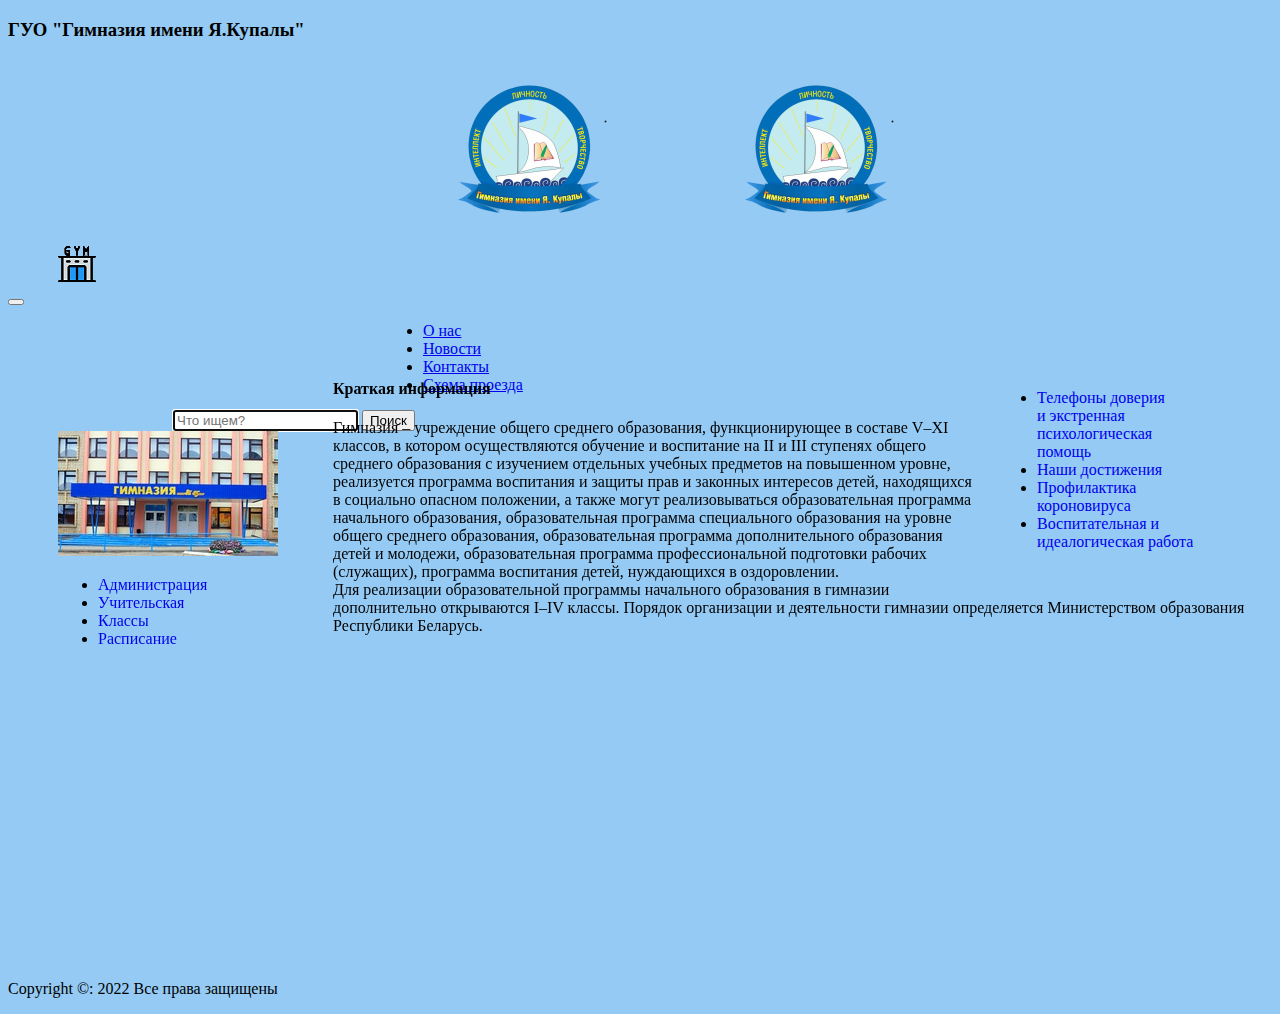
<file: index.html>
<!DOCTYPE html>
<html lang="en">
<head>
 <meta charset="UTF-8">
    <meta http-equiv="X-UA-Compatible" content="IE=edge">
    <meta name="viewport" content="width=device-width, initial-scale=1.0">
    <script src="js/script.js" type="text/javascript"></script>
    <title>Document</title>
    <link href="https://cdn.jsdelivr.net/npm/bootstrap@5.1.3/dist/css/bootstrap.min.css" rel="stylesheet" integrity="sha384-1BmE4kWBq78iYhFldvKuhfTAU6auU8tT94WrHftjDbrCEXSU1oBoqyl2QvZ6jIW3" crossorigin="anonymous">
    <link rel="stylesheet" href="css/style.css">
</head>
<body>
    <header>
        <h3 class="text-center">ГУО "Гимназия имени Я.Купалы"</h3>
        <div class="logo">
            <img src="img/logo.png" alt="" class="logo1">
            <img src="img/logo.png" alt="" class="logo2">
        </div>
        <nav class="navbar navbar-expand-lg navbar-light bg-primary">
            <a href="index.html"><img src="img/icon.png" alt="" class="icon"></a>
            <div class="container-fluid">
              <button class="navbar-toggler" type="button" data-bs-toggle="collapse" data-bs-target="#navbarNavDropdown" aria-controls="navbarNavDropdown" aria-expanded="false" aria-label="Toggle navigation">
                <span class="navbar-toggler-icon"></span>
              </button>
                <div class="collapse navbar-collapse" id="navbarNavDropdown">
                  <ul class="navbar-nav">
                    <li class="nav-item">
                        <a class="nav-link active" aria-current="page" href="О нас.html">О нас</a>
                    </li>
                    <li class="nav-item">
                        <a class="nav-link" href="Новости.html">Новости</a>
                    </li>
                    <li class="nav-item">
                        <a class="nav-link" href="Контакты.html">Контакты</a>
                    </li>
                    <li class="nav-item">
                        <a class="nav-link" href="Схема проезда.html">Схема проезда</a>
                    </li>
                  </ul>
                  <form class="d-flex mar">
                    <input class="form-control me-2 place_for_search" type="text" id="text-to-find" value="" placeholder="Что ищем?" autofocus>
                    <button class="btn btn-dark button_for_search" type="submit" onclick="javascript: FindOnPage('text-to-find',true);"  value="Поиск" title="Начать поиск">Поиск</button>
                  </form>
                </div>
            </div>
          </nav>
    </header>
    <img src="img/Gymn.jpg" alt="" class="Gymn">
    <aside class="block1">
        <ul class="list-group">
            <li class="list-group-item list-group-item-action list-group-item-primary"><a href="Администрация.html">Администрация</li>
            <li class="list-group-item list-group-item-action list-group-item-primary"><a href="Учительская.html">Учительская</a></li>
            <li class="list-group-item list-group-item-action list-group-item-primary"><a href="Классы.html">Классы</a></li>
            <li class="list-group-item list-group-item-action list-group-item-primary"><a href="Расписание.html">Расписание</a></li>
        </ul>
    </aside>
    <aside class="block2">
        <ul class="list-group">
            <li class="list-group-item list-group-item-action list-group-item-success"><a href="Телефоны доверия и экстренная психологическая помощь.html">Телефоны доверия<br> и экстренная<br> психологическая<br> помощь</a><br></li>
            <li class="list-group-item list-group-item-action list-group-item-success"><a href="Наши достижения.html">Наши достижения</a><br></li>
            <li class="list-group-item list-group-item-action list-group-item-success"> <a href="Профилактика короновируса.html">Профилактика<br> короновируса</a><br></li>
            <li class="list-group-item list-group-item-action list-group-item-success"><a href="Воспитательная и идеалогическая работа.html">Воспитательная и<br> идеалогическая работа</a></li>
        </ul>
    </aside>
    <main>
        <div class="text">
            <h4>Краткая информация</h4>
            <span>Гимназия – учреждение общего среднего образования, функционирующее в составе V–XI<br> классов, в котором осуществляются обучение и воспитание на II и III ступенях общего<br> среднего образования с изучением отдельных учебных предметов на повышенном уровне,<br> реализуется программа воспитания и защиты прав и законных интересов детей, находящихся<br> в социально опасном положении, а также могут реализовываться образовательная программа<br> начального образования, образовательная программа специального образования на уровне<br> общего среднего образования, образовательная программа дополнительного образования<br> детей и молодежи, образовательная программа профессиональной подготовки рабочих<br> (служащих), программа воспитания детей, нуждающихся в оздоровлении.
            </span><br>
            <span>
                Для реализации образовательной программы начального образования в гимназии<br> дополнительно открываются I–IV классы. Порядок организации и деятельности гимназии определяется Министерством образования Республики Беларусь.  
            </span>
        </div>
        <div class="content">
            <iframe width="560" height="315" src="https://www.youtube.com/embed/e640HYF2kBE" title="YouTube video player" frameborder="0" allow="accelerometer; autoplay; clipboard-write; encrypted-media; gyroscope; picture-in-picture" allowfullscreen></iframe>
        </div>
    </main>
    <script src="https://cdn.jsdelivr.net/npm/bootstrap@5.1.3/dist/js/bootstrap.bundle.min.js" integrity="sha384-ka7Sk0Gln4gmtz2MlQnikT1wXgYsOg+OMhuP+IlRH9sENBO0LRn5q+8nbTov4+1p" crossorigin="anonymous"></script>
    <footer class="text-center">
        <p>Copyright &copy: 2022 Все права защищены</p>
    </footer>
</body>
</html>
</file>
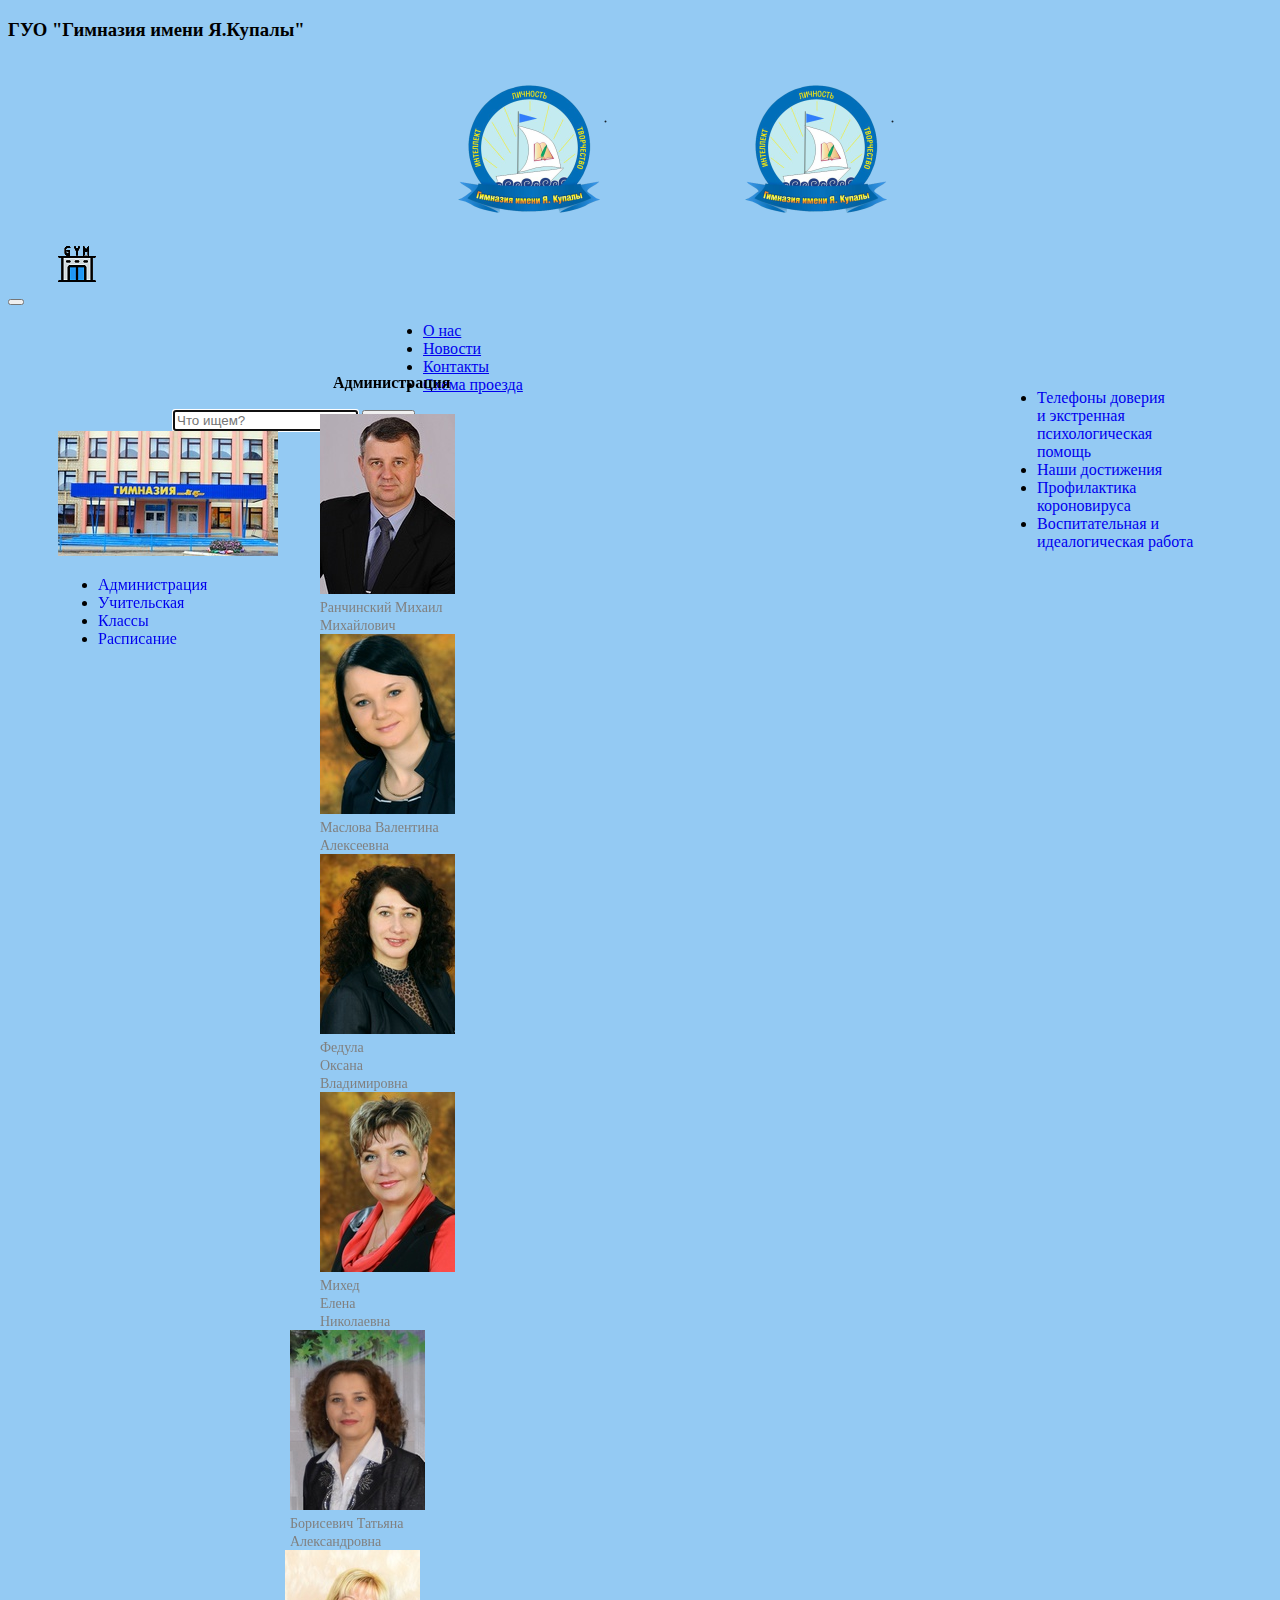
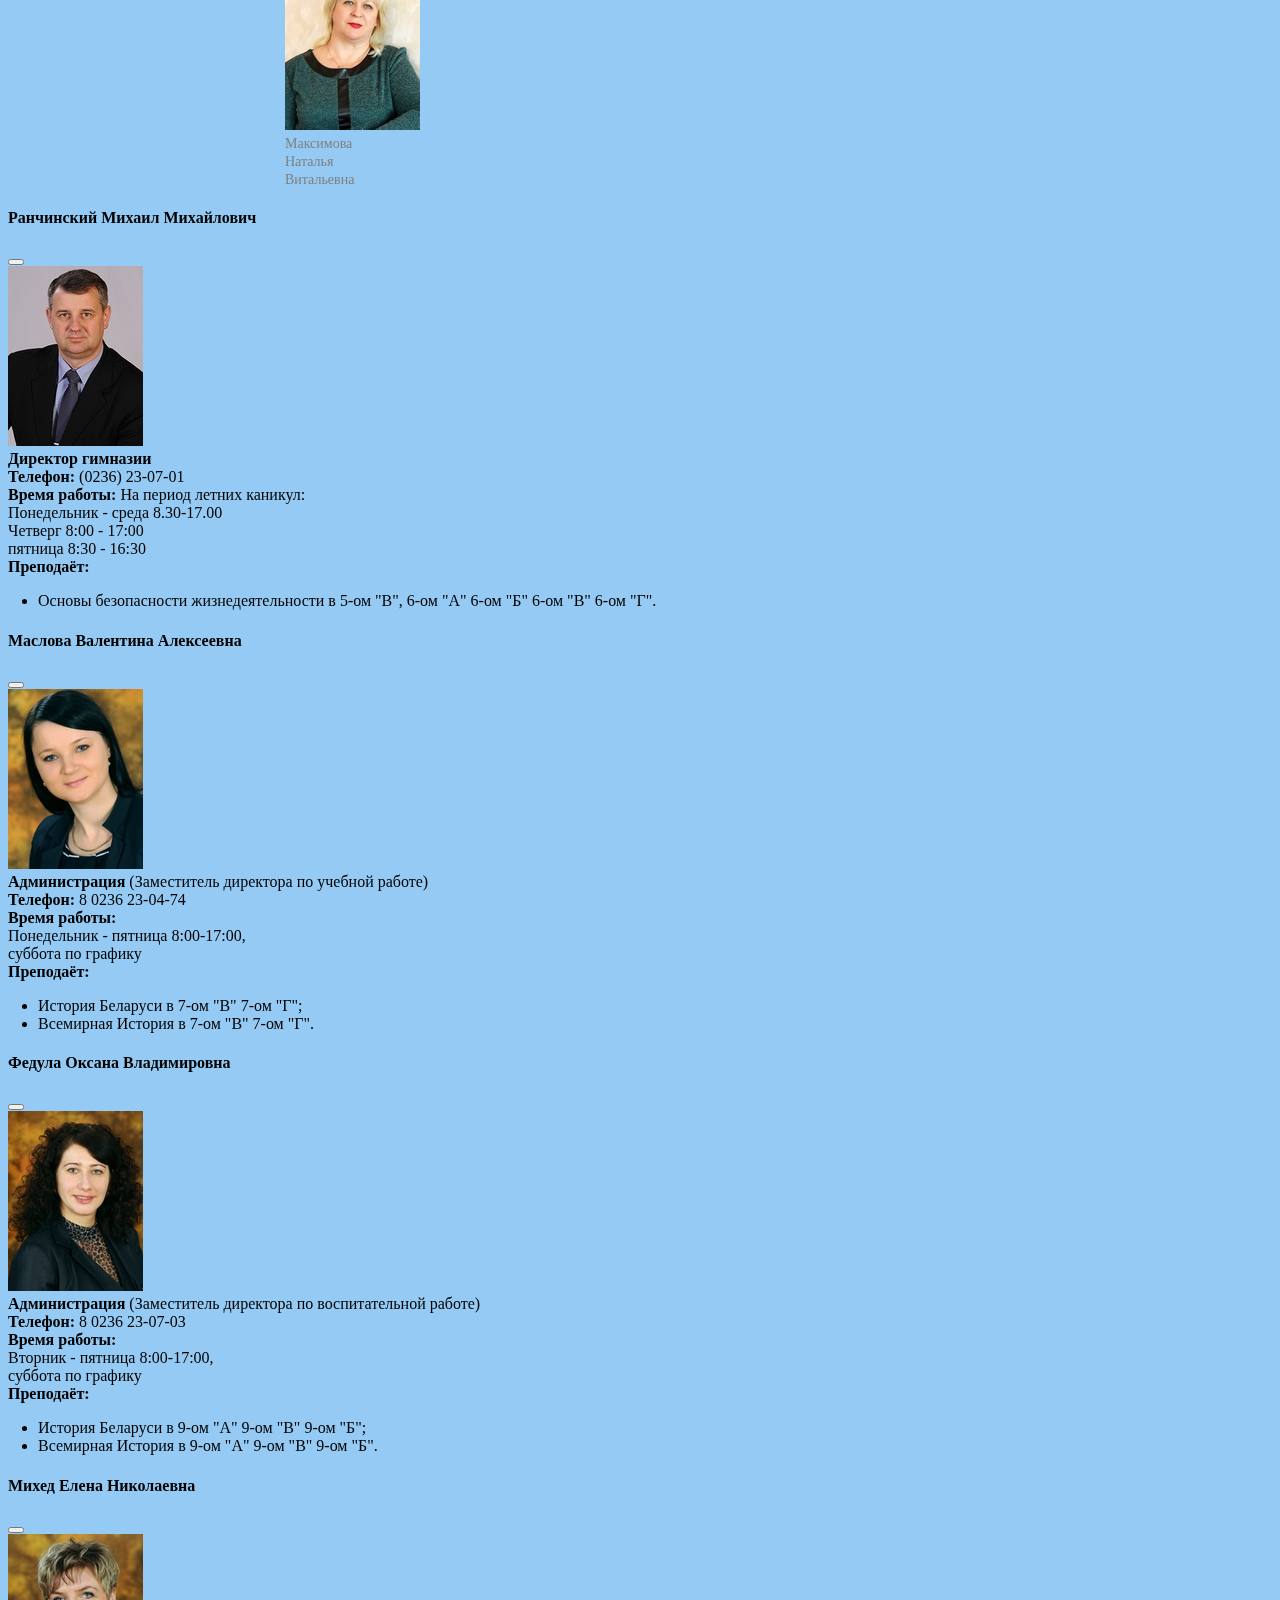
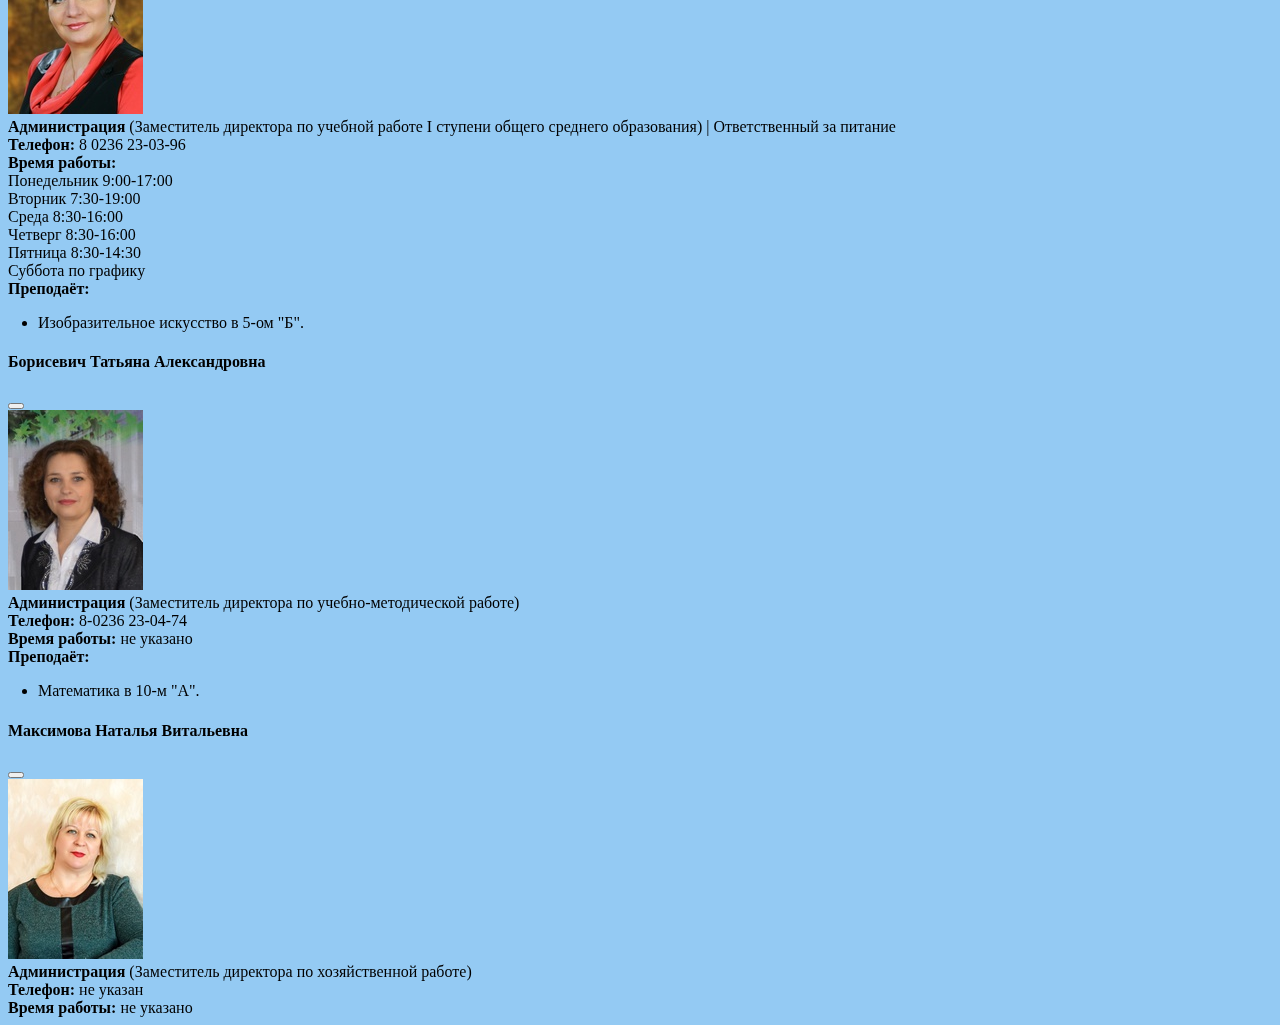
<file: Администрация.html>
<!DOCTYPE html>
<html lang="en">
<head>
  <meta charset="UTF-8">
  <meta http-equiv="X-UA-Compatible" content="IE=edge">
  <meta name="viewport" content="width=device-width, initial-scale=1.0">
  <script src="js/script.js" type="text/javascript"></script>
  <title>Document</title>
  <link href="https://cdn.jsdelivr.net/npm/bootstrap@5.1.3/dist/css/bootstrap.min.css" rel="stylesheet" integrity="sha384-1BmE4kWBq78iYhFldvKuhfTAU6auU8tT94WrHftjDbrCEXSU1oBoqyl2QvZ6jIW3" crossorigin="anonymous">
  <link rel="stylesheet" href="css/style.css">
  <link rel="stylesheet" href="css/admin.css">
  <link rel="stylesheet" href="css/teacher.css">
</head>
<body>
  <header>
    <h3 class="text-center">ГУО "Гимназия имени Я.Купалы"</h3>
    <div class="logo">
      <img src="img/logo.png" alt="" class="logo1">
      <img src="img/logo.png" alt="" class="logo2">
    </div>
    <nav class="navbar navbar-expand-lg navbar-light bg-primary">
      <a href="index.html"><img src="img/icon.png" alt="" class="icon"></a>
      <div class="container-fluid">
        <button class="navbar-toggler" type="button" data-bs-toggle="collapse" data-bs-target="#navbarNavDropdown" aria-controls="navbarNavDropdown" aria-expanded="false" aria-label="Toggle navigation">
          <span class="navbar-toggler-icon"></span>
        </button>
        <div class="collapse navbar-collapse" id="navbarNavDropdown">
          <ul class="navbar-nav">
            <li class="nav-item">
              <a class="nav-link active" aria-current="page" href="О нас.html">О нас</a>
            </li>
            <li class="nav-item">
              <a class="nav-link" href="Новости.html">Новости</a>
            </li>
            <li class="nav-item">
              <a class="nav-link" href="Контакты.html">Контакты</a>
            </li>
            <li class="nav-item">
              <a class="nav-link" href="Схема проезда.html">Схема проезда</a>
            </li>
          </ul>
          <form class="d-flex mar">
            <input class="form-control me-2 place_for_search" type="text" id="text-to-find" value="" placeholder="Что ищем?" autofocus>
            <button class="btn btn-dark button_for_search" type="submit" onclick="javascript: FindOnPage('text-to-find',true);"  value="Поиск" title="Начать поиск">Поиск</button>
          </form>
        </div>
      </div>
    </nav>
  </header>
  <img src="img/Gymn.jpg" alt="" class="Gymn">
  <aside class="block1">
    <ul class="list-group">
      <li class="list-group-item list-group-item-action list-group-item-primary"><a href="Администрация.html">Администрация</li>
      <li class="list-group-item list-group-item-action list-group-item-primary"><a href="Учительская.html">Учительская</a></li>
      <li class="list-group-item list-group-item-action list-group-item-primary"><a href="Классы.html">Классы</a></li>
      <li class="list-group-item list-group-item-action list-group-item-primary"><a href="Расписание.html">Расписание</a></li>
    </ul>
  </aside>
  <aside class="block2">
    <ul class="list-group">
      <li class="list-group-item list-group-item-action list-group-item-success"><a href="Телефоны доверия и экстренная психологическая помощь.html">Телефоны доверия<br> и экстренная<br> психологическая<br> помощь</a><br></li>
      <li class="list-group-item list-group-item-action list-group-item-success"><a href="Наши достижения.html">Наши достижения</a><br></li>
      <li class="list-group-item list-group-item-action list-group-item-success"> <a href="Профилактика короновируса.html">Профилактика<br> короновируса</a><br></li>
      <li class="list-group-item list-group-item-action list-group-item-success"><a href="Воспитательная и идеалогическая работа.html">Воспитательная и<br> идеалогическая работа</a></li>
    </ul>
  </aside>
    <div class="administratin">
      <h4 class="admin">Администрация</h4>
      <div class="container">
        <div class="row">
          <div class="d-flex justify-content-beatwean">
          <div class="col-2">
            <div class="admin-member">
              <a href="#" data-bs-toggle="modal" data-bs-target="#staticBackdrop1"><img src="img/Admin/Director.jpg" alt="" ><br></a>
              <span class="FIO">Ранчинский Михаил<br> Михайлович</span><br>
            </div>
          </div>
          <div class="col-2">
            <div class="admin-member">
              <a href="#" data-bs-toggle="modal" data-bs-target="#staticBackdrop2"><img src="img/Admin/Zam_dir1.jpg" alt=""><br></a>
              <span class="FIO">Маслова Валентина<br> Алексеевна</span><br>
            </div>
          </div>
          <div class="col-2">
            <div class="admin-member">
              <a href="#" data-bs-toggle="modal" data-bs-target="#staticBackdrop3"><img src="img/Admin/Zam_dir2.jpg" alt=""><br></a>
              <span class="FIO">Федула<br> Оксана<br> Владимировна</span><br>
            </div>
          </div>
          <div class="col-2">
            <div class="admin-member">
              <a href="#" data-bs-toggle="modal" data-bs-target="#staticBackdrop4"><img src="img/Admin/Zam_dir3.jpg" alt=""><br></a>
              <span class="FIO">Михед<br> Елена<br> Николаевна</span><br>
            </div>
          </div>
          </div>
        </div>
        <div class="row">
          <div class="d-flex justify-content-around mt-2">
            <div class="col-2">
              <div class="admin-member2">
                <a href="#" data-bs-toggle="modal" data-bs-target="#staticBackdrop5"><img src="img/Admin/Zam_dir4.jpg" alt=""><br></a>
                <span class="FIO">Борисевич Татьяна<br> Александровна</span><br>
              </div>
            </div>
            <div class="col-9">
              <div class="admin-member3">
                <a href="#" data-bs-toggle="modal" data-bs-target="#staticBackdrop6"><img src="img/Admin/Zam_dir5.jpg" alt=""><br></a>
                <span class="FIO">Максимова<br> Наталья<br> Витальевна</span><br>
              </div>
            </div>
          </div>
        </div>
      </div>
    <div class="modal fade" id="staticBackdrop1" data-bs-backdrop="static" data-bs-keyboard="false" tabindex="-1" aria-labelledby="staticBackdropLabel" aria-hidden="true">
      <div class="modal-dialog modal-lg">
        <div class="modal-content">
          <div class="modal-header">
            <h4 class="modal-title" id="staticBackdropLabel">Ранчинский Михаил Михайлович</h4>
            <button type="button" class="btn-close" data-bs-dismiss="modal" aria-label="Close"></button>
          </div>
          <div class="modal-body">
            <img src="img/Admin/Director.jpg" alt=""><br>
            <span><b>Директор гимназии</b></span><br>
            <span><b>Телефон: </b>(0236) 23-07-01</span><br>
            <span><b>Время работы:</b>
            На период летних каникул:<br>
            Понедельник - среда 8.30-17.00<br>
            Четверг 8:00 - 17:00<br>
            пятница 8:30 - 16:30</span><br>
            <span><b>Преподаёт:</b></span><br>
            <ul class="subjects">
              <li>Основы безопасности жизнедеятельности в 5-ом "В", 6-ом "А" 6-ом "Б" 6-ом "В" 6-ом "Г".</li>
            </ul>
            </span>
          </div>
        </div>
      </div>
    </div>
    <div class="modal fade" id="staticBackdrop2" data-bs-backdrop="static" data-bs-keyboard="false" tabindex="-1" aria-labelledby="staticBackdropLabel" aria-hidden="true">
      <div class="modal-dialog modal-lg">
        <div class="modal-content">
          <div class="modal-header">
            <h4 class="modal-title" id="staticBackdropLabel">Маслова Валентина Алексеевна</h4>
            <button type="button" class="btn-close" data-bs-dismiss="modal" aria-label="Close"></button>
          </div>
          <div class="modal-body">
            <img src="img/Admin/Zam_dir1.jpg" alt=""><br> 
            <span><b>Администрация</b> (Заместитель директора по учебной работе)</span><br>
            <span><b>Телефон: </b>8 0236 23-04-74</span><br>
            <span><b>Время работы:</b><br>
            Понедельник - пятница 8:00-17:00,<br>
            суббота по графику</span><br>
            <span><b>Преподаёт:</b></span><br>
            <ul class="subjects">
              <li>История Беларуси в 7-ом "В" 7-ом "Г";</li>
              <li>Всемирная История в 7-ом "В" 7-ом "Г".</li>
            </ul>
          </div>
        </div>
      </div>
    </div>
    <div class="modal fade" id="staticBackdrop3" data-bs-backdrop="static" data-bs-keyboard="false" tabindex="-1" aria-labelledby="staticBackdropLabel" aria-hidden="true">
      <div class="modal-dialog modal-lg">
        <div class="modal-content">
          <div class="modal-header">
            <h4 class="modal-title" id="staticBackdropLabel">Федула Оксана Владимировна</h4>
            <button type="button" class="btn-close" data-bs-dismiss="modal" aria-label="Close"></button>
          </div>
          <div class="modal-body">
            <img src="img/Admin/Zam_dir2.jpg" alt=""><br>
            <span><b>Администрация</b> (Заместитель директора по воспитательной работе)</span><br>
            <span><b>Телефон: </b>8 0236 23-07-03</span><br>
            <span><b>Время работы:</b><br>
            Вторник - пятница 8:00-17:00,<br>
            суббота по графику</span><br>
            <span><b>Преподаёт:</b></span><br>
            <ul class="subjects">
              <li>История Беларуси в 9-ом "А" 9-ом "В" 9-ом "Б";</li>
              <li>Всемирная История в 9-ом "А" 9-ом "В" 9-ом "Б".</li>
            </ul>
          </div>
        </div>
      </div>
    </div>
    <div class="modal fade" id="staticBackdrop4" data-bs-backdrop="static" data-bs-keyboard="false" tabindex="-1" aria-labelledby="staticBackdropLabel" aria-hidden="true">
      <div class="modal-dialog modal-lg">
        <div class="modal-content">
          <div class="modal-header">
            <h4 class="modal-title" id="staticBackdropLabel">Михед Елена Николаевна</h4>
            <button type="button" class="btn-close" data-bs-dismiss="modal" aria-label="Close"></button>
          </div>
          <div class="modal-body">
            <img src="img/Admin/Zam_dir3.jpg" alt=""><br>
            <span><b>Администрация</b> (Заместитель директора по учебной работе I ступени общего среднего образования) | Ответственный за питание</span><br>
            <span><b>Телефон: </b> 8 0236 23-03-96</span><br>
            <span><b>Время работы:</b><br>
            Понедельник 9:00-17:00<br>
            Вторник 7:30-19:00<br>
            Среда 8:30-16:00<br>
            Четверг 8:30-16:00<br>
            Пятница 8:30-14:30<br>
            Суббота по графику</span><br>
            <span><b>Преподаёт:</b></span><br>
            <ul class="subjects">
              <li>Изобразительное искусство в 5-ом "Б".</li>
            </ul>
          </div>
        </div>
      </div>
    </div>
    <div class="modal fade" id="staticBackdrop5" data-bs-backdrop="static" data-bs-keyboard="false" tabindex="-1" aria-labelledby="staticBackdropLabel" aria-hidden="true">
      <div class="modal-dialog modal-lg">
        <div class="modal-content">
          <div class="modal-header">
            <h4 class="modal-title" id="staticBackdropLabel">Борисевич Татьяна Александровна</h4>
            <button type="button" class="btn-close" data-bs-dismiss="modal" aria-label="Close"></button>
          </div>
          <div class="modal-body">
            <img src="img/Admin/Zam_dir4.jpg" alt=""><br>
            <span><b>Администрация</b> (Заместитель директора по учебно-методической работе)</span><br>
            <span><b>Телефон:</b> 8-0236 23-04-74</span><br>
            <span><b>Время работы:</b> не указано<br>
            <span><b>Преподаёт:</b></span>
            <ul class="subjects">
              <li>Математика в 10-м "А".</li>
            </ul>
          </div>
        </div>
      </div>
    </div>
    <div class="modal fade" id="staticBackdrop6" data-bs-backdrop="static" data-bs-keyboard="false" tabindex="-1" aria-labelledby="staticBackdropLabel" aria-hidden="true">
      <div class="modal-dialog modal-lg">
        <div class="modal-content">
          <div class="modal-header">
            <h4 class="modal-title" id="staticBackdropLabel">Максимова Наталья Витальевна</h4>
            <button type="button" class="btn-close" data-bs-dismiss="modal" aria-label="Close"></button>
          </div>
          <div class="modal-body">
            <img src="img/Admin/Zam_dir5.jpg" alt=""><br>
            <span><b>Администрация</b> (Заместитель директора по хозяйственной работе)</span><br>
            <span><b>Телефон: </b> не указан</span><br>
            <span><b>Время работы:</b> не указано<br>
          </div>
        </div>
      </div>
    </div>
    <script src="https://cdn.jsdelivr.net/npm/bootstrap@5.1.3/dist/js/bootstrap.bundle.min.js" integrity="sha384-ka7Sk0Gln4gmtz2MlQnikT1wXgYsOg+OMhuP+IlRH9sENBO0LRn5q+8nbTov4+1p" crossorigin="anonymous"></script>
</body>
</html>
</file>
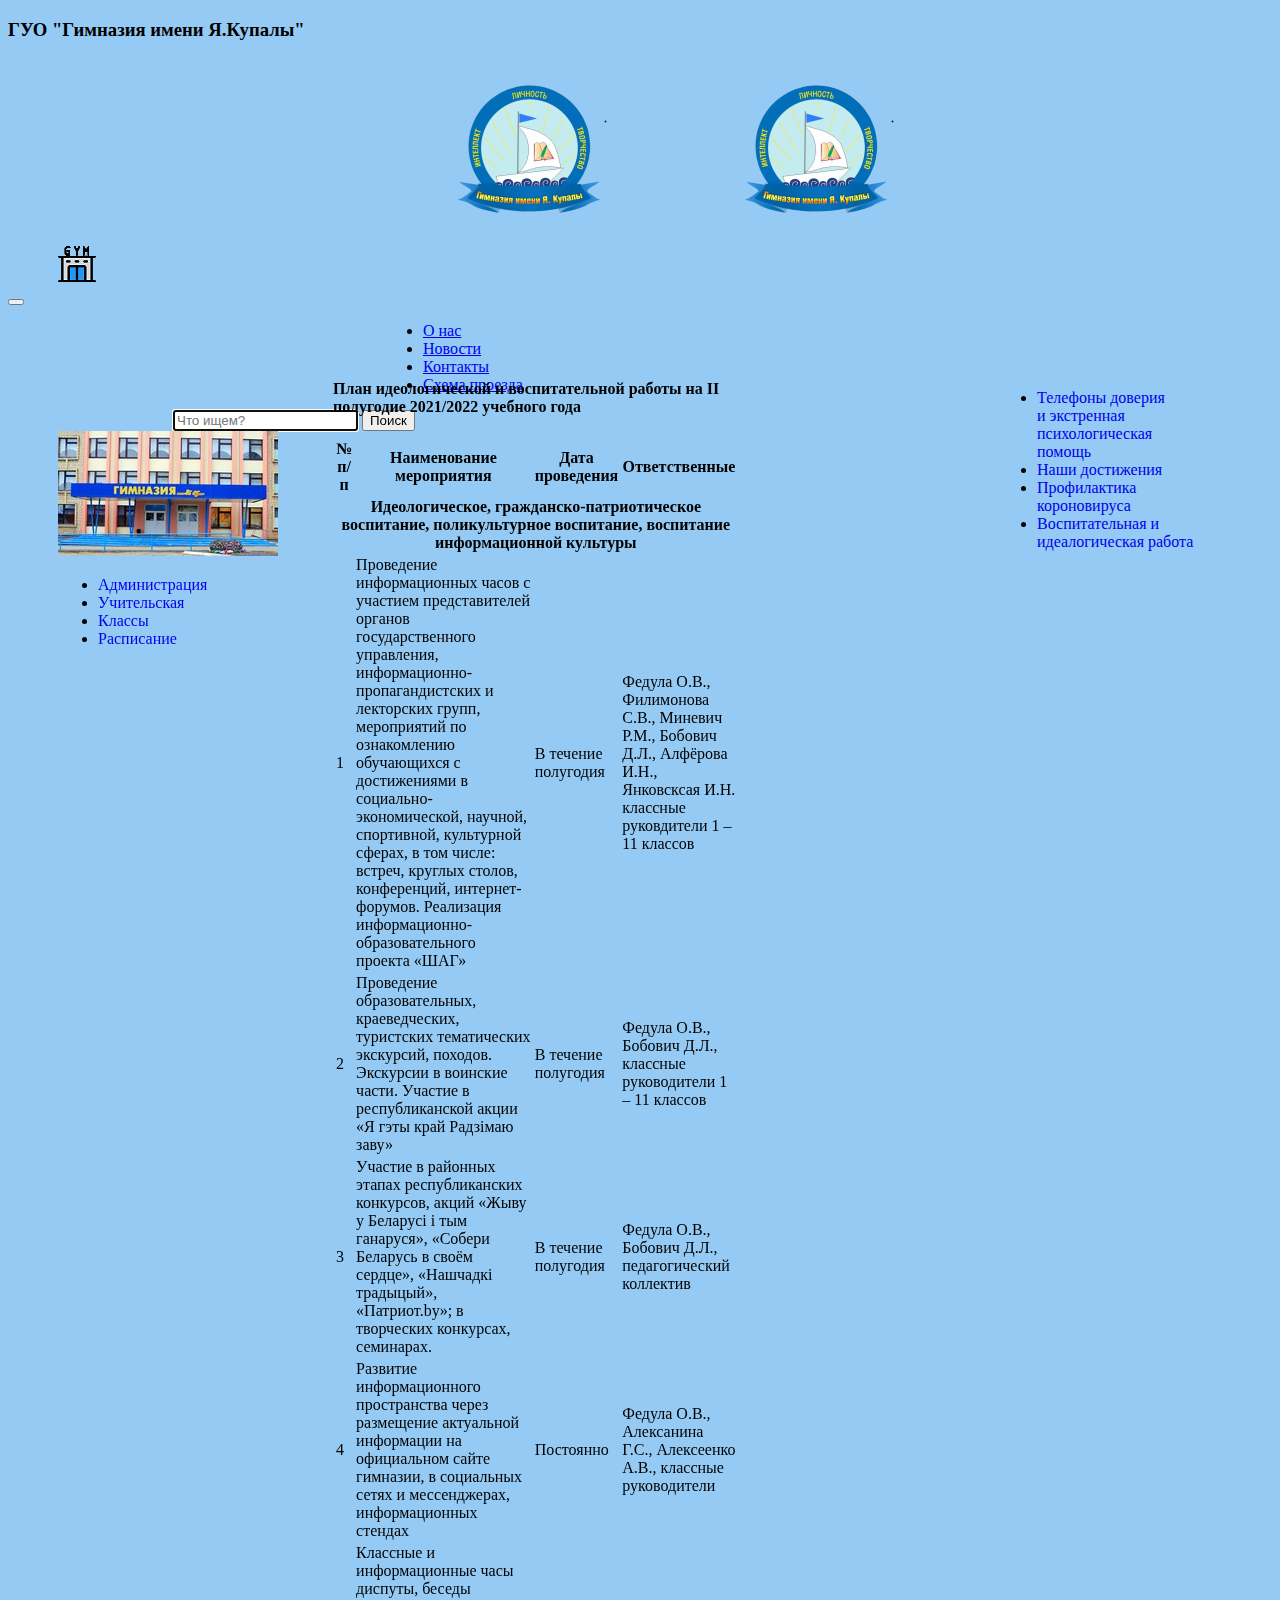
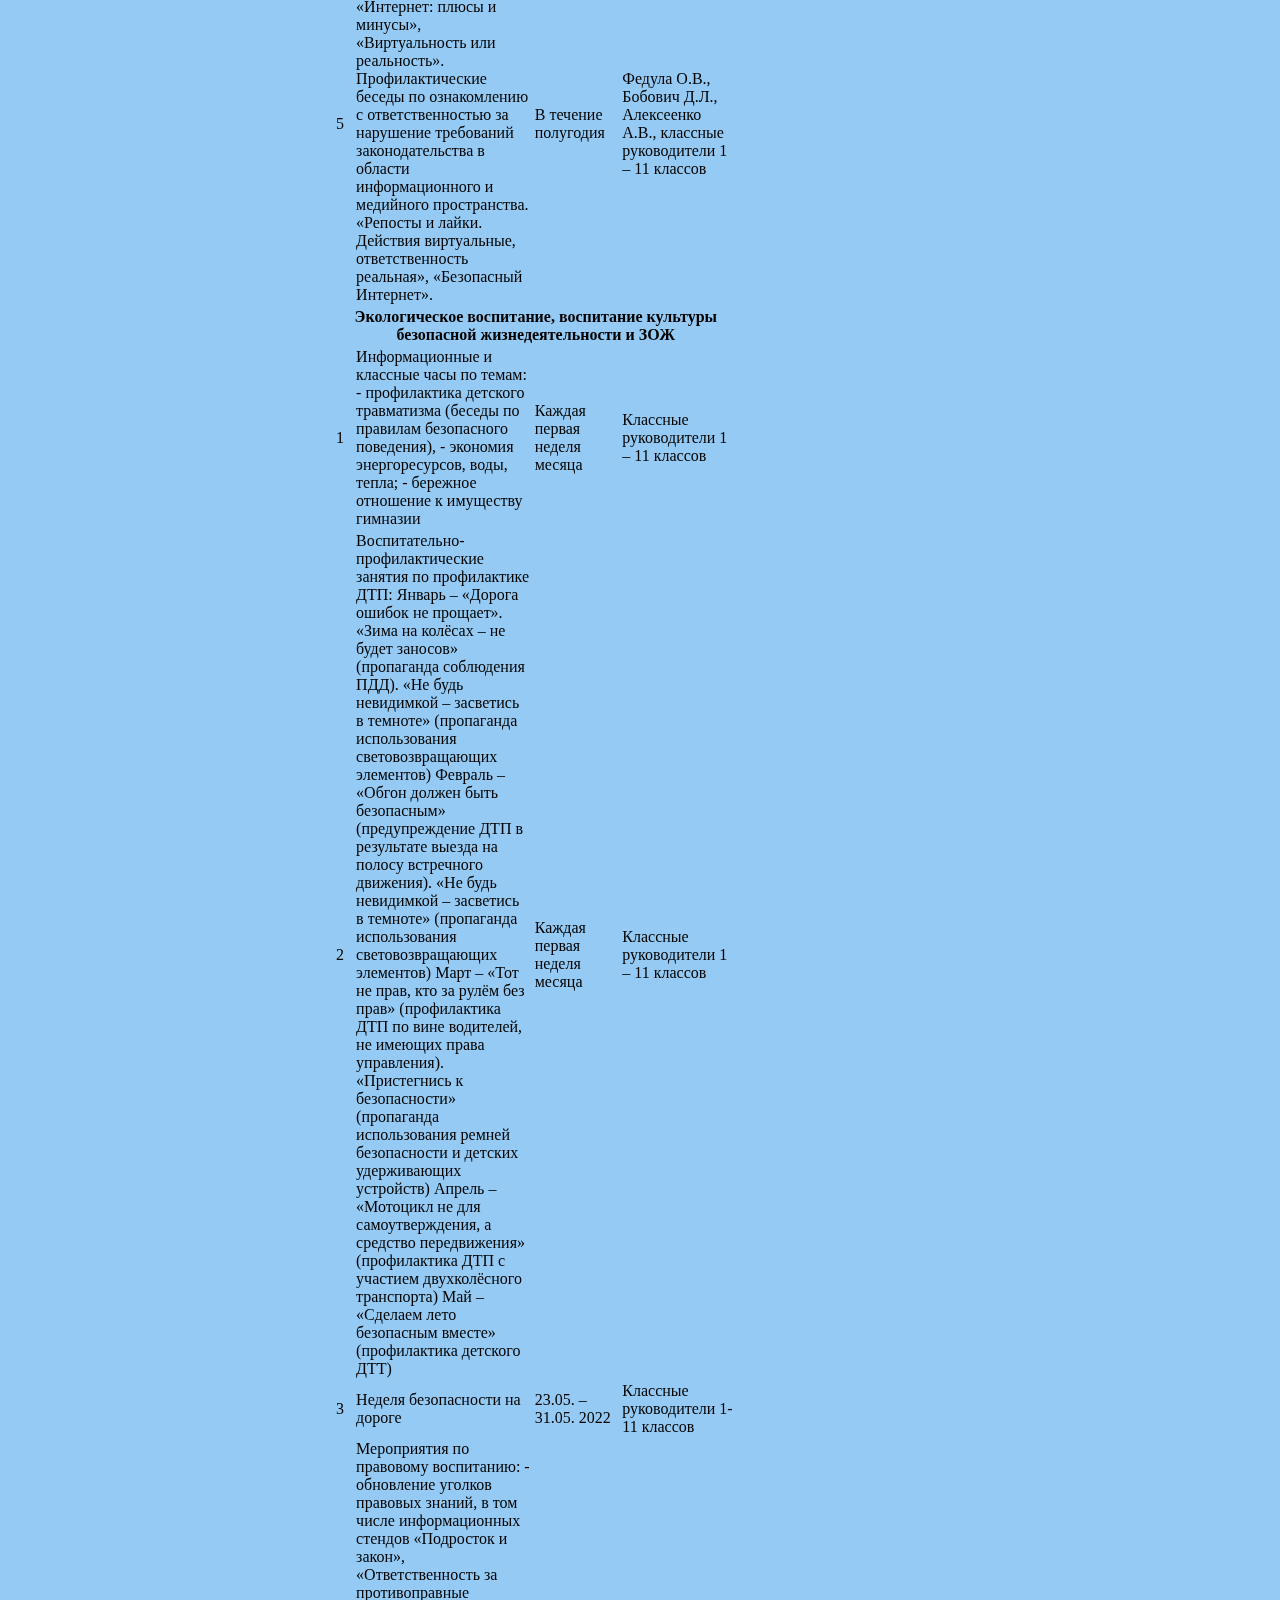
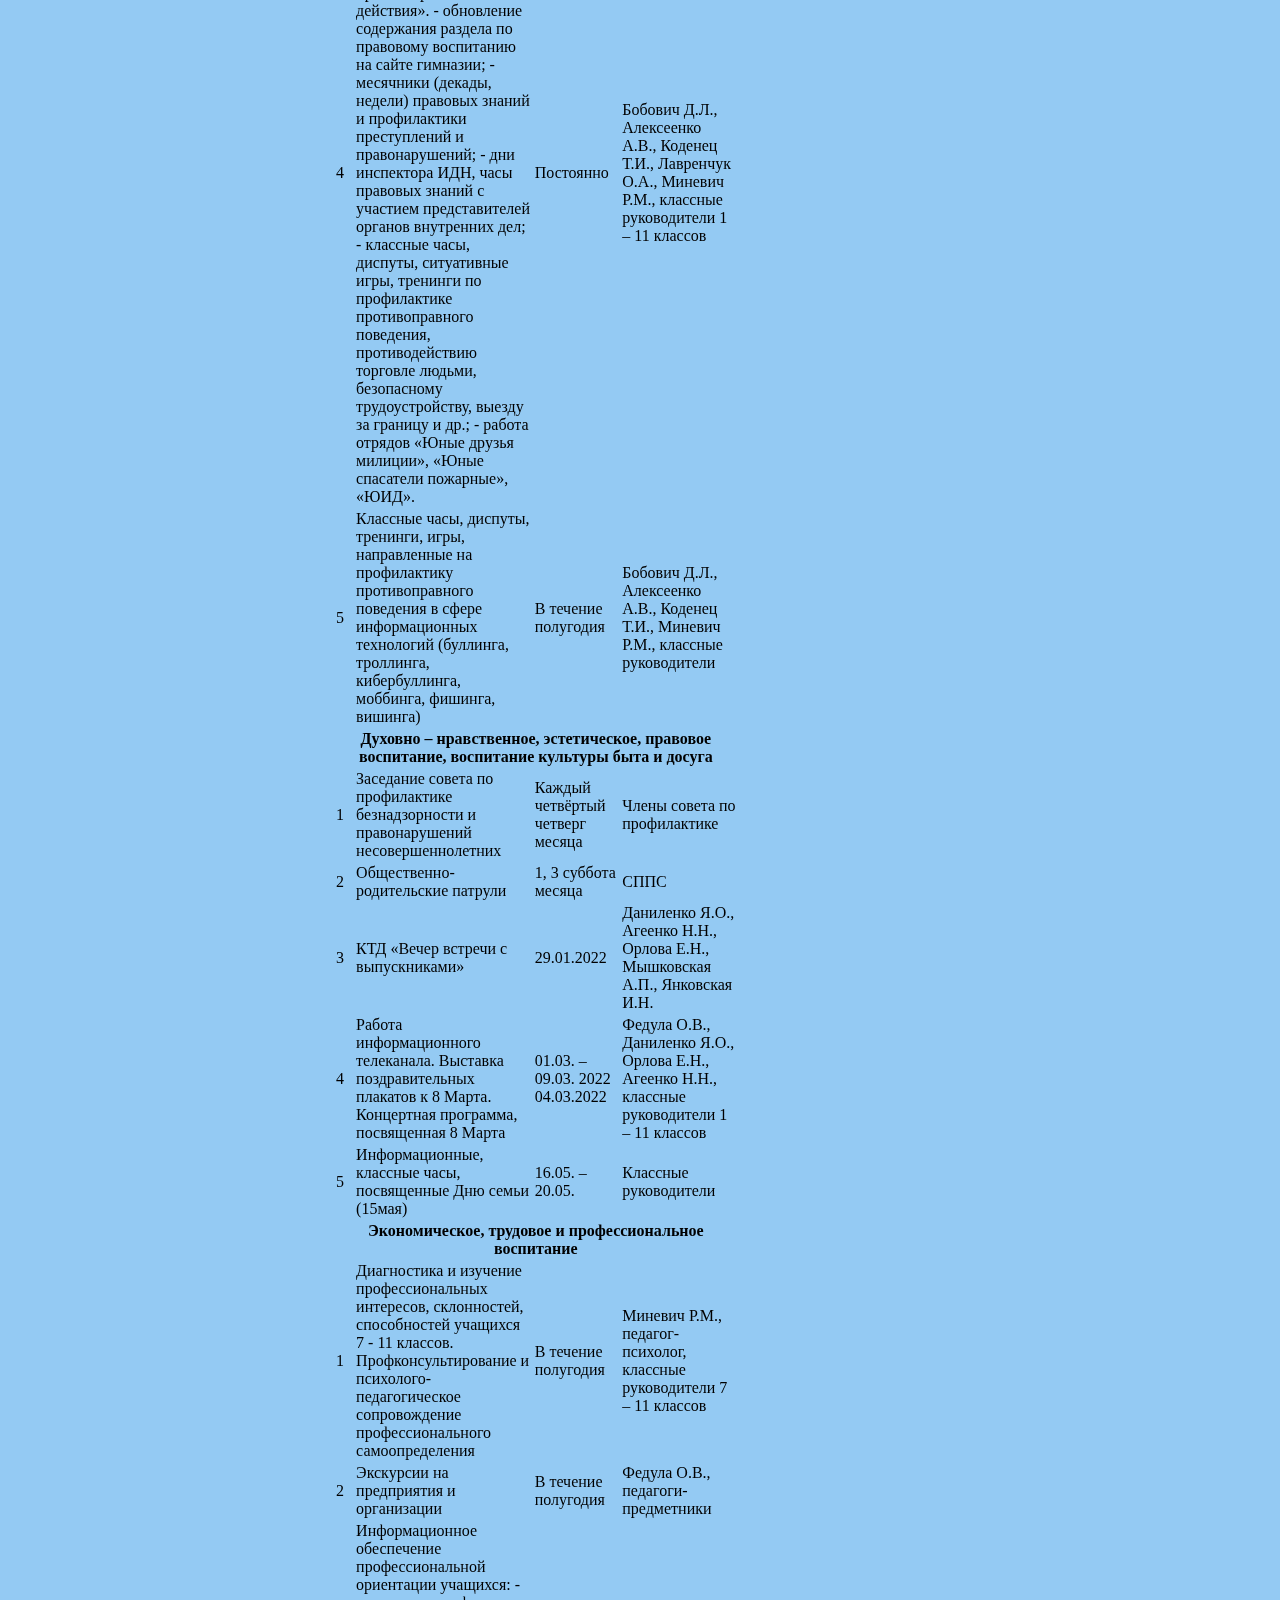
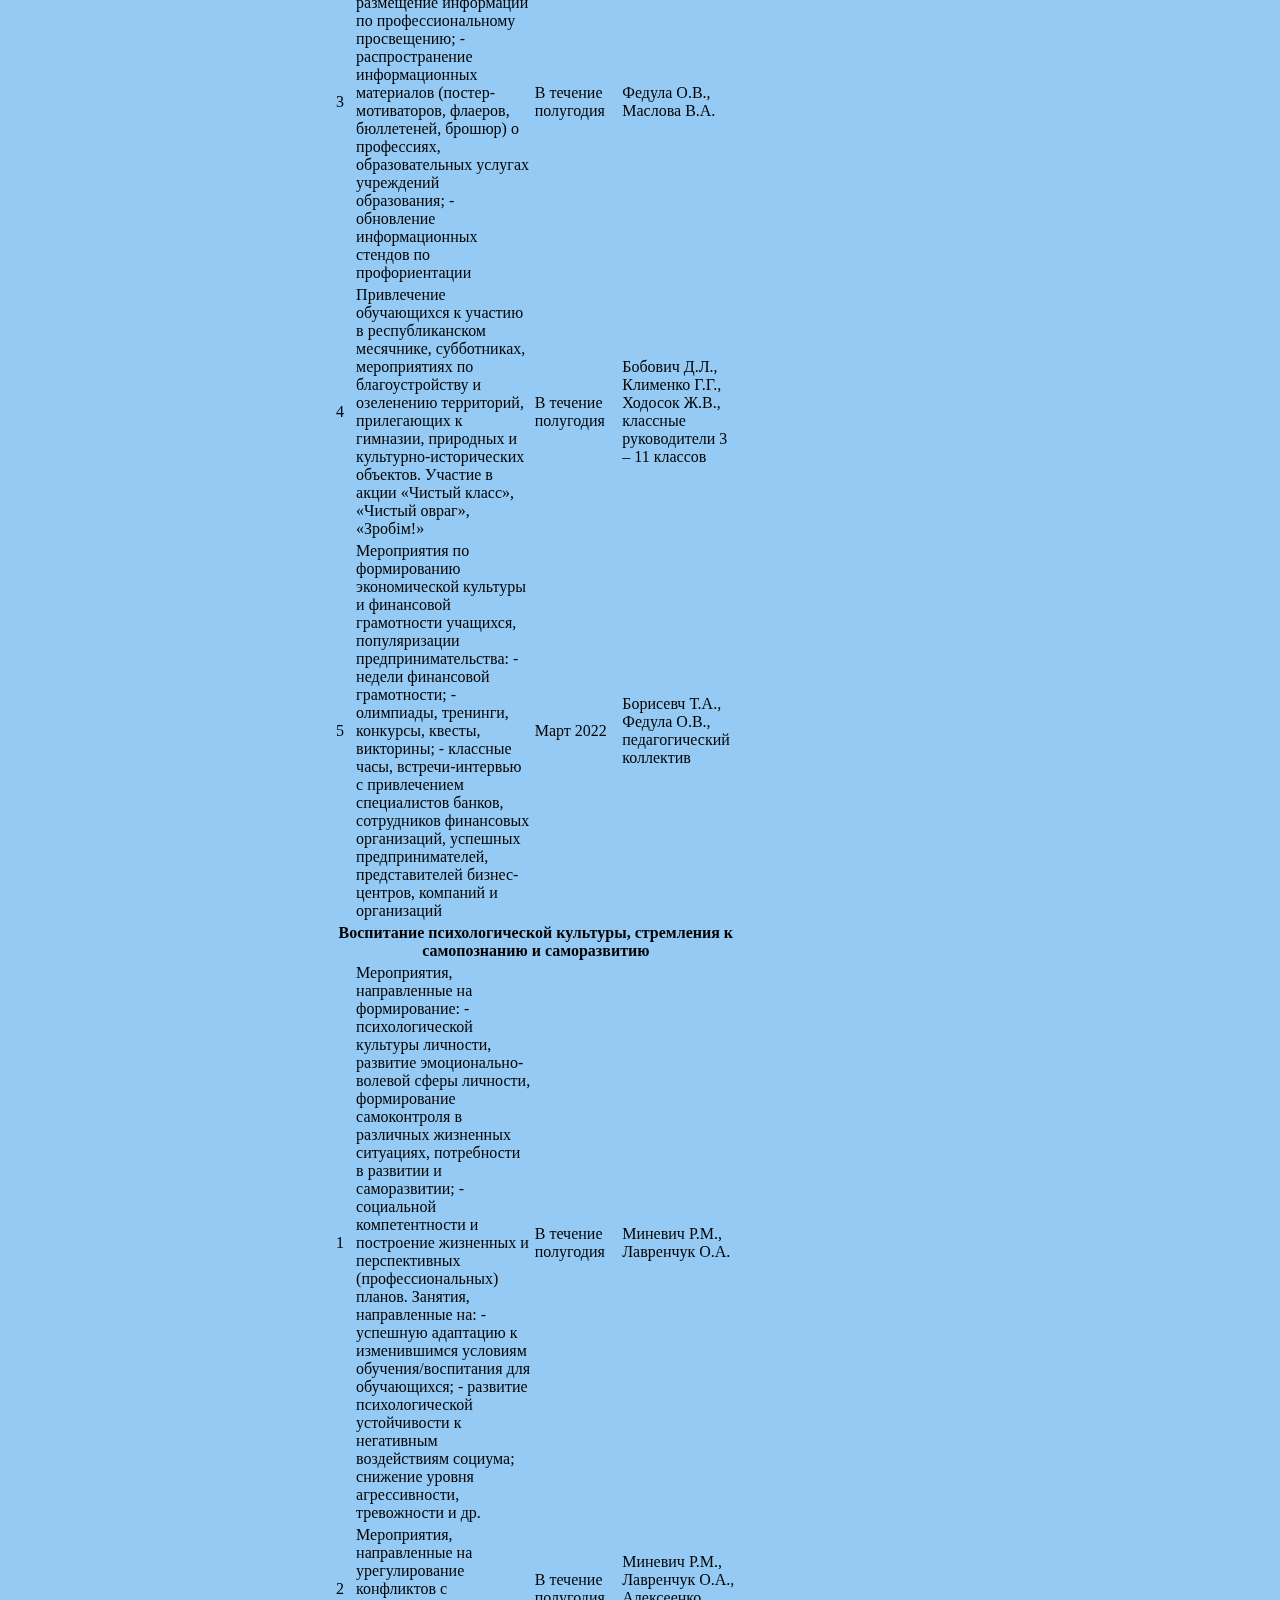
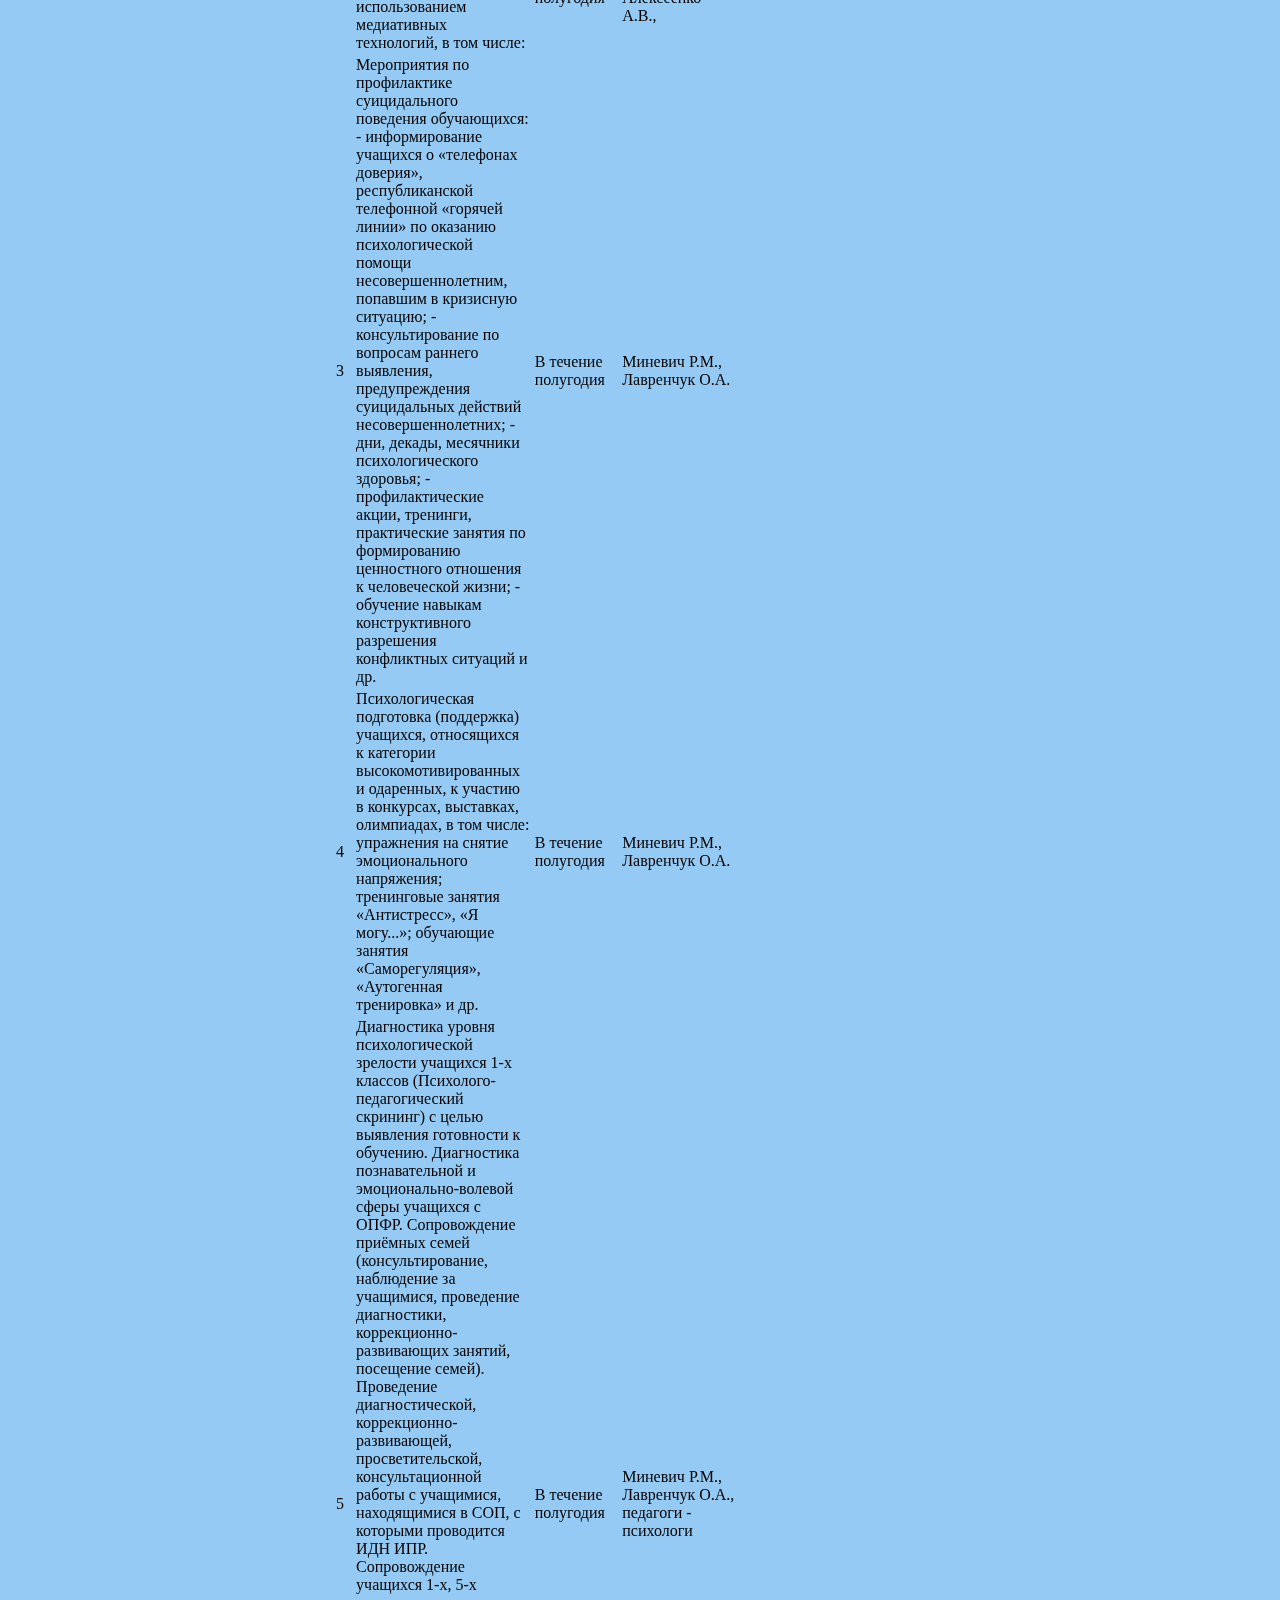
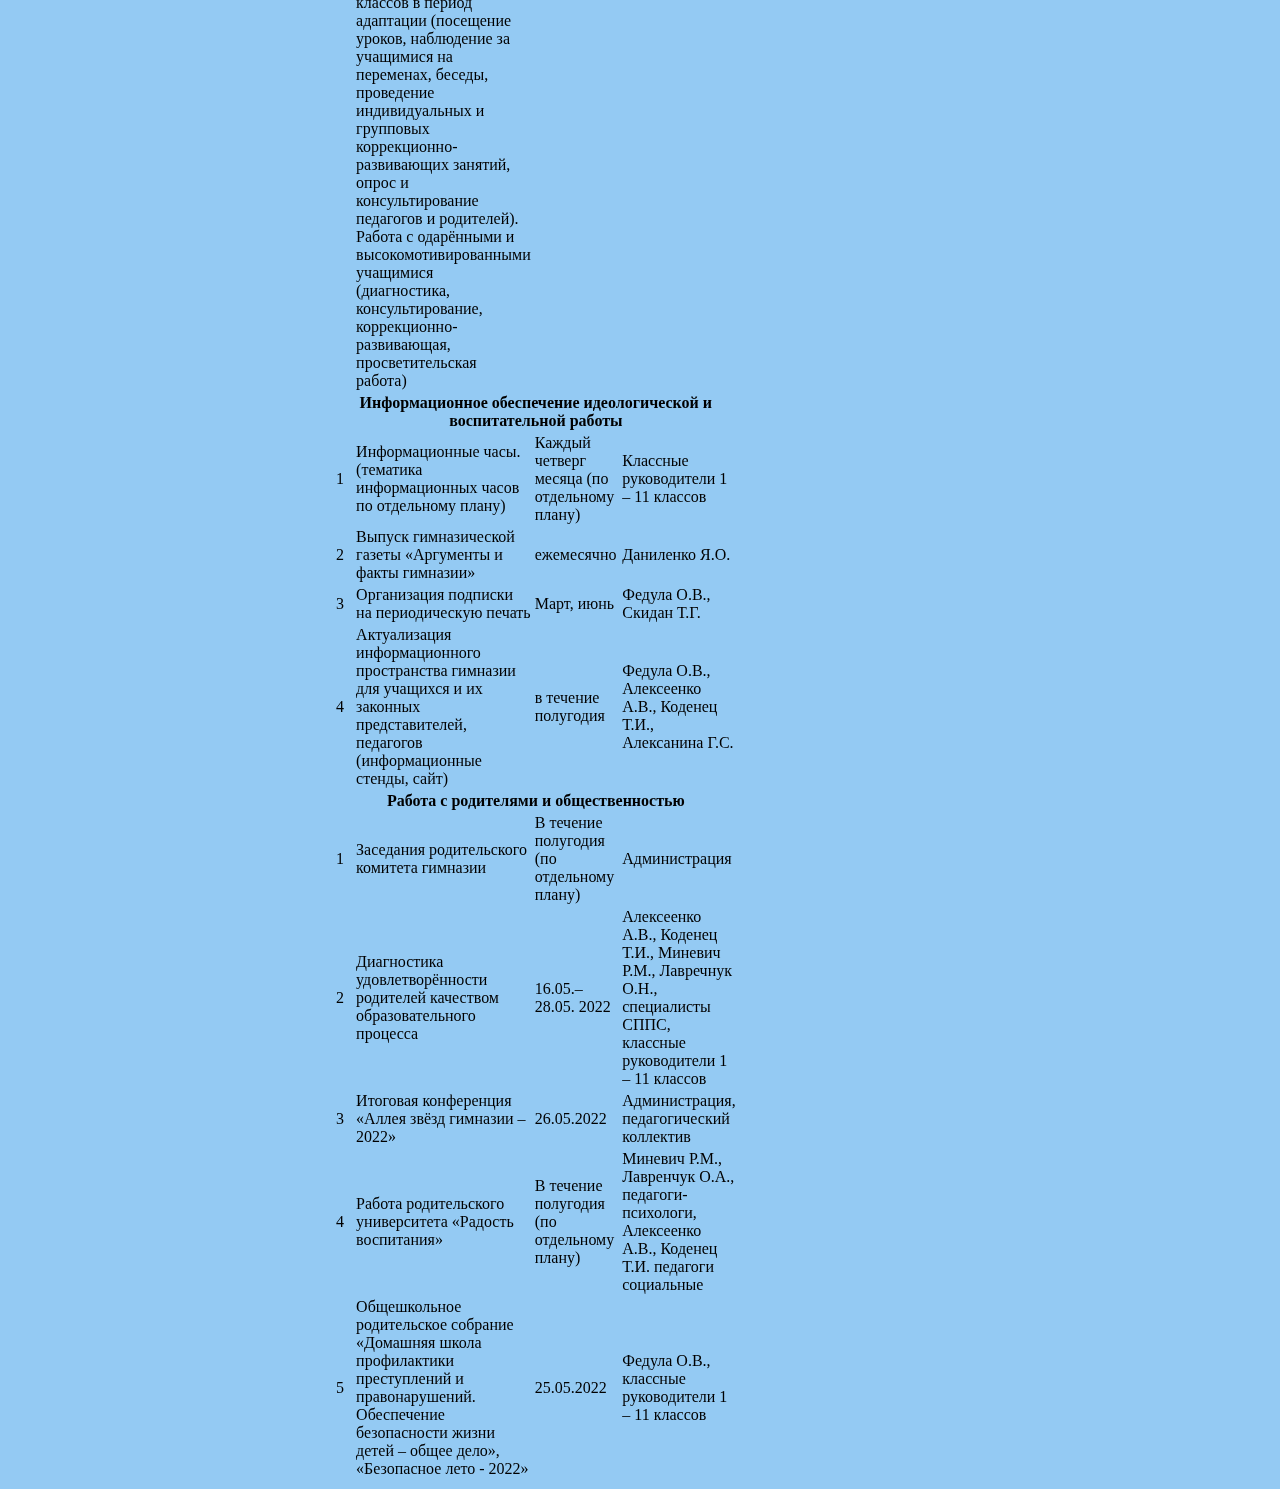
<file: Воспитательная и идеалогическая работа.html>
<!DOCTYPE html>
<html lang="en">
<head>
    <meta charset="UTF-8">
    <meta http-equiv="X-UA-Compatible" content="IE=edge">
    <meta name="viewport" content="width=device-width, initial-scale=1.0">
    <script src="js/script.js" type="text/javascript"></script>
    <title>Document</title>
    <link href="https://cdn.jsdelivr.net/npm/bootstrap@5.1.3/dist/css/bootstrap.min.css" rel="stylesheet" integrity="sha384-1BmE4kWBq78iYhFldvKuhfTAU6auU8tT94WrHftjDbrCEXSU1oBoqyl2QvZ6jIW3" crossorigin="anonymous">
    <link rel="stylesheet" href="css/style.css">
    <link rel="stylesheet" href="css/education.css">
</head>
<body>
    <header>
        <h3 class="text-center">ГУО "Гимназия имени Я.Купалы"</h3>
        <div class="logo">
            <img src="img/logo.png" alt="" class="logo1">
            <img src="img/logo.png" alt="" class="logo2">
        </div>
        <nav class="navbar navbar-expand-lg navbar-light bg-primary">
            <a href="index.html"><img src="img/icon.png" alt="" class="icon"></a>
            <div class="container-fluid">
              <button class="navbar-toggler" type="button" data-bs-toggle="collapse" data-bs-target="#navbarNavDropdown" aria-controls="navbarNavDropdown" aria-expanded="false" aria-label="Toggle navigation">
                <span class="navbar-toggler-icon"></span>
              </button>
                <div class="collapse navbar-collapse" id="navbarNavDropdown">
                  <ul class="navbar-nav">
                    <li class="nav-item">
                        <a class="nav-link active" aria-current="page" href="О нас.html">О нас</a>
                    </li>
                    <li class="nav-item">
                        <a class="nav-link" href="Новости.html">Новости</a>
                    </li>
                    <li class="nav-item">
                        <a class="nav-link" href="Контакты.html">Контакты</a>
                    </li>
                    <li class="nav-item">
                        <a class="nav-link" href="Схема проезда.html">Схема проезда</a>
                    </li>
                  </ul>
                  <form class="d-flex mar">
                    <input class="form-control me-2 place_for_search" type="text" id="text-to-find" value="" placeholder="Что ищем?" autofocus>
                    <button class="btn btn-dark button_for_search" type="submit" onclick="javascript: FindOnPage('text-to-find',true);"  value="Поиск" title="Начать поиск">Поиск</button>
                  </form>
                </div>
            </div>
          </nav>
    </header>
    <img src="img/Gymn.jpg" alt="" class="Gymn">
    <aside class="block1">
        <ul class="list-group">
            <li class="list-group-item list-group-item-action list-group-item-primary"><a href="Администрация.html">Администрация</li>
            <li class="list-group-item list-group-item-action list-group-item-primary"><a href="Учительская.html">Учительская</a></li>
            <li class="list-group-item list-group-item-action list-group-item-primary"><a href="Классы.html">Классы</a></li>
            <li class="list-group-item list-group-item-action list-group-item-primary"><a href="Расписание.html">Расписание</a></li>
        </ul>
    </aside>
    <aside class="block2">
        <ul class="list-group">
            <li class="list-group-item list-group-item-action list-group-item-success"><a href="Телефоны доверия и экстренная психологическая помощь.html">Телефоны доверия<br> и экстренная<br> психологическая<br> помощь</a><br></li>
            <li class="list-group-item list-group-item-action list-group-item-success"><a href="Наши достижения.html">Наши достижения</a><br></li>
            <li class="list-group-item list-group-item-action list-group-item-success"> <a href="Профилактика короновируса.html">Профилактика<br> короновируса</a><br></li>
            <li class="list-group-item list-group-item-action list-group-item-success"><a href="Воспитательная и идеалогическая работа.html">Воспитательная и<br> идеалогическая работа</a></li>
        </ul>
    </aside>
    <div class="plan">
        <h4>План идеологической и воспитательной работы на II<br> полугодие 2021/2022 учебного года</h4>
        <table class="table table-bordered table-info">
            <tr>
                <th>№ п/п</th>
                <th>Наименование мероприятия</th>
                <th>Дата проведения</th>
                <th>Ответственные</th>
            </tr>
            <tr>
                <th colspan="5">Идеологическое, гражданско-патриотическое воспитание,
                поликультурное воспитание, воспитание информационной культуры</th>
            </tr>
            <tr>
                <td>1</td>
                <td>Проведение информационных часов с участием представителей органов государственного управления, информационно-пропагандистских и лекторских групп, мероприятий по ознакомлению обучающихся с достижениями в социально-экономической, научной, спортивной, культурной сферах, в том числе: встреч, круглых столов, конференций, интернет-форумов.
                Реализация информационно-образовательного проекта «ШАГ»</td>
                <td>В течение полугодия</td>
                <td>Федула О.В.,
                Филимонова С.В., Миневич Р.М.,
                Бобович Д.Л.,
                Алфёрова И.Н., Янковсксая И.Н.
                классные руковдители 1 – 11 классов</td>
            </tr>
            <tr>
                <td>2</td>
                <td>Проведение образовательных, краеведческих, туристских тематических экскурсий, походов. Экскурсии в воинские части.
                Участие в республиканской акции «Я гэты край Радзiмаю заву»</td>
                <td>В течение полугодия</td>
                <td>Федула О.В.,
                Бобович Д.Л.,
                классные руководители
                1 – 11 классов</td>
            </tr>
            <tr>
                <td>3</td>
                <td>Участие в районных этапах республиканских конкурсов, акций «Жыву у Беларусi i тым ганаруся», «Собери Беларусь в своём сердце», «Нашчадкi традыцый», «Патриот.by»; в творческих конкурсах, семинарах.</td>
                <td>В течение полугодия</td>
                <td>Федула О.В.,
                Бобович Д.Л.,
                педагогический коллектив</td>
            </tr>
            <tr>
                <td>4</td>
                <td>Развитие информационного пространства через размещение актуальной информации на официальном сайте гимназии, в социальных сетях и мессенджерах, информационных стендах</td>
                <td>Постоянно</td>
                <td>Федула О.В.,
                Алексанина Г.С.,
                Алексеенко А.В., классные руководители</td>
            </tr>
            <tr>
                <td>5</td>
                <td>Классные и информационные часы диспуты, беседы «Интернет: плюсы и минусы», «Виртуальность или реальность».
                Профилактические беседы по ознакомлению с ответственностью за нарушение требований законодательства в области информационного и медийного пространства. «Репосты и лайки. Действия виртуальные, ответственность реальная», «Безопасный Интернет».</td>
                <td>В течение полугодия</td>
                <td>Федула О.В.,
                Бобович Д.Л.,
                Алексеенко А.В., классные руководители
                1 – 11 классов</td>
            </tr>
            <tr>
                <th colspan="5">Экологическое воспитание,
                воспитание культуры безопасной жизнедеятельности и ЗОЖ</th>
            </tr>
            <tr>
                <td>1</td>
                <td>Информационные и классные часы по темам:
                - профилактика детского травматизма (беседы по правилам безопасного поведения),
                - экономия энергоресурсов, воды, тепла;
                - бережное отношение к  имуществу гимназии</td>
                <td>Каждая первая неделя месяца</td>
                <td>Классные руководители
                1 – 11 классов</td>
            </tr>
            <tr>
                <td>2</td>
                <td>Воспитательно-профилактические занятия по профилактике ДТП:
                Январь – «Дорога ошибок не прощает». «Зима на колёсах – не будет заносов» (пропаганда соблюдения ПДД). «Не будь невидимкой – засветись в темноте» (пропаганда использования световозвращающих элементов)
                Февраль – «Обгон должен быть безопасным» (предупреждение ДТП в результате выезда на полосу встречного движения). «Не будь невидимкой – засветись в темноте» (пропаганда использования световозвращающих элементов)
                Март – «Тот не прав, кто за рулём без прав» (профилактика ДТП по вине водителей, не имеющих права управления). «Пристегнись к безопасности» (пропаганда использования ремней безопасности и детских удерживающих устройств)
                Апрель – «Мотоцикл не для самоутверждения, а средство передвижения» (профилактика ДТП с участием двухколёсного транспорта)
                Май – «Сделаем лето безопасным вместе» (профилактика детского ДТТ)</td>
                <td>Каждая первая неделя месяца</td>
                <td>Классные руководители
                1 – 11 классов</td>
            </tr>
            <tr>
                <td>3</td>
                <td>Неделя безопасности на дороге</td>
                <td>23.05. – 31.05.
                2022</td>
                <td>Классные руководители
                1-11 классов</td>
            </tr>
            <tr>
                <td>4</td>
                <td>Мероприятия по правовому воспитанию:
                - обновление уголков правовых знаний, в том числе информационных стендов «Подросток и закон», «Ответственность за противоправные действия».
                - обновление содержания раздела по правовому воспитанию на сайте гимназии;
                - месячники (декады, недели) правовых знаний и профилактики преступлений и правонарушений;
                - дни инспектора ИДН, часы правовых знаний с участием представителей органов внутренних дел;
                - классные часы, диспуты, ситуативные игры, тренинги по профилактике противоправного поведения, противодействию торговле людьми, безопасному трудоустройству, выезду за границу и др.;
                -  работа отрядов «Юные друзья милиции», «Юные спасатели пожарные», «ЮИД».</td>
                <td>Постоянно</td>
                <td>Бобович Д.Л., Алексеенко А.В.,
                Коденец Т.И.,
                Лавренчук О.А., Миневич Р.М., классные руководители 1 – 11 классов</td>
            </tr>
            <tr>
                <td>5</td>
                <td>Классные часы, диспуты, тренинги, игры, направленные на профилактику противоправного поведения в сфере информационных технологий (буллинга, троллинга, кибербуллинга, моббинга, фишинга, вишинга)</td>
                <td>В течение полугодия</td>
                <td>Бобович Д.Л.,
                Алексеенко А.В.,
                Коденец Т.И.,
                Миневич Р.М., классные руководители</td>
            </tr>
            <tr>
                <th colspan="5">Духовно – нравственное, эстетическое, правовое воспитание,
                воспитание культуры быта и досуга</th>
            </tr>
            <tr>
                <td>1</td>
                <td>Заседание совета по профилактике безнадзорности и правонарушений несовершеннолетних</td>
                <td>Каждый четвёртый четверг месяца</td>
                <td>Члены совета по профилактике</td>
            </tr>
            <tr>
                <td>2</td>
                <td>Общественно-родительские патрули</td>
                <td>1, 3 суббота месяца</td>
                <td>СППС</td>
            </tr>
            <tr>
                <td>3</td>
                <td>КТД «Вечер встречи с выпускниками»</td>
                <td>29.01.2022</td>
                <td>Даниленко Я.О.,
                Агеенко Н.Н.,
                Орлова Е.Н.,
                Мышковская А.П., Янковская И.Н.</td>
            </tr>
            <tr>
                <td>4</td>
                <td>Работа информационного телеканала. Выставка поздравительных плакатов к 8 Марта.
                Концертная программа, посвященная 8 Марта</td>
                <td>01.03. – 09.03.
                2022
                04.03.2022</td>
                <td>Федула О.В.,
                Даниленко Я.О.,
                Орлова Е.Н.,
                Агеенко Н.Н.,
                классные руководители
                1 – 11 классов</td>
            </tr>
            <tr>
                <td>5</td>
                <td>Информационные, классные часы, посвященные Дню семьи (15мая)</td>
                <td>16.05. – 20.05.
                <td>Классные руководители
            </tr>
            <tr>
                <th colspan="5">Экономическое, трудовое и профессиональное воспитание</th>
            </tr>
            <tr>
                <td>1</td>
                <td>Диагностика и изучение профессиональных интересов,  склонностей, способностей учащихся 7 - 11 классов. Профконсультирование и психолого-педагогическое сопровождение профессионального самоопределения</td>
                <td>В течение полугодия</td>
                <td>Миневич Р.М.,
                педагог- психолог, классные руководители
                7 – 11 классов</td>
            </tr>
            <tr>
                <td>2</td>
                <td>Экскурсии на предприятия и организации</td>
                <td>В течение полугодия</td>
                <td>Федула О.В.,
                педагоги-предметники</td>
            </tr>
            <tr>
                <td>3</td>
                <td>Информационное обеспечение профессиональной ориентации учащихся:
                - размещение информации по профессиональному просвещению;
                - распространение информационных материалов (постер-мотиваторов, флаеров, бюллетеней, брошюр) о профессиях, образовательных услугах учреждений образования;
                - обновление информационных стендов по профориентации</td>
                <td>В течение полугодия</td>
                <td>Федула О.В.,
                Маслова В.А.</td>
            </tr>
            <tr>
                <td>4</td>
                <td>Привлечение обучающихся к участию в республиканском месячнике, субботниках, мероприятиях по благоустройству и озеленению территорий, прилегающих к гимназии, природных и культурно-исторических объектов. Участие в акции «Чистый класс», «Чистый овраг», «Зробім!»</td>
                <td>В течение полугодия</td>
                <td>Бобович Д.Л.,
                Клименко Г.Г.,
                Ходосок Ж.В.,
                классные руководители 3 – 11 классов</td>
            </tr>
            <tr>
                <td>5</td>
                <td>Мероприятия по формированию экономической культуры и финансовой грамотности учащихся, популяризации предпринимательства:
                - недели финансовой грамотности;
                ‑ олимпиады, тренинги, конкурсы, квесты, викторины;
                ‑ классные часы, встречи-интервью с привлечением специалистов банков, сотрудников финансовых организаций, успешных предпринимателей, представителей бизнес-центров, компаний и организаций</td>
                <td>Март 2022</td>
                <td>Борисевч Т.А.,
                Федула О.В.,
                педагогический коллектив</td>
            </tr>
            <tr>
                <th colspan="5">Воспитание психологической культуры, стремления к самопознанию и саморазвитию</th>
            </tr>
            <tr>
                <td>1</td>
                <td>Мероприятия, направленные на формирование:
                - психологической культуры личности, развитие эмоционально-волевой сферы личности, формирование самоконтроля в различных жизненных ситуациях, потребности в развитии и саморазвитии;
                - социальной компетентности и построение жизненных и перспективных (профессиональных) планов.
                Занятия, направленные на:
                - успешную адаптацию к изменившимся условиям обучения/воспитания для обучающихся;
                - развитие психологической устойчивости к негативным воздействиям социума;
                снижение уровня агрессивности, тревожности и др.</td>
                <td>В течение полугодия</td>
                <td>Миневич Р.М., Лавренчук О.А.</td>
            </tr>
            <tr>
                <td>2</td>
                <td>Мероприятия, направленные на урегулирование конфликтов с использованием медиативных технологий, в том числе:
                <td>В течение полугодия</td>
                <td>Миневич Р.М., Лавренчук О.А., Алексеенко А.В.,
            </tr>
            <tr>
                <td>3</td>
                <td>Мероприятия по профилактике суицидального поведения обучающихся:
                - информирование учащихся о «телефонах доверия», республиканской телефонной «горячей линии» по оказанию психологической помощи несовершеннолетним, попавшим в кризисную ситуацию;
                - консультирование по вопросам раннего выявления, предупреждения суицидальных действий несовершеннолетних;
                - дни, декады, месячники психологического здоровья;
                - профилактические акции, тренинги, практические занятия по формированию ценностного отношения к человеческой жизни;
                - обучение навыкам конструктивного разрешения конфликтных ситуаций и др.</td>
                <td>В течение полугодия</td>
                <td>Миневич Р.М., Лавренчук О.А.</td>
            </tr>
            <tr>
                <td>4</td>
                <td>Психологическая подготовка (поддержка) учащихся, относящихся к категории высокомотивированных и одаренных, к участию в конкурсах, выставках, олимпиадах, в том числе: упражнения на снятие эмоционального напряжения; тренинговые занятия «Антистресс», «Я могу...»; обучающие занятия «Саморегуляция», «Аутогенная тренировка» и др.</td>
                <td>В течение полугодия</td>
                <td>Миневич Р.М., Лавренчук О.А.</td>
            </tr>
            <tr>
                <td>5</td>
                <td>Диагностика уровня психологической зрелости учащихся 1-х классов (Психолого-педагогический скрининг) с целью выявления готовности к обучению.
                Диагностика познавательной и эмоционально-волевой сферы учащихся с ОПФР.
                Сопровождение приёмных семей (консультирование, наблюдение за учащимися, проведение диагностики, коррекционно-развивающих занятий, посещение семей).
                Проведение диагностической, коррекционно-развивающей, просветительской, консультационной работы с учащимися, находящимися в СОП, с которыми проводится ИДН ИПР. Сопровождение учащихся 1-х, 5-х классов в период адаптации (посещение уроков, наблюдение за учащимися на переменах, беседы, проведение индивидуальных и групповых коррекционно-развивающих занятий, опрос и консультирование педагогов и родителей).
                Работа с одарёнными и высокомотивированными учащимися (диагностика, консультирование, коррекционно-развивающая, просветительская работа)</td>
                <td>В течение полугодия</td>
                <td>Миневич Р.М., Лавренчук О.А., педагоги - психологи</td>
            </tr>
            <tr>
                <th colspan="5">Информационное обеспечение идеологической и воспитательной работы</th>
                <tr>
                    <td>1</td>
                    <td>Информационные часы.
                    (тематика информационных часов по отдельному плану)</td>
                    <td>Каждый четверг месяца
                    (по отдельному плану)</td>
                    <td>Классные  руководители
                    1 – 11 классов</td>
                </tr>
                <tr>
                    <td>2</td>
                    <td>Выпуск гимназической газеты  «Аргументы и факты гимназии»</td>
                    <td>ежемесячно</td>
                    <td>Даниленко Я.О.</td>
                </tr>
                <tr>
                    <td>3</td>
                    <td>Организация подписки на периодическую печать
                    </td>
                    <td>Март,
                    июнь</td>
                    <td>Федула О.В.,
                    Скидан Т.Г.</td>
                </tr>
                <tr>
                    <td>4</td>
                    <td>Актуализация информационного пространства гимназии  для учащихся и их законных представителей, педагогов (информационные стенды, сайт)</td>
                    <td>в течение полугодия</td>
                    <td>Федула О.В.,
                    Алексеенко А.В.,
                    Коденец Т.И.,
                    Алексанина Г.С.</td>
                </tr>
            </tr>
            <tr>
                <th colspan="5">Работа с родителями и общественностью</th>
            </tr>
            <tr>
                <td>1</td>
                <td>Заседания родительского комитета гимназии</td>
                <td>В течение полугодия (по отдельному плану)</td>
                <td>Администрация</td>
            </tr>
            <tr>
                <td>2</td>
                <td>Диагностика удовлетворённости родителей качеством образовательного процесса</td>
                <td>16.05.–28.05.
                2022</td>
                <td>Алексеенко А.В.,
                Коденец Т.И.,
                Миневич Р.М., Лавречнук О.Н.,
                специалисты СППС, классные руководители 1 – 11 классов</td>
            </tr>
            <tr>
                <td>3</td>
                <td>Итоговая  конференция
                «Аллея звёзд гимназии – 2022»</td>
                <td>26.05.2022</td>
                <td>Администрация, педагогический коллектив</td>
            </tr>
            <tr>
                <td>4</td>
                <td>Работа родительского университета «Радость воспитания»</td>
                <td>В течение полугодия
                (по отдельному плану)</td>
                <td>Миневич Р.М., Лавренчук О.А., педагоги-психологи,
                Алексеенко А.В.,
                Коденец Т.И.
                педагоги социальные</td>
            </tr>
            <tr>
                <td>5</td>
                <td>Общешкольное родительское собрание
                «Домашняя школа профилактики преступлений и правонарушений. Обеспечение безопасности жизни детей – общее дело», «Безопасное лето - 2022»</td>
                <td>25.05.2022</td>
                <td>Федула О.В.,
                классные руководители
                1 – 11 классов</td>
            </tr>
        </table>
    </div>
    
    <script src="https://cdn.jsdelivr.net/npm/bootstrap@5.1.3/dist/js/bootstrap.bundle.min.js" integrity="sha384-ka7Sk0Gln4gmtz2MlQnikT1wXgYsOg+OMhuP+IlRH9sENBO0LRn5q+8nbTov4+1p" crossorigin="anonymous"></script>
</body>
</html>
</file>
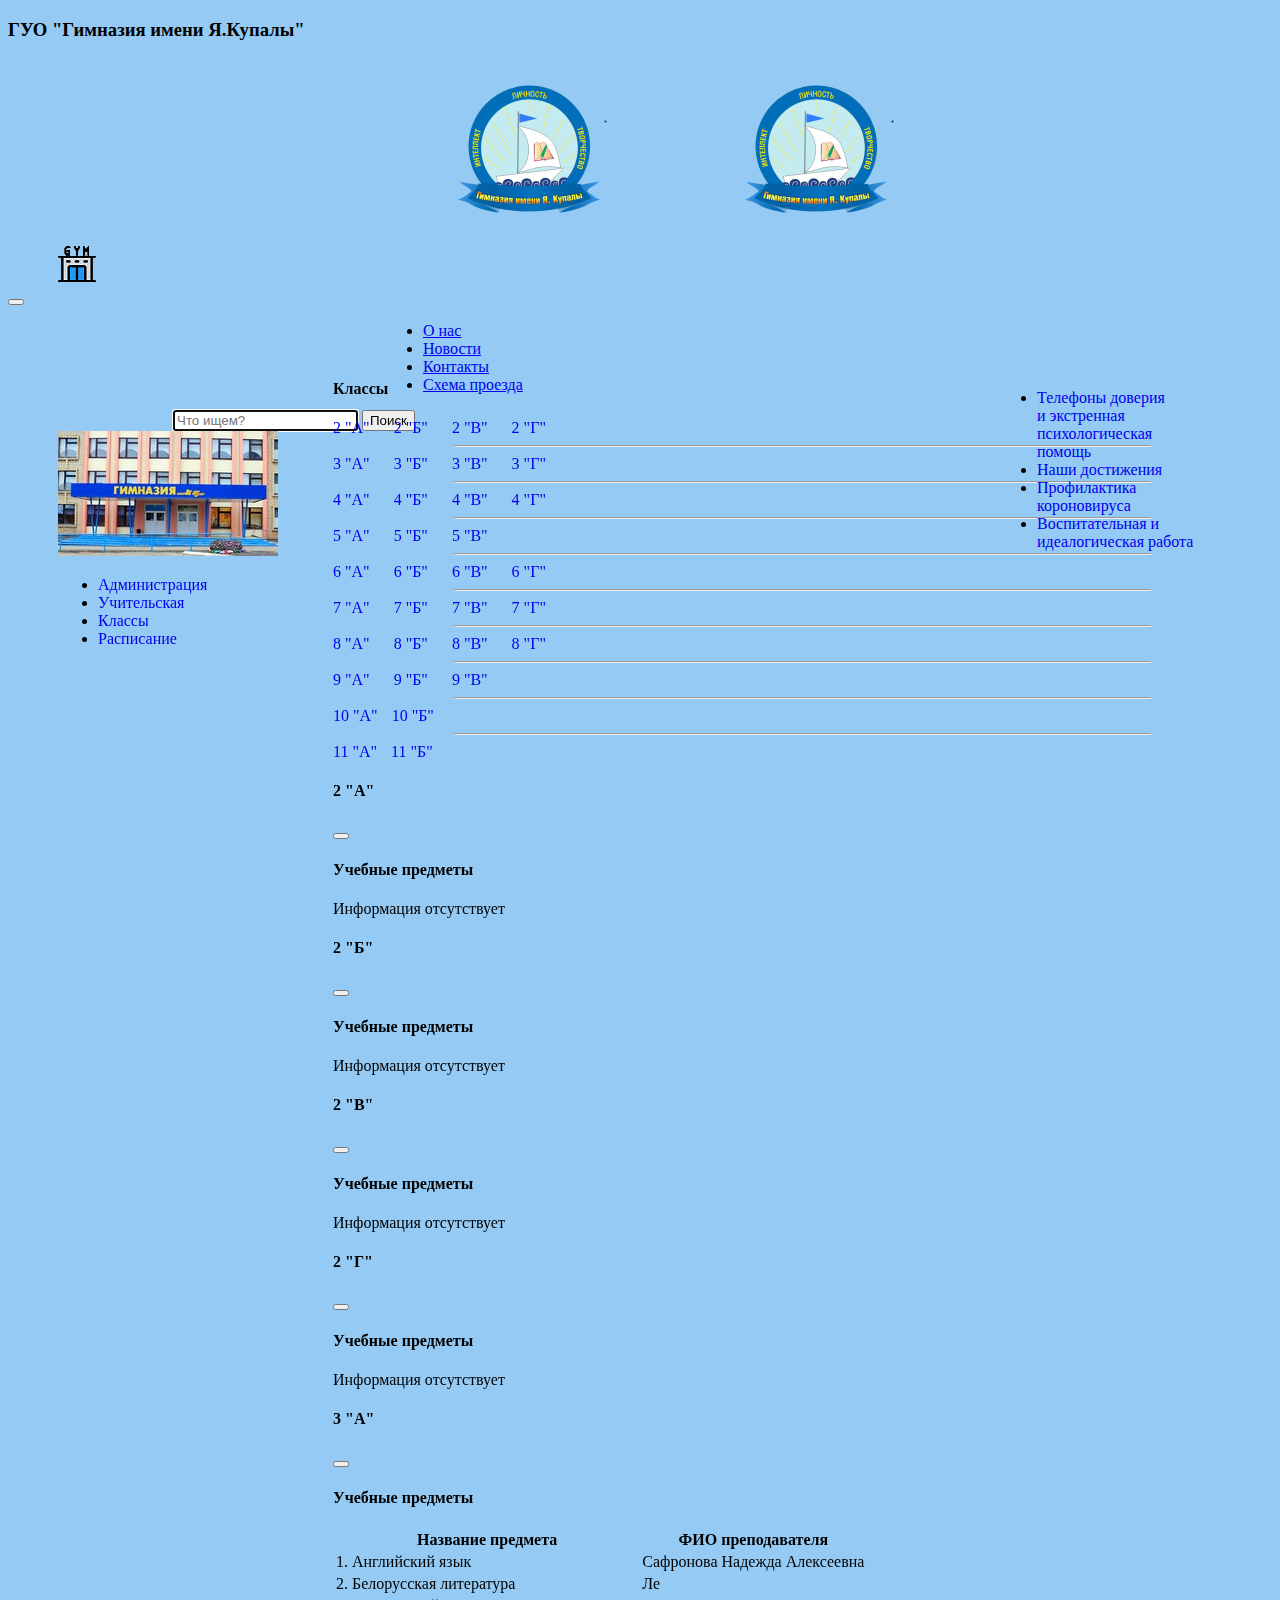
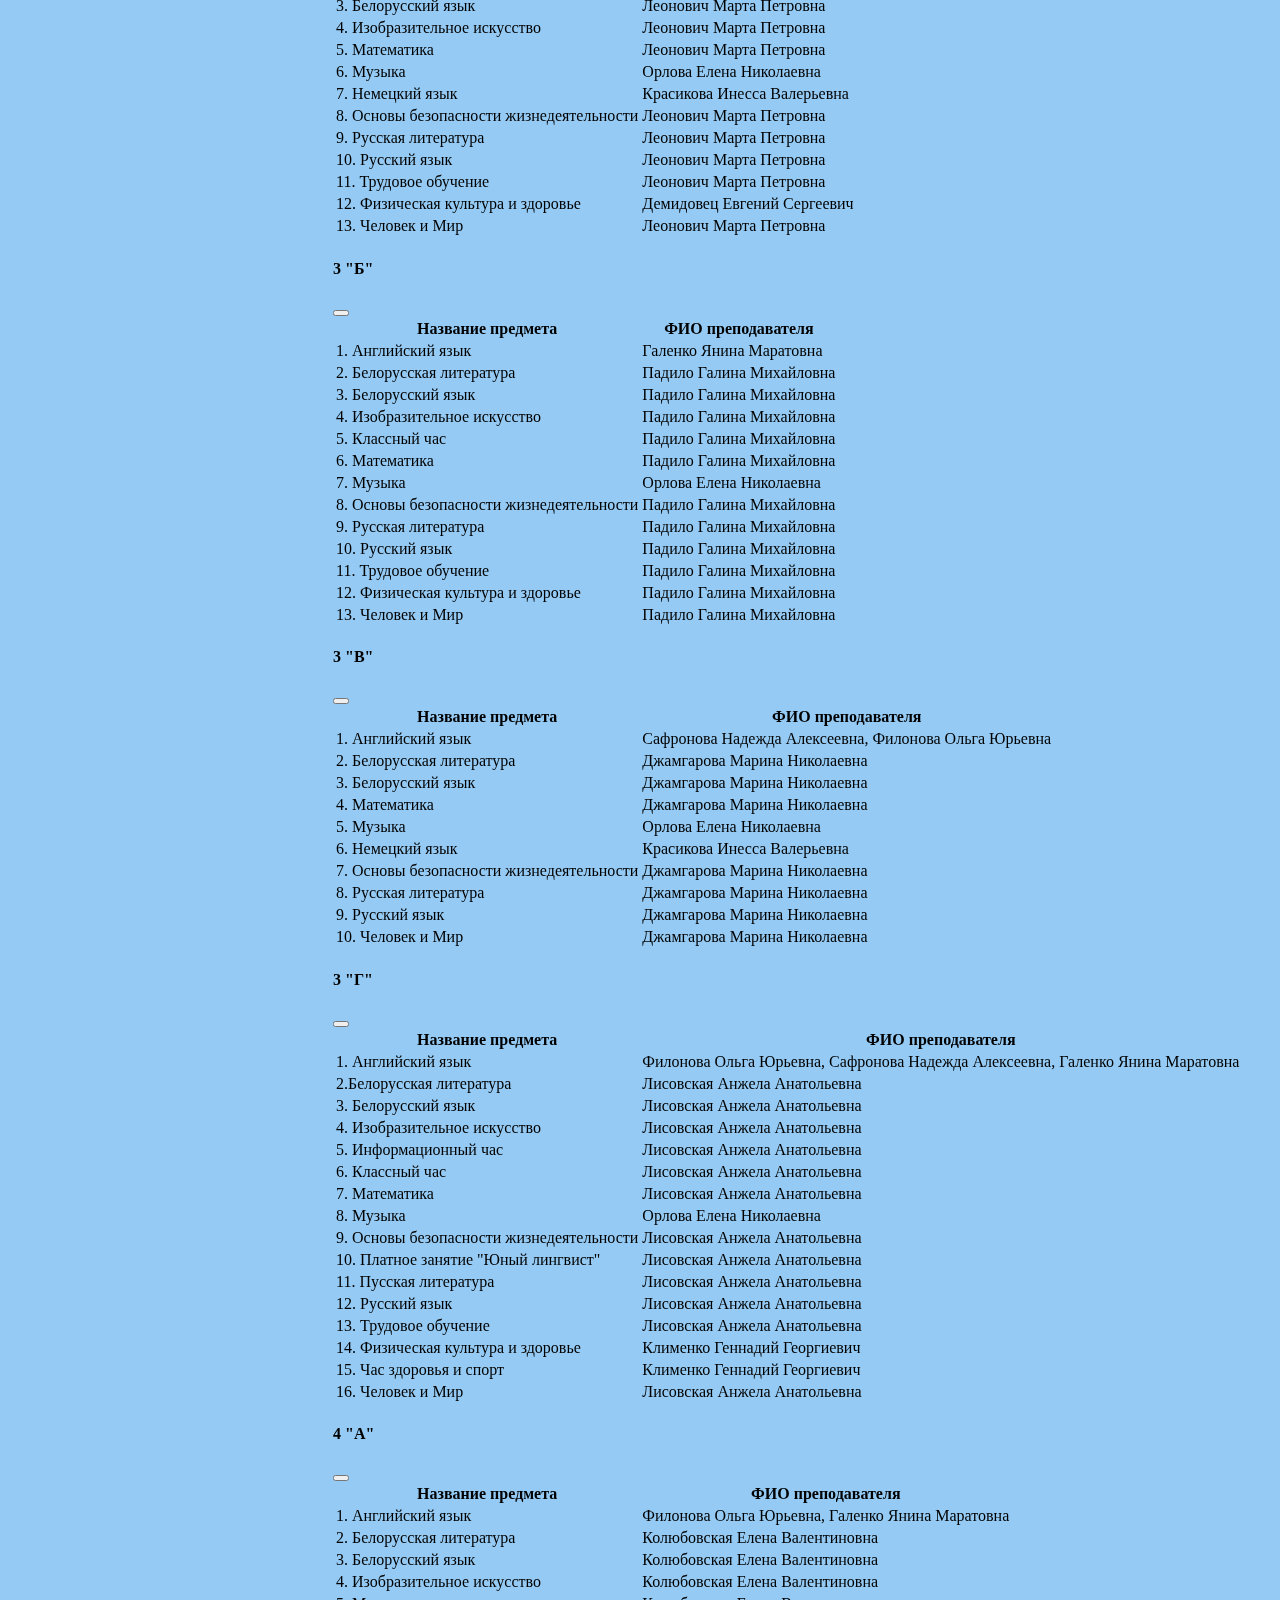
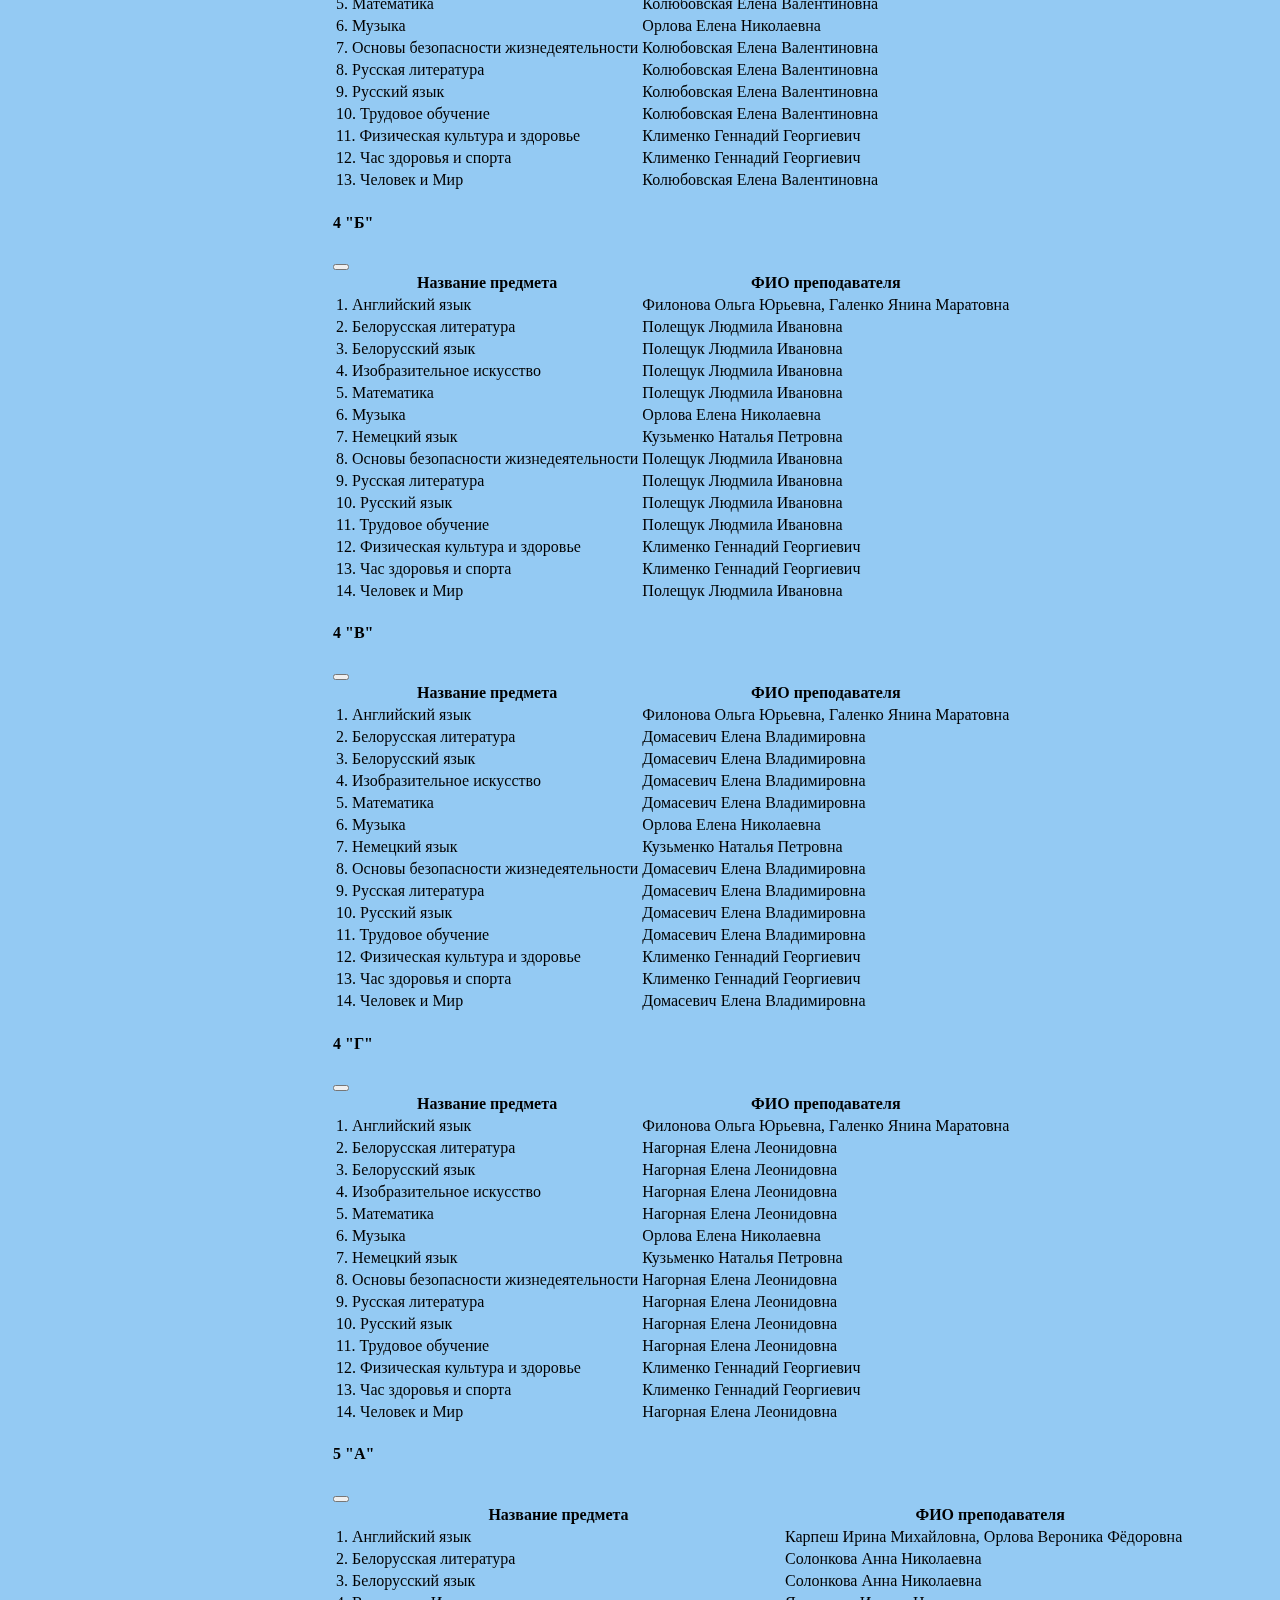
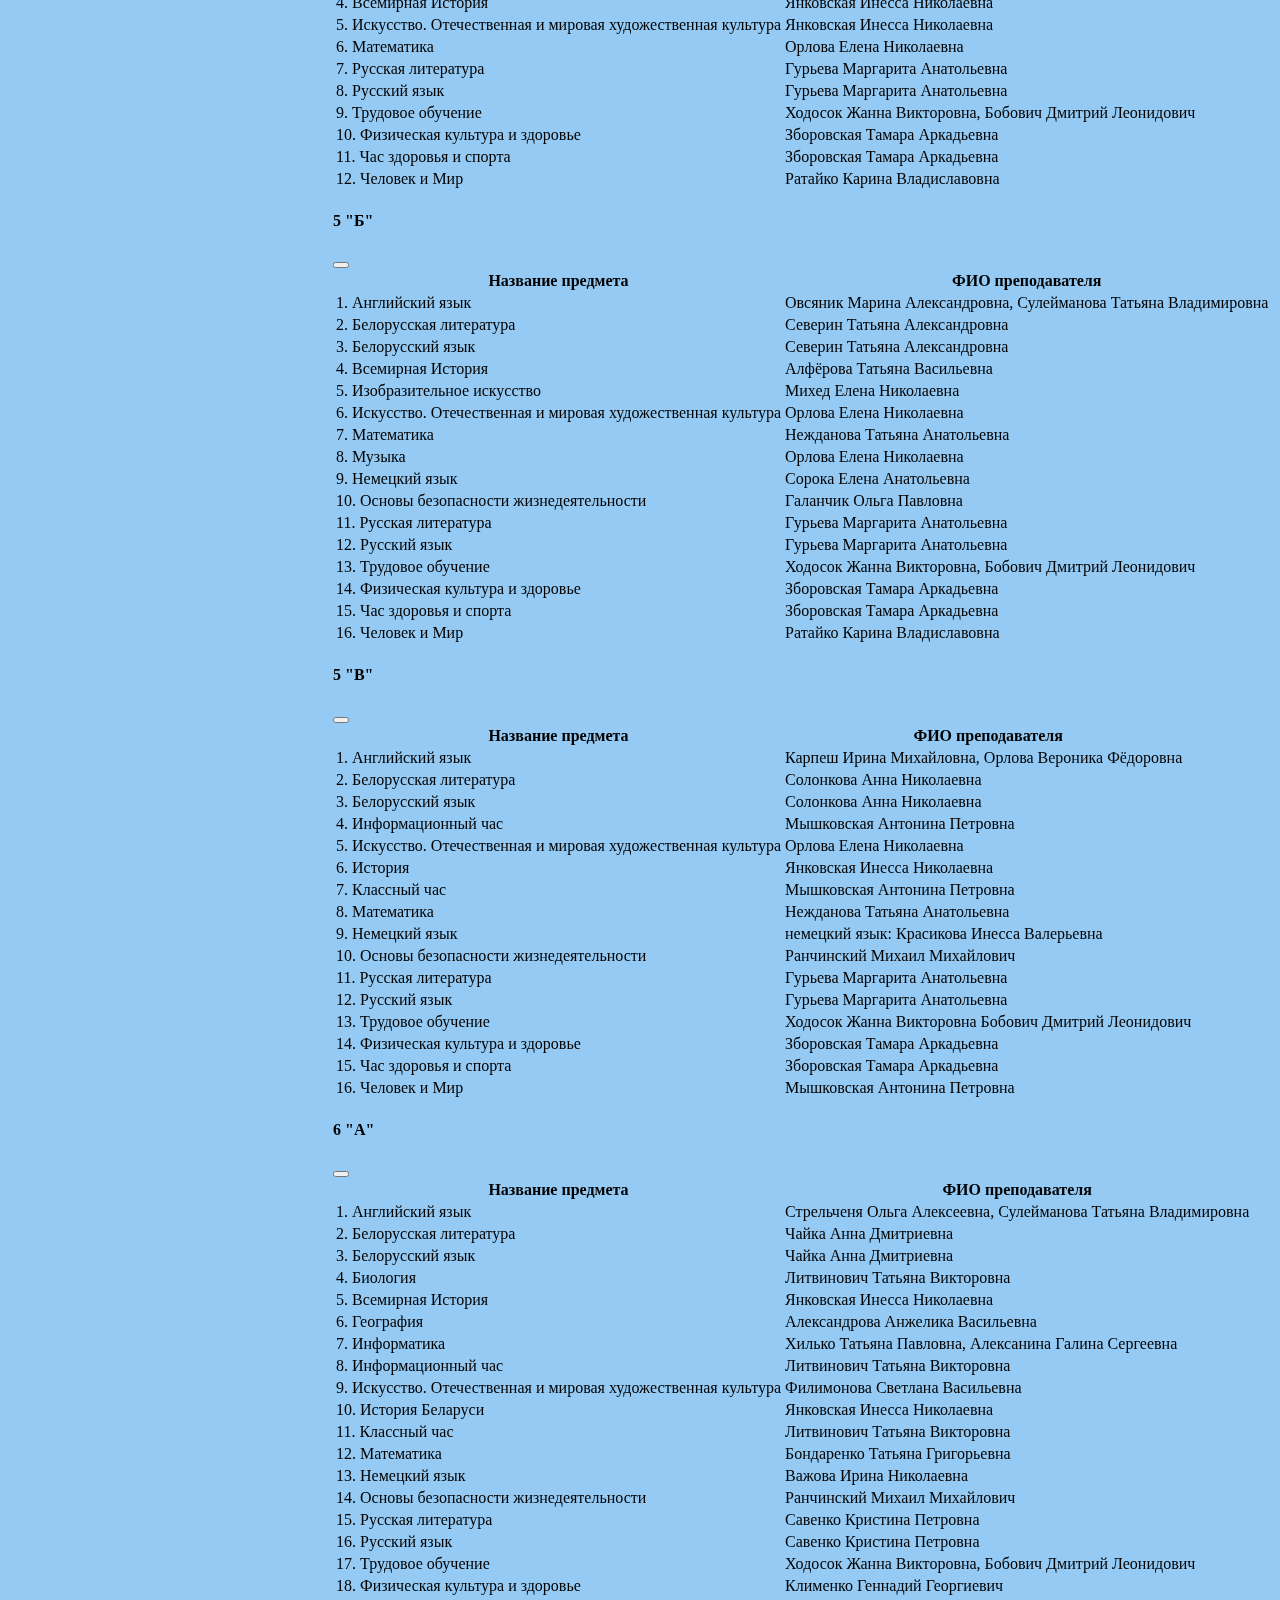
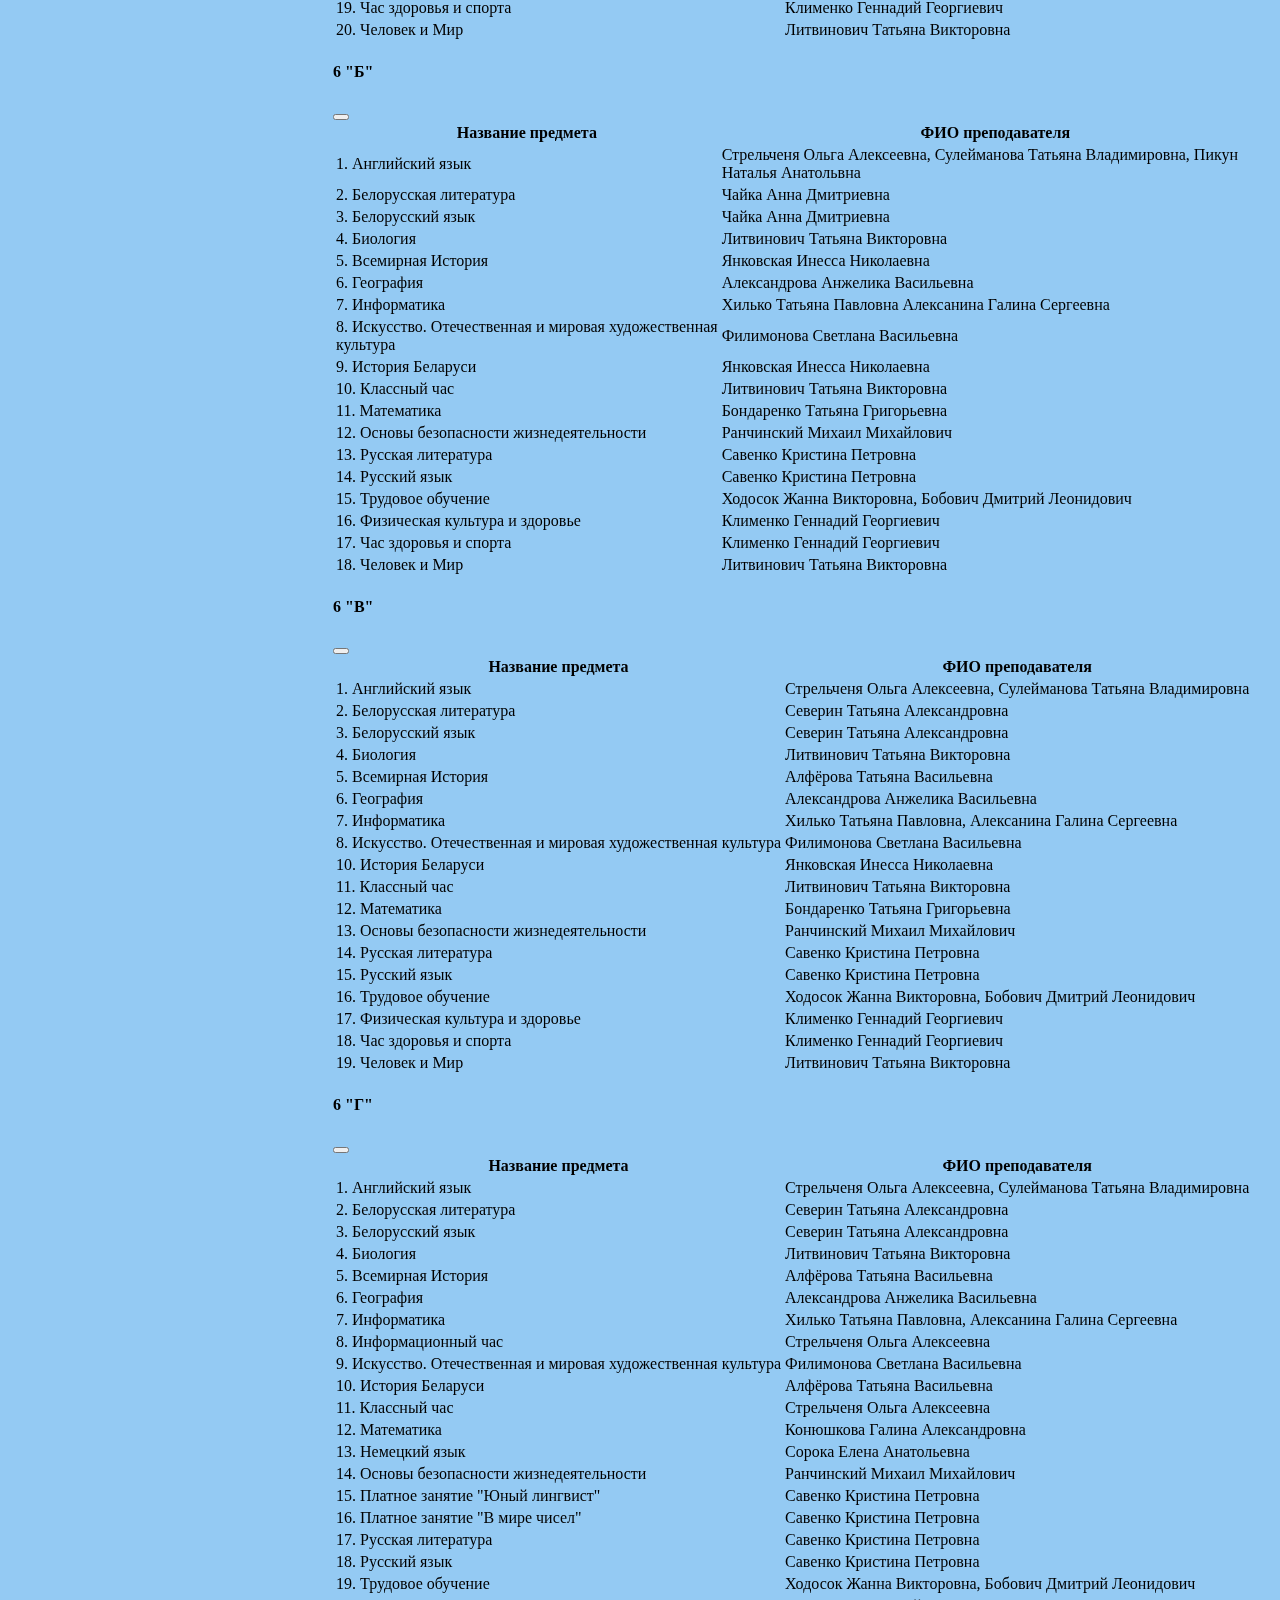
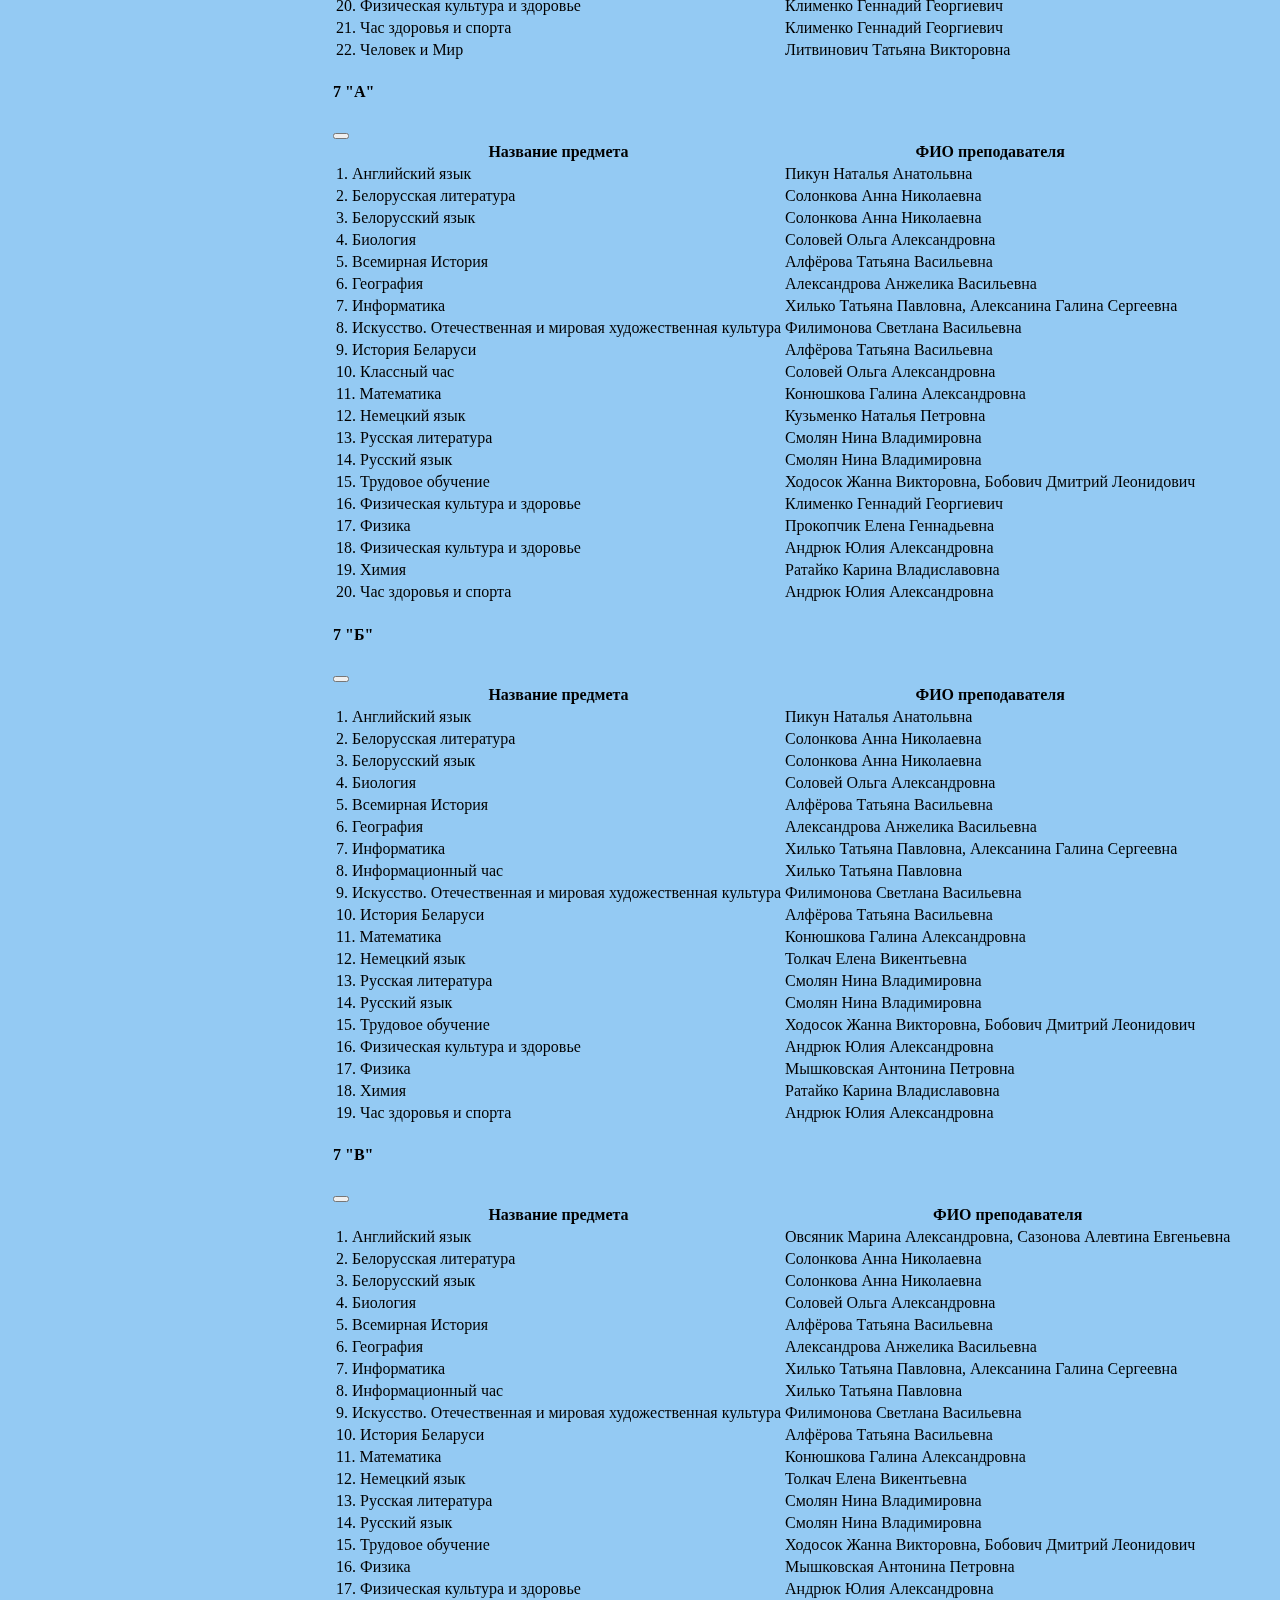
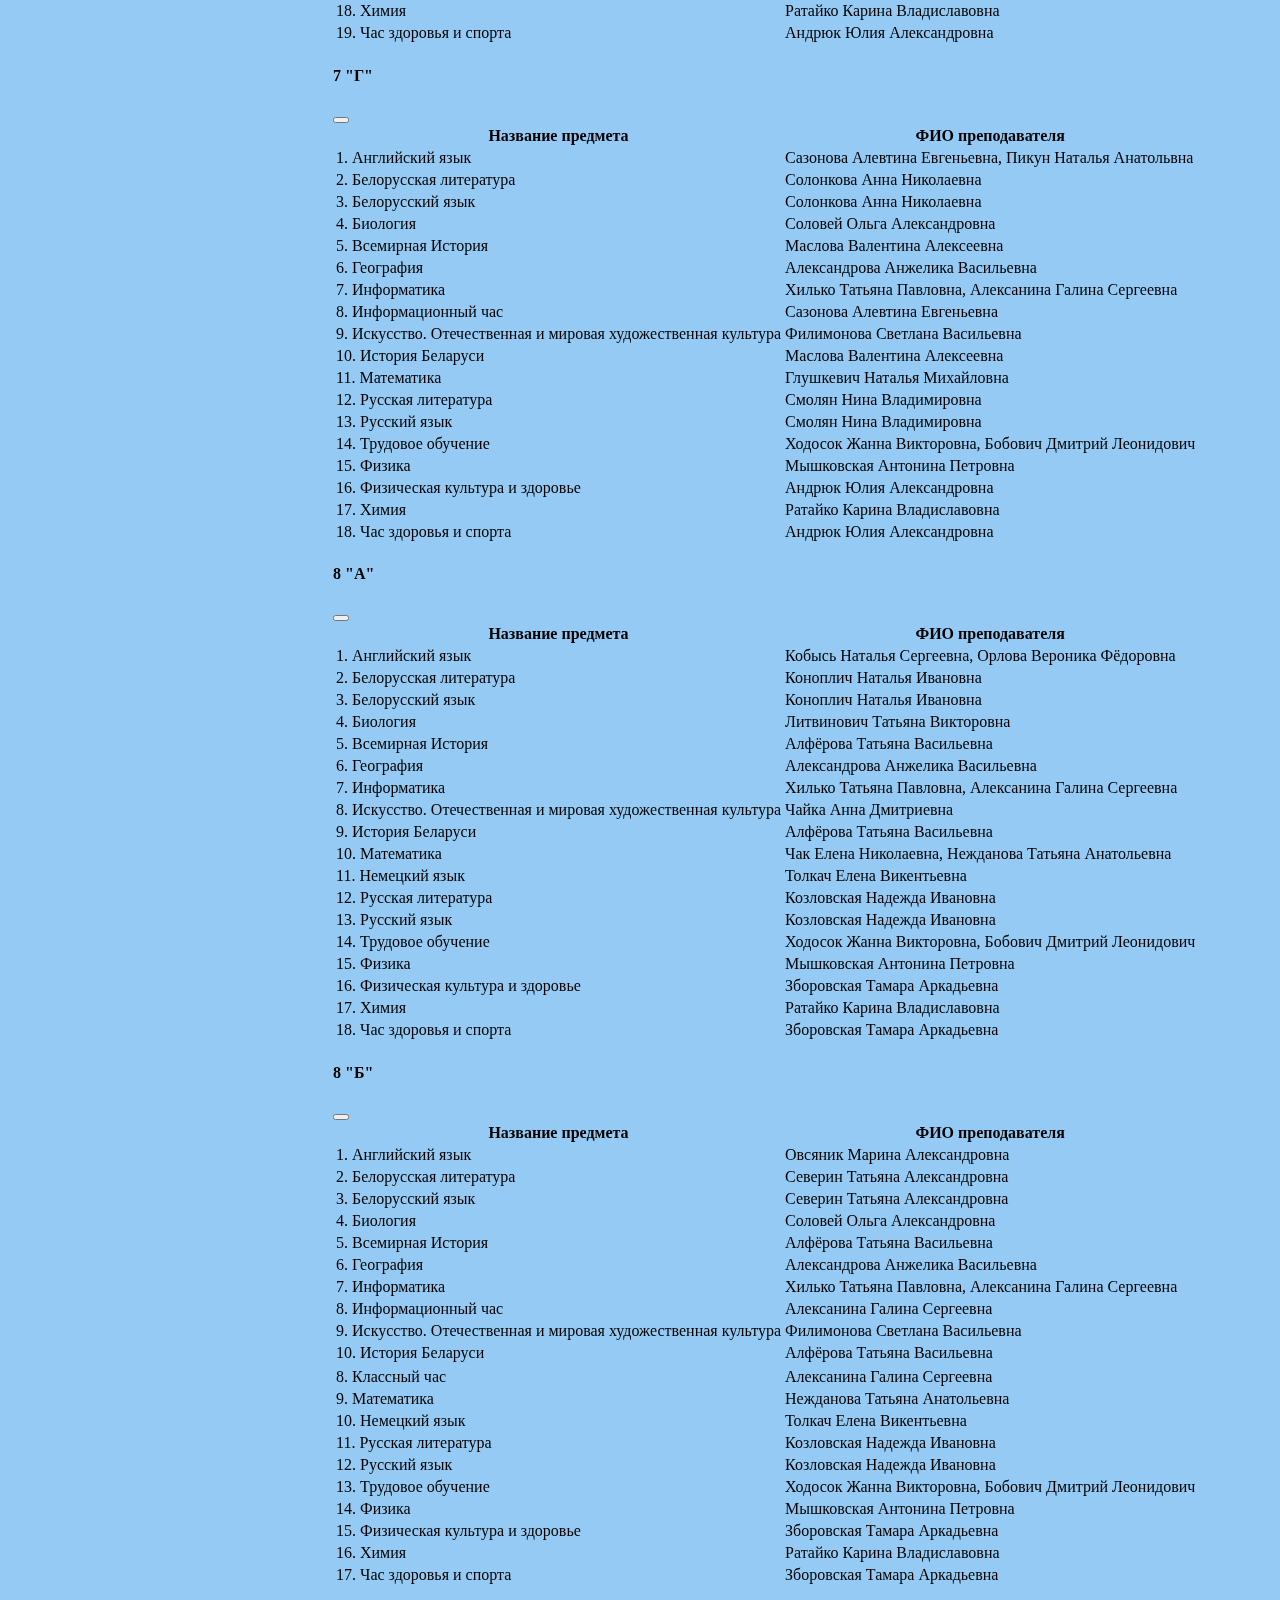
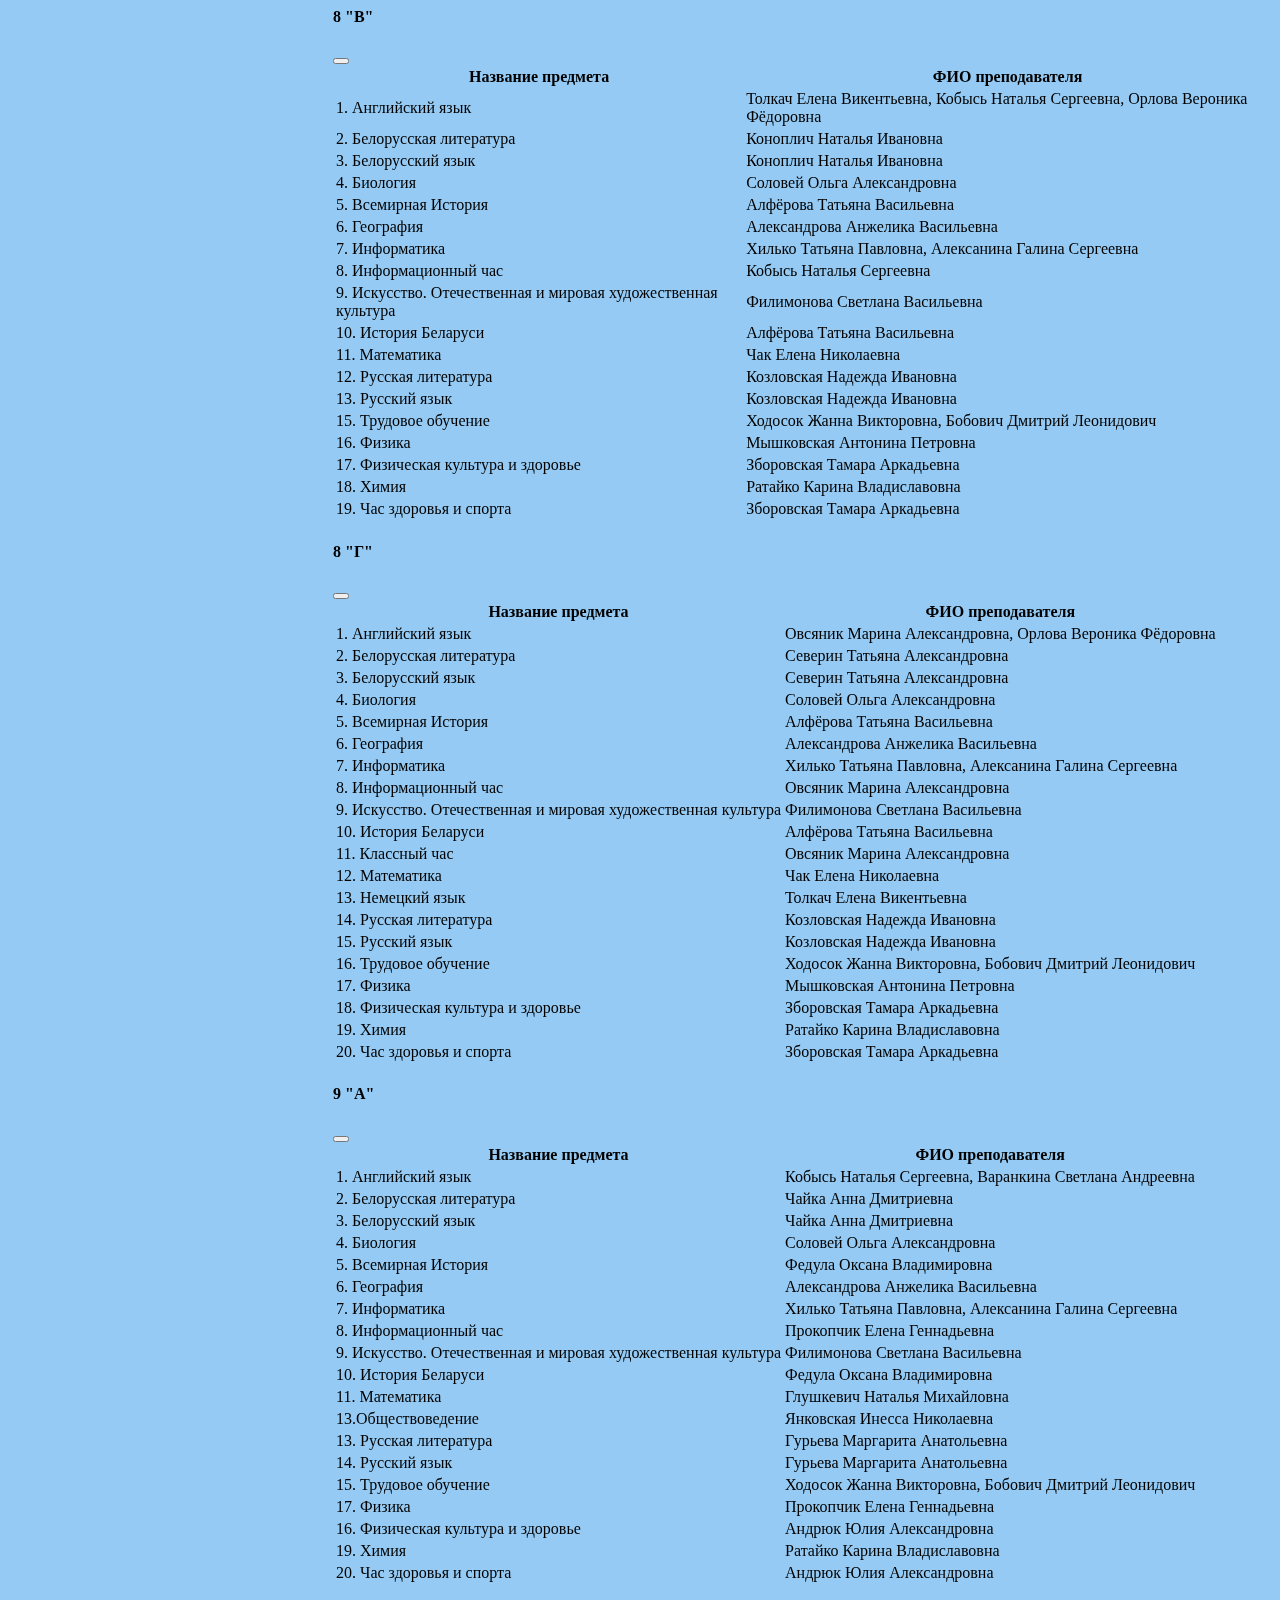
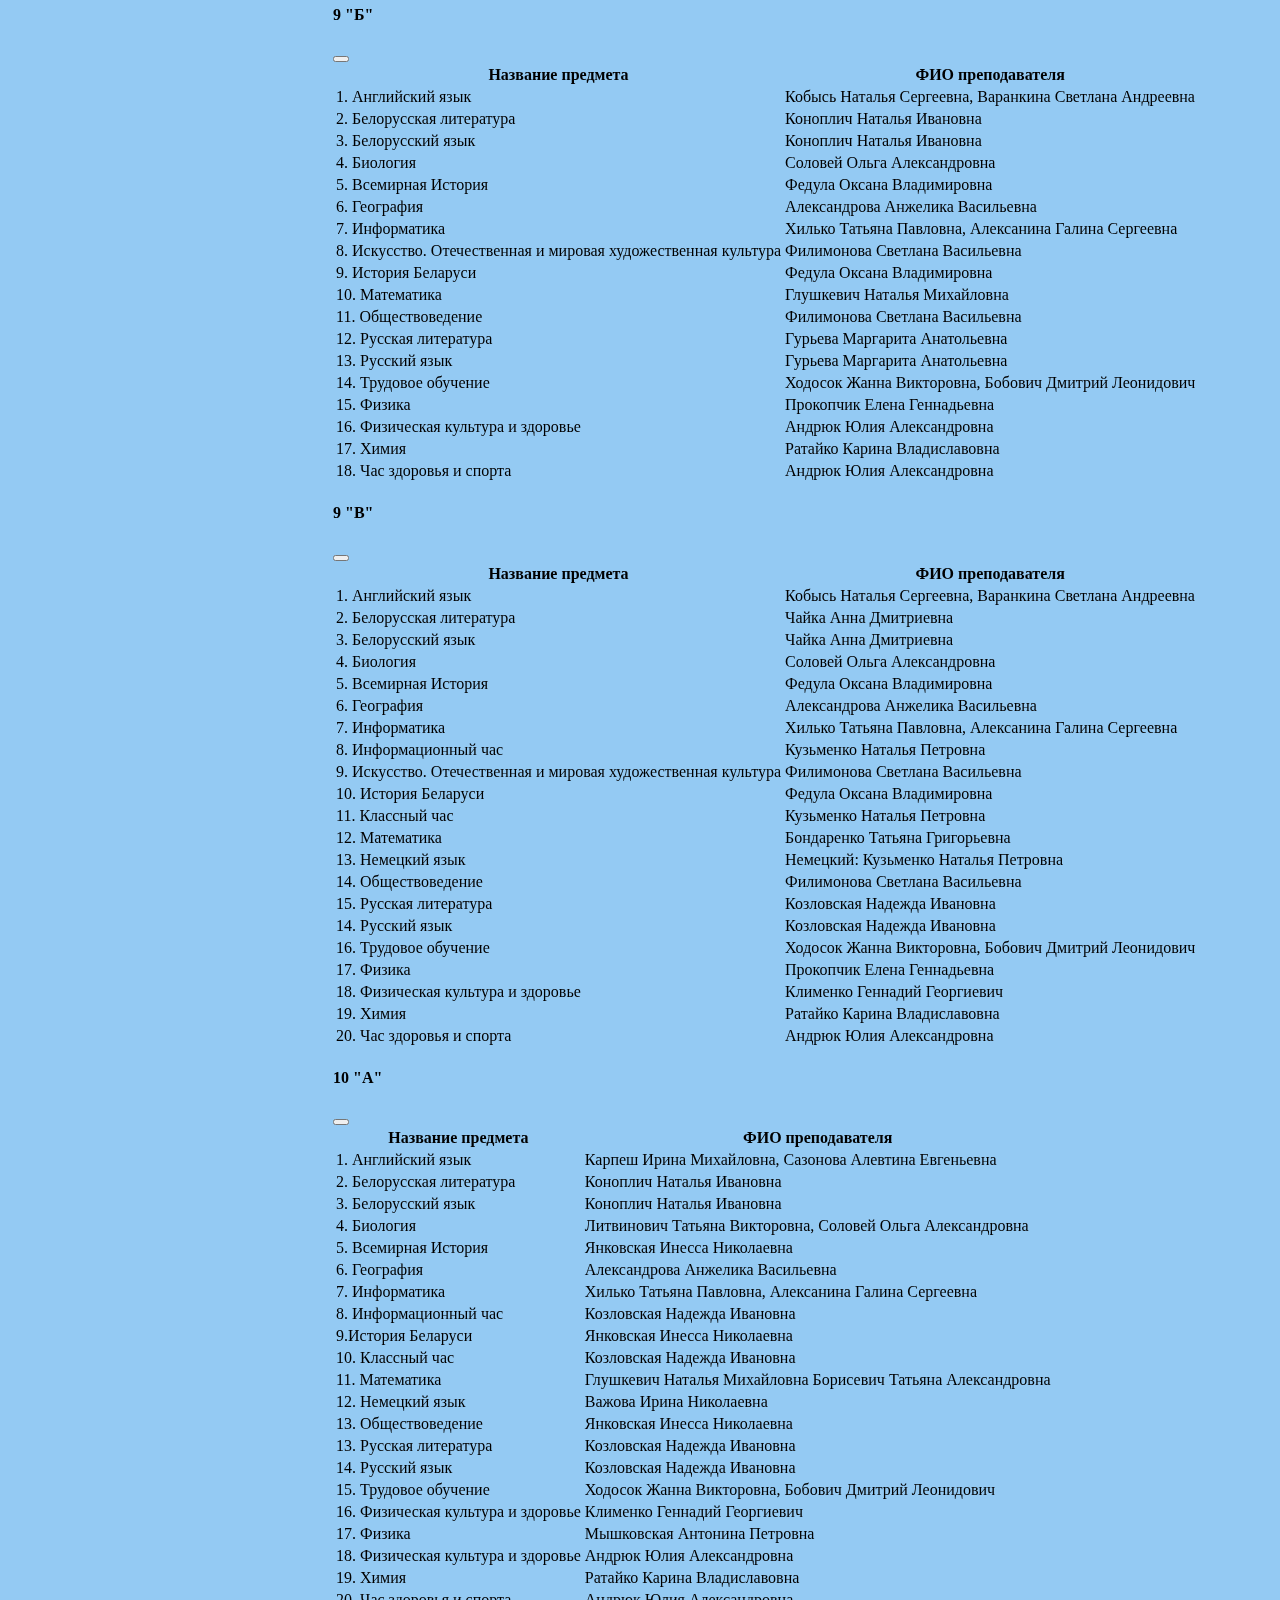
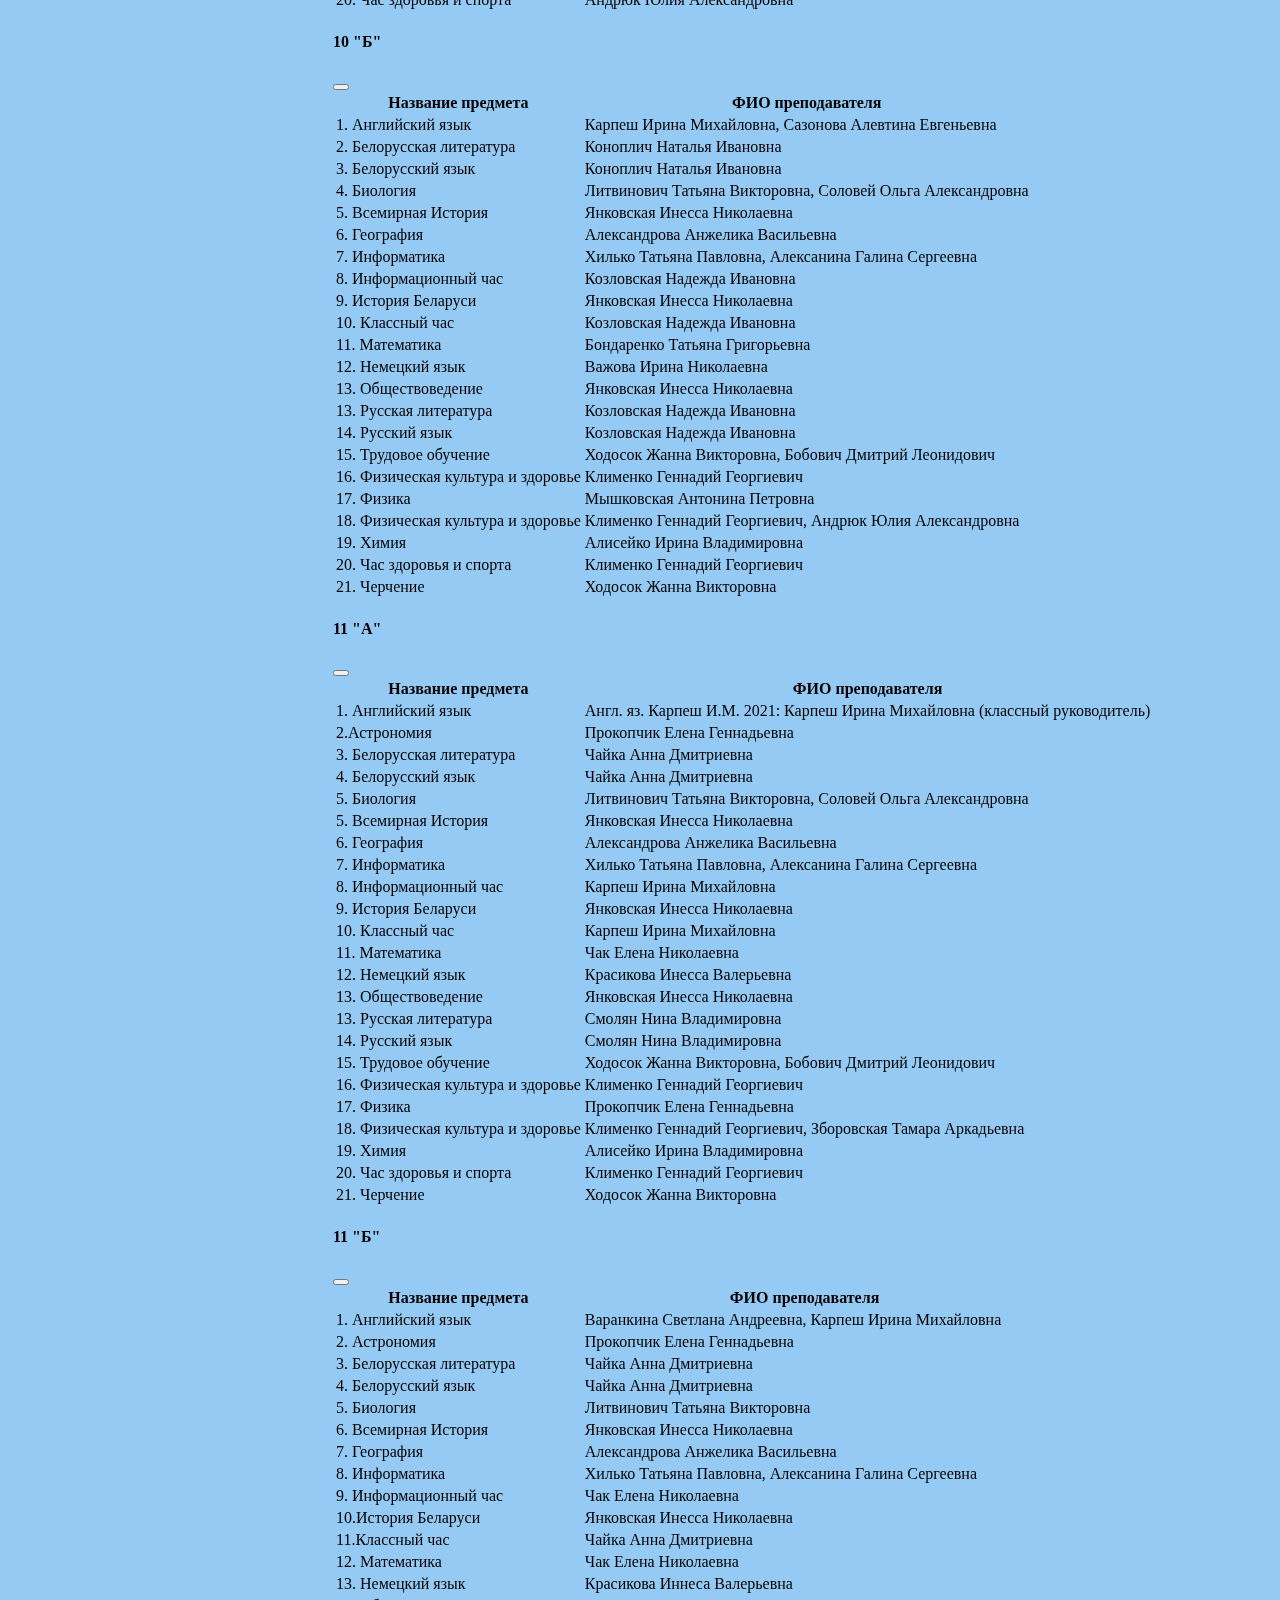
<file: Классы.html>
<!DOCTYPE html>
<html lang="en">
<head>
    <meta charset="UTF-8">
    <meta http-equiv="X-UA-Compatible" content="IE=edge">
    <meta name="viewport" content="width=device-width, initial-scale=1.0">
    <script src="js/script.js" type="text/javascript"></script>
    <title>Document</title>
    <link href="https://cdn.jsdelivr.net/npm/bootstrap@5.1.3/dist/css/bootstrap.min.css" rel="stylesheet" integrity="sha384-1BmE4kWBq78iYhFldvKuhfTAU6auU8tT94WrHftjDbrCEXSU1oBoqyl2QvZ6jIW3" crossorigin="anonymous">
    <link rel="stylesheet" href="css/style.css">
    <link rel="stylesheet" href="css/classes.css">
</head>
<body>
    <header>
        <h3 class="text-center">ГУО "Гимназия имени Я.Купалы"</h3>
        <div class="logo">
            <img src="img/logo.png" alt="" class="logo1">
            <img src="img/logo.png" alt="" class="logo2">
        </div>
        <nav class="navbar navbar-expand-lg navbar-light bg-primary">
            <a href="index.html"><img src="img/icon.png" alt="" class="icon"></a>
            <div class="container-fluid">
              <button class="navbar-toggler" type="button" data-bs-toggle="collapse" data-bs-target="#navbarNavDropdown" aria-controls="navbarNavDropdown" aria-expanded="false" aria-label="Toggle navigation">
                <span class="navbar-toggler-icon"></span>
              </button>
                <div class="collapse navbar-collapse" id="navbarNavDropdown">
                  <ul class="navbar-nav">
                    <li class="nav-item">
                        <a class="nav-link active" aria-current="page" href="О нас.html">О нас</a>
                    </li>
                    <li class="nav-item">
                        <a class="nav-link" href="Новости.html">Новости</a>
                    </li>
                    <li class="nav-item">
                        <a class="nav-link" href="Контакты.html">Контакты</a>
                    </li>
                    <li class="nav-item">
                        <a class="nav-link" href="Схема проезда.html">Схема проезда</a>
                    </li>
                  </ul>
                  <form class="d-flex mar">
                    <input class="form-control me-2 place_for_search" type="text" id="text-to-find" value="" placeholder="Что ищем?" autofocus>
                    <button class="btn btn-dark button_for_search" type="submit" onclick="javascript: FindOnPage('text-to-find',true);"  value="Поиск" title="Начать поиск">Поиск</button>
                  </form>
                </div>
            </div>
          </nav>
    </header>
    <img src="img/Gymn.jpg" alt="" class="Gymn">
    <aside class="block1">
        <ul class="list-group">
            <li class="list-group-item list-group-item-action list-group-item-primary"><a href="Администрация.html">Администрация</li>
            <li class="list-group-item list-group-item-action list-group-item-primary"><a href="Учительская.html">Учительская</a></li>
            <li class="list-group-item list-group-item-action list-group-item-primary"><a href="Классы.html">Классы</a></li>
            <li class="list-group-item list-group-item-action list-group-item-primary"><a href="Расписание.html">Расписание</a></li>
        </ul>
    </aside>
    <aside class="block2">
        <ul class="list-group">
            <li class="list-group-item list-group-item-action list-group-item-success"><a href="Телефоны доверия и экстренная психологическая помощь.html">Телефоны доверия<br> и экстренная<br> психологическая<br> помощь</a><br></li>
            <li class="list-group-item list-group-item-action list-group-item-success"><a href="Наши достижения.html">Наши достижения</a><br></li>
            <li class="list-group-item list-group-item-action list-group-item-success"> <a href="Профилактика короновируса.html">Профилактика<br> короновируса</a><br></li>
            <li class="list-group-item list-group-item-action list-group-item-success"><a href="Воспитательная и идеалогическая работа.html">Воспитательная и<br> идеалогическая работа</a></li>
        </ul>
    </aside>
    <script src="https://cdn.jsdelivr.net/npm/bootstrap@5.1.3/dist/js/bootstrap.bundle.min.js" integrity="sha384-ka7Sk0Gln4gmtz2MlQnikT1wXgYsOg+OMhuP+IlRH9sENBO0LRn5q+8nbTov4+1p" crossorigin="anonymous"></script>
    <div class="classes">
        <h4>Классы</h4>
        <a href="#" data-bs-toggle="modal" data-bs-target="#staticBackdrop1">2 "А"</a>
        <a href="#" class="room" data-bs-toggle="modal" data-bs-target="#staticBackdrop2">2 "Б"</a>
        <a href="#" class="room" data-bs-toggle="modal" data-bs-target="#staticBackdrop3">2 "В"</a>
        <a href="#" class="room" data-bs-toggle="modal" data-bs-target="#staticBackdrop4">2 "Г"</a>
        <hr>
        <a href="#" data-bs-toggle="modal" data-bs-target="#staticBackdrop5">3 "А"</a>
        <a href="#" class="room" data-bs-toggle="modal" data-bs-target="#staticBackdrop6">3 "Б"</a>
        <a href="#" class="room" data-bs-toggle="modal" data-bs-target="#staticBackdrop7">3 "В"</a>
        <a href="#" class="room" data-bs-toggle="modal" data-bs-target="#staticBackdrop8">3 "Г"</a>
        <hr>
        <a href="#" data-bs-toggle="modal" data-bs-target="#staticBackdrop9">4 "А"</a>
        <a href="#" class="room" data-bs-toggle="modal" data-bs-target="#staticBackdrop10">4 "Б"</a>
        <a href="#" class="room" data-bs-toggle="modal" data-bs-target="#staticBackdrop11">4 "В"</a>
        <a href="#" class="room" data-bs-toggle="modal" data-bs-target="#staticBackdrop12">4 "Г"</a>
        <hr>
        <a href="#" data-bs-toggle="modal" data-bs-target="#staticBackdrop13">5 "А"</a>
        <a href="#" class="room" data-bs-toggle="modal" data-bs-target="#staticBackdrop14">5 "Б"</a>
        <a href="#" class="room" data-bs-toggle="modal" data-bs-target="#staticBackdrop15">5 "В"</a>
        <hr>
        <a href="#" data-bs-toggle="modal" data-bs-target="#staticBackdrop16">6 "А"</a>
        <a href="#" class="room" data-bs-toggle="modal" data-bs-target="#staticBackdrop17">6 "Б"</a>
        <a href="#" class="room" data-bs-toggle="modal" data-bs-target="#staticBackdrop18">6 "В"</a>
        <a href="#" class="room" data-bs-toggle="modal" data-bs-target="#staticBackdrop19">6 "Г"</a>
        <hr>
        <a href="#" data-bs-toggle="modal" data-bs-target="#staticBackdrop20">7 "А"</a>
        <a href="#" class="room" data-bs-toggle="modal" data-bs-target="#staticBackdrop21">7 "Б"</a>
        <a href="#" class="room" data-bs-toggle="modal" data-bs-target="#staticBackdrop22">7 "В"</a>
        <a href="#" class="room" data-bs-toggle="modal" data-bs-target="#staticBackdrop23">7 "Г"</a>
        <hr>
        <a href="#" data-bs-toggle="modal" data-bs-target="#staticBackdrop24">8 "А"</a>
        <a href="#" class="room" data-bs-toggle="modal" data-bs-target="#staticBackdrop25">8 "Б"</a>
        <a href="#" class="room" data-bs-toggle="modal" data-bs-target="#staticBackdrop26">8 "В"</a>
        <a href="#" class="room" data-bs-toggle="modal" data-bs-target="#staticBackdrop27">8 "Г"</a>
        <hr>
        <a href="#" data-bs-toggle="modal" data-bs-target="#staticBackdrop28">9 "А"</a>
        <a href="#" class="room" data-bs-toggle="modal" data-bs-target="#staticBackdrop29">9 "Б"</a>
        <a href="#" class="room" data-bs-toggle="modal" data-bs-target="#staticBackdrop30">9 "В"</a>
        <hr>
        <a href="#" data-bs-toggle="modal" data-bs-target="#staticBackdrop31">10 "А"</a>
        <a href="#" class="room2" data-bs-toggle="modal" data-bs-target="#staticBackdrop32">10 "Б"</a>
        <hr>
        <a href="#" data-bs-toggle="modal" data-bs-target="#staticBackdrop33">11 "А"</a>
        <a href="#" class="room2" data-bs-toggle="modal" data-bs-target="#staticBackdrop34">11 "Б"</a>

        <div class="modal fade" id="staticBackdrop1" data-bs-backdrop="static" data-bs-keyboard="false" tabindex="-1" aria-labelledby="staticBackdropLabel" aria-hidden="true">
            <div class="modal-dialog modal-lg">
                <div class="modal-content">
                    <div class="modal-header">
                        <h4 class="modal-title" id="staticBackdropLabel">2 "A"</h4>
                        <button type="button" class="btn-close" data-bs-dismiss="modal" aria-label="Close"></button>
                    </div>
                    <div class="modal-body">
                        <h4>Учебные предметы</h4>
                        <span>Информация отсутствует</span>
                    </div>
                </div>
            </div>
        </div>
        <div class="modal fade" id="staticBackdrop2" data-bs-backdrop="static" data-bs-keyboard="false" tabindex="-1" aria-labelledby="staticBackdropLabel" aria-hidden="true">
            <div class="modal-dialog modal-lg">
                <div class="modal-content">
                    <div class="modal-header">
                        <h4 class="modal-title" id="staticBackdropLabel">2 "Б"</h4>
                        <button type="button" class="btn-close" data-bs-dismiss="modal" aria-label="Close"></button>
                    </div>
                    <div class="modal-body">
                        <h4>Учебные предметы</h4>
                        <span>Информация отсутствует</span>
                    </div>
                </div>
            </div>
        </div>
        <div class="modal fade" id="staticBackdrop3" data-bs-backdrop="static" data-bs-keyboard="false" tabindex="-1" aria-labelledby="staticBackdropLabel" aria-hidden="true">
            <div class="modal-dialog modal-lg">
                <div class="modal-content">
                    <div class="modal-header">
                        <h4 class="modal-title" id="staticBackdropLabel">2 "В"</h4>
                        <button type="button" class="btn-close" data-bs-dismiss="modal" aria-label="Close"></button>
                    </div>
                    <div class="modal-body">
                        <h4>Учебные предметы</h4>
                        <span>Информация отсутствует</span>
                    </div>
                </div>
            </div>
        </div>
        <div class="modal fade" id="staticBackdrop4" data-bs-backdrop="static" data-bs-keyboard="false" tabindex="-1" aria-labelledby="staticBackdropLabel" aria-hidden="true">
            <div class="modal-dialog modal-lg">
                <div class="modal-content">
                    <div class="modal-header">
                        <h4 class="modal-title" id="staticBackdropLabel">2 "Г"</h4>
                        <button type="button" class="btn-close" data-bs-dismiss="modal" aria-label="Close"></button>
                    </div>
                    <div class="modal-body">
                        <h4>Учебные предметы</h4>
                        <span>Информация отсутствует</span>
                    </div>
                </div>
            </div>
        </div>
        <div class="modal fade" id="staticBackdrop5" data-bs-backdrop="static" data-bs-keyboard="false" tabindex="-1" aria-labelledby="staticBackdropLabel" aria-hidden="true">
            <div class="modal-dialog modal-lg">
                <div class="modal-content">
                    <div class="modal-header">
                        <h4 class="modal-title" id="staticBackdropLabel">3 "А"</h4>
                        <button type="button" class="btn-close" data-bs-dismiss="modal" aria-label="Close"></button>
                    </div>
                    <div class="modal-body">
                        <h4>Учебные предметы</h4>
                        <table class="table table-bordered table-info">
                            <tr>
                                <th>Название предмета</th>
                                <th>ФИО преподавателя</th>
                            </tr>
                            <tr>
                                <td>1. Английский язык</td>
                                <td>Сафронова Надежда Алексеевна</td>
                            </tr>
                            <tr>
                                <td>2. Белорусская литература</td>
                                <td>Ле</td>
                            </tr>
                            <tr>
                                <td>3. Белорусский язык</td>
                                <td>Леонович Марта Петровна</td>
                            </tr>
                            <tr>
                                <td>4. Изобразительное искусство</td>
                                <td>Леонович Марта Петровна</td>
                            </tr>
                            <tr>
                                <td>5. Математика</td>
                                <td>Леонович Марта Петровна</td>
                            </tr>
                            <tr>
                                <td>6. Музыка</td>
                                <td>Орлова Елена Николаевна</td>
                            </tr>
                            <tr>
                                <td>7. Немецкий язык</td>
                                <td>Красикова Инесса Валерьевна</td>
                            </tr>
                            <tr>
                                <td>8. Основы безопасности жизнедеятельности</td>
                                <td>Леонович Марта Петровна</td>
                            </tr>
                            <tr>
                                <td>9. Русская литература</td>
                                <td>Леонович Марта Петровна</td>
                            </tr>
                            <tr>
                                <td>10. Русский язык</td>
                                <td>Леонович Марта Петровна</td>
                            </tr>
                            <tr>
                                <td>11. Трудовое обучение</td>
                                <td>Леонович Марта Петровна</td>
                            </tr>
                            <tr>
                                <td>12. Физическая культура и здоровье</td>
                                <td>Демидовец Евгений Сергеевич</td>
                            </tr>
                            <tr>
                                <td>13. Человек и Мир</td>
                                <td>Леонович Марта Петровна</td>
                            </tr>
                        </table>
                    </div>
                </div>
            </div>
        </div>
        <div class="modal fade" id="staticBackdrop6" data-bs-backdrop="static" data-bs-keyboard="false" tabindex="-1" aria-labelledby="staticBackdropLabel" aria-hidden="true">
            <div class="modal-dialog modal-lg">
                <div class="modal-content">
                    <div class="modal-header">
                        <h4 class="modal-title" id="staticBackdropLabel">3 "Б"</h4>
                        <button type="button" class="btn-close" data-bs-dismiss="modal" aria-label="Close"></button>
                    </div>
                    <div class="modal-body">
                        <table class="table table-bordered table-info">
                            <tr>
                                <th>Название предмета</th>
                                <th>ФИО преподавателя</th>
                            </tr>
                            <tr>
                                <td>1. Английский язык</td>
                                <td>Галенко Янина Маратовна</td>
                            </tr>
                            <tr>
                                <td>2. Белорусская литература</td>
                                <td>Падило Галина Михайловна</td>
                            </tr>
                            <tr>
                                <td>3. Белорусский язык</td>
                                <td>Падило Галина Михайловна</td>
                            </tr>
                            <tr>
                                <td>4. Изобразительное искусство</td>
                                <td>Падило Галина Михайловна</td>
                            </tr>
                            <tr>
                                <td>5. Классный час</td>
                                <td>Падило Галина Михайловна</td>
                            </tr>
                            <tr>
                                <td>6. Математика</td>
                                <td>Падило Галина Михайловна</td>
                            </tr>
                            <tr>
                                <td>7. Музыка</td>
                                <td>Орлова Елена Николаевна</td>
                            </tr>
                            <tr>
                                <td>8. Основы безопасности жизнедеятельности</td>
                                <td>Падило Галина Михайловна</td>
                            </tr>
                            <tr>
                                <td>9. Русская литература</td>
                                <td>Падило Галина Михайловна</td>
                            </tr>
                            <tr>
                                <td>10. Русский язык</td>
                                <td>Падило Галина Михайловна</td>
                            </tr>
                            <tr>
                                <td>11. Трудовое обучение</td>
                                <td>Падило Галина Михайловна</td>
                            </tr>
                            <tr>
                                <td>12. Физическая культура и здоровье
                                </td>
                                <td>Падило Галина Михайловна</td>
                            </tr>
                            <tr>
                                <td>13. Человек и Мир</td>
                                <td>Падило Галина Михайловна</td>
                            </tr>
                        </table>
                    </div>
                </div>
            </div>
        </div>
        <div class="modal fade" id="staticBackdrop7" data-bs-backdrop="static" data-bs-keyboard="false" tabindex="-1" aria-labelledby="staticBackdropLabel" aria-hidden="true">
            <div class="modal-dialog modal-lg">
                <div class="modal-content">
                    <div class="modal-header">
                        <h4 class="modal-title" id="staticBackdropLabel">3 "В"</h4>
                        <button type="button" class="btn-close" data-bs-dismiss="modal" aria-label="Close"></button>
                    </div>
                    <div class="modal-body">
                        <table class="table table-bordered table-info">
                            <tr>
                                <th>Название предмета</th>
                                <th>ФИО преподавателя</th>
                            </tr>
                            <tr>
                                <td>1. Английский язык</td>
                                <td>Сафронова Надежда Алексеевна,
                                Филонова Ольга Юрьевна</td>
                            </tr>
                            <tr>
                                <td>2. Белорусская литература</td>
                                <td>Джамгарова Марина Николаевна</td>
                            </tr>
                            <tr>
                                <td>3. Белорусский язык</td>
                                <td>Джамгарова Марина Николаевна</td>
                            </tr>
                            <tr>
                                <td>4. Математика</td>
                                <td>Джамгарова Марина Николаевна</td>
                            </tr>
                            <tr>
                                <td>5. Музыка</td>
                                <td>Орлова Елена Николаевна</td>
                            </tr>
                            <tr>
                                <td>6. Немецкий язык</td>
                                <td>Красикова Инесса Валерьевна</td>
                            </tr>
                            <tr>
                                <td>7. Основы безопасности жизнедеятельности</td>
                                <td>Джамгарова Марина Николаевна</td>
                            </tr>
                            <tr>
                                <td>8. Русская литература</td>
                                <td>Джамгарова Марина Николаевна</td>
                            </tr>
                            <tr>
                                <td>9. Русский язык</td>
                                <td>Джамгарова Марина Николаевна</td>
                            </tr>
                            <tr>
                                <td>10. Человек и Мир</td>
                                <td>Джамгарова Марина Николаевна</td>
                            </tr>
                        </table>
                    </div>
                </div>
            </div>
        </div>
        <div class="modal fade" id="staticBackdrop8" data-bs-backdrop="static" data-bs-keyboard="false" tabindex="-1" aria-labelledby="staticBackdropLabel" aria-hidden="true">
            <div class="modal-dialog modal-lg">
                <div class="modal-content">
                    <div class="modal-header">
                        <h4 class="modal-title" id="staticBackdropLabel">3 "Г"</h4>
                        <button type="button" class="btn-close" data-bs-dismiss="modal" aria-label="Close"></button>
                    </div>
                    <div class="modal-body">
                        <table class="table table-bordered table-info">
                            <tr>
                                <th>Название предмета</th>
                                <th>ФИО преподавателя</th>
                            </tr>
                            <tr>
                                <td>1. Английский язык</td>
                                <td>Филонова Ольга Юрьевна,
                                Сафронова Надежда Алексеевна,
                                Галенко Янина Маратовна</td>
                            </tr>
                            <tr>
                                <td>2.Белорусская литература</td>
                                <td>Лисовская Анжела Анатольевна</td>
                            </tr>
                            <tr>
                                <td>3. Белорусский язык</td>
                                <td>Лисовская Анжела Анатольевна</td>
                            </tr>
                            <tr>
                                <td>4. Изобразительное искусство</td>
                                <td>Лисовская Анжела Анатольевна</td>
                            </tr>
                            <tr>
                                <td>5. Информационный час</td>
                                <td>Лисовская Анжела Анатольевна</td>
                            </tr>
                            <tr>
                                <td>6. Классный час</td>
                                <td>Лисовская Анжела Анатольевна</td>
                            </tr>
                            <tr>
                                <td>7. Математика</td>
                                <td>Лисовская Анжела Анатольевна</td>
                            </tr>
                            <tr>
                                <td>8. Музыка</td>
                                <td>Орлова Елена Николаевна</td>
                            </tr>
                            <tr>
                                <td>9. Основы безопасности жизнедеятельности</td>
                                <td>Лисовская Анжела Анатольевна</td>
                            </tr>
                            <tr>
                                <td>10. Платное занятие "Юный лингвист"</td>
                                <td>Лисовская Анжела Анатольевна</td>
                            </tr>
                            <tr>
                                <td>11. Пусская литература</td>
                                <td>Лисовская Анжела Анатольевна</td>
                            </tr>
                            <tr>
                                <td>12. Русский язык</td>
                                <td>Лисовская Анжела Анатольевна</td>
                            </tr>
                            <tr>
                                <td>13. Трудовое обучение</td>
                                <td>Лисовская Анжела Анатольевна</td>
                            </tr>
                            <tr>
                                <td>14. Физическая культура и здоровье</td>
                                <td>Клименко Геннадий Георгиевич</td>
                            </tr>
                            <tr>
                                <td>15. Час здоровья и спорт</td>
                                <td>Клименко Геннадий Георгиевич</td>
                            </tr>
                            <tr>
                                <td>16. Человек и Мир</td>
                                <td>Лисовская Анжела Анатольевна</td>
                            </tr>
                        </table>
                    </div>
                </div>
            </div>
        </div>
        <div class="modal fade" id="staticBackdrop9" data-bs-backdrop="static" data-bs-keyboard="false" tabindex="-1" aria-labelledby="staticBackdropLabel" aria-hidden="true">
            <div class="modal-dialog modal-lg">
                <div class="modal-content">
                    <div class="modal-header">
                        <h4 class="modal-title" id="staticBackdropLabel">4 "А"</h4>
                        <button type="button" class="btn-close" data-bs-dismiss="modal" aria-label="Close"></button>
                    </div>
                    <div class="modal-body">
                        <table class="table table-bordered table-info">
                            <tr>
                                <th>Название предмета</th>
                                <th>ФИО преподавателя</th>
                            </tr>
                            <tr>
                                <td>1. Английский язык</td>
                                <td>Филонова Ольга Юрьевна,
                                Галенко Янина Маратовна</td>
                            </tr>
                            <tr>
                                <td>2. Белорусская литература</td>
                                <td>Колюбовская Елена Валентиновна</td>
                            </tr>
                            <tr>
                                <td>3. Белорусский язык</td>
                                <td>Колюбовская Елена Валентиновна</td>
                            </tr>
                            <tr>
                                <td>4. Изобразительное искусство</td>
                                <td>Колюбовская Елена Валентиновна</td>
                            </tr>
                            <tr>
                                <td>5. Математика</td>
                                <td>Колюбовская Елена Валентиновна</td>
                            </tr>
                            <tr>
                                <td>6. Музыка</td>
                                <td>Орлова Елена Николаевна</td>
                            </tr>
                            <tr>
                                <td>7. Основы безопасности жизнедеятельности</td>
                                <td>Колюбовская Елена Валентиновна</td>
                            </tr>
                            <tr>
                                <td>8. Русская литература</td>
                                <td>Колюбовская Елена Валентиновна</td>
                            </tr>
                            <tr>
                                <td>9. Русский язык</td>
                                <td>Колюбовская Елена Валентиновна</td>
                            </tr>
                            <tr>
                                <td>10. Трудовое обучение</td>
                                <td>Колюбовская Елена Валентиновна</td>
                            </tr>
                            <tr>
                                <td>11. Физическая культура и здоровье
                                </td>
                                <td>Клименко Геннадий Георгиевич</td>
                            </tr>
                            <tr>
                                <td>12. Час здоровья и спорта</td>
                                <td>Клименко Геннадий Георгиевич</td>
                            </tr>
                            <tr>
                                <td>13. Человек и Мир</td>
                                <td>Колюбовская Елена Валентиновна</td>
                            </tr>
                        </table>
                    </div>
                </div>
            </div>
        </div>
        <div class="modal fade" id="staticBackdrop10" data-bs-backdrop="static" data-bs-keyboard="false" tabindex="-1" aria-labelledby="staticBackdropLabel" aria-hidden="true">
            <div class="modal-dialog modal-lg">
                <div class="modal-content">
                    <div class="modal-header">
                        <h4 class="modal-title" id="staticBackdropLabel">4 "Б"</h4>
                        <button type="button" class="btn-close" data-bs-dismiss="modal" aria-label="Close"></button>
                    </div>
                    <div class="modal-body">
                        <table class="table table-bordered table-info">
                            <tr>
                                <th>Название предмета</th>
                                <th>ФИО преподавателя</th>
                            </tr>
                            <tr>
                                <td>1. Английский язык</td>
                                <td>Филонова Ольга Юрьевна,
                                Галенко Янина Маратовна</td>
                            </tr>
                            <tr>
                                <td>2. Белорусская литература</td>
                                <td>Полещук Людмила Ивановна</td>
                            </tr>
                            <tr>
                                <td>3. Белорусский язык</td>
                                <td>Полещук Людмила Ивановна</td>
                            </tr>
                            <tr>
                                <td>4. Изобразительное искусство</td>
                                <td>Полещук Людмила Ивановна</td>
                            </tr>
                            <tr>
                                <td>5. Математика</td>
                                <td>Полещук Людмила Ивановна</td>
                            </tr>
                            <tr>
                                <td>6. Музыка</td>
                                <td>Орлова Елена Николаевна</td>
                            </tr>
                            <tr>
                                <td>7. Немецкий язык</td>
                                <td>Кузьменко Наталья Петровна</td>
                            </tr>
                            <tr>
                                <td>8. Основы безопасности жизнедеятельности</td>
                                <td>Полещук Людмила Ивановна</td>
                            </tr>
                            <tr>
                                <td>9. Русская литература</td>
                                <td>Полещук Людмила Ивановна</td>
                            </tr>
                            <tr>
                                <td>10. Русский язык</td>
                                <td>Полещук Людмила Ивановна</td>
                            </tr>
                            <tr>
                                <td>11. Трудовое обучение</td>
                                <td>Полещук Людмила Ивановна</td>
                            </tr>
                            <tr>
                                <td>12. Физическая культура и здоровье</td>
                                <td>Клименко Геннадий Георгиевич</td>
                            </tr>
                            <tr>
                                <td>13. Час здоровья и спорта</td>
                                <td>Клименко Геннадий Георгиевич</td>
                            </tr>
                            <tr>
                                <td>14. Человек и Мир</td>
                                <td>Полещук Людмила Ивановна</td>
                            </tr>
                        </table>
                    </div>
                </div>
            </div>
        </div>
        <div class="modal fade" id="staticBackdrop11" data-bs-backdrop="static" data-bs-keyboard="false" tabindex="-1" aria-labelledby="staticBackdropLabel" aria-hidden="true">
            <div class="modal-dialog modal-lg">
                <div class="modal-content">
                    <div class="modal-header">
                        <h4 class="modal-title" id="staticBackdropLabel">4 "В"</h4>
                        <button type="button" class="btn-close" data-bs-dismiss="modal" aria-label="Close"></button>
                    </div>
                    <div class="modal-body">
                        <table class="table table-bordered table-info">
                            <tr>
                                <th>Название предмета</th>
                                <th>ФИО преподавателя</th>
                            </tr>
                            <tr>
                                <td>1. Английский язык</td>
                                <td>Филонова Ольга Юрьевна,
                                Галенко Янина Маратовна</td>
                            </tr>
                            <tr>
                                <td>2. Белорусская литература</td>
                                <td>Домасевич Елена Владимировна</td>
                            </tr>
                            <tr>
                                <td>3. Белорусский язык</td>
                                <td>Домасевич Елена Владимировна</td>
                            </tr>
                            <tr>
                                <td>4. Изобразительное искусство</td>
                                <td>Домасевич Елена Владимировна</td>
                            </tr>
                            <tr>
                                <td>5. Математика</td>
                                <td>Домасевич Елена Владимировна</td>
                            </tr>
                            <tr>
                                <td>6. Музыка</td>
                                <td>Орлова Елена Николаевна</td>
                            </tr>
                            <tr>
                                <td>7. Немецкий язык</td>
                                <td>Кузьменко Наталья Петровна</td>
                            </tr>
                            <tr>
                                <td>8. Основы безопасности жизнедеятельности</td>
                                <td>Домасевич Елена Владимировна</td>
                            </tr>
                            <tr>
                                <td>9. Русская литература</td>
                                <td>Домасевич Елена Владимировна</td>
                            </tr>
                            <tr>
                                <td>10. Русский язык</td>
                                <td>Домасевич Елена Владимировна</td>
                            </tr>
                            <tr>
                                <td>11. Трудовое обучение</td>
                                <td>Домасевич Елена Владимировна</td>
                            </tr>
                            <tr>
                                <td>12. Физическая культура и здоровье</td>
                                <td>Клименко Геннадий Георгиевич</td>
                            </tr>
                            <tr>
                                <td>13. Час здоровья и спорта</td>
                                <td>Клименко Геннадий Георгиевич</td>
                            </tr>
                            <tr>
                                <td>14. Человек и Мир</td>
                                <td>Домасевич Елена Владимировна</td>
                            </tr>
                        </table>
                    </div>
                </div>
            </div>
        </div>
        <div class="modal fade" id="staticBackdrop12" data-bs-backdrop="static" data-bs-keyboard="false" tabindex="-1" aria-labelledby="staticBackdropLabel" aria-hidden="true">
            <div class="modal-dialog modal-lg">
                <div class="modal-content">
                    <div class="modal-header">
                        <h4 class="modal-title" id="staticBackdropLabel">4 "Г"</h4>
                        <button type="button" class="btn-close" data-bs-dismiss="modal" aria-label="Close"></button>
                    </div>
                    <div class="modal-body">
                        <table class="table table-bordered table-info">
                            <tr>
                                <th>Название предмета</th>
                                <th>ФИО преподавателя</th>
                            </tr>
                            <tr>
                                <td>1. Английский язык</td>
                                <td>Филонова Ольга Юрьевна,
                                Галенко Янина Маратовна</td>
                            </tr>
                            <tr>
                                <td>2. Белорусская литература</td>
                                <td>Нагорная Елена Леонидовна</td>
                            </tr>
                            <tr>
                                <td>3. Белорусский язык</td>
                                <td>Нагорная Елена Леонидовна</td>
                            </tr>
                            <tr>
                                <td>4. Изобразительное искусство</td>
                                <td>Нагорная Елена Леонидовна</td>
                            </tr>
                            <tr>
                                <td>5. Математика</td>
                                <td>Нагорная Елена Леонидовна</td>
                            </tr>
                            <tr>
                                <td>6. Музыка</td>
                                <td>Орлова Елена Николаевна</td>
                            </tr>
                            <tr>
                                <td>7. Немецкий язык</td>
                                <td>Кузьменко Наталья Петровна</td>
                            </tr>
                            <tr>
                                <td>8. Основы безопасности жизнедеятельности</td>
                                <td>Нагорная Елена Леонидовна</td>
                            </tr>
                            <tr>
                                <td>9. Русская литература</td>
                                <td>Нагорная Елена Леонидовна</td>
                            </tr>
                            <tr>
                                <td>10. Русский язык</td>
                                <td>Нагорная Елена Леонидовна</td>
                            </tr>
                            <tr>
                                <td>11. Трудовое обучение</td>
                                <td>Нагорная Елена Леонидовна</td>
                            </tr>
                            <tr>
                                <td>12. Физическая культура и здоровье
                                </td>
                                <td>Клименко Геннадий Георгиевич</td>
                            </tr>
                            <tr>
                                <td>13. Час здоровья и спорта</td>
                                <td>Клименко Геннадий Георгиевич</td>
                            </tr>
                            <tr>
                                <td>14. Человек и Мир </td>
                                <td>Нагорная Елена Леонидовна</td>
                            </tr>
                        </table>
                    </div>
                </div>
            </div>
        </div>
        <div class="modal fade" id="staticBackdrop13" data-bs-backdrop="static" data-bs-keyboard="false" tabindex="-1" aria-labelledby="staticBackdropLabel" aria-hidden="true">
            <div class="modal-dialog modal-lg">
                <div class="modal-content">
                    <div class="modal-header">
                        <h4 class="modal-title" id="staticBackdropLabel">5 "А"</h4>
                        <button type="button" class="btn-close" data-bs-dismiss="modal" aria-label="Close"></button>
                    </div>
                    <div class="modal-body">
                        <table class="table table-bordered table-info">
                            <tr>
                                <th>Название предмета</th>
                                <th>ФИО преподавателя</th>
                            </tr>
                            <tr>
                                <td>1. Английский язык</td>
                                <td>Карпеш Ирина Михайловна,
                                Орлова Вероника Фёдоровна</td>
                            </tr>
                            <tr>
                                <td>2. Белорусская литература</td>
                                <td>Солонкова Анна Николаевна</td>
                            </tr>
                            <tr>
                                <td>3. Белорусский язык</td>
                                <td>Солонкова Анна Николаевна</td>
                            </tr>
                            <tr>
                                <td>4. Всемирная История</td>
                                <td>Янковская Инесса Николаевна</td>
                            </tr>
                            <tr>
                                <td>5. Искусство. Отечественная и мировая художественная культура</td>
                                <td>Янковская Инесса Николаевна</td>
                            </tr>
                            <tr>
                                <td>6. Математика</td>
                                <td>Орлова Елена Николаевна</td>
                            </tr>
                            <tr>
                                <td>7. Русская литература</td>
                                <td>Гурьева Маргарита Анатольевна</td>
                            </tr>
                            <tr>
                                <td>8. Русский язык</td>
                                <td>Гурьева Маргарита Анатольевна</td>
                            </tr>
                            <tr>
                                <td>9. Трудовое обучение</td>
                                <td>Ходосок Жанна Викторовна,
                                Бобович Дмитрий Леонидович</td>
                            </tr>
                            <tr>
                                <td>10. Физическая культура и здоровье</td>
                                <td>Зборовская Тамара Аркадьевна</td>
                            </tr>
                            <tr>
                                <td>11. Час здоровья и спорта</td>
                                <td>Зборовская Тамара Аркадьевна</td>
                            </tr>
                            <tr>
                                <td>12. Человек и Мир </td>
                                <td>Ратайко Карина Владиславовна</td>
                            </tr>
                        </table>
                    </div>
                </div>
            </div>
        </div>
        <div class="modal fade" id="staticBackdrop14" data-bs-backdrop="static" data-bs-keyboard="false" tabindex="-1" aria-labelledby="staticBackdropLabel" aria-hidden="true">
            <div class="modal-dialog modal-lg">
                <div class="modal-content">
                    <div class="modal-header">
                        <h4 class="modal-title" id="staticBackdropLabel">5 "Б"</h4>
                        <button type="button" class="btn-close" data-bs-dismiss="modal" aria-label="Close"></button>
                    </div>
                    <div class="modal-body">
                        <table class="table table-bordered table-info">
                            <tr>
                                <th>Название предмета</th>
                                <th>ФИО преподавателя</th>
                            </tr>
                            <tr>
                                <td>1. Английский язык</td>
                                <td>Овсяник Марина Александровна,
                                Сулейманова Татьяна Владимировна</td>
                            </tr>
                            <tr>
                                <td>2. Белорусская литература</td>
                                <td>Северин Татьяна Александровна</td>
                            </tr>
                            <tr>
                                <td>3. Белорусский язык</td>
                                <td>Северин Татьяна Александровна</td>
                            </tr>
                            <tr>
                                <td>4. Всемирная История</td>
                                <td>Алфёрова Татьяна Васильевна</td>
                            </tr>
                            <tr>
                                <td>5. Изобразительное искусство</td>
                                <td>Михед Елена Николаевна</td>
                            </tr>
                            <tr>
                                <td>6. Искусство. Отечественная и мировая художественная культура</td>
                                <td>Орлова Елена Николаевна</td>
                            </tr>
                            <tr>
                                <td>7. Математика</td>
                                <td>Нежданова Татьяна Анатольевна</td>
                            </tr>
                            <tr>
                                <td>8. Музыка</td>
                                <td>Орлова Елена Николаевна</td>
                            </tr>
                            <tr>
                                <td>9. Немецкий язык</td>
                                <td>Сорока Елена Анатольевна</td>
                            </tr>
                            <tr>
                                <td>10. Основы безопасности жизнедеятельности</td>
                                <td>Галанчик Ольга Павловна</td>
                            </tr>
                            <tr>
                                <td>11. Русская литература</td>
                                <td>Гурьева Маргарита Анатольевна</td>
                            </tr>
                            <tr>
                                <td>12. Русский язык</td>
                                <td>Гурьева Маргарита Анатольевна</td>
                            </tr>
                            <tr>
                                <td>13. Трудовое обучение</td>
                                <td>Ходосок Жанна Викторовна,
                                Бобович Дмитрий Леонидович</td>
                            </tr>
                            <tr>
                                <td>14. Физическая культура и здоровье</td>
                                <td>Зборовская Тамара Аркадьевна</td>
                            </tr>
                            <tr>
                                <td>15. Час здоровья и спорта</td>
                                <td>Зборовская Тамара Аркадьевна</td>
                            </tr>
                            <tr>
                                <td>16. Человек и Мир </td>
                                <td>Ратайко Карина Владиславовна</td>
                            </tr>
                        </table>
                    </div>
                </div>
            </div>
        </div>
        <div class="modal fade" id="staticBackdrop15" data-bs-backdrop="static" data-bs-keyboard="false" tabindex="-1" aria-labelledby="staticBackdropLabel" aria-hidden="true">
            <div class="modal-dialog modal-lg">
                <div class="modal-content">
                    <div class="modal-header">
                        <h4 class="modal-title" id="staticBackdropLabel">5 "В"</h4>
                        <button type="button" class="btn-close" data-bs-dismiss="modal" aria-label="Close"></button>
                    </div>
                    <div class="modal-body">
                        <table class="table table-bordered table-info">
                            <tr>
                                <th>Название предмета</th>
                                <th>ФИО преподавателя</th>
                            </tr>
                            <tr>
                                <td>1. Английский язык</td>
                                <td>Карпеш Ирина Михайловна,
                                Орлова Вероника Фёдоровна</td>
                            </tr>
                            <tr>
                                <td>2. Белорусская литература</td>
                                <td>Солонкова Анна Николаевна</td>
                            </tr>
                            <tr>
                                <td>3. Белорусский язык</td>
                                <td>Солонкова Анна Николаевна</td>
                            </tr>
                            <tr>
                                <td>4. Информационный час</td>
                                <td>Мышковская Антонина Петровна</td>
                            </tr>
                            <tr>
                                <td>5. Искусство. Отечественная и мировая художественная культура
                                </td>
                                <td>Орлова Елена Николаевна</td>
                            </tr>
                            <tr>
                                <td>6. История</td>
                                <td>Янковская Инесса Николаевна</td>
                            </tr>
                            <tr>
                                <td>7. Классный час</td>
                                <td>Мышковская Антонина Петровна</td>
                            </tr>
                            <tr>
                                <td>8. Математика</td>
                                <td>Нежданова Татьяна Анатольевна</td>
                            </tr>
                            <tr>
                                <td>9. Немецкий язык</td>
                                <td>немецкий язык: Красикова Инесса Валерьевна</td>
                            </tr>
                            <tr>
                                <td>10. Основы безопасности жизнедеятельности</td>
                                <td>Ранчинский Михаил Михайлович</td>
                            </tr>
                            <tr>
                                <td>11. Русская литература</td>
                                <td>Гурьева Маргарита Анатольевна</td>
                            </tr>
                            <tr>
                                <td>12. Русский язык</td>
                                <td>Гурьева Маргарита Анатольевна</td>
                            </tr>
                            <tr>
                                <td>13. Трудовое обучение</td>
                                <td>Ходосок Жанна Викторовна
                                Бобович Дмитрий Леонидович</td>
                            </tr>
                            <tr>
                                <td>14. Физическая культура и здоровье</td>
                                <td>Зборовская Тамара Аркадьевна</td>
                            </tr>
                            <tr>
                                <td>15. Час здоровья и спорта </td>
                                <td>Зборовская Тамара Аркадьевна</td>
                            </tr>
                            <tr>
                                <td>16. Человек и Мир</td>
                                <td>Мышковская Антонина Петровна</td>
                            </tr>
                        </table>
                    </div>
                </div>
            </div>
        </div>
        <div class="modal fade" id="staticBackdrop16" data-bs-backdrop="static" data-bs-keyboard="false" tabindex="-1" aria-labelledby="staticBackdropLabel" aria-hidden="true">
            <div class="modal-dialog modal-lg">
                <div class="modal-content">
                    <div class="modal-header">
                        <h4 class="modal-title" id="staticBackdropLabel">6 "А"</h4>
                        <button type="button" class="btn-close" data-bs-dismiss="modal" aria-label="Close"></button>
                    </div>
                    <div class="modal-body">
                        <table class="table table-bordered table-info">
                            <tr>
                                <th>Название предмета</th>
                                <th>ФИО преподавателя</th>
                            </tr>
                            <tr>
                                <td>1. Английский язык</td>
                                <td>Стрельченя Ольга Алексеевна,
                                Сулейманова Татьяна Владимировна</td>
                            </tr>
                            <tr>
                                <td>2. Белорусская литература</td>
                                <td>Чайка Анна Дмитриевна</td>
                            </tr>
                            <tr>
                                <td>3. Белорусский язык</td>
                                <td>Чайка Анна Дмитриевна</td>
                            </tr>
                            <tr>
                                <td>4. Биология</td>
                                <td>Литвинович Татьяна Викторовна</td>
                            </tr>
                            <tr>
                                <td>5. Всемирная История</td>
                                <td>Янковская Инесса Николаевна</td>
                            </tr>
                            <tr>
                                <td>6. География</td>
                                <td>Александрова Анжелика Васильевна</td>
                            </tr>
                            <tr>
                                <td>7. Информатика</td>
                                <td>Хилько Татьяна Павловна,
                                Алексанина Галина Сергеевна</td>
                            </tr>
                            <tr>
                                <td>8. Информационный час</td>
                                <td>Литвинович Татьяна Викторовна</td>
                            </tr>
                            <tr>
                                <td>9. Искусство. Отечественная и мировая художественная культура</td>
                                <td>Филимонова Светлана Васильевна</td>
                            </tr>
                            <tr>
                                <td>10. История Беларуси</td>
                                <td>Янковская Инесса Николаевна</td>
                            </tr>
                            <tr>
                                <td>11. Классный час</td>
                                <td>Литвинович Татьяна Викторовна</td>
                            </tr>
                            <tr>
                                <td>12. Математика</td>
                                <td>Бондаренко Татьяна Григорьевна</td>
                            </tr>
                            <tr>
                                <td>13. Немецкий язык</td>
                                <td>Важова Ирина Николаевна</td>
                            </tr>
                            <tr>
                                <td>14. Основы безопасности жизнедеятельности</td>
                                <td>Ранчинский Михаил Михайлович</td>
                            </tr>
                            <tr>
                                <td>15. Русская литература</td>
                                <td>Савенко Кристина Петровна</td>
                            </tr>
                            <tr>
                                <td>16. Русский язык</td>
                                <td>Савенко Кристина Петровна</td>
                            </tr>
                            <tr>
                                <td>17. Трудовое обучение</td>
                                <td>Ходосок Жанна Викторовна,
                                Бобович Дмитрий Леонидович</td>
                            </tr>
                            <tr>
                                <td>18. Физическая культура и здоровье</td>
                                <td>Клименко Геннадий Георгиевич</td>
                            </tr>
                            <tr>
                                <td>19. Час здоровья и спорта</td>
                                <td>Клименко Геннадий Георгиевич</td>
                            </tr>
                            <tr>
                                <td>20. Человек и Мир</td>
                                <td>Литвинович Татьяна Викторовна</td>
                            </tr>
                        </table>
                    </div>
                </div>
            </div>
        </div>
        <div class="modal fade" id="staticBackdrop17" data-bs-backdrop="static" data-bs-keyboard="false" tabindex="-1" aria-labelledby="staticBackdropLabel" aria-hidden="true">
            <div class="modal-dialog modal-lg">
                <div class="modal-content">
                    <div class="modal-header">
                        <h4 class="modal-title" id="staticBackdropLabel">6 "Б"</h4>
                        <button type="button" class="btn-close" data-bs-dismiss="modal" aria-label="Close"></button>
                    </div>
                    <div class="modal-body">
                        <table class="table table-bordered table-info">
                            <tr>
                                <th>Название предмета</th>
                                <th>ФИО преподавателя</th>
                            </tr>
                            <tr>
                                <td>1. Английский язык</td>
                                <td>Стрельченя Ольга Алексеевна,
                                Сулейманова Татьяна Владимировна,
                                Пикун Наталья Анатольвна</td>
                            </tr>
                            <tr>
                                <td>2. Белорусская литература</td>
                                <td>Чайка Анна Дмитриевна</td>
                            </tr>
                            <tr>
                                <td>3. Белорусский язык</td>
                                <td>Чайка Анна Дмитриевна</td>
                            </tr>
                            <tr>
                                <td>4. Биология</td>
                                <td>Литвинович Татьяна Викторовна</td>
                            </tr>
                            <tr>
                                <td>5. Всемирная История</td>
                                <td>Янковская Инесса Николаевна</td>
                            </tr>
                            <tr>
                                <td>6. География</td>
                                <td>Александрова Анжелика Васильевна</td>
                            </tr>
                            <tr>
                                <td>7. Информатика</td>
                                <td>Хилько Татьяна Павловна
                                Алексанина Галина Сергеевна</td>
                            </tr>
                            <tr>
                                <td>8. Искусство. Отечественная и мировая художественная культура</td>
                                <td>Филимонова Светлана Васильевна</td>
                            </tr>
                            <tr>
                                <td>9. История Беларуси</td>
                                <td>Янковская Инесса Николаевна</td>
                            </tr>
                            <tr>
                                <td>10. Классный час</td>
                                <td>Литвинович Татьяна Викторовна</td>
                            </tr>
                            <tr>
                                <td>11. Математика</td>
                                <td>Бондаренко Татьяна Григорьевна</td>
                            </tr>
                            <tr>
                                <td>12. Основы безопасности жизнедеятельности</td>
                                <td>Ранчинский Михаил Михайлович</td>
                            </tr>
                            <tr>
                                <td>13. Русская литература</td>
                                <td>Савенко Кристина Петровна</td>
                            </tr>
                            <tr>
                                <td>14. Русский язык</td>
                                <td>Савенко Кристина Петровна</td>
                            </tr>
                            <tr>
                                <td>15. Трудовое обучение</td>
                                <td>Ходосок Жанна Викторовна,
                                Бобович Дмитрий Леонидович</td>
                            </tr>
                            <tr>
                                <td>16. Физическая культура и здоровье</td>
                                <td>Клименко Геннадий Георгиевич</td>
                            </tr>
                            <tr>
                                <td>17. Час здоровья и спорта</td>
                                <td>Клименко Геннадий Георгиевич</td>
                            </tr>
                            <tr>
                                <td>18. Человек и Мир</td>
                                <td>Литвинович Татьяна Викторовна</td>
                            </tr>
                        </table>
                    </div>
                </div>
            </div>
        </div>
        <div class="modal fade" id="staticBackdrop18" data-bs-backdrop="static" data-bs-keyboard="false" tabindex="-1" aria-labelledby="staticBackdropLabel" aria-hidden="true">
            <div class="modal-dialog modal-lg">
                <div class="modal-content">
                    <div class="modal-header">
                        <h4 class="modal-title" id="staticBackdropLabel">6 "В"</h4>
                        <button type="button" class="btn-close" data-bs-dismiss="modal" aria-label="Close"></button>
                    </div>
                    <div class="modal-body">
                        <table class="table table-bordered table-info">
                            <tr>
                                <th>Название предмета</th>
                                <th>ФИО преподавателя</th>
                            </tr>
                            <tr>
                                <td>1. Английский язык</td>
                                <td>Стрельченя Ольга Алексеевна,
                                Сулейманова Татьяна Владимировна</td>
                            </tr>
                            <tr>
                                <td>2. Белорусская литература</td>
                                <td>Северин Татьяна Александровна</td>
                            </tr>
                            <tr>
                                <td>3. Белорусский язык</td>
                                <td>Северин Татьяна Александровна</td>
                            </tr>
                            <tr>
                                <td>4. Биология</td>
                                <td>Литвинович Татьяна Викторовна</td>
                            </tr>
                            <tr>
                                <td>5. Всемирная История</td>
                                <td>Алфёрова Татьяна Васильевна</td>
                            </tr>
                            <tr>
                                <td>6. География</td>
                                <td>Александрова Анжелика Васильевна</td>
                            </tr>
                            <tr>
                                <td>7. Информатика</td>
                                <td>Хилько Татьяна Павловна,
                                Алексанина Галина Сергеевна</td>
                            </tr>
                            <tr>
                                <td>8. Искусство. Отечественная и мировая художественная культура</td>
                                <td>Филимонова Светлана Васильевна</td>
                            </tr>
                            <tr>
                                <td>10. История Беларуси</td>
                                <td>Янковская Инесса Николаевна</td>
                            </tr>
                            <tr>
                                <td>11. Классный час</td>
                                <td>Литвинович Татьяна Викторовна</td>
                            </tr>
                            <tr>
                                <td>12. Математика</td>
                                <td>Бондаренко Татьяна Григорьевна</td>
                            </tr>
                            <tr>
                                <td>13. Основы безопасности жизнедеятельности</td>
                                <td>Ранчинский Михаил Михайлович</td>
                            </tr>
                            <tr>
                                <td>14. Русская литература</td>
                                <td>Савенко Кристина Петровна</td>
                            </tr>
                            <tr>
                                <td>15. Русский язык</td>
                                <td>Савенко Кристина Петровна</td>
                            </tr>
                            <tr>
                                <td>16. Трудовое обучение</td>
                                <td>Ходосок Жанна Викторовна,
                                Бобович Дмитрий Леонидович</td>
                            </tr>
                            <tr>
                                <td>17. Физическая культура и здоровье</td>
                                <td>Клименко Геннадий Георгиевич</td>
                            </tr>
                            <tr>
                                <td>18. Час здоровья и спорта</td>
                                <td>Клименко Геннадий Георгиевич</td>
                            </tr>
                            <tr>
                                <td>19. Человек и Мир</td>
                                <td>Литвинович Татьяна Викторовна</td>
                            </tr>
                        </table>
                    </div>
                </div>
            </div>
        </div>
        <div class="modal fade" id="staticBackdrop19" data-bs-backdrop="static" data-bs-keyboard="false" tabindex="-1" aria-labelledby="staticBackdropLabel" aria-hidden="true">
            <div class="modal-dialog modal-lg">
                <div class="modal-content">
                    <div class="modal-header">
                        <h4 class="modal-title" id="staticBackdropLabel">6 "Г"</h4>
                        <button type="button" class="btn-close" data-bs-dismiss="modal" aria-label="Close"></button>
                    </div>
                    <div class="modal-body">
                        <table class="table table-bordered table-info">
                            <tr>
                                <th>Название предмета</th>
                                <th>ФИО преподавателя</th>
                            </tr>
                            <tr>
                                <td>1. Английский язык</td>
                                <td>Стрельченя Ольга Алексеевна,
                                Сулейманова Татьяна Владимировна</td>
                            </tr>
                            <tr>
                                <td>2. Белорусская литература</td>
                                <td>Северин Татьяна Александровна</td>
                            </tr>
                            <tr>
                                <td>3. Белорусский язык</td>
                                <td>Северин Татьяна Александровна</td>
                            </tr>
                            <tr>
                                <td>4. Биология</td>
                                <td>Литвинович Татьяна Викторовна</td>
                            </tr>
                            <tr>
                                <td>5. Всемирная История</td>
                                <td>Алфёрова Татьяна Васильевна</td>
                            </tr>
                            <tr>
                                <td>6. География</td>
                                <td>Александрова Анжелика Васильевна</td>
                            </tr>
                            <tr>
                                <td>7. Информатика</td>
                                <td>Хилько Татьяна Павловна,
                                Алексанина Галина Сергеевна</td>
                            </tr>
                            <tr>
                                <td>8. Информационный час</td>
                                <td>Стрельченя Ольга Алексеевна</td>
                            </tr>
                                <td>9. Искусство. Отечественная и мировая художественная культура</td>
                                <td>Филимонова Светлана Васильевна</td>
                            </tr>
                            <tr>
                                <td>10. История Беларуси</td>
                                <td>Алфёрова Татьяна Васильевна</td>
                            </tr>
                            <tr>
                                <td>11. Классный час</td>
                                <td>Стрельченя Ольга Алексеевна</td>
                            </tr>
                            <tr>
                                <td>12. Математика</td>
                                <td>Конюшкова Галина Александровна</td>
                            </tr>
                            <tr>
                                <td>13. Немецкий язык</td>
                                <td>Сорока Елена Анатольевна</td>
                            </tr>
                            <tr>
                                <td>14. Основы безопасности жизнедеятельности</td>
                                <td>Ранчинский Михаил Михайлович</td>
                            </tr>
                            <tr>
                                <td>15. Платное занятие "Юный лингвист"</td>
                                <td>Савенко Кристина Петровна</td>
                            </tr>
                            <tr>
                                <td>16. Платное занятие "В мире чисел"</td>
                                <td>Савенко Кристина Петровна</td>
                            </tr>
                            <tr>
                                <td>17. Русская литература</td>
                                <td>Савенко Кристина Петровна</td>
                            </tr>
                            <tr>
                                <td>18. Русский язык</td>
                                <td>Савенко Кристина Петровна</td>
                            </tr>
                            <tr>
                                <td>19. Трудовое обучение</td>
                                <td>Ходосок Жанна Викторовна,
                                Бобович Дмитрий Леонидович</td>
                            </tr>
                            <tr>
                                <td>20. Физическая культура и здоровье</td>
                                <td>Клименко Геннадий Георгиевич</td>
                            </tr>
                            <tr>
                                <td>21. Час здоровья и спорта</td>
                                <td>Клименко Геннадий Георгиевич</td>
                            </tr>
                            <tr>
                                <td>22. Человек и Мир</td>
                                <td>Литвинович Татьяна Викторовна</td>
                            </tr>
                        </table>
                    </div>
                </div>
            </div>
        </div>
        <div class="modal fade" id="staticBackdrop20" data-bs-backdrop="static" data-bs-keyboard="false" tabindex="-1" aria-labelledby="staticBackdropLabel" aria-hidden="true">
            <div class="modal-dialog modal-lg">
                <div class="modal-content">
                    <div class="modal-header">
                        <h4 class="modal-title" id="staticBackdropLabel">7 "А"</h4>
                        <button type="button" class="btn-close" data-bs-dismiss="modal" aria-label="Close"></button>
                    </div>
                    <div class="modal-body">
                        <table class="table table-bordered table-info">
                            <tr>
                                <th>Название предмета</th>
                                <th>ФИО преподавателя</th>
                            </tr>
                            <tr>
                                <td>1. Английский язык</td>
                                <td>Пикун Наталья Анатольвна</td>
                            </tr>
                            <tr>
                                <td>2. Белорусская литература</td>
                                <td>Солонкова Анна Николаевна</td>
                            </tr>
                            <tr>
                                <td>3. Белорусский язык</td>
                                <td>Солонкова Анна Николаевна</td>
                            </tr>
                            <tr>
                                <td>4. Биология</td>
                                <td>Соловей Ольга Александровна</td>
                            </tr>
                            <tr>
                                <td>5. Всемирная История</td>
                                <td>Алфёрова Татьяна Васильевна</td>
                            </tr>
                            <tr>
                                <td>6. География</td>
                                <td>Александрова Анжелика Васильевна</td>
                            </tr>
                            <tr>
                                <td>7. Информатика</td>
                                <td>Хилько Татьяна Павловна,
                                Алексанина Галина Сергеевна</td>
                            </tr>
                            <tr>
                                <td>8. Искусство. Отечественная и мировая художественная культура</td>
                                <td>Филимонова Светлана Васильевна</td>
                            </tr>
                            <tr>
                                <td>9. История Беларуси</td>
                                <td>Алфёрова Татьяна Васильевна</td>
                            </tr>
                            <tr>
                                <td>10. Классный час</td>
                                <td>Соловей Ольга Александровна</td>
                            </tr>
                            <tr>
                                <td>11. Математика</td>
                                <td>Конюшкова Галина Александровна</td>
                            </tr>
                            <tr>
                                <td>12. Немецкий язык</td>
                                <td>Кузьменко Наталья Петровна</td>
                            </tr>
                            <tr>
                                <td>13. Русская литература</td>
                                <td>Смолян Нина Владимировна</td>
                            </tr>
                            <tr>
                                <td>14. Русский язык</td>
                                <td>Смолян Нина Владимировна</td>
                            </tr>
                            <tr>
                                <td>15. Трудовое обучение</td>
                                <td>Ходосок Жанна Викторовна,
                                Бобович Дмитрий Леонидович</td>
                            </tr>
                            <tr>
                                <td>16. Физическая культура и здоровье</td>
                                <td>Клименко Геннадий Георгиевич</td>
                            </tr>
                            <tr>
                                <td>17. Физика</td>
                                <td>Прокопчик Елена Геннадьевна</td>
                            </tr>
                            <tr>
                                <td>18. Физическая культура и здоровье</td>
                                <td>Андрюк Юлия Александровна</td>
                            </tr>
                            <tr>
                                <td>19. Химия</td>
                                <td>Ратайко Карина Владиславовна</td>
                            </tr>
                            <tr>
                                <td>20. Час здоровья и спорта</td>
                                <td>Андрюк Юлия Александровна</td>
                            </tr>
                        </table>
                    </div>
                </div>
            </div>
        </div>
        <div class="modal fade" id="staticBackdrop21" data-bs-backdrop="static" data-bs-keyboard="false" tabindex="-1" aria-labelledby="staticBackdropLabel" aria-hidden="true">
            <div class="modal-dialog modal-lg">
                <div class="modal-content">
                    <div class="modal-header">
                        <h4 class="modal-title" id="staticBackdropLabel">7 "Б"</h4>
                        <button type="button" class="btn-close" data-bs-dismiss="modal" aria-label="Close"></button>
                    </div>
                    <div class="modal-body">
                        <table class="table table-bordered table-info">
                            <tr>
                                <th>Название предмета</th>
                                <th>ФИО преподавателя</th>
                            </tr>
                            <tr>
                                <td>1. Английский язык</td>
                                <td>Пикун Наталья Анатольвна</td>
                            </tr>
                            <tr>
                                <td>2. Белорусская литература</td>
                                <td>Солонкова Анна Николаевна</td>
                            </tr>
                            <tr>
                                <td>3. Белорусский язык</td>
                                <td>Солонкова Анна Николаевна</td>
                            </tr>
                            <tr>
                                <td>4. Биология</td>
                                <td>Соловей Ольга Александровна</td>
                            </tr>
                            <tr>
                                <td>5. Всемирная История</td>
                                <td>Алфёрова Татьяна Васильевна</td>
                            </tr>
                            <tr>
                                <td>6. География</td>
                                <td>Александрова Анжелика Васильевна</td>
                            </tr>
                            <tr>
                                <td>7. Информатика</td>
                                <td>Хилько Татьяна Павловна,
                                Алексанина Галина Сергеевна</td>
                            </tr>
                            <tr>
                                <td>8. Информационный час</td>
                                <td>Хилько Татьяна Павловна</td>
                            </tr>
                            <tr>
                                <td>9. Искусство. Отечественная и мировая художественная культура</td>
                                <td>Филимонова Светлана Васильевна</td>
                            </tr>
                            <tr>
                                <td>10. История Беларуси</td>
                                <td>Алфёрова Татьяна Васильевна</td>
                            </tr>
                            <tr>
                                <td>11. Математика</td>
                                <td>Конюшкова Галина Александровна</td>
                            </tr>
                            <tr>
                                <td>12. Немецкий язык</td>
                                <td>Толкач Елена Викентьевна</td>
                            </tr>
                            <tr>
                                <td>13. Русская литература</td>
                                <td>Смолян Нина Владимировна</td>
                            </tr>
                            <tr>
                                <td>14. Русский язык</td>
                                <td>Смолян Нина Владимировна</td>
                            </tr>
                            <tr>
                                <td>15. Трудовое обучение</td>
                                <td>Ходосок Жанна Викторовна,
                                Бобович Дмитрий Леонидович</td>
                            </tr>
                            <tr>
                                <td>16. Физическая культура и здоровье</td>
                                <td>Андрюк Юлия Александровна</td>
                            </tr>
                            <tr>
                                <td>17. Физика</td>
                                <td>Мышковская Антонина Петровна</td>
                            </tr>
                            <tr>
                                <td>18. Химия</td>
                                <td>Ратайко Карина Владиславовна</td>
                            </tr>
                            <tr>
                                <td>19. Час здоровья и спорта</td>
                                <td>Андрюк Юлия Александровна</td>
                            </tr>
                        </table>
                    </div>
                </div>
            </div>
        </div>
        <div class="modal fade" id="staticBackdrop22" data-bs-backdrop="static" data-bs-keyboard="false" tabindex="-1" aria-labelledby="staticBackdropLabel" aria-hidden="true">
            <div class="modal-dialog modal-lg">
                <div class="modal-content">
                    <div class="modal-header">
                        <h4 class="modal-title" id="staticBackdropLabel">7 "В"</h4>
                        <button type="button" class="btn-close" data-bs-dismiss="modal" aria-label="Close"></button>
                    </div>
                    <div class="modal-body">
                        <table class="table table-bordered table-info">
                            <tr>
                                <th>Название предмета</th>
                                <th>ФИО преподавателя</th>
                            </tr>
                            <tr>
                                <td>1. Английский язык</td>
                                <td>Овсяник Марина Александровна,
                                Сазонова Алевтина Евгеньевна</td>
                            </tr>
                            <tr>
                                <td>2. Белорусская литература</td>
                                <td>Солонкова Анна Николаевна</td>
                            </tr>
                            <tr>
                                <td>3. Белорусский язык</td>
                                <td>Солонкова Анна Николаевна</td>
                            </tr>
                            <tr>
                                <td>4. Биология</td>
                                <td>Соловей Ольга Александровна</td>
                            </tr>
                            <tr>
                                <td>5. Всемирная История</td>
                                <td>Алфёрова Татьяна Васильевна</td>
                            </tr>
                            <tr>
                                <td>6. География</td>
                                <td>Александрова Анжелика Васильевна</td>
                            </tr>
                            <tr>
                                <td>7. Информатика</td>
                                <td>Хилько Татьяна Павловна,
                                Алексанина Галина Сергеевна</td>
                            </tr>
                            <tr>
                                <td>8. Информационный час</td>
                                <td>Хилько Татьяна Павловна</td>
                            </tr>
                            <tr>
                                <td>9. Искусство. Отечественная и мировая художественная культура</td>
                                <td>Филимонова Светлана Васильевна</td>
                            </tr>
                            <tr>
                                <td>10. История Беларуси</td>
                                <td>Алфёрова Татьяна Васильевна</td>
                            </tr>
                            <tr>
                                <td>11. Математика</td>
                                <td>Конюшкова Галина Александровна</td>
                            </tr>
                            <tr>
                                <td>12. Немецкий язык</td>
                                <td>Толкач Елена Викентьевна</td>
                            </tr>
                            <tr>
                                <td>13. Русская литература</td>
                                <td>Смолян Нина Владимировна</td>
                            </tr>
                            <tr>
                                <td>14. Русский язык</td>
                                <td>Смолян Нина Владимировна</td>
                            </tr>
                            <tr>
                                <td>15. Трудовое обучение</td>
                                <td>Ходосок Жанна Викторовна,
                                Бобович Дмитрий Леонидович</td>
                            </tr>
                            <tr>
                                <td>16. Физика</td>
                                <td>Мышковская Антонина Петровна</td>
                            </tr>
                            <tr>
                                <td>17. Физическая культура и здоровье</td>
                                <td>Андрюк Юлия Александровна</td>
                            </tr>
                            <tr>
                                <td>18. Химия</td>
                                <td>Ратайко Карина Владиславовна</td>
                            </tr>
                            <tr>
                                <td>19. Час здоровья и спорта</td>
                                <td>Андрюк Юлия Александровна</td>
                            </tr>
                        </table>
                    </div>
                </div>
            </div>
        </div>
        <div class="modal fade" id="staticBackdrop23" data-bs-backdrop="static" data-bs-keyboard="false" tabindex="-1" aria-labelledby="staticBackdropLabel" aria-hidden="true">
            <div class="modal-dialog modal-lg">
                <div class="modal-content">
                    <div class="modal-header">
                        <h4 class="modal-title" id="staticBackdropLabel">7 "Г"</h4>
                        <button type="button" class="btn-close" data-bs-dismiss="modal" aria-label="Close"></button>
                    </div>
                    <div class="modal-body">
                        <table class="table table-bordered table-info">
                            <tr>
                                <th>Название предмета</th>
                                <th>ФИО преподавателя</th>
                            </tr>
                            <tr>
                                <td>1. Английский язык</td>
                                <td>Сазонова Алевтина Евгеньевна,
                                Пикун Наталья Анатольвна</td>
                            </tr>
                            <tr>
                                <td>2. Белорусская литература</td>
                                <td>Солонкова Анна Николаевна</td>
                            </tr>
                            <tr>
                                <td>3. Белорусский язык</td>
                                <td>Солонкова Анна Николаевна</td>
                            </tr>
                            <tr>
                                <td>4. Биология</td>
                                <td>Соловей Ольга Александровна</td>
                            </tr>
                            <tr>
                                <td>5. Всемирная История</td>
                                <td>Маслова Валентина Алексеевна</td>
                            </tr>
                            <tr>
                                <td>6. География</td>
                                <td>Александрова Анжелика Васильевна</td>
                            </tr>
                            <tr>
                                <td>7. Информатика</td>
                                <td>Хилько Татьяна Павловна,
                                Алексанина Галина Сергеевна</td>
                            </tr>
                            <tr>
                                <td>8. Информационный час</td>
                                <td>Сазонова Алевтина Евгеньевна</td>
                            </tr>
                            <tr>
                                <td>9. Искусство. Отечественная и мировая художественная культура</td>
                                <td>Филимонова Светлана Васильевна</td>
                            </tr>
                            <tr>
                                <td>10. История Беларуси</td>
                                <td>Маслова Валентина Алексеевна</td>
                            </tr>
                            <tr>
                                <td>11. Математика</td>
                                <td>Глушкевич Наталья Михайловна</td>
                            </tr>
                            <tr>
                                <td>12. Русская литература</td>
                                <td>Смолян Нина Владимировна</td>
                            </tr>
                            <tr>
                                <td>13. Русский язык</td>
                                <td>Смолян Нина Владимировна</td>
                            </tr>
                            <tr>
                                <td>14. Трудовое обучение</td>
                                <td>Ходосок Жанна Викторовна,
                                Бобович Дмитрий Леонидович</td>
                            </tr>
                            <tr>
                                <td>15. Физика</td>
                                <td>Мышковская Антонина Петровна</td>
                            </tr>
                            <tr>
                                <td>16. Физическая культура и здоровье</td>
                                <td>Андрюк Юлия Александровна</td>
                            </tr>
                            <tr>
                                <td>17. Химия</td>
                                <td>Ратайко Карина Владиславовна</td>
                            </tr>
                            <tr>
                                <td>18. Час здоровья и спорта</td>
                                <td>Андрюк Юлия Александровна</td>
                            </tr>
                        </table>
                    </div>
                </div>
            </div>
        </div>
        <div class="modal fade" id="staticBackdrop24" data-bs-backdrop="static" data-bs-keyboard="false" tabindex="-1" aria-labelledby="staticBackdropLabel" aria-hidden="true">
            <div class="modal-dialog modal-lg">
                <div class="modal-content">
                    <div class="modal-header">
                        <h4 class="modal-title" id="staticBackdropLabel">8 "А"</h4>
                        <button type="button" class="btn-close" data-bs-dismiss="modal" aria-label="Close"></button>
                    </div>
                    <div class="modal-body">
                        <table class="table table-bordered table-info">
                            <tr>
                                <th>Название предмета</th>
                                <th>ФИО преподавателя</th>
                            </tr>
                            <tr>
                                <td>1. Английский язык</td>
                                <td>Кобысь Наталья Сергеевна,
                                Орлова Вероника Фёдоровна</td>
                            </tr>
                            <tr>
                                <td>2. Белорусская литература</td>
                                <td>Коноплич Наталья Ивановна</td>
                            </tr>
                            <tr>
                                <td>3. Белорусский язык</td>
                                <td>Коноплич Наталья Ивановна</td>
                            </tr>
                            <tr>
                                <td>4. Биология</td>
                                <td>Литвинович Татьяна Викторовна</td>
                            </tr>
                            <tr>
                                <td>5. Всемирная История</td>
                                <td>Алфёрова Татьяна Васильевна</td>
                            </tr>
                            <tr>
                                <td>6. География</td>
                                <td>Александрова Анжелика Васильевна</td>
                            </tr>
                            <tr>
                                <td>7. Информатика</td>
                                <td>Хилько Татьяна Павловна,
                                Алексанина Галина Сергеевна</td>
                            </tr>
                            <tr>
                                <td>8. Искусство. Отечественная и мировая художественная культура</td>
                                <td>Чайка Анна Дмитриевна</td>
                            </tr>
                            <tr>
                                <td>9. История Беларуси</td>
                                <td>Алфёрова Татьяна Васильевна</td>
                            </tr>
                            <tr>
                                <td>10. Математика</td>
                                <td>Чак Елена Николаевна, Нежданова Татьяна Анатольевна </td>
                            </tr>
                            <tr>
                                <td>11. Немецкий язык</td>
                                <td>Толкач Елена Викентьевна</td>
                            </tr>
                            <tr>
                                <td>12. Русская литература</td>
                                <td>Козловская Надежда Ивановна</td>
                            </tr>
                            <tr>
                                <td>13. Русский язык</td>
                                <td>Козловская Надежда Ивановна</td>
                            </tr>
                            <tr>
                                <td>14. Трудовое обучение</td>
                                <td>Ходосок Жанна Викторовна,
                                Бобович Дмитрий Леонидович</td>
                            </tr>
                            <tr>
                                <td>15. Физика</td>
                                <td>Мышковская Антонина Петровна</td>
                            </tr>
                            <tr>
                                <td>16. Физическая культура и здоровье</td>
                                <td>Зборовская Тамара Аркадьевна</td>
                            </tr>
                            <tr>
                                <td>17. Химия</td>
                                <td>Ратайко Карина Владиславовна</td>
                            </tr>
                            <tr>
                                <td>18. Час здоровья и спорта</td>
                                <td>Зборовская Тамара Аркадьевна</td>
                            </tr>
                        </table>
                    </div>
                </div>
            </div>
        </div>
        <div class="modal fade" id="staticBackdrop25" data-bs-backdrop="static" data-bs-keyboard="false" tabindex="-1" aria-labelledby="staticBackdropLabel" aria-hidden="true">
            <div class="modal-dialog modal-lg">
                <div class="modal-content">
                    <div class="modal-header">
                        <h4 class="modal-title" id="staticBackdropLabel">8 "Б"</h4>
                        <button type="button" class="btn-close" data-bs-dismiss="modal" aria-label="Close"></button>
                    </div>
                    <div class="modal-body">
                        <table class="table table-bordered table-info">
                            <tr>
                                <th>Название предмета</th>
                                <th>ФИО преподавателя</th>
                            </tr>
                            <tr>
                                <td>1. Английский язык</td>
                                <td>Овсяник Марина Александровна</td>
                            </tr>
                            <tr>
                                <td>2. Белорусская литература</td>
                                <td>Северин Татьяна Александровна</td>
                            </tr>
                            <tr>
                                <td>3. Белорусский язык</td>
                                <td>Северин Татьяна Александровна</td>
                            </tr>
                            <tr>
                                <td>4. Биология</td>
                                <td>Соловей Ольга Александровна</td>
                            </tr>
                            <tr>
                                <td>5. Всемирная История</td>
                                <td>Алфёрова Татьяна Васильевна</td>
                            </tr>
                            <tr>
                                <td>6. География</td>
                                <td>Александрова Анжелика Васильевна</td>
                            </tr>
                            <tr>
                                <td>7. Информатика</td>
                                <td>Хилько Татьяна Павловна,
                                Алексанина Галина Сергеевна</td>
                            </tr>
                            <tr>
                                <td>8. Информационный час</td>
                                <td>Алексанина Галина Сергеевна</td>
                            </tr>
                            <tr>
                                <td>9. Искусство. Отечественная и мировая художественная культура</td>
                                <td>Филимонова Светлана Васильевна</td>
                            </tr>
                            <tr>
                                <td>10. История Беларуси</td>
                                <td>Алфёрова Татьяна Васильевна</td>
                            </tr>
                            <tr>
                            <tr>
                                <td>8. Классный час</td>
                                <td>Алексанина Галина Сергеевна</td>
                            </tr>
                                <td>9. Математика</td>
                                <td>Нежданова Татьяна Анатольевна</td>
                            </tr>
                            <tr>
                                <td>10. Немецкий язык</td>
                                <td>Толкач Елена Викентьевна</td>
                            </tr>
                            <tr>
                                <td>11. Русская литература</td>
                                <td>Козловская Надежда Ивановна</td>
                            </tr>
                            <tr>
                                <td>12. Русский язык</td>
                                <td>Козловская Надежда Ивановна</td>
                            </tr>
                            <tr>
                                <td>13. Трудовое обучение</td>
                                <td>Ходосок Жанна Викторовна,
                                Бобович Дмитрий Леонидович</td>
                            </tr>
                            <tr>
                                <td>14. Физика</td>
                                <td>Мышковская Антонина Петровна</td>
                            </tr>
                            <tr>
                                <td>15. Физическая культура и здоровье</td>
                                <td>Зборовская Тамара Аркадьевна</td>
                            </tr>
                            <tr>
                                <td>16. Химия</td>
                                <td>Ратайко Карина Владиславовна</td>
                            </tr>
                            <tr>
                                <td>17. Час здоровья и спорта</td>
                                <td>Зборовская Тамара Аркадьевна</td>
                            </tr>
                        </table>
                    </div>
                </div>
            </div>
        </div>
        <div class="modal fade" id="staticBackdrop26" data-bs-backdrop="static" data-bs-keyboard="false" tabindex="-1" aria-labelledby="staticBackdropLabel" aria-hidden="true">
            <div class="modal-dialog modal-lg">
                <div class="modal-content">
                    <div class="modal-header">
                        <h4 class="modal-title" id="staticBackdropLabel">8 "В"</h4>
                        <button type="button" class="btn-close" data-bs-dismiss="modal" aria-label="Close"></button>
                    </div>
                    <div class="modal-body">
                        <table class="table table-bordered table-info">
                            <tr>
                                <th>Название предмета</th>
                                <th>ФИО преподавателя</th>
                            </tr>
                            <tr>
                                <td>1. Английский язык</td>
                                <td>Толкач Елена Викентьевна,
                                Кобысь Наталья Сергеевна,
                                Орлова Вероника Фёдоровна</td>
                            </tr>
                            <tr>
                                <td>2. Белорусская литература</td>
                                <td>Коноплич Наталья Ивановна</td>
                            </tr>
                            <tr>
                                <td>3. Белорусский язык</td>
                                <td>Коноплич Наталья Ивановна</td>
                            </tr>
                            <tr>
                                <td>4. Биология</td>
                                <td>Соловей Ольга Александровна</td>
                            </tr>
                            <tr>
                                <td>5. Всемирная История</td>
                                <td>Алфёрова Татьяна Васильевна</td>
                            </tr>
                            <tr>
                                <td>6. География</td>
                                <td>Александрова Анжелика Васильевна</td>
                            </tr>
                            <tr>
                                <td>7. Информатика</td>
                                <td>Хилько Татьяна Павловна,
                                Алексанина Галина Сергеевна</td>
                            </tr>
                            <tr>
                                <td>8. Информационный час</td>
                                <td>Кобысь Наталья Сергеевна</td>
                            </tr>
                            <tr>
                                <td>9. Искусство. Отечественная и мировая художественная культура</td>
                                <td>Филимонова Светлана Васильевна</td>
                            </tr>
                            <tr>
                                <td>10. История Беларуси</td>
                                <td>Алфёрова Татьяна Васильевна</td>
                            </tr>
                            <tr>
                                <td>11. Математика</td>
                                <td>Чак Елена Николаевна</td>
                            </tr>
                            <tr>
                                <td>12. Русская литература</td>
                                <td>Козловская Надежда Ивановна</td>
                            </tr>
                            <tr>
                                <td>13. Русский язык</td>
                                <td>Козловская Надежда Ивановна</td>
                            </tr>
                            <tr>
                                <td>15. Трудовое обучение</td>
                                <td>Ходосок Жанна Викторовна,
                                Бобович Дмитрий Леонидович</td>
                            </tr>
                            <tr>
                                <td>16. Физика</td>
                                <td>Мышковская Антонина Петровна</td>
                            </tr>
                            <tr>
                                <td>17. Физическая культура и здоровье</td>
                                <td>Зборовская Тамара Аркадьевна</td>
                            </tr>
                            <tr>
                                <td>18. Химия</td>
                                <td>Ратайко Карина Владиславовна</td>
                            </tr>
                            <tr>
                                <td>19. Час здоровья и спорта</td>
                                <td>Зборовская Тамара Аркадьевна</td>
                            </tr>
                        </table>
                    </div>
                </div>
            </div>
        </div>
        <div class="modal fade" id="staticBackdrop27" data-bs-backdrop="static" data-bs-keyboard="false" tabindex="-1" aria-labelledby="staticBackdropLabel" aria-hidden="true">
            <div class="modal-dialog modal-lg">
                <div class="modal-content">
                    <div class="modal-header">
                        <h4 class="modal-title" id="staticBackdropLabel">8 "Г"</h4>
                        <button type="button" class="btn-close" data-bs-dismiss="modal" aria-label="Close"></button>
                    </div>
                    <div class="modal-body">
                        <table class="table table-bordered table-info">
                            <tr>
                                <th>Название предмета</th>
                                <th>ФИО преподавателя</th>
                            </tr>
                            <tr>
                                <td>1. Английский язык</td>
                                <td>Овсяник Марина Александровна,
                                Орлова Вероника Фёдоровна</td>
                            </tr>
                            <tr>
                                <td>2. Белорусская литература</td>
                                <td>Северин Татьяна Александровна</td>
                            </tr>
                            <tr>
                                <td>3. Белорусский язык</td>
                                <td>Северин Татьяна Александровна</td>
                            </tr>
                            <tr>
                                <td>4. Биология</td>
                                <td>Соловей Ольга Александровна</td>
                            </tr>
                            <tr>
                                <td>5. Всемирная История</td>
                                <td>Алфёрова Татьяна Васильевна</td>
                            </tr>
                            <tr>
                                <td>6. География</td>
                                <td>Александрова Анжелика Васильевна</td>
                            </tr>
                            <tr>
                                <td>7. Информатика</td>
                                <td>Хилько Татьяна Павловна,
                                Алексанина Галина Сергеевна</td>
                            </tr>
                            <tr>
                                <td>8. Информационный час</td>
                                <td>Овсяник Марина Александровна</td>
                            </tr>
                            <tr>
                                <td>9. Искусство. Отечественная и мировая художественная культура</td>
                                <td>Филимонова Светлана Васильевна</td>
                            </tr>
                            <tr>
                                <td>10. История Беларуси</td>
                                <td>Алфёрова Татьяна Васильевна</td>
                            </tr>
                            <tr>
                                <td>11. Классный час</td>
                                <td>Овсяник Марина Александровна</td>
                            </tr>
                            <tr>
                                <td>12. Математика</td>
                                <td>Чак Елена Николаевна</td>
                            </tr>
                            <tr>
                                <td>13. Немецкий язык</td>
                                <td>Толкач Елена Викентьевна</td>
                            </tr>
                            <tr>
                                <td>14. Русская литература</td>
                                <td>Козловская Надежда Ивановна</td>
                            </tr>
                            <tr>
                                <td>15. Русский язык</td>
                                <td>Козловская Надежда Ивановна</td>
                            </tr>
                            <tr>
                                <td>16. Трудовое обучение</td>
                                <td>Ходосок Жанна Викторовна,
                                Бобович Дмитрий Леонидович</td>
                            </tr>
                            <tr>
                                <td>17. Физика</td>
                                <td>Мышковская Антонина Петровна</td>
                            </tr>
                            <tr>
                                <td>18. Физическая культура и здоровье</td>
                                <td>Зборовская Тамара Аркадьевна</td>
                            </tr>
                            <tr>
                                <td>19. Химия</td>
                                <td>Ратайко Карина Владиславовна</td>
                            </tr>
                            <tr>
                                <td>20. Час здоровья и спорта</td>
                                <td>Зборовская Тамара Аркадьевна</td>
                            </tr>
                        </table>
                    </div>
                </div>
            </div>
        </div>
        <div class="modal fade" id="staticBackdrop28" data-bs-backdrop="static" data-bs-keyboard="false" tabindex="-1" aria-labelledby="staticBackdropLabel" aria-hidden="true">
            <div class="modal-dialog modal-lg">
                <div class="modal-content">
                    <div class="modal-header">
                        <h4 class="modal-title" id="staticBackdropLabel">9 "А"</h4>
                        <button type="button" class="btn-close" data-bs-dismiss="modal" aria-label="Close"></button>
                    </div>
                    <div class="modal-body">
                        <table class="table table-bordered table-info">
                            <tr>
                                <th>Название предмета</th>
                                <th>ФИО преподавателя</th>
                            </tr>
                            <tr>
                                <td>1. Английский язык</td>
                                <td>Кобысь Наталья Сергеевна,
                                Варанкина Светлана Андреевна</td>
                            </tr>
                            <tr>
                                <td>2. Белорусская литература</td>
                                <td>Чайка Анна Дмитриевна</td>
                            </tr>
                            <tr>
                                <td>3. Белорусский язык</td>
                                <td>Чайка Анна Дмитриевна</td>
                            </tr>
                            <tr>
                                <td>4. Биология</td>
                                <td>Соловей Ольга Александровна</td>
                            </tr>
                            <tr>
                                <td>5. Всемирная История</td>
                                <td>Федула Оксана Владимировна</td>
                            </tr>
                            <tr>
                                <td>6. География</td>
                                <td>Александрова Анжелика Васильевна</td>
                            </tr>
                            <tr>
                                <td>7. Информатика</td>
                                <td>Хилько Татьяна Павловна,
                                Алексанина Галина Сергеевна</td>
                            </tr>
                            <tr>
                                <td>8. Информационный час</td>
                                <td>Прокопчик Елена Геннадьевна</td>
                            </tr>
                            <tr>
                                <td>9. Искусство. Отечественная и мировая художественная культура</td>
                                <td>Филимонова Светлана Васильевна</td>
                            </tr>
                            <tr>
                                <td>10. История Беларуси</td>
                                <td>Федула Оксана Владимировна</td>
                            </tr>
                            <tr>
                                <td>11. Математика</td>
                                <td>Глушкевич Наталья Михайловна</td>
                            </tr>
                            <tr>
                                <td>13.Обществоведение</td>
                                <td>Янковская Инесса Николаевна</td>
                            </tr>
                            <tr>
                                <td>13. Русская литература</td>
                                <td>Гурьева Маргарита Анатольевна</td>
                            </tr>
                            <tr>
                                <td>14. Русский язык</td>
                                <td>Гурьева Маргарита Анатольевна</td>
                            </tr>
                            <tr>
                                <td>15. Трудовое обучение</td>
                                <td>Ходосок Жанна Викторовна,
                                Бобович Дмитрий Леонидович</td>
                            </tr>
                            <tr>
                                <td>17. Физика</td>
                                <td>Прокопчик Елена Геннадьевна</td>
                            </tr>
                            <tr>
                                <td>16. Физическая культура и здоровье</td>
                                <td>Андрюк Юлия Александровна</td>
                            </tr>
                            <tr>
                                <td>19. Химия</td>
                                <td>Ратайко Карина Владиславовна</td>
                            </tr>
                            <tr>
                                <td>20. Час здоровья и спорта</td>
                                <td>Андрюк Юлия Александровна</td>
                            </tr>
                        </table>
                    </div>
                </div>
            </div>
        </div>
        <div class="modal fade" id="staticBackdrop29" data-bs-backdrop="static" data-bs-keyboard="false" tabindex="-1" aria-labelledby="staticBackdropLabel" aria-hidden="true">
            <div class="modal-dialog modal-lg">
                <div class="modal-content">
                    <div class="modal-header">
                        <h4 class="modal-title" id="staticBackdropLabel">9 "Б"</h4>
                        <button type="button" class="btn-close" data-bs-dismiss="modal" aria-label="Close"></button>
                    </div>
                    <div class="modal-body">
                        <table class="table table-bordered table-info">
                            <tr>
                                <th>Название предмета</th>
                                <th>ФИО преподавателя</th>
                            </tr>
                            <tr>
                                <td>1. Английский язык</td>
                                <td>Кобысь Наталья Сергеевна,
                                Варанкина Светлана Андреевна</td>
                            </tr>
                            <tr>
                                <td>2. Белорусская литература</td>
                                <td>Коноплич Наталья Ивановна</td>
                            </tr>
                            <tr>
                                <td>3. Белорусский язык</td>
                                <td>Коноплич Наталья Ивановна</td>
                            </tr>
                            <tr>
                                <td>4. Биология</td>
                                <td>Соловей Ольга Александровна</td>
                            </tr>
                            <tr>
                                <td>5. Всемирная История</td>
                                <td>Федула Оксана Владимировна</td>
                            </tr>
                            <tr>
                                <td>6. География</td>
                                <td>Александрова Анжелика Васильевна</td>
                            </tr>
                            <tr>
                                <td>7. Информатика</td>
                                <td>Хилько Татьяна Павловна,
                                Алексанина Галина Сергеевна</td>
                            </tr>
                            <tr>
                                <td>8. Искусство. Отечественная и мировая художественная культура</td>
                                <td>Филимонова Светлана Васильевна</td>
                            </tr>
                            <tr>
                                <td>9. История Беларуси</td>
                                <td>Федула Оксана Владимировна</td>
                            </tr>
                            <tr>
                                <td>10. Математика</td>
                                <td>Глушкевич Наталья Михайловна</td>
                            </tr>
                            <tr>
                                <td>11. Обществоведение</td>
                                <td>Филимонова Светлана Васильевна</td>
                            </tr>
                            <tr>
                                <td>12. Русская литература</td>
                                <td>Гурьева Маргарита Анатольевна</td>
                            </tr>
                            <tr>
                                <td>13. Русский язык</td>
                                <td>Гурьева Маргарита Анатольевна</td>
                            </tr>
                            <tr>
                                <td>14. Трудовое обучение</td>
                                <td>Ходосок Жанна Викторовна,
                                Бобович Дмитрий Леонидович</td>
                            </tr>
                            <tr>
                                <td>15. Физика</td>
                                <td>Прокопчик Елена Геннадьевна</td>
                            </tr>
                            <tr>
                                <td>16. Физическая культура и здоровье</td>
                                <td>Андрюк Юлия Александровна</td>
                            </tr>
                            <tr>
                                <td>17. Химия</td>
                                <td>Ратайко Карина Владиславовна</td>
                            </tr>
                            <tr>
                                <td>18. Час здоровья и спорта</td>
                                <td>Андрюк Юлия Александровна</td>
                            </tr>
                        </table>
                    </div>
                </div>
            </div>
        </div>
        <div class="modal fade" id="staticBackdrop30" data-bs-backdrop="static" data-bs-keyboard="false" tabindex="-1" aria-labelledby="staticBackdropLabel" aria-hidden="true">
            <div class="modal-dialog modal-lg">
                <div class="modal-content">
                    <div class="modal-header">
                        <h4 class="modal-title" id="staticBackdropLabel">9 "В"</h4>
                        <button type="button" class="btn-close" data-bs-dismiss="modal" aria-label="Close"></button>
                    </div>
                    <div class="modal-body">
                        <table class="table table-bordered table-info">
                            <tr>
                                <th>Название предмета</th>
                                <th>ФИО преподавателя</th>
                            </tr>
                            <tr>
                                <td>1. Английский язык</td>
                                <td>Кобысь Наталья Сергеевна,
                                Варанкина Светлана Андреевна</td>
                            </tr>
                            <tr>
                                <td>2. Белорусская литература</td>
                                <td>Чайка Анна Дмитриевна</td>
                            </tr>
                            <tr>
                                <td>3. Белорусский язык</td>
                                <td>Чайка Анна Дмитриевна</td>
                            </tr>
                            <tr>
                                <td>4. Биология</td>
                                <td>Соловей Ольга Александровна</td>
                            </tr>
                            <tr>
                                <td>5. Всемирная История</td>
                                <td>Федула Оксана Владимировна</td>
                            </tr>
                            <tr>
                                <td>6. География</td>
                                <td>Александрова Анжелика Васильевна</td>
                            </tr>
                            <tr>
                                <td>7. Информатика</td>
                                <td>Хилько Татьяна Павловна,
                                Алексанина Галина Сергеевна</td>
                            </tr>
                            <tr>
                                <td>8. Информационный час</td>
                                <td>Кузьменко Наталья Петровна</td>
                            </tr>
                            <tr>
                                <td>9. Искусство. Отечественная и мировая художественная культура</td>
                                <td>Филимонова Светлана Васильевна</td>
                            </tr>
                            <tr>
                                <td>10. История Беларуси</td>
                                <td>Федула Оксана Владимировна</td>
                            </tr>
                            <tr>
                                <td>11. Классный час</td>
                                <td>Кузьменко Наталья Петровна</td>
                            </tr>
                            <tr>
                                <td>12. Математика</td>
                                <td>Бондаренко Татьяна Григорьевна</td>
                            </tr>
                            <tr>
                                <td>13. Немецкий язык</td>
                                <td>Немецкий: Кузьменко Наталья Петровна</td>
                            </tr>
                            <tr>
                                <td>14. Обществоведение</td>
                                <td>Филимонова Светлана Васильевна</td>
                            </tr>
                            <tr>
                                <td>15. Русская литература</td>
                                <td>Козловская Надежда Ивановна</td>
                            </tr>
                            <tr>
                                <td>14. Русский язык</td>
                                <td>Козловская Надежда Ивановна</td>
                            </tr>
                            <tr>
                                <td>16. Трудовое обучение</td>
                                <td>Ходосок Жанна Викторовна,
                                Бобович Дмитрий Леонидович</td>
                            </tr>
                            <tr>
                                <td>17. Физика</td>
                                <td>Прокопчик Елена Геннадьевна</td>
                            </tr>
                            <tr>
                                <td>18. Физическая культура и здоровье</td>
                                <td>Клименко Геннадий Георгиевич</td>
                            </tr>
                            <tr>
                                <td>19. Химия</td>
                                <td>Ратайко Карина Владиславовна</td>
                            </tr>
                            <tr>
                                <td>20. Час здоровья и спорта</td>
                                <td>Андрюк Юлия Александровна</td>
                            </tr>
                        </table>
                    </div>
                </div>
            </div>
        </div>
        <div class="modal fade" id="staticBackdrop31" data-bs-backdrop="static" data-bs-keyboard="false" tabindex="-1" aria-labelledby="staticBackdropLabel" aria-hidden="true">
            <div class="modal-dialog modal-lg">
                <div class="modal-content">
                    <div class="modal-header">
                        <h4 class="modal-title" id="staticBackdropLabel">10 "А"</h4>
                        <button type="button" class="btn-close" data-bs-dismiss="modal" aria-label="Close"></button>
                    </div>
                    <div class="modal-body">
                        <table class="table table-bordered table-info">
                            <tr>
                                <th>Название предмета</th>
                                <th>ФИО преподавателя</th>
                            </tr>
                            <tr>
                                <td>1. Английский язык</td>
                                <td>Карпеш Ирина Михайловна,
                                Сазонова Алевтина Евгеньевна</td>
                            </tr>
                            <tr>
                                <td>2. Белорусская литература</td>
                                <td>Коноплич Наталья Ивановна</td>
                            </tr>
                            <tr>
                                <td>3. Белорусский язык</td>
                                <td>Коноплич Наталья Ивановна</td>
                            </tr>
                            <tr>
                                <td>4. Биология</td>
                                <td>Литвинович Татьяна Викторовна, Соловей Ольга Александровна</td>
                            </tr>
                            <tr>
                                <td>5. Всемирная История</td>
                                <td>Янковская Инесса Николаевна</td>
                            </tr>
                            <tr>
                                <td>6. География</td>
                                <td>Александрова Анжелика Васильевна</td>
                            </tr>
                            <tr>
                                <td>7. Информатика</td>
                                <td>Хилько Татьяна Павловна,
                                Алексанина Галина Сергеевна</td>
                            </tr>
                            <tr>
                                <td>8. Информационный час</td>
                                <td>Козловская Надежда Ивановна</td>
                            </tr>
                            <tr>
                                <td>9.История Беларуси</td>
                                <td>Янковская Инесса Николаевна</td>
                            </tr>
                            <tr>
                                <td>10. Классный час</td>
                                <td>Козловская Надежда Ивановна</td>
                            </tr>
                            <tr>
                                <td>11. Математика</td>
                                <td>Глушкевич Наталья Михайловна
                                    Борисевич Татьяна Александровна</td>
                            </tr>
                            <tr>
                                <td>12. Немецкий язык</td>
                                <td>Важова Ирина Николаевна</td>
                            </tr>
                            <tr>
                                <td>13. Обществоведение</td>
                                <td>Янковская Инесса Николаевна</td>
                            </tr>
                            <tr>
                                <td>13. Русская литература</td>
                                <td>Козловская Надежда Ивановна</td>
                            </tr>
                            <tr>
                                <td>14. Русский язык</td>
                                <td>Козловская Надежда Ивановна</td>
                            </tr>
                            <tr>
                                <td>15. Трудовое обучение</td>
                                <td>Ходосок Жанна Викторовна,
                                Бобович Дмитрий Леонидович</td>
                            </tr>
                            <tr>
                                <td>16. Физическая культура и здоровье</td>
                                <td>Клименко Геннадий Георгиевич</td>
                            </tr>
                            <tr>
                                <td>17. Физика</td>
                                <td>Мышковская Антонина Петровна</td>
                            </tr>
                            <tr>
                                <td>18. Физическая культура и здоровье</td>
                                <td>Андрюк Юлия Александровна</td>
                            </tr>
                            <tr>
                                <td>19. Химия</td>
                                <td>Ратайко Карина Владиславовна</td>
                            </tr>
                            <tr>
                                <td>20. Час здоровья и спорта</td>
                                <td>Андрюк Юлия Александровна</td>
                            </tr>
                        </table>
                    </div>
                </div>
            </div>
        </div>
        <div class="modal fade" id="staticBackdrop32" data-bs-backdrop="static" data-bs-keyboard="false" tabindex="-1" aria-labelledby="staticBackdropLabel" aria-hidden="true">
            <div class="modal-dialog modal-lg">
                <div class="modal-content">
                    <div class="modal-header">
                        <h4 class="modal-title" id="staticBackdropLabel">10 "Б"</h4>
                        <button type="button" class="btn-close" data-bs-dismiss="modal" aria-label="Close"></button>
                    </div>
                    <div class="modal-body">
                        <table class="table table-bordered table-info">
                            <tr>
                                <th>Название предмета</th>
                                <th>ФИО преподавателя</th>
                            </tr>
                            <tr>
                                <td>1. Английский язык</td>
                                <td>Карпеш Ирина Михайловна,
                                Сазонова Алевтина Евгеньевна</td>
                            </tr>
                            <tr>
                                <td>2. Белорусская литература</td>
                                <td>Коноплич Наталья Ивановна</td>
                            </tr>
                            <tr>
                                <td>3. Белорусский язык</td>
                                <td>Коноплич Наталья Ивановна</td>
                            </tr>
                            <tr>
                                <td>4. Биология</td>
                                <td>Литвинович Татьяна Викторовна, Соловей Ольга Александровна</td>
                            </tr>
                            <tr>
                                <td>5. Всемирная История</td>
                                <td>Янковская Инесса Николаевна</td>
                            </tr>
                            <tr>
                                <td>6. География</td>
                                <td>Александрова Анжелика Васильевна</td>
                            </tr>
                            <tr>
                                <td>7. Информатика</td>
                                <td>Хилько Татьяна Павловна,
                                Алексанина Галина Сергеевна</td>
                            </tr>
                            <tr>
                                <td>8. Информационный час</td>
                                <td>Козловская Надежда Ивановна</td>
                            </tr>
                            <tr>
                                <td>9. История Беларуси</td>
                                <td>Янковская Инесса Николаевна</td>
                            </tr>
                            <tr>
                                <td>10. Классный час</td>
                                <td>Козловская Надежда Ивановна</td>
                            </tr>
                            <tr>
                                <td>11. Математика</td>
                                <td>Бондаренко Татьяна Григорьевна</td>
                            </tr>
                            <tr>
                                <td>12. Немецкий язык</td>
                                <td>Важова Ирина Николаевна</td>
                            </tr>
                            <tr>
                                <td>13. Обществоведение</td>
                                <td>Янковская Инесса Николаевна</td>
                            </tr>
                            <tr>
                                <td>13. Русская литература</td>
                                <td>Козловская Надежда Ивановна</td>
                            </tr>
                            <tr>
                                <td>14. Русский язык</td>
                                <td>Козловская Надежда Ивановна</td>
                            </tr>
                            <tr>
                                <td>15. Трудовое обучение</td>
                                <td>Ходосок Жанна Викторовна,
                                Бобович Дмитрий Леонидович</td>
                            </tr>
                            <tr>
                                <td>16. Физическая культура и здоровье</td>
                                <td>Клименко Геннадий Георгиевич</td>
                            </tr>
                            <tr>
                                <td>17. Физика</td>
                                <td>Мышковская Антонина Петровна</td>
                            </tr>
                            <tr>
                                <td>18. Физическая культура и здоровье</td>
                                <td>Клименко Геннадий Георгиевич, Андрюк Юлия Александровна</td>
                            </tr>
                            <tr>
                                <td>19. Химия</td>
                                <td>Алисейко Ирина Владимировна</td>
                            </tr>
                            <tr>
                                <td>20. Час здоровья и спорта</td>
                                <td>Клименко Геннадий Георгиевич</td>
                            </tr>
                            <tr>
                                <td>21. Черчение</td>
                                <td>Ходосок Жанна Викторовна</td>
                            </tr>
                        </table>
                    </div>
                </div>
            </div>
        </div>
        <div class="modal fade" id="staticBackdrop33" data-bs-backdrop="static" data-bs-keyboard="false" tabindex="-1" aria-labelledby="staticBackdropLabel" aria-hidden="true">
            <div class="modal-dialog modal-lg">
                <div class="modal-content">
                    <div class="modal-header">
                        <h4 class="modal-title" id="staticBackdropLabel">11 "А"</h4>
                        <button type="button" class="btn-close" data-bs-dismiss="modal" aria-label="Close"></button>
                    </div>
                    <div class="modal-body">
                        <table class="table table-bordered table-info">
                            <tr>
                                <th>Название предмета</th>
                                <th>ФИО преподавателя</th>
                            </tr>
                            <tr>
                                <td>1. Английский язык</td>
                                <td>Англ. яз. Карпеш И.М. 2021: Карпеш Ирина Михайловна (классный руководитель)</td>
                            </tr>
                            <tr>
                                <td>2.Астрономия</td>
                                <td>Прокопчик Елена Геннадьевна</td>
                            </tr>
                            <tr>
                                <td>3. Белорусская литература</td>
                                <td>Чайка Анна Дмитриевна</td>
                            </tr>
                            <tr>
                                <td>4. Белорусский язык</td>
                                <td>Чайка Анна Дмитриевна</td>
                            </tr>
                            <tr>
                                <td>5. Биология</td>
                                <td>Литвинович Татьяна Викторовна, Соловей Ольга Александровна</td>
                            </tr>
                            <tr>
                                <td>5. Всемирная История</td>
                                <td>Янковская Инесса Николаевна</td>
                            </tr>
                            <tr>
                                <td>6. География</td>
                                <td>Александрова Анжелика Васильевна</td>
                            </tr>
                            <tr>
                                <td>7. Информатика</td>
                                <td>Хилько Татьяна Павловна,
                                Алексанина Галина Сергеевна</td>
                            </tr>
                            <tr>
                                <td>8. Информационный час</td>
                                <td>Карпеш Ирина Михайловна</td>
                            </tr>
                            <tr>
                                <td>9. История Беларуси</td>
                                <td>Янковская Инесса Николаевна</td>
                            </tr>
                            <tr>
                                <td>10. Классный час</td>
                                <td>Карпеш Ирина Михайловна</td>
                            </tr>
                            <tr>
                                <td>11. Математика</td>
                                <td>Чак Елена Николаевна</td>
                            </tr>
                            <tr>
                                <td>12. Немецкий язык</td>
                                <td>Красикова Инесса Валерьевна</td>
                            </tr>
                            <tr>
                                <td>13. Обществоведение</td>
                                <td>Янковская Инесса Николаевна</td>
                            </tr>
                            <tr>
                                <td>13. Русская литература</td>
                                <td>Смолян Нина Владимировна</td>
                            </tr>
                            <tr>
                                <td>14. Русский язык</td>
                                <td>Смолян Нина Владимировна</td>
                            </tr>
                            <tr>
                                <td>15. Трудовое обучение</td>
                                <td>Ходосок Жанна Викторовна,
                                Бобович Дмитрий Леонидович</td>
                            </tr>
                            <tr>
                                <td>16. Физическая культура и здоровье</td>
                                <td>Клименко Геннадий Георгиевич</td>
                            </tr>
                            <tr>
                                <td>17. Физика</td>
                                <td>Прокопчик Елена Геннадьевна</td>
                            </tr>
                            <tr>
                                <td>18. Физическая культура и здоровье</td>
                                <td>Клименко Геннадий Георгиевич, Зборовская Тамара Аркадьевна</td>
                            </tr>
                            <tr>
                                <td>19. Химия</td>
                                <td>Алисейко Ирина Владимировна</td>
                            </tr>
                            <tr>
                                <td>20. Час здоровья и спорта</td>
                                <td>Клименко Геннадий Георгиевич</td>
                            </tr>
                            <tr>
                                <td>21. Черчение</td>
                                <td>Ходосок Жанна Викторовна</td>
                            </tr>
                        </table>
                    </div>
                </div>
            </div>
        </div>
        <div class="modal fade" id="staticBackdrop34" data-bs-backdrop="static" data-bs-keyboard="false" tabindex="-1" aria-labelledby="staticBackdropLabel" aria-hidden="true">
            <div class="modal-dialog modal-lg">
                <div class="modal-content">
                    <div class="modal-header">
                        <h4 class="modal-title" id="staticBackdropLabel">11 "Б"</h4>
                        <button type="button" class="btn-close" data-bs-dismiss="modal" aria-label="Close"></button>
                    </div>
                    <div class="modal-body">
                        <table class="table table-bordered table-info">
                            <tr>
                                <th>Название предмета</th>
                                <th>ФИО преподавателя</th>
                            </tr>
                            <tr>
                                <td>1. Английский язык</td>
                                <td>Варанкина Светлана Андреевна,
                                Карпеш Ирина Михайловна</td>
                            </tr>
                            <tr>
                                <td>2. Астрономия</td>
                                <td>Прокопчик Елена Геннадьевна</td>
                            </tr>
                            <tr>
                                <td>3. Белорусская литература</td>
                                <td>Чайка Анна Дмитриевна</td>
                            </tr>
                            <tr>
                                <td>4. Белорусский язык</td>
                                <td>Чайка Анна Дмитриевна</td>
                            </tr>
                            <tr>
                                <td>5. Биология</td>
                                <td>Литвинович Татьяна Викторовна</td>
                            </tr>
                            <tr>
                                <td>6. Всемирная История</td>
                                <td>Янковская Инесса Николаевна</td>
                            </tr>
                            <tr>
                                <td>7. География</td>
                                <td>Александрова Анжелика Васильевна</td>
                            </tr>
                            <tr>
                                <td>8. Информатика</td>
                                <td>Хилько Татьяна Павловна,
                                Алексанина Галина Сергеевна</td>
                            </tr>
                            <tr>
                                <td>9. Информационный час</td>
                                <td>Чак Елена Николаевна</td>
                            </tr>
                            <tr>
                                <td>10.История Беларуси</td>
                                <td>Янковская Инесса Николаевна</td>
                            </tr>
                            <tr>
                                <td>11.Классный час</td>
                                <td>Чайка Анна Дмитриевна</td>
                            </tr>
                            <tr>
                                <td>12. Математика</td>
                                <td>Чак Елена Николаевна</td>
                            </tr>
                            <tr>
                                <td>13. Немецкий язык</td>
                                <td>Красикова Иннеса Валерьевна</td>
                            </tr>
                            <tr>
                                <td>14. Обществоведение</td>
                                <td>Янковская Инесса Николаевна</td>
                            </tr>
                            <tr>
                                <td>15. Русская литература</td>
                                <td>Смолян Нина Владимировна</td>
                            </tr>
                            <tr>
                                <td>16. Русский язык</td>
                                <td>Смолян Нина Владимировна</td>
                            </tr>
                            <tr>
                                <td>17. Трудовое обучение</td>
                                <td>Ходосок Жанна Викторовна,
                                Бобович Дмитрий Леонидович</td>
                            </tr>
                            <tr>
                                <td>18. Физика</td>
                                <td>Прокопчик Елена Геннадьевна</td>
                            </tr>
                            <tr>
                                <td>19. Физическая культура и здоровье</td>
                                <td>Клименко Геннадий Георгиевич, Зборовская Тамара Аркадьевна</td>
                            </tr>
                            <tr>
                                <td>20. Химия</td>
                                <td>Алисейко Ирина Владимировна</td>
                            </tr>
                            <tr>
                                <td>21. Час здоровья и спорта</td>
                                <td>Клименко Геннадий Георгиевич</td>
                            </tr>
                            <tr>
                                <td>22. Черчение</td>
                                <td>Ходосок Жанна Викторовна</td>
                            </tr>
                        </table>
                    </div>
                </div>
            </div>
        </div>
    </div>
    <script src="https://cdn.jsdelivr.net/npm/bootstrap@5.1.3/dist/js/bootstrap.bundle.min.js" integrity="sha384-ka7Sk0Gln4gmtz2MlQnikT1wXgYsOg+OMhuP+IlRH9sENBO0LRn5q+8nbTov4+1p" crossorigin="anonymous"></script>
</body>
</html>
</file>
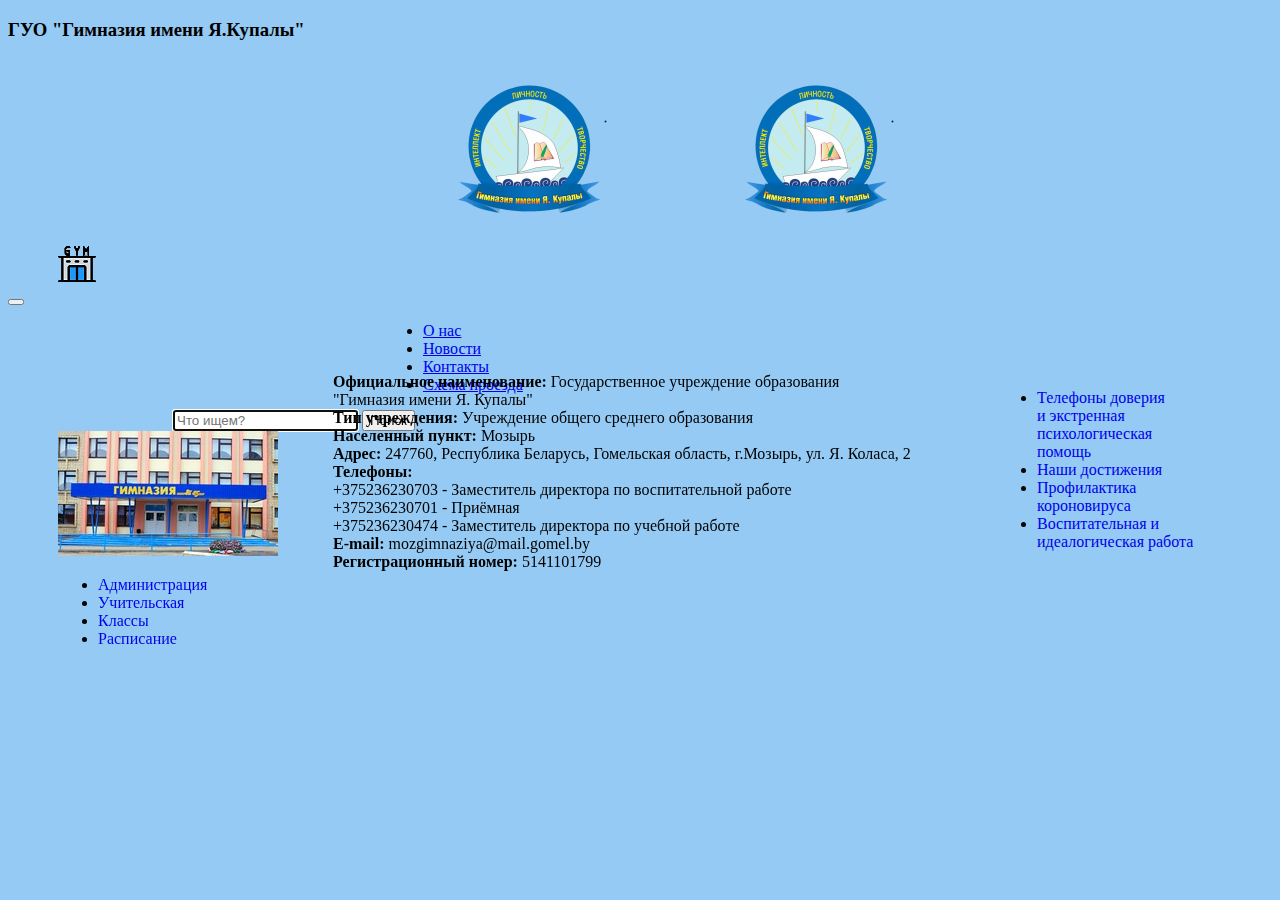
<file: Контакты.html>
<!DOCTYPE html>
<html lang="en">
<head>
    <meta charset="UTF-8">
    <meta http-equiv="X-UA-Compatible" content="IE=edge">
    <meta name="viewport" content="width=device-width, initial-scale=1.0">
    <script src="js/script.js" type="text/javascript"></script>
    <title>Document</title>
    <link href="https://cdn.jsdelivr.net/npm/bootstrap@5.1.3/dist/css/bootstrap.min.css" rel="stylesheet" integrity="sha384-1BmE4kWBq78iYhFldvKuhfTAU6auU8tT94WrHftjDbrCEXSU1oBoqyl2QvZ6jIW3" crossorigin="anonymous">
    <link rel="stylesheet" href="css/style.css">
    <link rel="stylesheet" href="css/contacts.css">
</head>
<body>
    <header>
        <h3 class="text-center">ГУО "Гимназия имени Я.Купалы"</h3>
        <div class="logo">
            <img src="img/logo.png" alt="" class="logo1">
            <img src="img/logo.png" alt="" class="logo2">
        </div>
        <nav class="navbar navbar-expand-lg navbar-light bg-primary">
            <a href="index.html"><img src="img/icon.png" alt="" class="icon"></a>
            <div class="container-fluid">
              <button class="navbar-toggler" type="button" data-bs-toggle="collapse" data-bs-target="#navbarNavDropdown" aria-controls="navbarNavDropdown" aria-expanded="false" aria-label="Toggle navigation">
                <span class="navbar-toggler-icon"></span>
              </button>
                <div class="collapse navbar-collapse" id="navbarNavDropdown">
                  <ul class="navbar-nav">
                    <li class="nav-item">
                        <a class="nav-link active" aria-current="page" href="О нас.html">О нас</a>
                    </li>
                    <li class="nav-item">
                        <a class="nav-link" href="Новости.html">Новости</a>
                    </li>
                    <li class="nav-item">
                        <a class="nav-link" href="Контакты.html">Контакты</a>
                    </li>
                    <li class="nav-item">
                        <a class="nav-link" href="Схема проезда.html">Схема проезда</a>
                    </li>
                  </ul>
                  <form class="d-flex mar">
                    <input class="form-control me-2 place_for_search" type="text" id="text-to-find" value="" placeholder="Что ищем?" autofocus>
                    <button class="btn btn-dark button_for_search" type="submit" onclick="javascript: FindOnPage('text-to-find',true);"  value="Поиск" title="Начать поиск">Поиск</button>
                  </form>
                </div>
            </div>
          </nav>
    </header>
    <img src="img/Gymn.jpg" alt="" class="Gymn">
    <aside class="block1">
        <ul class="list-group">
            <li class="list-group-item list-group-item-action list-group-item-primary"><a href="Администрация.html">Администрация</li>
            <li class="list-group-item list-group-item-action list-group-item-primary"><a href="Учительская.html">Учительская</a></li>
            <li class="list-group-item list-group-item-action list-group-item-primary"><a href="Классы.html">Классы</a></li>
            <li class="list-group-item list-group-item-action list-group-item-primary"><a href="Расписание.html">Расписание</a></li>
        </ul>
    </aside>
    <aside class="block2 block2-group">
        <ul class="list-group">
            <li class="list-group-item list-group-item-action list-group-item-success"><a href="Телефоны доверия и экстренная психологическая помощь.html">Телефоны доверия<br> и экстренная<br> психологическая<br> помощь</a><br></li>
            <li class="list-group-item list-group-item-action list-group-item-success"><a href="Наши достижения.html">Наши достижения</a><br></li>
            <li class="list-group-item list-group-item-action list-group-item-success"> <a href="Профилактика короновируса.html">Профилактика<br> короновируса</a><br></li>
            <li class="list-group-item list-group-item-action list-group-item-success"><a href="Воспитательная и идеалогическая работа.html">Воспитательная и<br> идеалогическая работа</a></li>
        </ul>
    </aside>
    <main>
        <div class="contacts">
            <span><b>Официальное наименование:</b> Государственное учреждение 
            образования<br> "Гимназия имени Я. Купалы"</span><br>
            <span><b>Тип учреждения:</b> Учреждение общего 
            среднего образования</span><br>
            <span><b>Населенный пункт:</b> Мозырь</span><br>
            <span><b>Адрес:</b> 247760, Республика Беларусь, 
            Гомельская область, г.Мозырь, ул. Я. Коласа, 2</span><br>
            <span><b>Телефоны:</b><br> +375236230703 - Заместитель директора по воспитательной работе<br>
            +375236230701 - Приёмная<br>
            +375236230474 - Заместитель директора по учебной работе</span><br>  
            <span><b>E-mail:</b> mozgimnaziya@mail.gomel.by</span><br>
            <span><b>Регистрационный номер:</b> 5141101799</span>
        </div>
    </main>
    <script src="https://cdn.jsdelivr.net/npm/bootstrap@5.1.3/dist/js/bootstrap.bundle.min.js" integrity="sha384-ka7Sk0Gln4gmtz2MlQnikT1wXgYsOg+OMhuP+IlRH9sENBO0LRn5q+8nbTov4+1p" crossorigin="anonymous"></script>
</body>
</html>
</file>
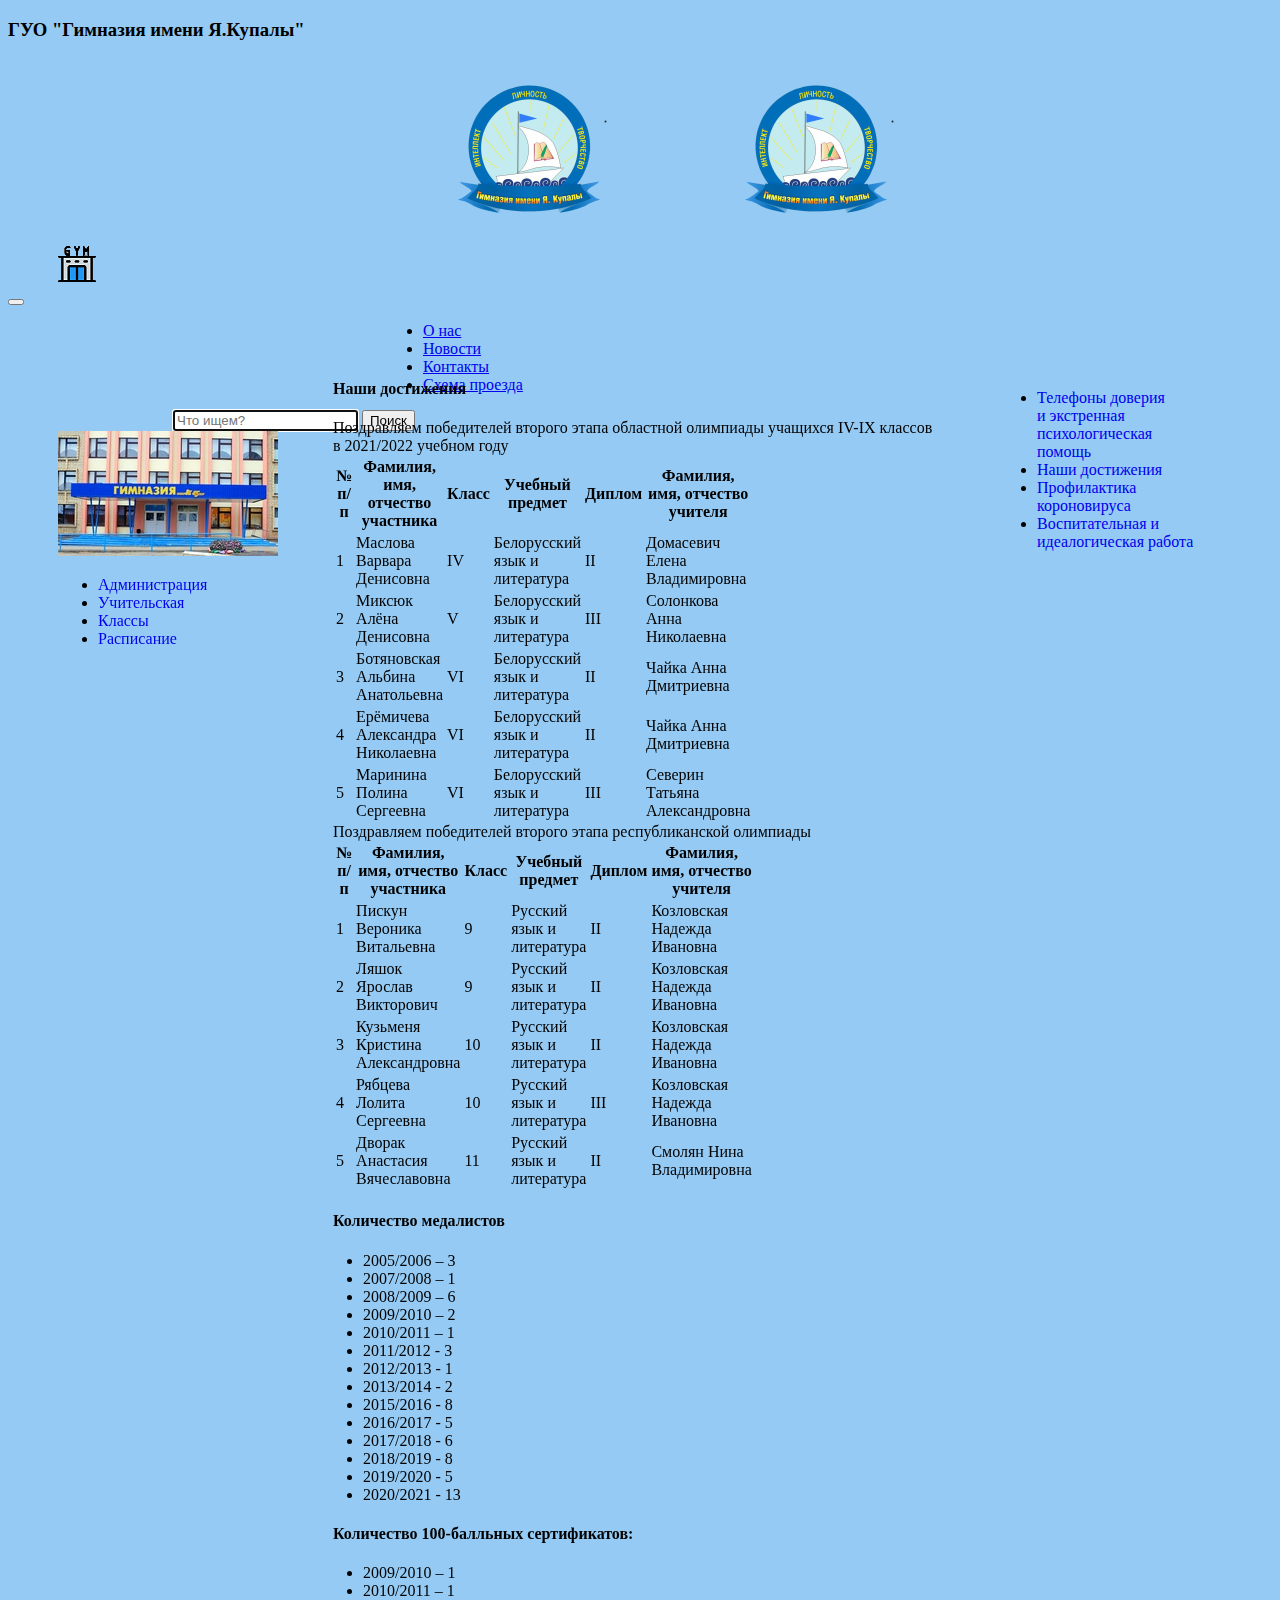
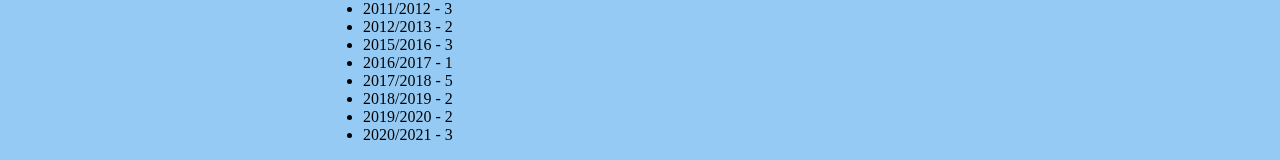
<file: Наши достижения.html>
<!DOCTYPE html>
<html lang="en">
<head>
    <meta charset="UTF-8">
    <meta http-equiv="X-UA-Compatible" content="IE=edge">
    <meta name="viewport" content="width=device-width, initial-scale=1.0">
    <script src="js/script.js" type="text/javascript"></script>
    <title>Document</title>
    <link href="https://cdn.jsdelivr.net/npm/bootstrap@5.1.3/dist/css/bootstrap.min.css" rel="stylesheet" integrity="sha384-1BmE4kWBq78iYhFldvKuhfTAU6auU8tT94WrHftjDbrCEXSU1oBoqyl2QvZ6jIW3" crossorigin="anonymous">
    <link rel="stylesheet" href="css/style.css">
    <link rel="stylesheet" href="css/achievements.css">
</head>
<body>
    <header>
        <h3 class="text-center">ГУО "Гимназия имени Я.Купалы"</h3>
        <div class="logo">
            <img src="img/logo.png" alt="" class="logo1">
            <img src="img/logo.png" alt="" class="logo2">
        </div>
        <nav class="navbar navbar-expand-lg navbar-light bg-primary">
            <a href="index.html"><img src="img/icon.png" alt="" class="icon"></a>
            <div class="container-fluid">
              <button class="navbar-toggler" type="button" data-bs-toggle="collapse" data-bs-target="#navbarNavDropdown" aria-controls="navbarNavDropdown" aria-expanded="false" aria-label="Toggle navigation">
                <span class="navbar-toggler-icon"></span>
              </button>
                <div class="collapse navbar-collapse" id="navbarNavDropdown">
                  <ul class="navbar-nav">
                    <li class="nav-item">
                        <a class="nav-link active" aria-current="page" href="О нас.html">О нас</a>
                    </li>
                    <li class="nav-item">
                        <a class="nav-link" href="Новости.html">Новости</a>
                    </li>
                    <li class="nav-item">
                        <a class="nav-link" href="Контакты.html">Контакты</a>
                    </li>
                    <li class="nav-item">
                        <a class="nav-link" href="Схема проезда.html">Схема проезда</a>
                    </li>
                  </ul>
                  <form class="d-flex mar">
                    <input class="form-control me-2 place_for_search" type="text" id="text-to-find" value="" placeholder="Что ищем?" autofocus>
                    <button class="btn btn-dark button_for_search" type="submit" onclick="javascript: FindOnPage('text-to-find',true);"  value="Поиск" title="Начать поиск">Поиск</button>
                  </form>
                </div>
            </div>
          </nav>
    </header>
    <img src="img/Gymn.jpg" alt="" class="Gymn">
    <aside class="block1">
        <ul class="list-group">
            <li class="list-group-item list-group-item-action list-group-item-primary"><a href="Администрация.html">Администрация</li>
            <li class="list-group-item list-group-item-action list-group-item-primary"><a href="Учительская.html">Учительская</a></li>
            <li class="list-group-item list-group-item-action list-group-item-primary"><a href="Классы.html">Классы</a></li>
            <li class="list-group-item list-group-item-action list-group-item-primary"><a href="Расписание.html">Расписание</a></li>
        </ul>
    </aside>
    <aside class="block2">
        <ul class="list-group">
            <li class="list-group-item list-group-item-action list-group-item-success"><a href="Телефоны доверия и экстренная психологическая помощь.html">Телефоны доверия<br> и экстренная<br> психологическая<br> помощь</a><br></li>
            <li class="list-group-item list-group-item-action list-group-item-success"><a href="Наши достижения.html">Наши достижения</a><br></li>
            <li class="list-group-item list-group-item-action list-group-item-success"> <a href="Профилактика короновируса.html">Профилактика<br> короновируса</a><br></li>
            <li class="list-group-item list-group-item-action list-group-item-success"><a href="Воспитательная и идеалогическая работа.html">Воспитательная и<br> идеалогическая работа</a></li>
        </ul>
    </aside>
    <div class="achieves">
        <h4>Наши достижения</h4>
        <span>Поздравляем победителей второго этапа областной олимпиады учащихся IV-IX классов<br>в 2021/2022 учебном году
        </span>
        <table class="table table-bordered table-info">
            <tr>
                <th>№ п/п</th>
                <th>Фамилия, имя, отчество участника</th>
                <th>Класс</th>
                <th>Учебный предмет</th>
                <th>Диплом</th>
                <th>Фамилия, имя, отчество учителя</th>
            </tr>
            <tr>
                <td>1</td>
                <td>Маслова Варвара<br> Денисовна</td>
                <td>IV</td>
                <td>Белорусский язык и литература</td>
                <td>II</td>
                <td>Домасевич Елена<br> Владимировна</td>
            </tr>
            <tr>
                <td>2</td>
                <td>Миксюк Алёна<br> Денисовна</td>
                <td>V</td>
                <td>Белорусский язык и литература</td>
                <td>III</td>
                <td>Солонкова Анна<br> Николаевна</td>
            </tr>
            <tr>
                <td>3</td>
                <td>Ботяновская<br> Альбина Анатольевна</td>
                <td>VI</td>
                <td>Белорусский язык и литература</td>
                <td>II</td>
                <td>Чайка Анна<br> Дмитриевна</td>
            </tr>
            <tr>
                <td>4</td>
                <td>Ерёмичева Александра<br> Николаевна</td>
                <td>VI</td>
                <td>Белорусский язык и литература</td>
                <td>II</td>
                <td>Чайка Анна<br> Дмитриевна</td>
            </tr>
            <tr>
                <td>5</td>
                <td>Маринина Полина<br> Сергеевна</td>
                <td>VI</td>
                <td>Белорусский язык и литература</td>
                <td>III</td>
                <td>Северин Татьяна<br> Александровна</td>
            </tr>
        </table>
        <span>Поздравляем победителей второго этапа республиканской олимпиады</span>
        <table class="table table-bordered table-info">
            <tr>
                <th>№ п/п</th>
                <th>Фамилия, имя, отчество участника</th>
                <th>Класс</th>
                <th>Учебный предмет</th>
                <th>Диплом</th>
                <th>Фамилия, имя, отчество учителя</th>
            </tr>
            <tr>
                <td>1</td>
                <td>Пискун Вероника Витальевна</td>
                <td>9</td>
                <td>Русский язык и литература</td>
                <td>II</td>
                <td>Козловская Надежда Ивановна</td>
            </tr>
            <tr>
                <td>2</td>
                <td>Ляшок Ярослав Викторович</td>
                <td>9</td>
                <td>Русский язык и литература</td>
                <td>II</td>
                <td>Козловская Надежда Ивановна</td>
            </tr>
            <tr>
                <td>3</td>
                <td>Кузьменя Кристина Александровна</td>
                <td>10</td>
                <td>Русский язык и литература</td>
                <td>II</td>
                <td>Козловская Надежда Ивановна</td>
            </tr>
            <tr>
                <td>4</td>
                <td>Рябцева Лолита Сергеевна</td>
                <td>10</td>
                <td>Русский язык и литература</td>
                <td>III</td>
                <td>Козловская Надежда Ивановна</td>
            </tr>
            <tr>
                <td>5</td>
                <td>Дворак Анастасия Вячеславовна</td>
                <td>11</td>
                <td>Русский язык и литература</td>
                <td>II</td>
                <td>Смолян Нина Владимировна</td>
            </tr>
        </table>
        <h4>Количество медалистов</h4>
        <ul class="list">
            <li>2005/2006 – 3</li>
            <li>2007/2008 – 1</li>
            <li>2008/2009 – 6</li>
            <li>2009/2010 – 2</li>
            <li>2010/2011 – 1</li>
            <li>2011/2012 - 3</li>
            <li>2012/2013 - 1</li>
            <li>2013/2014 - 2</li>
            <li>2015/2016 - 8</li>
            <li>2016/2017 - 5</li>
            <li>2017/2018 - 6</li>
            <li>2018/2019 - 8</li>
            <li>2019/2020 - 5</li>
            <li>2020/2021 - 13</li>
        </ul>
        <h4>Количество 100-балльных сертификатов:</h4>
        <ul class="list">
            <li>2009/2010 – 1</li>
            <li>2010/2011 – 1</li>
            <li>2011/2012 - 3</li>
            <li>2012/2013 - 2</li>
            <li>2015/2016 - 3</li>
            <li>2016/2017 - 1</li>
            <li>2017/2018 - 5</li>
            <li>2018/2019 - 2</li>
            <li>2019/2020 - 2</li>
            <li>2020/2021 - 3</li>
        </ul>
    </div>
    
    <script src="https://cdn.jsdelivr.net/npm/bootstrap@5.1.3/dist/js/bootstrap.bundle.min.js" integrity="sha384-ka7Sk0Gln4gmtz2MlQnikT1wXgYsOg+OMhuP+IlRH9sENBO0LRn5q+8nbTov4+1p" crossorigin="anonymous"></script>
</body>
</html>
</file>
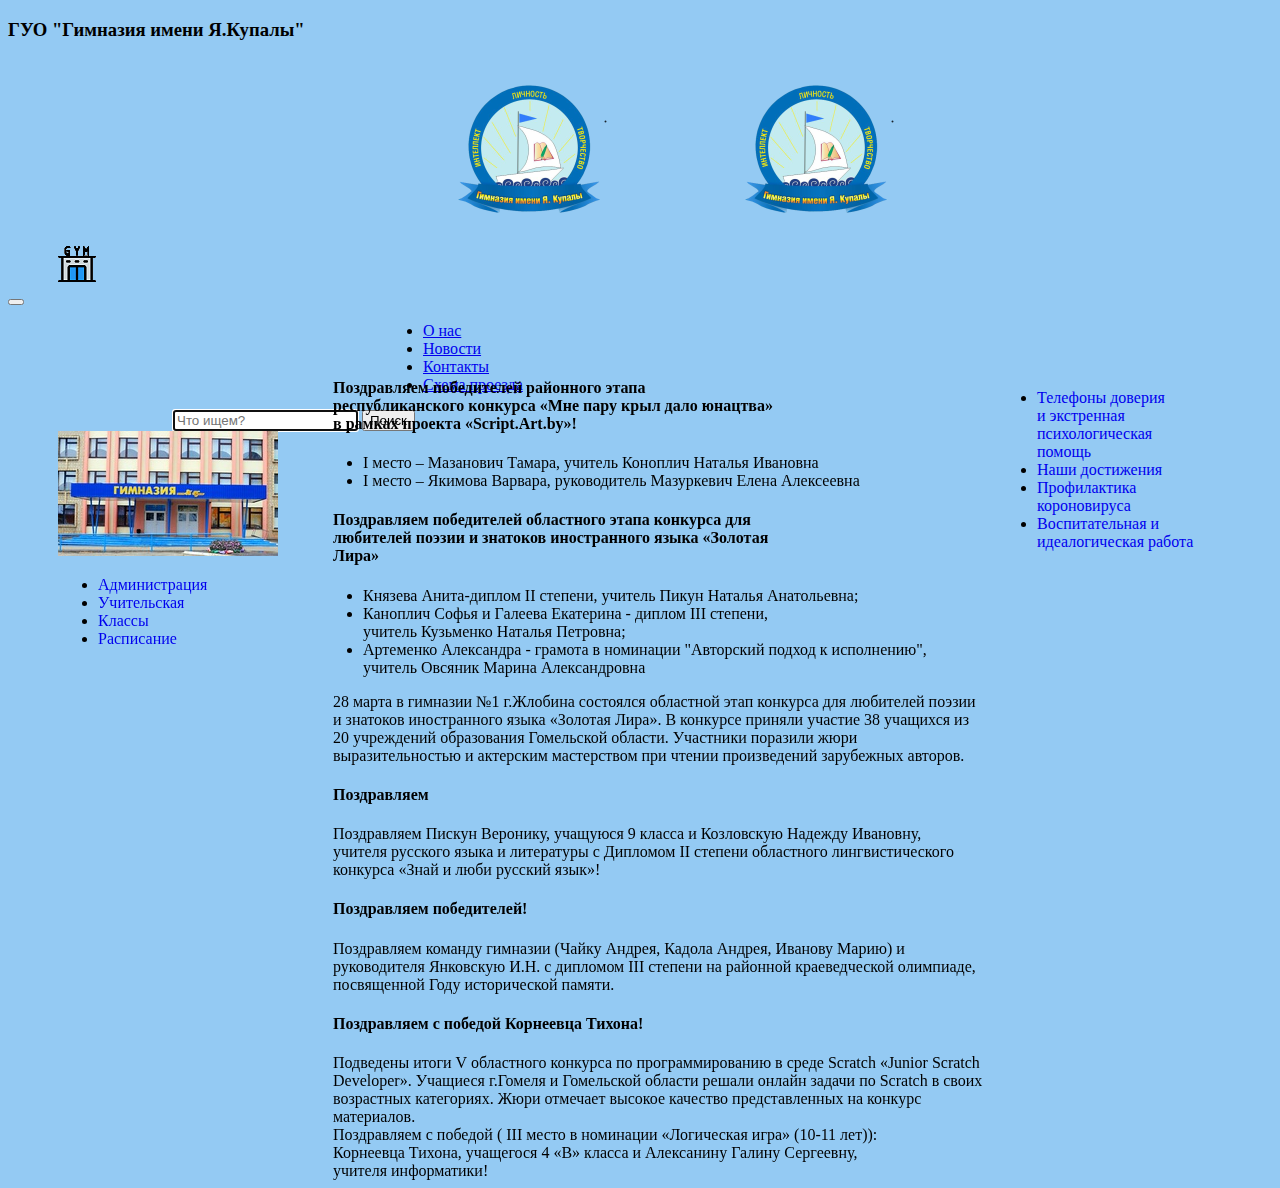
<file: Новости.html>
<!DOCTYPE html>
<html lang="en">
<head>
    <meta charset="UTF-8">
    <meta http-equiv="X-UA-Compatible" content="IE=edge">
    <meta name="viewport" content="width=device-width, initial-scale=1.0">
    <script src="js/script.js" type="text/javascript"></script>
    <title>Document</title>
    <link href="https://cdn.jsdelivr.net/npm/bootstrap@5.1.3/dist/css/bootstrap.min.css" rel="stylesheet" integrity="sha384-1BmE4kWBq78iYhFldvKuhfTAU6auU8tT94WrHftjDbrCEXSU1oBoqyl2QvZ6jIW3" crossorigin="anonymous">
    <link rel="stylesheet" href="css/style.css">
    <link rel="stylesheet" href="css/news.css">
</head>
<body>
    <header>
        <h3 class="text-center">ГУО "Гимназия имени Я.Купалы"</h3>
        <div class="logo">
            <img src="img/logo.png" alt="" class="logo1">
            <img src="img/logo.png" alt="" class="logo2">
        </div>
        <nav class="navbar navbar-expand-lg navbar-light bg-primary">
            <a href="index.html"><img src="img/icon.png" alt="" class="icon"></a>
            <div class="container-fluid">
              <button class="navbar-toggler" type="button" data-bs-toggle="collapse" data-bs-target="#navbarNavDropdown" aria-controls="navbarNavDropdown" aria-expanded="false" aria-label="Toggle navigation">
                <span class="navbar-toggler-icon"></span>
              </button>
                <div class="collapse navbar-collapse" id="navbarNavDropdown">
                  <ul class="navbar-nav">
                    <li class="nav-item">
                        <a class="nav-link active" aria-current="page" href="О нас.html">О нас</a>
                    </li>
                    <li class="nav-item">
                        <a class="nav-link" href="Новости.html">Новости</a>
                    </li>
                    <li class="nav-item">
                        <a class="nav-link" href="Контакты.html">Контакты</a>
                    </li>
                    <li class="nav-item">
                        <a class="nav-link" href="Схема проезда.html">Схема проезда</a>
                    </li>
                  </ul>
                  <form class="d-flex mar">
                    <input class="form-control me-2 place_for_search" type="text" id="text-to-find" value="" placeholder="Что ищем?" autofocus>
                    <button class="btn btn-dark button_for_search" type="submit" onclick="javascript: FindOnPage('text-to-find',true);"  value="Поиск" title="Начать поиск">Поиск</button>
                  </form>
                </div>
            </div>
          </nav>
    </header>
    <img src="img/Gymn.jpg" alt="" class="Gymn">
    <aside class="block1">
        <ul class="list-group">
            <li class="list-group-item list-group-item-action list-group-item-primary"><a href="Администрация.html">Администрация</li>
            <li class="list-group-item list-group-item-action list-group-item-primary"><a href="Учительская.html">Учительская</a></li>
            <li class="list-group-item list-group-item-action list-group-item-primary"><a href="Классы.html">Классы</a></li>
            <li class="list-group-item list-group-item-action list-group-item-primary"><a href="Расписание.html">Расписание</a></li>
        </ul>
    </aside>
    <aside class="block2">
        <ul class="list-group">
            <li class="list-group-item list-group-item-action list-group-item-success"><a href="Телефоны доверия и экстренная психологическая помощь.html">Телефоны доверия<br> и экстренная<br> психологическая<br> помощь</a><br></li>
            <li class="list-group-item list-group-item-action list-group-item-success"><a href="Наши достижения.html">Наши достижения</a><br></li>
            <li class="list-group-item list-group-item-action list-group-item-success"> <a href="Профилактика короновируса.html">Профилактика<br> короновируса</a><br></li>
            <li class="list-group-item list-group-item-action list-group-item-success"><a href="Воспитательная и идеалогическая работа.html">Воспитательная и<br> идеалогическая работа</a></li>
        </ul>
    </aside>
    <div class="pozdr">
        <h4>Поздравляем победителей районного этапа<br> республиканского конкурса «Мне пару крыл дало юнацтва»<br> в рамках проекта «Script.Art.by»!</h4>
        <ul>
            <li>I место – Мазанович Тамара, учитель Коноплич Наталья Ивановна</li>
            <li>I место – Якимова Варвара, руководитель Мазуркевич Елена Алексеевна</li>
        </ul>
        <h4>Поздравляем победителей областного этапа конкурса для<br> любителей поэзии и знатоков иностранного языка «Золотая<br> Лира»</h4>
        <ul>
            <li>Князева Анита-диплом II степени, учитель Пикун Наталья Анатольевна;</li>
            <li>Каноплич Софья и Галеева Екатерина - диплом III степени, <br>учитель Кузьменко Наталья Петровна;</li>
            <li>Артеменко Александра - грамота в номинации "Авторский подход к исполнению",<br> учитель Овсяник Марина Александровна</li>
        </ul>
        <span>28 марта в гимназии №1 г.Жлобина состоялся областной этап конкурса для любителей поэзии<br> и знатоков иностранного языка «Золотая Лира». В конкурсе приняли участие 38 учащихся из<br> 20 учреждений образования Гомельской области. Участники поразили жюри<br> выразительностью и актерским мастерством при чтении произведений зарубежных авторов.</span>
        <h4>Поздравляем</h4>
        <span>Поздравляем Пискун Веронику, учащуюся 9 класса и Козловскую Надежду Ивановну,<br> учителя русского языка и литературы с Дипломом II степени областного лингвистического<br> конкурса «Знай и люби русский язык»!</span>
        <h4>Поздравляем победителей!</h4>
        <span>Поздравляем команду гимназии (Чайку Андрея, Кадола Андрея, Иванову Марию) и<br> руководителя Янковскую И.Н. с дипломом III степени на районной краеведческой олимпиаде,<br> посвященной Году исторической памяти.</span>
        <h4>Поздравляем с победой Корнеевца Тихона!</h4>
        <span>Подведены итоги V областного конкурса по программированию в среде Scratch «Junior Scratch<br> Developer». Учащиеся г.Гомеля и Гомельской области решали онлайн задачи по Scratch в своих<br> возрастных категориях. Жюри отмечает высокое качество представленных на конкурс<br> материалов.<br> Поздравляем с победой ( III место в номинации «Логическая игра» (10-11 лет)):<br> Корнеевца Тихона, учащегося 4 «В» класса и Алексанину Галину Сергеевну,<br> учителя информатики!</span>
    </div>
    
    <script src="https://cdn.jsdelivr.net/npm/bootstrap@5.1.3/dist/js/bootstrap.bundle.min.js" integrity="sha384-ka7Sk0Gln4gmtz2MlQnikT1wXgYsOg+OMhuP+IlRH9sENBO0LRn5q+8nbTov4+1p" crossorigin="anonymous"></script>
</body>
</html>
</file>
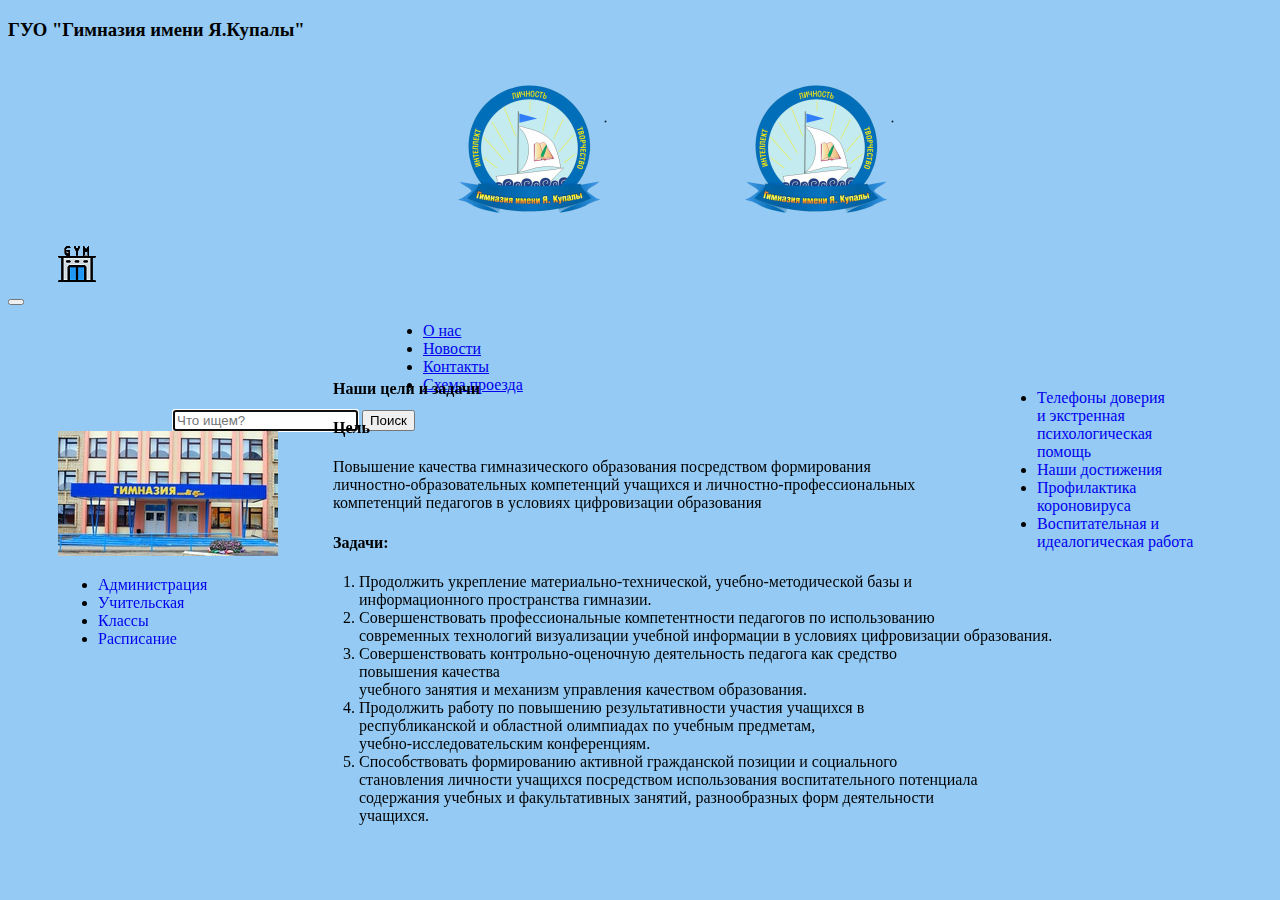
<file: О нас.html>
<!DOCTYPE html>
<html lang="en">
<head>
    <meta charset="UTF-8">
    <meta http-equiv="X-UA-Compatible" content="IE=edge">
    <meta name="viewport" content="width=device-width, initial-scale=1.0">
    <script src="js/script.js" type="text/javascript"></script>
    <title>Document</title>
    <link href="https://cdn.jsdelivr.net/npm/bootstrap@5.1.3/dist/css/bootstrap.min.css" rel="stylesheet" integrity="sha384-1BmE4kWBq78iYhFldvKuhfTAU6auU8tT94WrHftjDbrCEXSU1oBoqyl2QvZ6jIW3" crossorigin="anonymous">
    <link rel="stylesheet" href="css/style.css">
    <link rel="stylesheet" href="css/about.css">
</head>
<body>
    <header>
        <h3 class="text-center">ГУО "Гимназия имени Я.Купалы"</h3>
        <div class="logo">
            <img src="img/logo.png" alt="" class="logo1">
            <img src="img/logo.png" alt="" class="logo2">
        </div>
        <nav class="navbar navbar-expand-lg navbar-light bg-primary">
            <a href="index.html"><img src="img/icon.png" alt="" class="icon"></a>
            <div class="container-fluid">
              <button class="navbar-toggler" type="button" data-bs-toggle="collapse" data-bs-target="#navbarNavDropdown" aria-controls="navbarNavDropdown" aria-expanded="false" aria-label="Toggle navigation">
                <span class="navbar-toggler-icon"></span>
              </button>
                <div class="collapse navbar-collapse" id="navbarNavDropdown">
                  <ul class="navbar-nav">
                    <li class="nav-item">
                        <a class="nav-link active" aria-current="page" href="О нас.html">О нас</a>
                    </li>
                    <li class="nav-item">
                        <a class="nav-link" href="Новости.html">Новости</a>
                    </li>
                    <li class="nav-item">
                        <a class="nav-link" href="Контакты.html">Контакты</a>
                    </li>
                    <li class="nav-item">
                        <a class="nav-link" href="Схема проезда.html">Схема проезда</a>
                    </li>
                  </ul>
                  <form class="d-flex mar">
                    <input class="form-control me-2 place_for_search" type="text" id="text-to-find" value="" placeholder="Что ищем?" autofocus>
                    <button class="btn btn-dark button_for_search" type="submit" onclick="javascript: FindOnPage('text-to-find',true);"  value="Поиск" title="Начать поиск">Поиск</button>
                  </form>
                </div>
            </div>
          </nav>
    </header>
    <img src="img/Gymn.jpg" alt="" class="Gymn">
    <aside class="block1">
        <ul class="list-group">
            <li class="list-group-item list-group-item-action list-group-item-primary"><a href="Администрация.html">Администрация</li>
            <li class="list-group-item list-group-item-action list-group-item-primary"><a href="Учительская.html">Учительская</a></li>
            <li class="list-group-item list-group-item-action list-group-item-primary"><a href="Классы.html">Классы</a></li>
            <li class="list-group-item list-group-item-action list-group-item-primary"><a href="Расписание.html">Расписание</a></li>
        </ul>
    </aside>
    <aside class="block2 blocks">
        <ul class="list-group">
            <li class="list-group-item list-group-item-action list-group-item-success"><a href="Телефоны доверия и экстренная психологическая помощь.html">Телефоны доверия<br> и экстренная<br> психологическая<br> помощь</a><br></li>
            <li class="list-group-item list-group-item-action list-group-item-success"><a href="Наши достижения.html">Наши достижения</a><br></li>
            <li class="list-group-item list-group-item-action list-group-item-success"> <a href="Профилактика короновируса.html">Профилактика<br> короновируса</a><br></li>
            <li class="list-group-item list-group-item-action list-group-item-success"><a href="Воспитательная и идеалогическая работа.html">Воспитательная и<br> идеалогическая работа</a></li>
        </ul>
    </aside>
    <main>
        <div class="tasks">
            <h4>Наши цели и задачи</h4>
            <h4>Цель</h4>
            <p>Повышение качества гимназического образования посредством  формирования<br> личностно-образовательных компетенций учащихся и личностно-профессиональных<br> компетенций педагогов в условиях цифровизации образования</p>
            <h4>Задачи:</h4>
            <ol class="tasks-list">
                <li>Продолжить укрепление материально-технической, учебно-методической базы и<br> информационного пространства гимназии.</li>
                <li>Совершенствовать профессиональные компетентности педагогов по использованию<br> современных технологий визуализации учебной информации в условиях цифровизации образования.</li>
                <li>Совершенствовать контрольно-оценочную деятельность педагога как средство<br> повышения качества<br> учебного занятия и механизм управления качеством образования.</li>
                <li>Продолжить работу по повышению результативности участия учащихся в<br> республиканской и областной олимпиадах по учебным предметам,<br> учебно-исследовательским конференциям.</li>
                <li>Способствовать формированию активной гражданской позиции  и социального<br>становления личности учащихся посредством использования воспитательного потенциала<br> содержания учебных и факультативных занятий, разнообразных форм  деятельности<br> учащихся.</li>
            </ol>
        </div>
    </main>
    <script src="https://cdn.jsdelivr.net/npm/bootstrap@5.1.3/dist/js/bootstrap.bundle.min.js" integrity="sha384-ka7Sk0Gln4gmtz2MlQnikT1wXgYsOg+OMhuP+IlRH9sENBO0LRn5q+8nbTov4+1p" crossorigin="anonymous"></script>
</body>
</html>
</file>
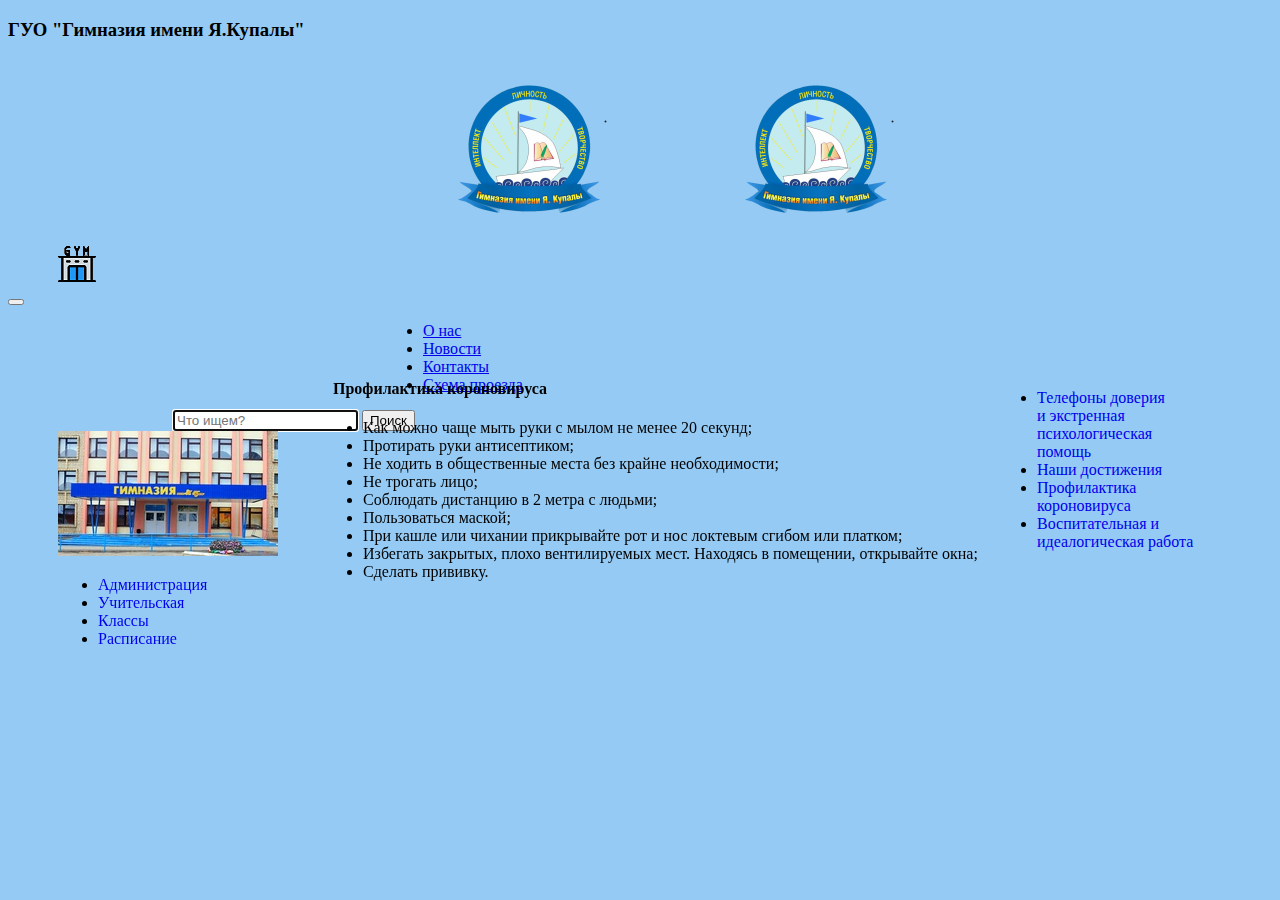
<file: Профилактика короновируса.html>
<!DOCTYPE html>
<html lang="en">
<head>
    <meta charset="UTF-8">
    <meta http-equiv="X-UA-Compatible" content="IE=edge">
    <meta name="viewport" content="width=device-width, initial-scale=1.0">
    <script src="js/script.js" type="text/javascript"></script>
    <title>Document</title>
    <link href="https://cdn.jsdelivr.net/npm/bootstrap@5.1.3/dist/css/bootstrap.min.css" rel="stylesheet" integrity="sha384-1BmE4kWBq78iYhFldvKuhfTAU6auU8tT94WrHftjDbrCEXSU1oBoqyl2QvZ6jIW3" crossorigin="anonymous">
    <link rel="stylesheet" href="css/style.css">
    <link rel="stylesheet" href="css/covid.css">
</head>
<body>
    <header>
        <h3 class="text-center">ГУО "Гимназия имени Я.Купалы"</h3>
        <div class="logo">
            <img src="img/logo.png" alt="" class="logo1">
            <img src="img/logo.png" alt="" class="logo2">
        </div>
        <nav class="navbar navbar-expand-lg navbar-light bg-primary">
            <a href="index.html"><img src="img/icon.png" alt="" class="icon"></a>
            <div class="container-fluid">
              <button class="navbar-toggler" type="button" data-bs-toggle="collapse" data-bs-target="#navbarNavDropdown" aria-controls="navbarNavDropdown" aria-expanded="false" aria-label="Toggle navigation">
                <span class="navbar-toggler-icon"></span>
              </button>
                <div class="collapse navbar-collapse" id="navbarNavDropdown">
                  <ul class="navbar-nav">
                    <li class="nav-item">
                        <a class="nav-link active" aria-current="page" href="О нас.html">О нас</a>
                    </li>
                    <li class="nav-item">
                        <a class="nav-link" href="Новости.html">Новости</a>
                    </li>
                    <li class="nav-item">
                        <a class="nav-link" href="Контакты.html">Контакты</a>
                    </li>
                    <li class="nav-item">
                        <a class="nav-link" href="Схема проезда.html">Схема проезда</a>
                    </li>
                  </ul>
                  <form class="d-flex mar">
                    <input class="form-control me-2 place_for_search" type="text" id="text-to-find" value="" placeholder="Что ищем?" autofocus>
                    <button class="btn btn-dark button_for_search" type="submit" onclick="javascript: FindOnPage('text-to-find',true);"  value="Поиск" title="Начать поиск">Поиск</button>
                  </form>
                </div>
            </div>
          </nav>
    </header>
    <img src="img/Gymn.jpg" alt="" class="Gymn">
    <aside class="block1">
        <ul class="list-group">
            <li class="list-group-item list-group-item-action list-group-item-primary"><a href="Администрация.html">Администрация</li>
            <li class="list-group-item list-group-item-action list-group-item-primary"><a href="Учительская.html">Учительская</a></li>
            <li class="list-group-item list-group-item-action list-group-item-primary"><a href="Классы.html">Классы</a></li>
            <li class="list-group-item list-group-item-action list-group-item-primary"><a href="Расписание.html">Расписание</a></li>
        </ul>
    </aside>
    <aside class="block2">
        <ul class="list-group">
            <li class="list-group-item list-group-item-action list-group-item-success"><a href="Телефоны доверия и экстренная психологическая помощь.html">Телефоны доверия<br> и экстренная<br> психологическая<br> помощь</a><br></li>
            <li class="list-group-item list-group-item-action list-group-item-success"><a href="Наши достижения.html">Наши достижения</a><br></li>
            <li class="list-group-item list-group-item-action list-group-item-success"> <a href="Профилактика короновируса.html">Профилактика<br> короновируса</a><br></li>
            <li class="list-group-item list-group-item-action list-group-item-success"><a href="Воспитательная и идеалогическая работа.html">Воспитательная и<br> идеалогическая работа</a></li>
        </ul>
    </aside>
    <div class="covid">
        <h4>Профилактика короновируса</h4>
        <ul class="covid-list">
            <li>Как можно чаще мыть руки с мылом не менее 20 секунд;</li>
            <li>Протирать руки антисептиком;</li>
            <li>Не ходить в общественные места без крайне необходимости;</li>
            <li>Не трогать лицо;</li>
            <li>Соблюдать дистанцию в 2 метра с людьми;</li>
            <li>Пользоваться маской;</li>
            <li>При кашле или чихании прикрывайте рот и нос локтевым сгибом или платком;</li>
            <li>Избегать закрытых, плохо вентилируемых мест. Находясь в помещении, открывайте окна;</li>
            <li>Сделать прививку.</li>
        </ul>
    </div>
    <script src="https://cdn.jsdelivr.net/npm/bootstrap@5.1.3/dist/js/bootstrap.bundle.min.js" integrity="sha384-ka7Sk0Gln4gmtz2MlQnikT1wXgYsOg+OMhuP+IlRH9sENBO0LRn5q+8nbTov4+1p" crossorigin="anonymous"></script>
</body>
</html>
</file>
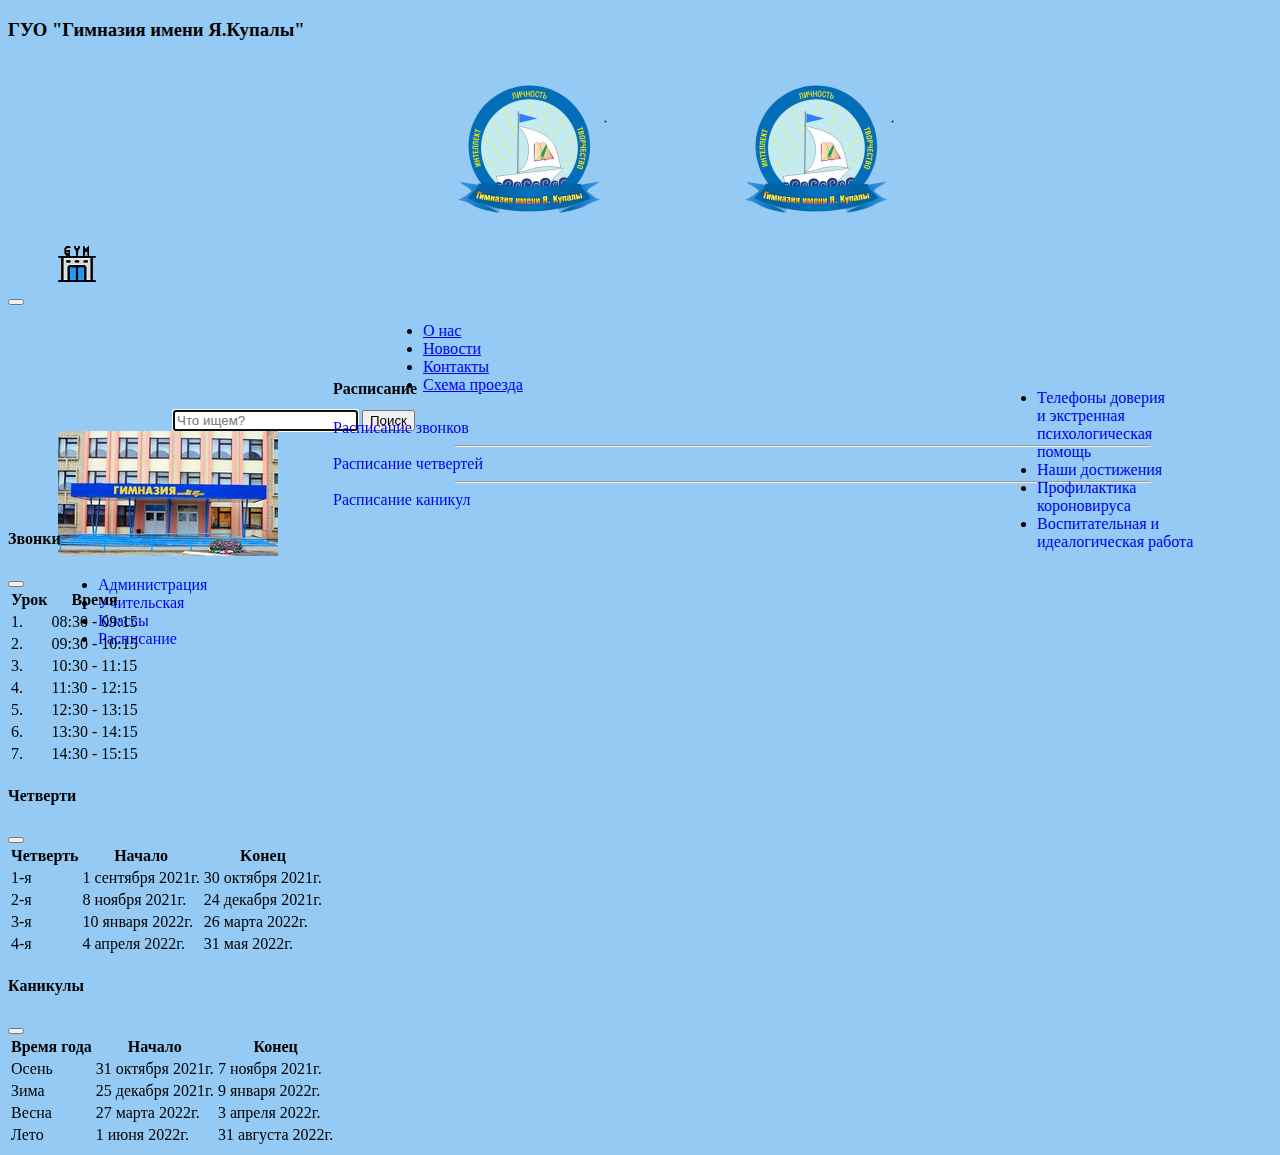
<file: Расписание.html>
<!DOCTYPE html>
<html lang="en">
<head>
    <meta charset="UTF-8">
    <meta http-equiv="X-UA-Compatible" content="IE=edge">
    <meta name="viewport" content="width=device-width, initial-scale=1.0">
    <script src="js/script.js" type="text/javascript"></script>
    <title>Document</title>
    <link href="https://cdn.jsdelivr.net/npm/bootstrap@5.1.3/dist/css/bootstrap.min.css" rel="stylesheet" integrity="sha384-1BmE4kWBq78iYhFldvKuhfTAU6auU8tT94WrHftjDbrCEXSU1oBoqyl2QvZ6jIW3" crossorigin="anonymous">
    <link rel="stylesheet" href="css/style.css">
    <link rel="stylesheet" href="css/timetable.css">
</head>
<body>
    <header>
        <h3 class="text-center">ГУО "Гимназия имени Я.Купалы"</h3>
        <div class="logo">
          <img src="img/logo.png" alt="" class="logo1">
          <img src="img/logo.png" alt="" class="logo2">
        </div>
        <nav class="navbar navbar-expand-lg navbar-light bg-primary">
            <a href="index.html"><img src="img/icon.png" alt="" class="icon"></a>
            <div class="container-fluid">
              <button class="navbar-toggler" type="button" data-bs-toggle="collapse" data-bs-target="#navbarNavDropdown" aria-controls="navbarNavDropdown" aria-expanded="false" aria-label="Toggle navigation">
                <span class="navbar-toggler-icon"></span>
              </button>
                <div class="collapse navbar-collapse" id="navbarNavDropdown">
                  <ul class="navbar-nav">
                    <li class="nav-item">
                        <a class="nav-link active" aria-current="page" href="О нас.html">О нас</a>
                    </li>
                    <li class="nav-item">
                        <a class="nav-link" href="Новости.html">Новости</a>
                    </li>
                    <li class="nav-item">
                        <a class="nav-link" href="Контакты.html">Контакты</a>
                    </li>
                    <li class="nav-item">
                        <a class="nav-link" href="Схема проезда.html">Схема проезда</a>
                    </li>
                  </ul>
                  <form class="d-flex mar">
                    <input class="form-control me-2 place_for_search" type="text" id="text-to-find" value="" placeholder="Что ищем?" autofocus>
                    <button class="btn btn-dark button_for_search" type="submit" onclick="javascript: FindOnPage('text-to-find',true);"  value="Поиск" title="Начать поиск">Поиск</button>
                  </form>
                </div>
            </div>
          </nav>
    </header>
    <img src="img/Gymn.jpg" alt="" class="Gymn">
    <aside class="block1">
        <ul class="list-group">
            <li class="list-group-item list-group-item-action list-group-item-primary"><a href="Администрация.html">Администрация</li>
            <li class="list-group-item list-group-item-action list-group-item-primary"><a href="Учительская.html">Учительская</a></li>
            <li class="list-group-item list-group-item-action list-group-item-primary"><a href="Классы.html">Классы</a></li>
            <li class="list-group-item list-group-item-action list-group-item-primary"><a href="Расписание.html">Расписание</a></li>
        </ul>
    </aside>
    <aside class="block2">
        <ul class="list-group">
            <li class="list-group-item list-group-item-action list-group-item-success"><a href="Телефоны доверия и экстренная психологическая помощь.html">Телефоны доверия<br> и экстренная<br> психологическая<br> помощь</a><br></li>
            <li class="list-group-item list-group-item-action list-group-item-success"><a href="Наши достижения.html">Наши достижения</a><br></li>
            <li class="list-group-item list-group-item-action list-group-item-success"> <a href="Профилактика короновируса.html">Профилактика<br> короновируса</a><br></li>
            <li class="list-group-item list-group-item-action list-group-item-success"><a href="Воспитательная и идеалогическая работа.html">Воспитательная и<br> идеалогическая работа</a></li>
        </ul>
    </aside>
    <div class="timetable">
      <h4>Расписание</h4>
        <div class="call-timetable">
            <a href="#" data-bs-toggle="modal" data-bs-target="#staticBackdrop1">Расписание звонков</a>
        </div>
        <hr>
        <div class="quaters-timetable">
            <a href="#" data-bs-toggle="modal" data-bs-target="#staticBackdrop2">Расписание четвертей</a>
        </div>
        <hr>
        <div class="holidays-timetable">
            <a href="#" data-bs-toggle="modal" data-bs-target="#staticBackdrop3">Расписание каникул</a>
        </div>
    </div>
    <div class="modal fade" id="staticBackdrop1" data-bs-backdrop="static" data-bs-keyboard="false" tabindex="-1" aria-labelledby="staticBackdropLabel" aria-hidden="true">
        <div class="modal-dialog modal-lg">
          <div class="modal-content">
            <div class="modal-header">
              <h4 class="modal-title" id="staticBackdropLabel">Звонки</h4>
              <button type="button" class="btn-close" data-bs-dismiss="modal" aria-label="Close"></button>
            </div>
            <div class="modal-body">
              <table class="table table-bordered table-info">
                <tr>
                  <th>Урок</th>
                  <th>Время</th>
                </tr>
                <tr>
                  <td>1.</td>
                  <td>08:30 - 09:15</td>
                </tr>
                <tr>
                  <td>2.</td>
                  <td>09:30 - 10:15</td>
                </tr>
                <tr>
                  <td>3.</td>
                  <td>10:30 - 11:15</td>
                </tr>
                <tr>
                  <td>4.</td>
                  <td>11:30 - 12:15</td>
                </tr>
                <tr>
                  <td>5.</td>
                  <td>12:30 - 13:15</td>
                </tr>
                <tr>
                  <td>6.</td>
                  <td>13:30 - 14:15</td>
                </tr>
                <tr>
                  <td>7.</td>
                  <td>14:30 - 15:15</td>
                </tr>
              </table>
            </div>
          </div>
        </div>
      </div>
      <div class="modal fade" id="staticBackdrop2" data-bs-backdrop="static" data-bs-keyboard="false" tabindex="-1" aria-labelledby="staticBackdropLabel" aria-hidden="true">
        <div class="modal-dialog modal-lg">
          <div class="modal-content">
            <div class="modal-header">
              <h4 class="modal-title" id="staticBackdropLabel">Четверти</h4>
              <button type="button" class="btn-close" data-bs-dismiss="modal" aria-label="Close"></button>
            </div>
            <div class="modal-body">
              <table class="table table-bordered table-info">
                <tr>
                  <th>Четверть</th>
                  <th>Начало</th>
                  <th>Kонец</th>
                </tr>
                <tr>
                  <td>1-я</td>
                  <td>1 сентября 2021г.</td>
                  <td>30 октября 2021г.</td>
                </tr>
                <tr>
                  <td>2-я</td>
                  <td>8 ноября 2021г.</td>
                  <td>24 декабря 2021г.</td>
                </tr>
                <tr>
                  <td>3-я</td>
                  <td>10 января 2022г.</td>
                  <td>26 марта 2022г.</td>
                </tr>
                <tr>
                  <td>4-я</td>
                  <td>4 апреля 2022г.</td>
                  <td>31 мая 2022г.</td>
                </tr>
              </table>
            </div>
          </div>
        </div>
      </div>
      <div class="modal fade" id="staticBackdrop3" data-bs-backdrop="static" data-bs-keyboard="false" tabindex="-1" aria-labelledby="staticBackdropLabel" aria-hidden="true">
        <div class="modal-dialog modal-lg">
          <div class="modal-content">
            <div class="modal-header">
              <h4 class="modal-title" id="staticBackdropLabel">Каникулы</h4>
              <button type="button" class="btn-close" data-bs-dismiss="modal" aria-label="Close"></button>
            </div>
            <div class="modal-body">
              <table class="table table-bordered table-info">
                <tr>
                  <th>Время года</th>
                  <th>Начало</th>
                  <th>Конец</th>
                </tr>
                <tr>
                  <td>Осень</td>
                  <td>31 октября 2021г.</td>
                  <td>7 ноября 2021г.</td>
                </tr>
                <tr>
                  <td>Зима</td>
                  <td>25 декабря 2021г.</td>
                  <td>9 января 2022г.</td>
                </tr>
                <tr>
                  <td>Весна</td>
                  <td>27 марта 2022г.</td>
                  <td>3 апреля 2022г.</td>
                </tr>
                <tr>
                  <td>Лето</td>
                  <td>1 июня 2022г.</td>
                  <td>31 августа 2022г.</td>
                </tr>
              </table>
            </div>
          </div>
        </div>
      </div>
    <script src="https://cdn.jsdelivr.net/npm/bootstrap@5.1.3/dist/js/bootstrap.bundle.min.js" integrity="sha384-ka7Sk0Gln4gmtz2MlQnikT1wXgYsOg+OMhuP+IlRH9sENBO0LRn5q+8nbTov4+1p" crossorigin="anonymous"></script>
</body>
</html>
</file>
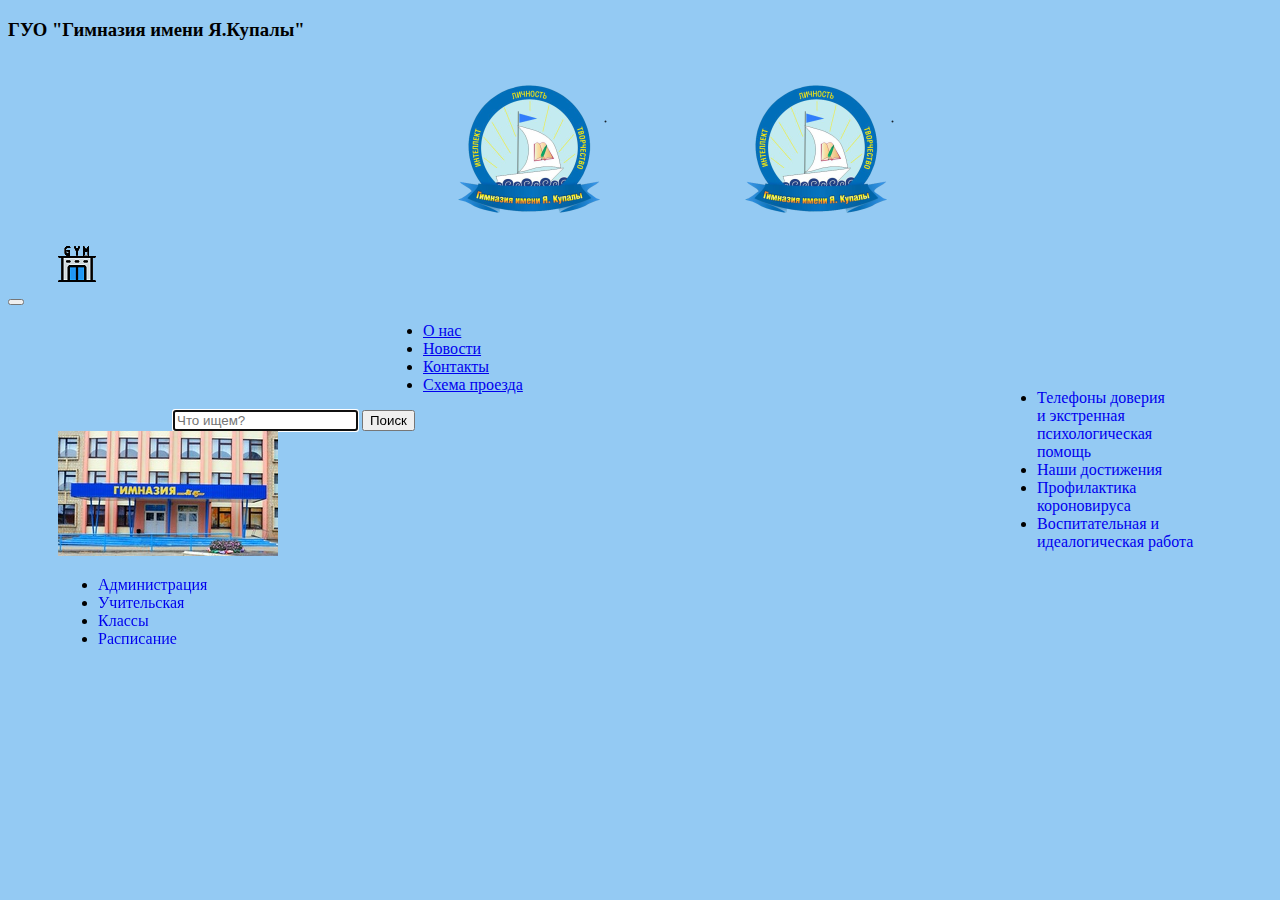
<file: Схема проезда.html>
<!DOCTYPE html>
<html lang="en">
<head>
    <meta charset="UTF-8">
    <meta http-equiv="X-UA-Compatible" content="IE=edge">
    <meta name="viewport" content="width=device-width, initial-scale=1.0">
    <script src="js/script.js" type="text/javascript"></script>
    <title>Document</title>
    <link href="https://cdn.jsdelivr.net/npm/bootstrap@5.1.3/dist/css/bootstrap.min.css" rel="stylesheet" integrity="sha384-1BmE4kWBq78iYhFldvKuhfTAU6auU8tT94WrHftjDbrCEXSU1oBoqyl2QvZ6jIW3" crossorigin="anonymous">
    <link rel="stylesheet" href="css/style.css">
    <link rel="stylesheet" href="css/scheme.css">
</head>
<body>
    <header>
        <h3 class="text-center">ГУО "Гимназия имени Я.Купалы"</h3>
        <div class="logo">
            <img src="img/logo.png" alt="" class="logo1">
            <img src="img/logo.png" alt="" class="logo2">
        </div>
        <nav class="navbar navbar-expand-lg navbar-light bg-primary">
            <a href="index.html"><img src="img/icon.png" alt="" class="icon"></a>
            <div class="container-fluid">
              <button class="navbar-toggler" type="button" data-bs-toggle="collapse" data-bs-target="#navbarNavDropdown" aria-controls="navbarNavDropdown" aria-expanded="false" aria-label="Toggle navigation">
                <span class="navbar-toggler-icon"></span>
              </button>
                <div class="collapse navbar-collapse" id="navbarNavDropdown">
                  <ul class="navbar-nav">
                    <li class="nav-item">
                        <a class="nav-link active" aria-current="page" href="О нас.html">О нас</a>
                    </li>
                    <li class="nav-item">
                        <a class="nav-link" href="Новости.html">Новости</a>
                    </li>
                    <li class="nav-item">
                        <a class="nav-link" href="Контакты.html">Контакты</a>
                    </li>
                    <li class="nav-item">
                        <a class="nav-link" href="Схема проезда.html">Схема проезда</a>
                    </li>
                  </ul>
                  <form class="d-flex mar">
                    <input class="form-control me-2 place_for_search" type="text" id="text-to-find" value="" placeholder="Что ищем?" autofocus>
                    <button class="btn btn-dark button_for_search" type="submit" onclick="javascript: FindOnPage('text-to-find',true);"  value="Поиск" title="Начать поиск">Поиск</button>
                  </form>
                </div>
            </div>
          </nav>
    </header>
    <img src="img/Gymn.jpg" alt="" class="Gymn">
    <aside class="block1">
        <ul class="list-group">
            <li class="list-group-item list-group-item-action list-group-item-primary"><a href="Администрация.html">Администрация</li>
            <li class="list-group-item list-group-item-action list-group-item-primary"><a href="Учительская.html">Учительская</a></li>
            <li class="list-group-item list-group-item-action list-group-item-primary"><a href="Классы.html">Классы</a></li>
            <li class="list-group-item list-group-item-action list-group-item-primary"><a href="Расписание.html">Расписание</a></li>
        </ul>
    </aside>
    <aside class="block2">
        <ul class="list-group">
            <li class="list-group-item list-group-item-action list-group-item-success"><a href="Телефоны доверия и экстренная психологическая помощь.html">Телефоны доверия<br> и экстренная<br> психологическая<br> помощь</a><br></li>
            <li class="list-group-item list-group-item-action list-group-item-success"><a href="Наши достижения.html">Наши достижения</a><br></li>
            <li class="list-group-item list-group-item-action list-group-item-success"> <a href="Профилактика короновируса.html">Профилактика<br> короновируса</a><br></li>
            <li class="list-group-item list-group-item-action list-group-item-success"><a href="Воспитательная и идеалогическая работа.html">Воспитательная и<br> идеалогическая работа</a></li>
        </ul>
    </aside>
    <center>
        <iframe src="https://www.google.com/maps/embed?pb=!1m18!1m12!1m3!1d613.5224028171573!2d29.274024819321642!3d52.04168082052919!2m3!1f0!2f0!3f0!3m2!1i1024!2i768!4f13.1!3m3!1m2!1s0x46d612191df295f7%3A0x486f900afef9cd9d!2sMazyr%20Gymnasium%20named%20after%20Janka%20Kupala!5e0!3m2!1sen!2sby!4v1650266160801!5m2!1sen!2sby" width="600" height="450" style="border:0;" allowfullscreen="" loading="lazy" referrerpolicy="no-referrer-when-downgrade"></iframe>
    </center>
    <script src="https://cdn.jsdelivr.net/npm/bootstrap@5.1.3/dist/js/bootstrap.bundle.min.js" integrity="sha384-ka7Sk0Gln4gmtz2MlQnikT1wXgYsOg+OMhuP+IlRH9sENBO0LRn5q+8nbTov4+1p" crossorigin="anonymous"></script>
</body>
</html>
</file>
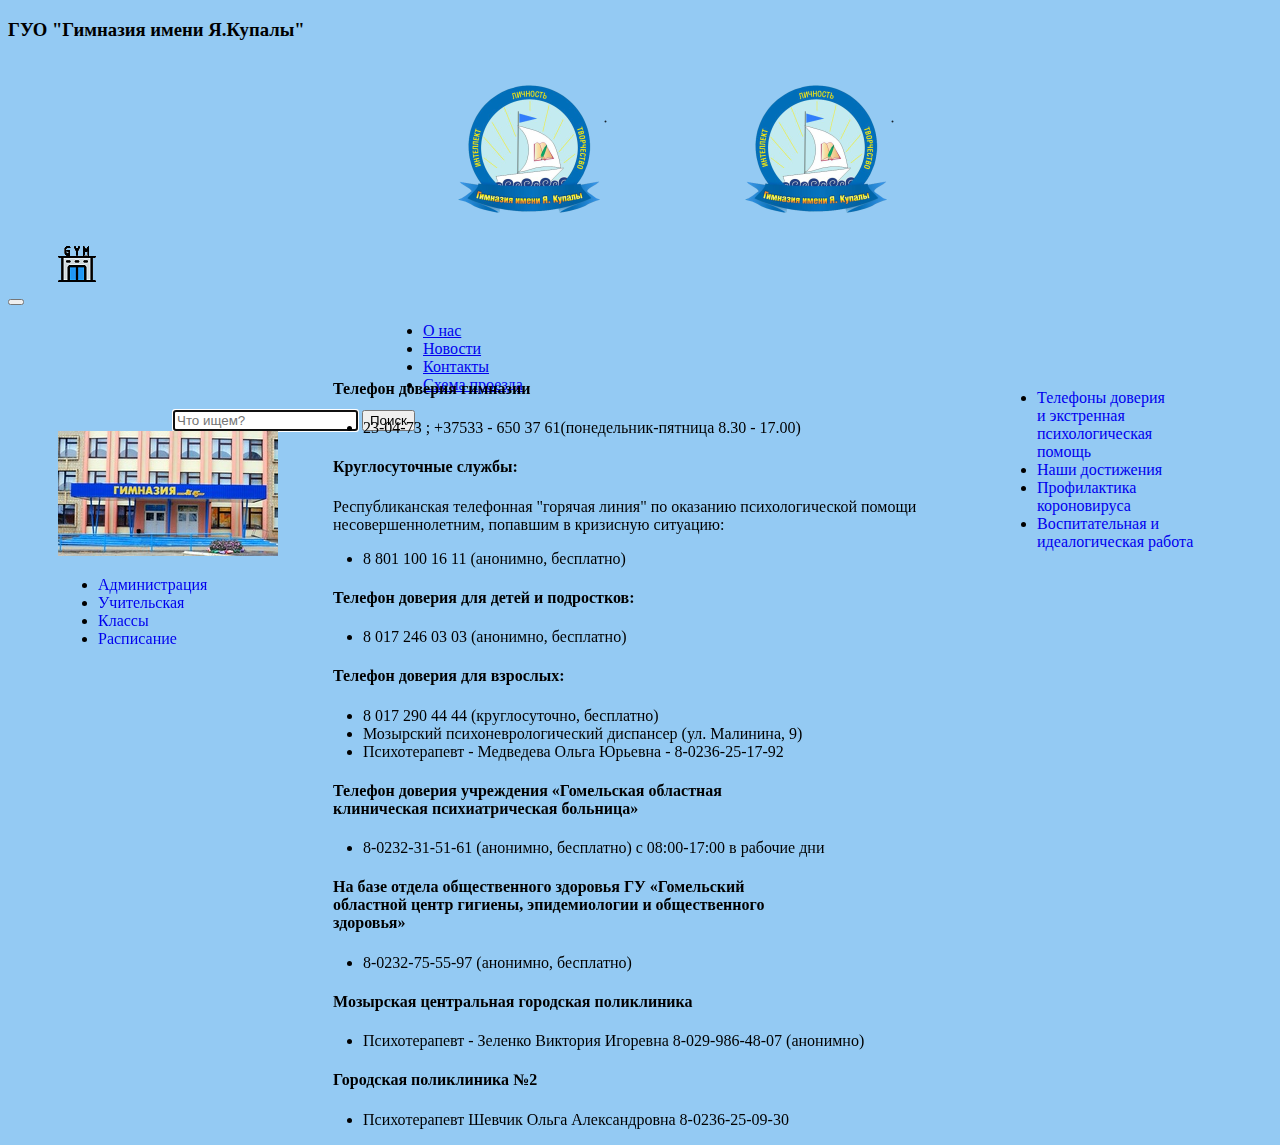
<file: Телефоны доверия и экстренная психологическая помощь.html>
<!DOCTYPE html>
<html lang="en">
<head>
    <meta charset="UTF-8">
    <meta http-equiv="X-UA-Compatible" content="IE=edge">
    <meta name="viewport" content="width=device-width, initial-scale=1.0">
    <script src="js/script.js" type="text/javascript"></script>
    <title>Document</title>
    <link href="https://cdn.jsdelivr.net/npm/bootstrap@5.1.3/dist/css/bootstrap.min.css" rel="stylesheet" integrity="sha384-1BmE4kWBq78iYhFldvKuhfTAU6auU8tT94WrHftjDbrCEXSU1oBoqyl2QvZ6jIW3" crossorigin="anonymous">
    <link rel="stylesheet" href="css/style.css">
    <link rel="stylesheet" href="css/phones.css">
</head>
<body>
    <header>
        <h3 class="text-center">ГУО "Гимназия имени Я.Купалы"</h3>
        <div class="logo">
            <img src="img/logo.png" alt="" class="logo1">
            <img src="img/logo.png" alt="" class="logo2">
        </div>
        <nav class="navbar navbar-expand-lg navbar-light bg-primary">
            <a href="index.html"><img src="img/icon.png" alt="" class="icon"></a>
            <div class="container-fluid">
              <button class="navbar-toggler" type="button" data-bs-toggle="collapse" data-bs-target="#navbarNavDropdown" aria-controls="navbarNavDropdown" aria-expanded="false" aria-label="Toggle navigation">
                <span class="navbar-toggler-icon"></span>
              </button>
                <div class="collapse navbar-collapse" id="navbarNavDropdown">
                  <ul class="navbar-nav">
                    <li class="nav-item">
                        <a class="nav-link active" aria-current="page" href="О нас.html">О нас</a>
                    </li>
                    <li class="nav-item">
                        <a class="nav-link" href="Новости.html">Новости</a>
                    </li>
                    <li class="nav-item">
                        <a class="nav-link" href="Контакты.html">Контакты</a>
                    </li>
                    <li class="nav-item">
                        <a class="nav-link" href="Схема проезда.html">Схема проезда</a>
                    </li>
                  </ul>
                  <form class="d-flex mar">
                    <input class="form-control me-2 place_for_search" type="text" id="text-to-find" value="" placeholder="Что ищем?" autofocus>
                    <button class="btn btn-dark button_for_search" type="submit" onclick="javascript: FindOnPage('text-to-find',true);"  value="Поиск" title="Начать поиск">Поиск</button>
                  </form>
                </div>
            </div>
          </nav>
    </header>
    <img src="img/Gymn.jpg" alt="" class="Gymn">
    <aside class="block1">
        <ul class="list-group">
            <li class="list-group-item list-group-item-action list-group-item-primary"><a href="Администрация.html">Администрация</li>
            <li class="list-group-item list-group-item-action list-group-item-primary"><a href="Учительская.html">Учительская</a></li>
            <li class="list-group-item list-group-item-action list-group-item-primary"><a href="Классы.html">Классы</a></li>
            <li class="list-group-item list-group-item-action list-group-item-primary"><a href="Расписание.html">Расписание</a></li>
        </ul>
    </aside>
    <aside class="block2">
        <ul class="list-group">
            <li class="list-group-item list-group-item-action list-group-item-success"><a href="Телефоны доверия и экстренная психологическая помощь.html">Телефоны доверия<br> и экстренная<br> психологическая<br> помощь</a><br></li>
            <li class="list-group-item list-group-item-action list-group-item-success"><a href="Наши достижения.html">Наши достижения</a><br></li>
            <li class="list-group-item list-group-item-action list-group-item-success"> <a href="Профилактика короновируса.html">Профилактика<br> короновируса</a><br></li>
            <li class="list-group-item list-group-item-action list-group-item-success"><a href="Воспитательная и идеалогическая работа.html">Воспитательная и<br> идеалогическая работа</a></li>
        </ul>
    </aside>
    <div class="phones">
        <h4>Телефон доверия гимназии </h4>
        <ul class="phones-list">
            <li>23-04-73 ; +37533 - 650 37 61(понедельник-пятница 8.30 - 17.00)</li>
        </ul>
        <h4>Круглосуточные службы:</h4>
        <span>Республиканская телефонная "горячая линия" по оказанию психологической помощи<br> несовершеннолетним, попавшим в кризисную ситуацию:</span><br>
        <ul class="phones-list">
            <li>8 801 100 16 11 (анонимно, бесплатно)</li>
        </ul>
        <h4>Телефон доверия для детей и подростков:</h4>
        <ul class="phones-list">
            <li>8 017 246 03 03 (анонимно, бесплатно)</li>
        </ul>
        <h4>Телефон доверия для взрослых:</h4>
        <ul class="phones-list">
            <li>8 017 290 44 44 (круглосуточно, бесплатно)</li>
            <li>Мозырский психоневрологический диспансер (ул. Малинина, 9)</li>
            <li>Психотерапевт - Медведева Ольга Юрьевна -  8-0236-25-17-92</li>
        </ul>
        <h4>Телефон доверия учреждения «Гомельская областная<br> клиническая психиатрическая больница»</h4>
        <ul class="phones-list">
            <li>8-0232-31-51-61 (анонимно, бесплатно)  с 08:00-17:00 в рабочие дни</li>
        </ul>
        <h4>На базе отдела общественного здоровья ГУ «Гомельский<br> областной центр гигиены, эпидемиологии и общественного<br> здоровья»</h4>
        <ul class="phones-list">
            <li>8-0232-75-55-97 (анонимно, бесплатно)</li>
        </ul>
        <h4>Мозырская центральная городская поликлиника</h4>
        <ul class="phones-list">
            <li>Психотерапевт - Зеленко Виктория Игоревна 8-029-986-48-07 (анонимно)</li>
        </ul>
        <h4> Городская поликлиника №2 </h4>
        <ul class="phones-list">
            <li>Психотерапевт Шевчик Ольга Александровна  8-0236-25-09-30<br></li>
        </ul>
    </div>
    <script src="https://cdn.jsdelivr.net/npm/bootstrap@5.1.3/dist/js/bootstrap.bundle.min.js" integrity="sha384-ka7Sk0Gln4gmtz2MlQnikT1wXgYsOg+OMhuP+IlRH9sENBO0LRn5q+8nbTov4+1p" crossorigin="anonymous"></script>
</body>
</html>
</file>
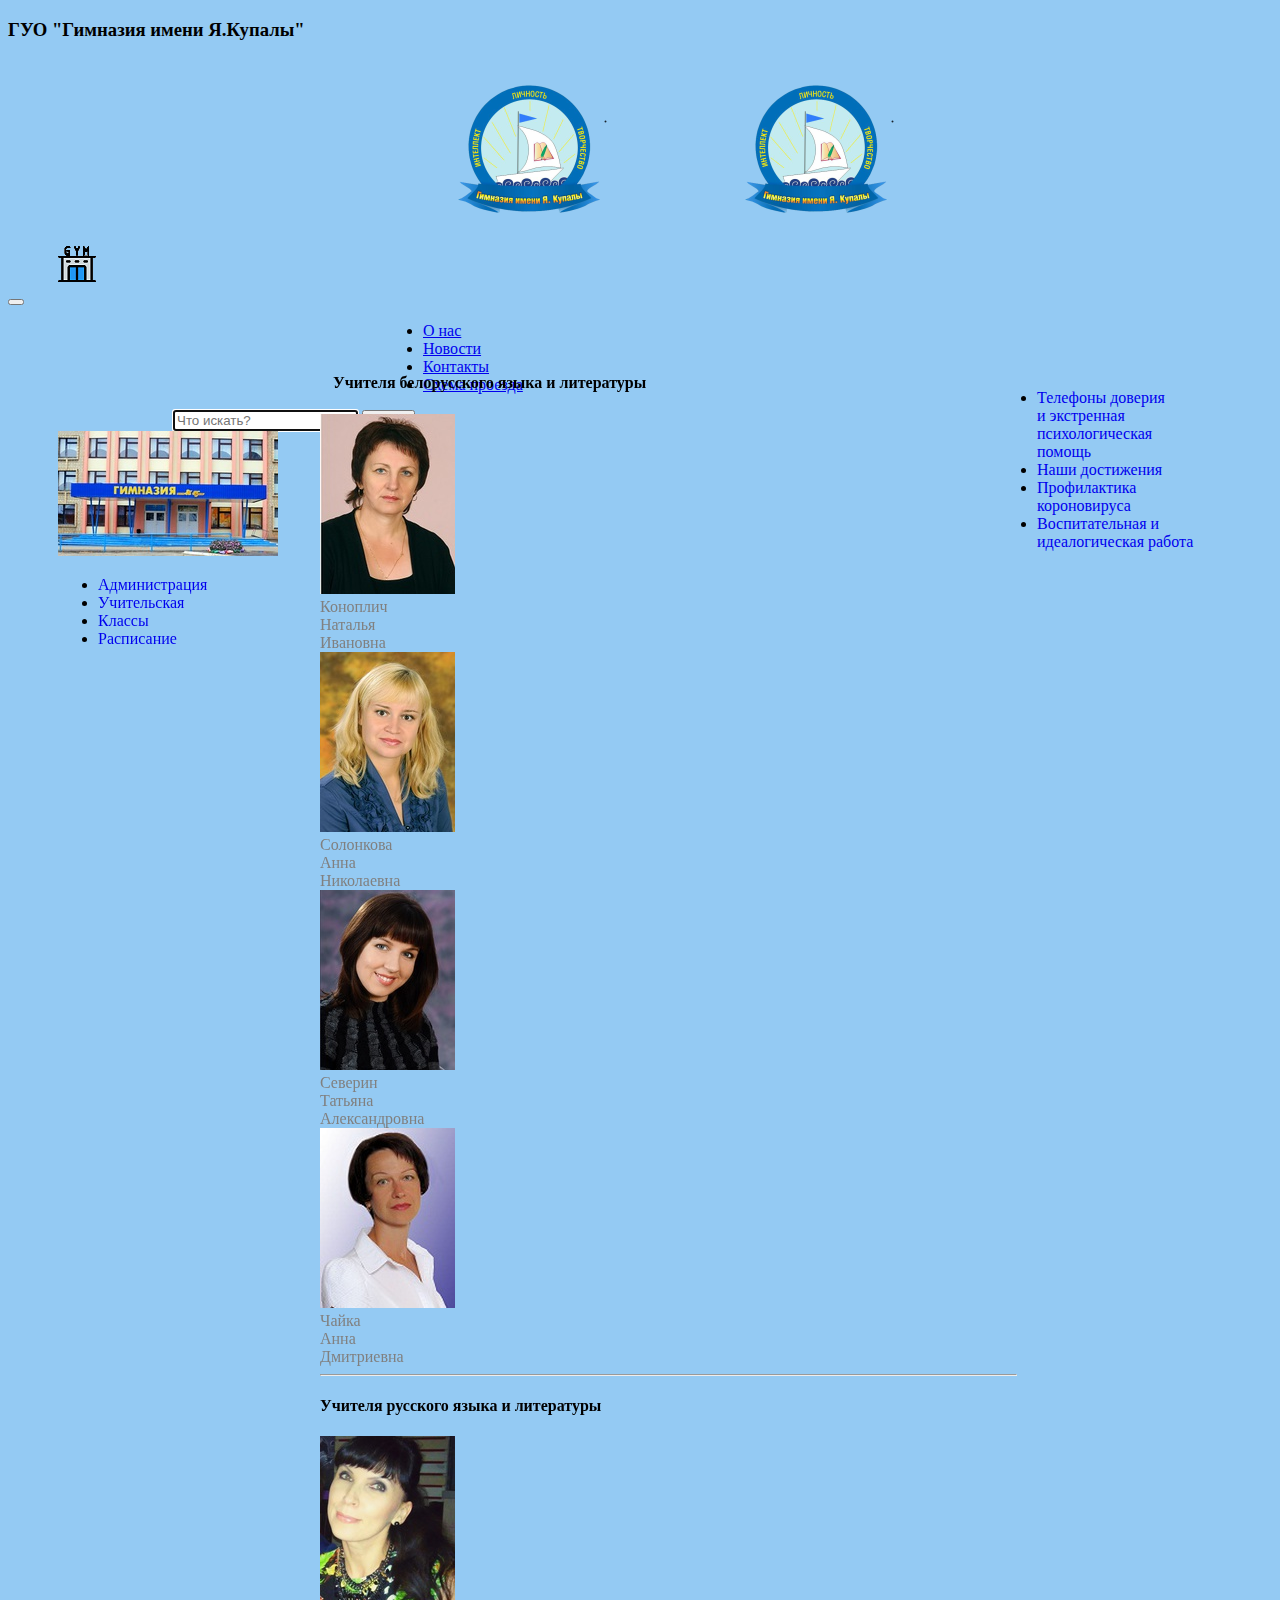
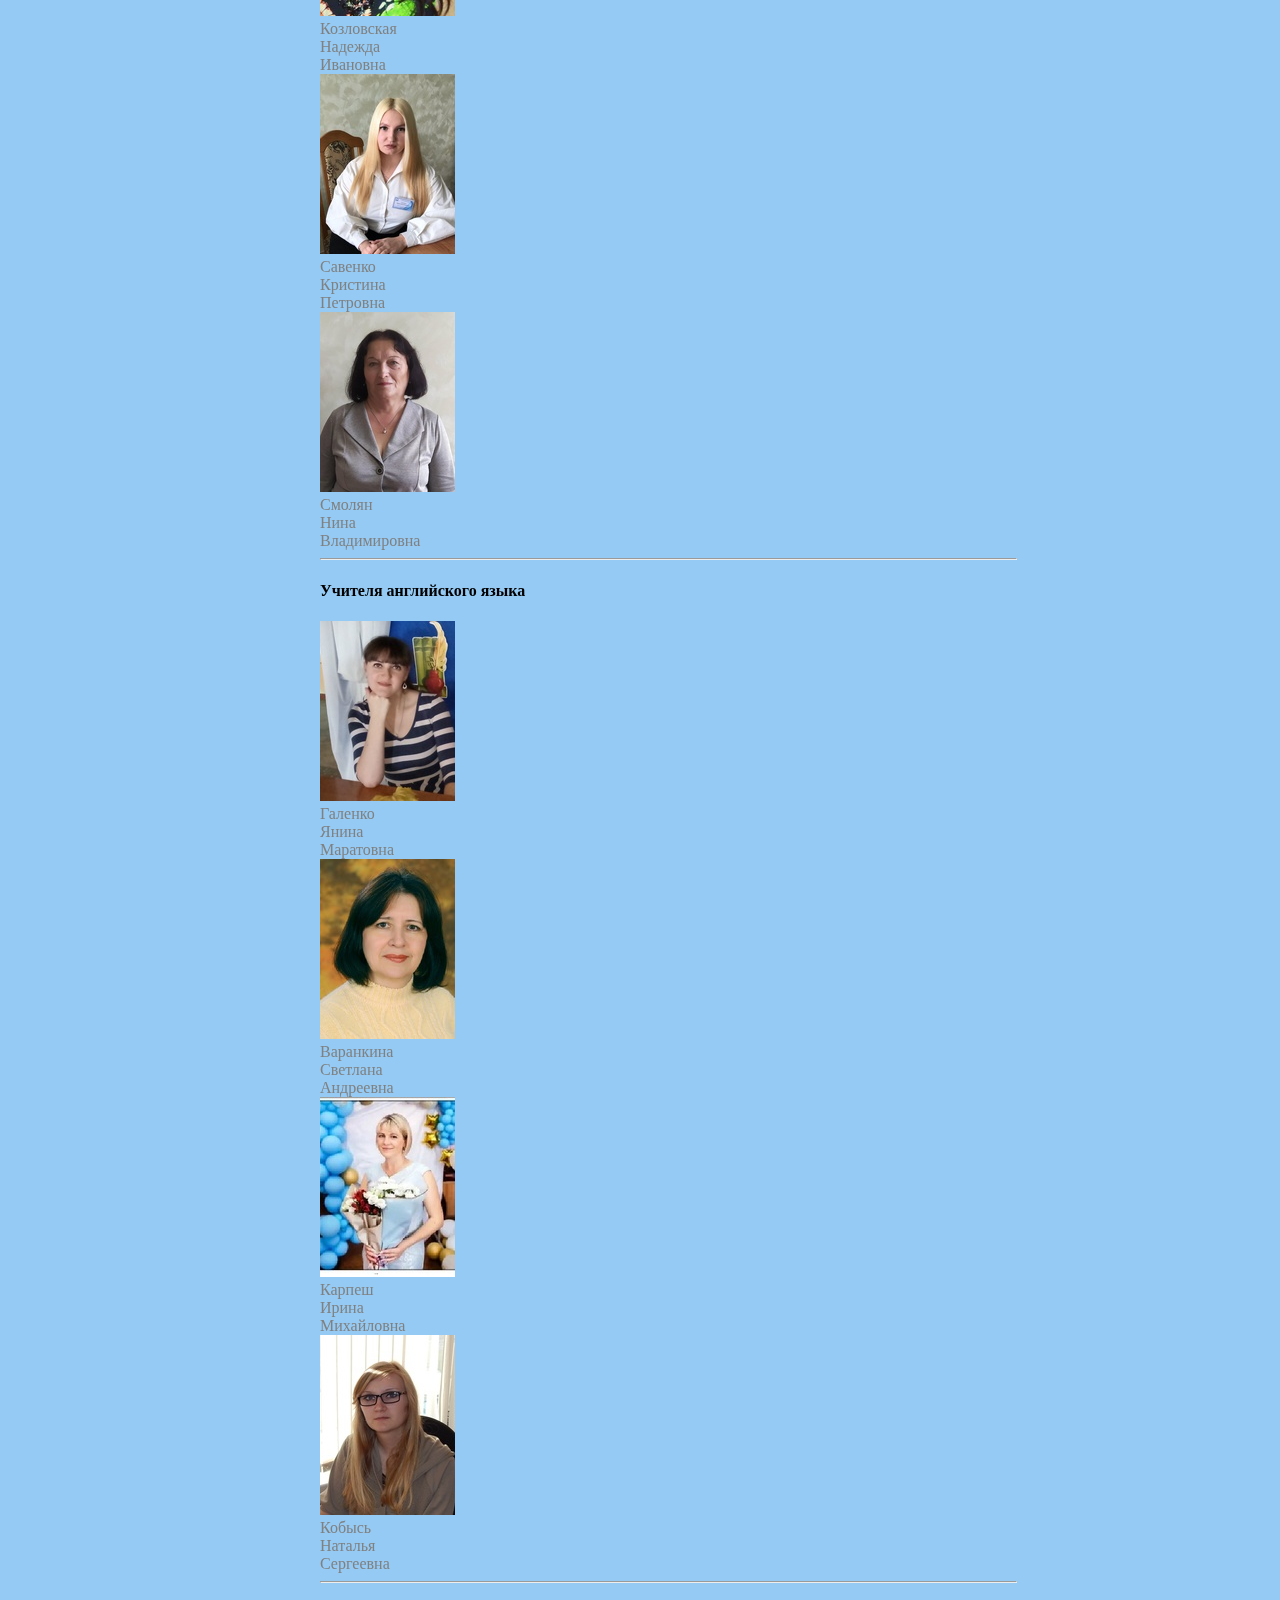
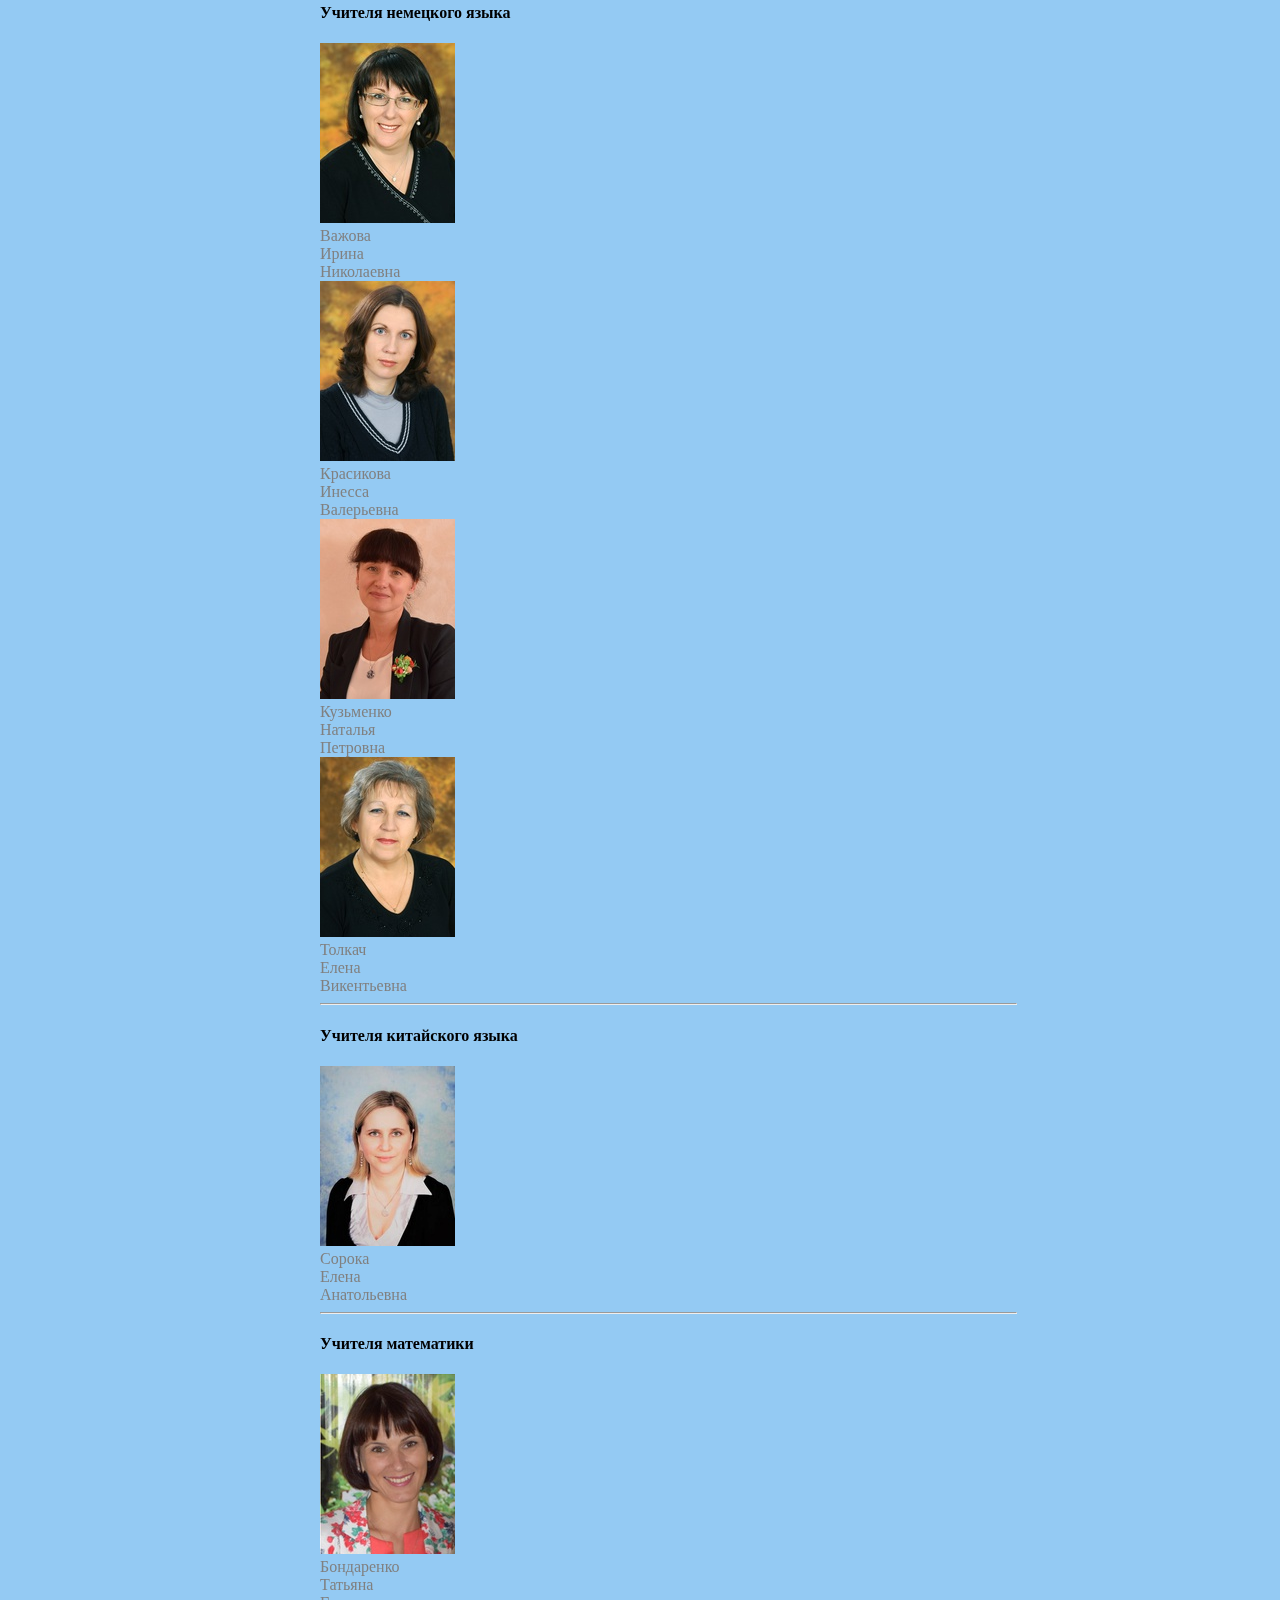
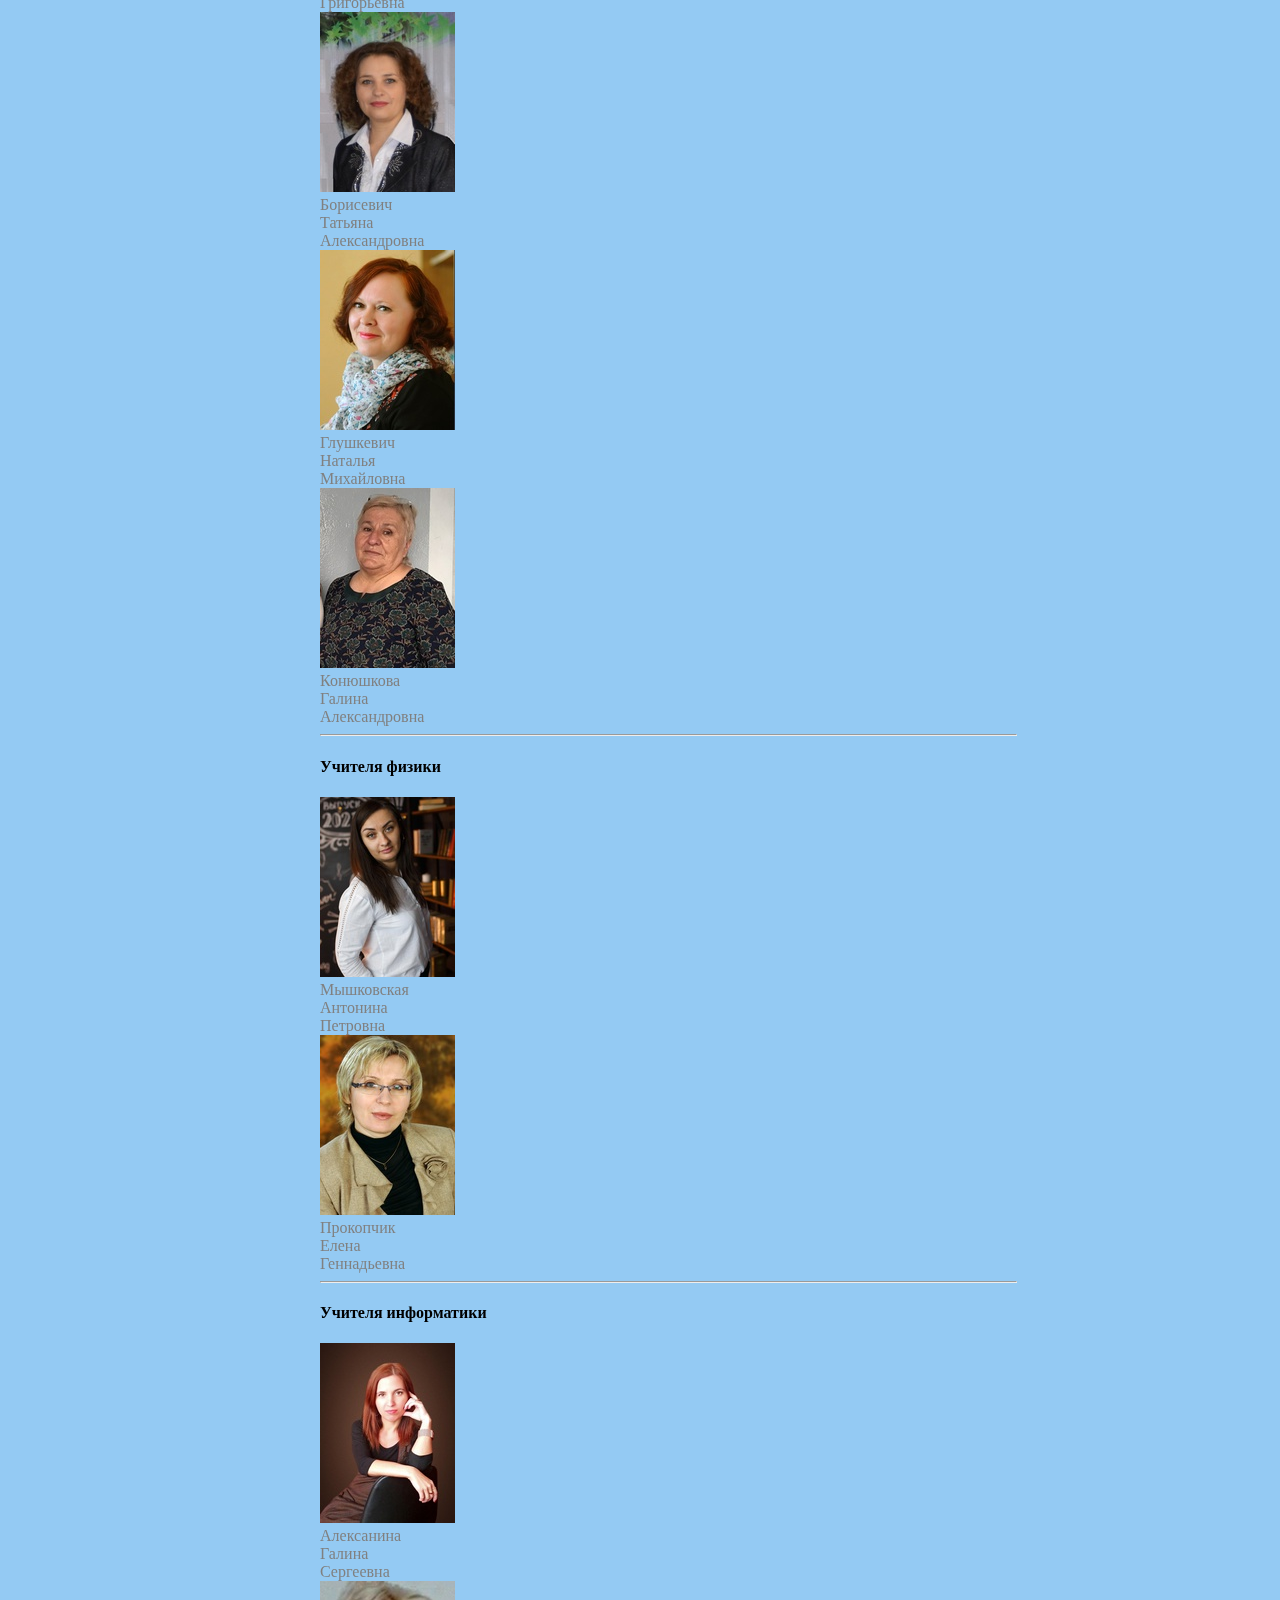
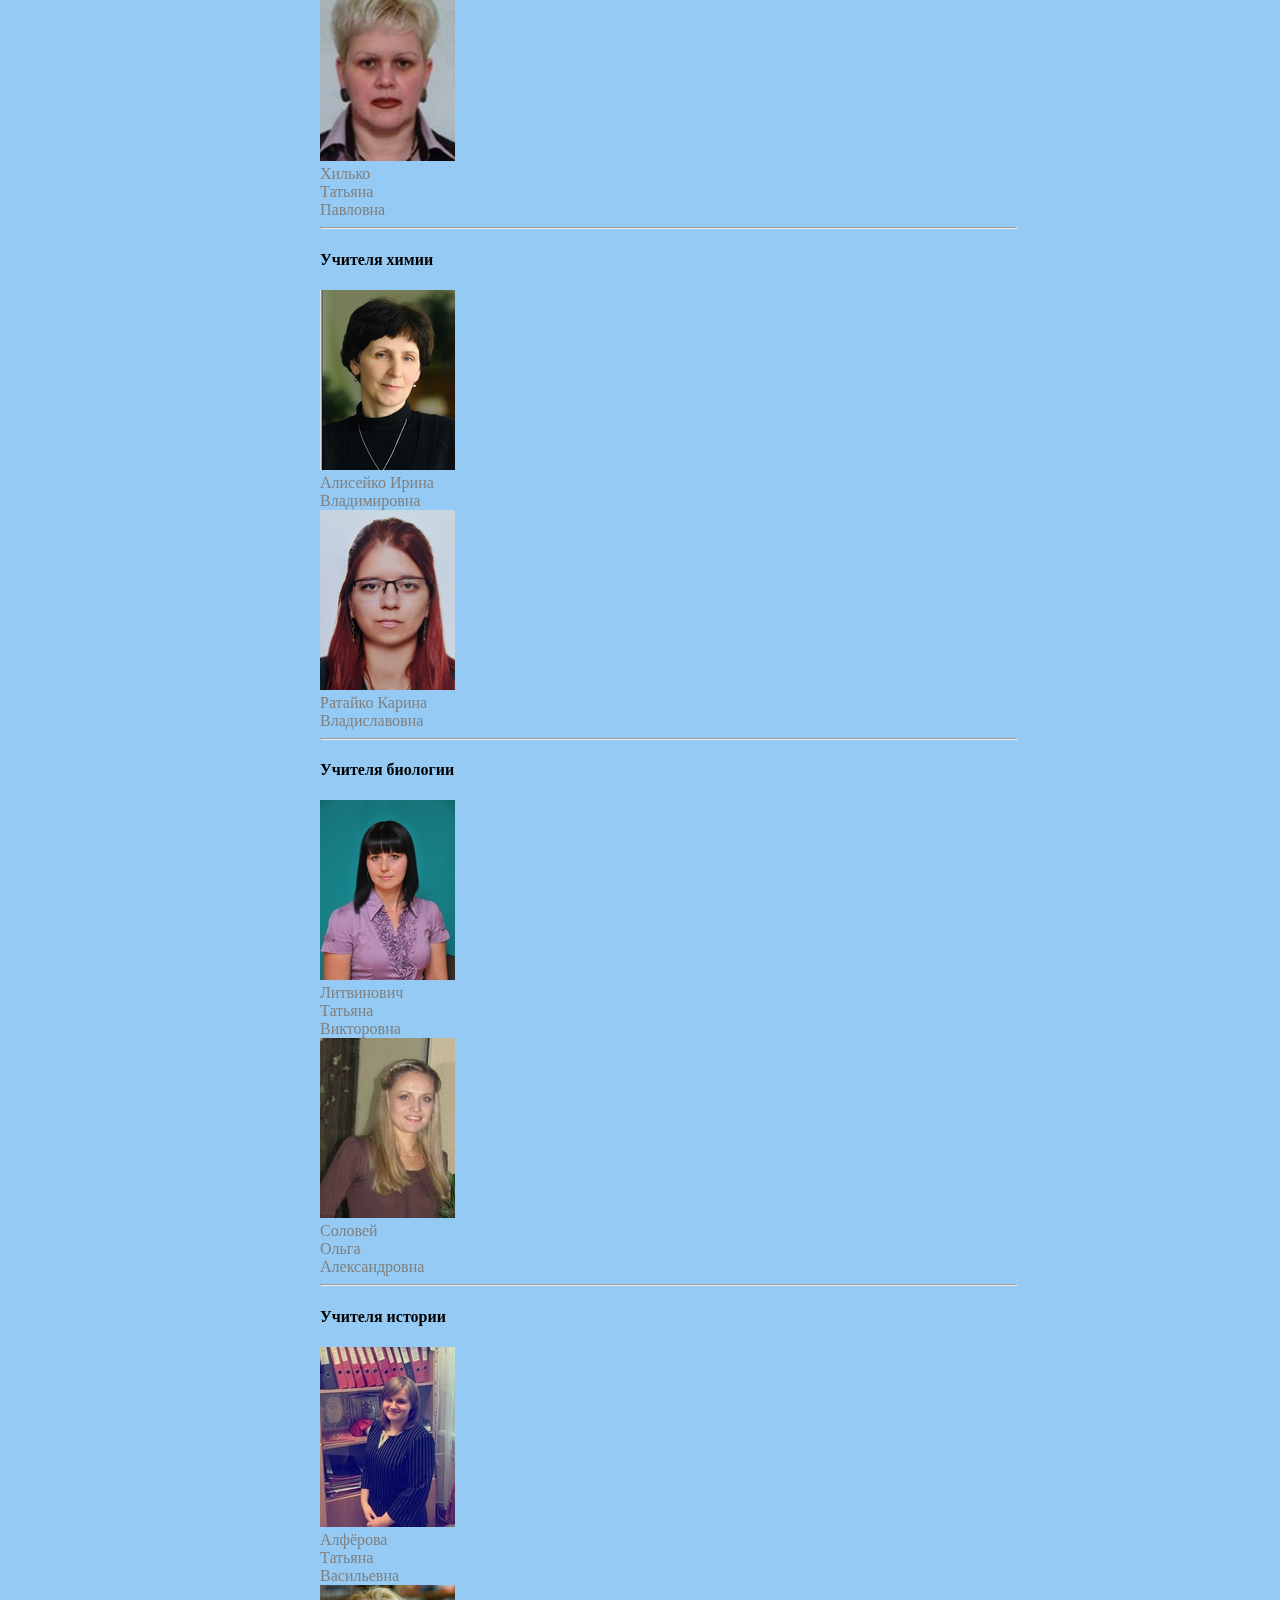
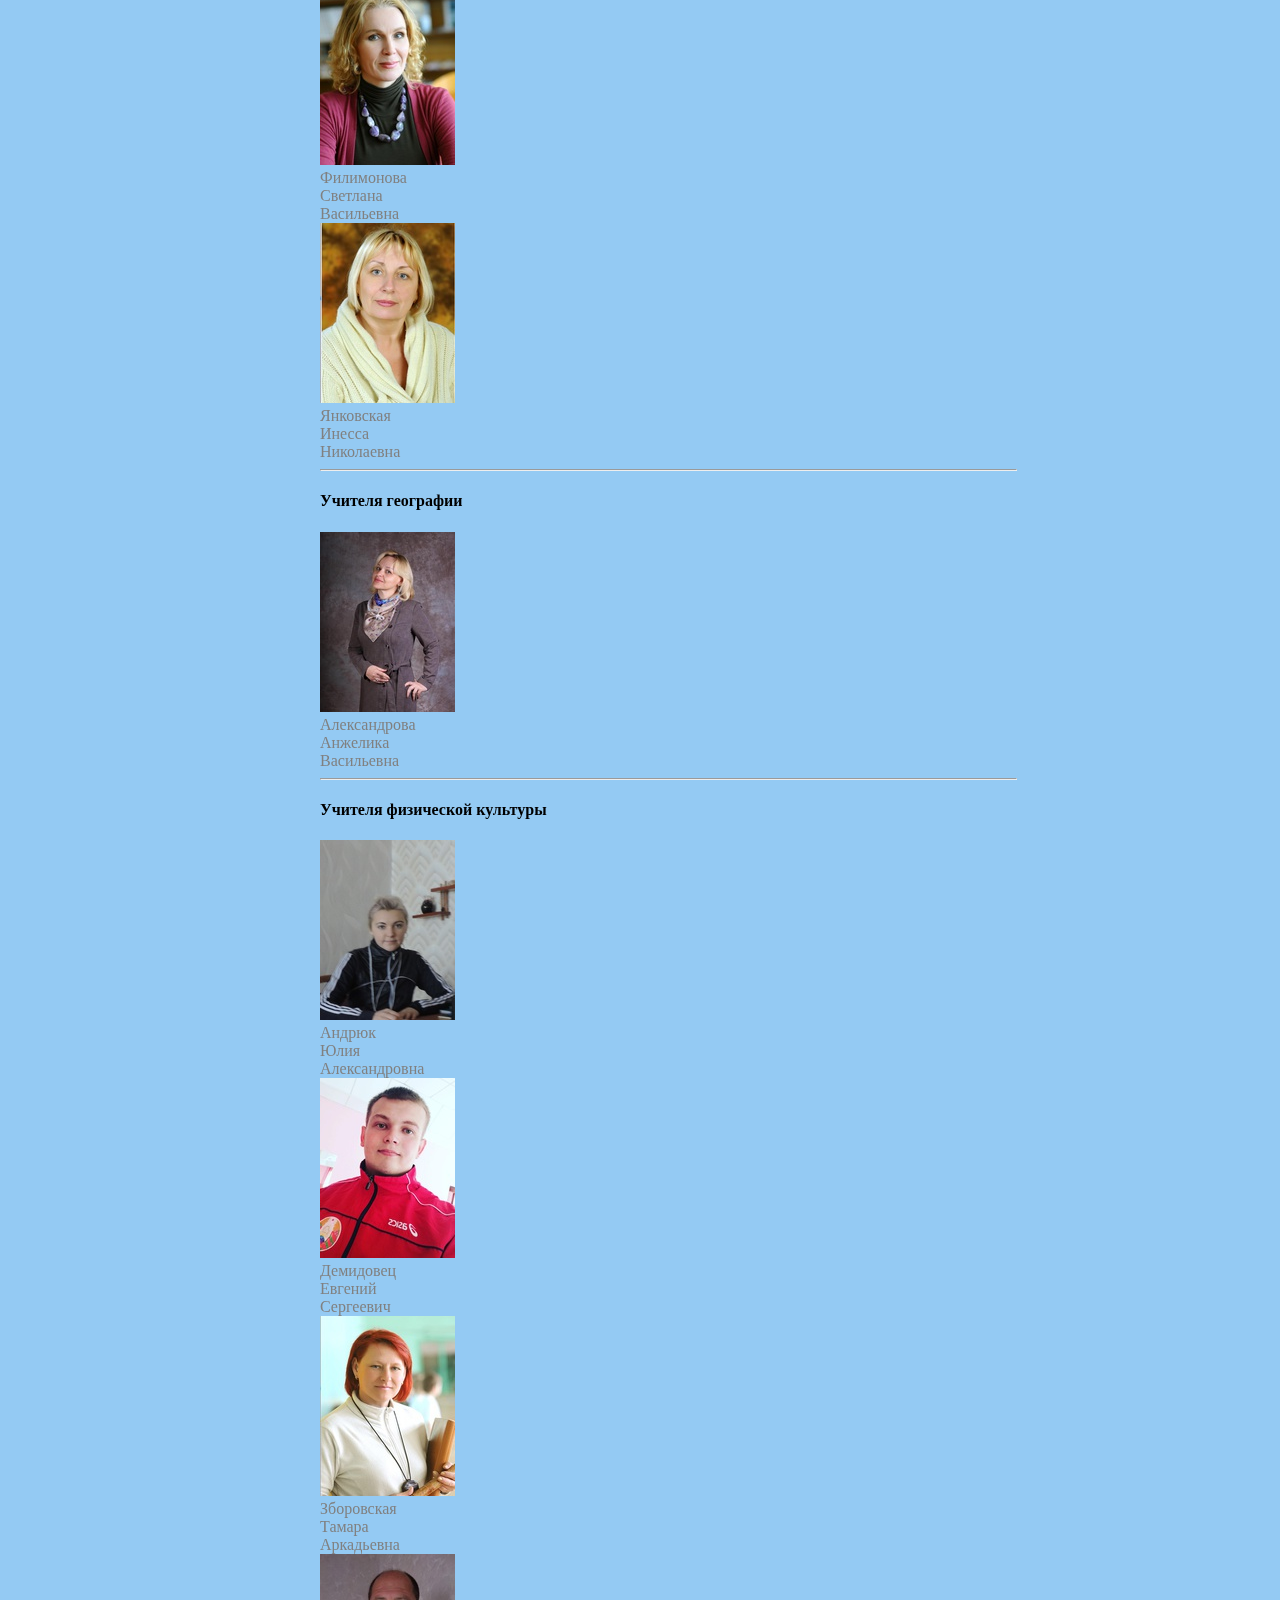
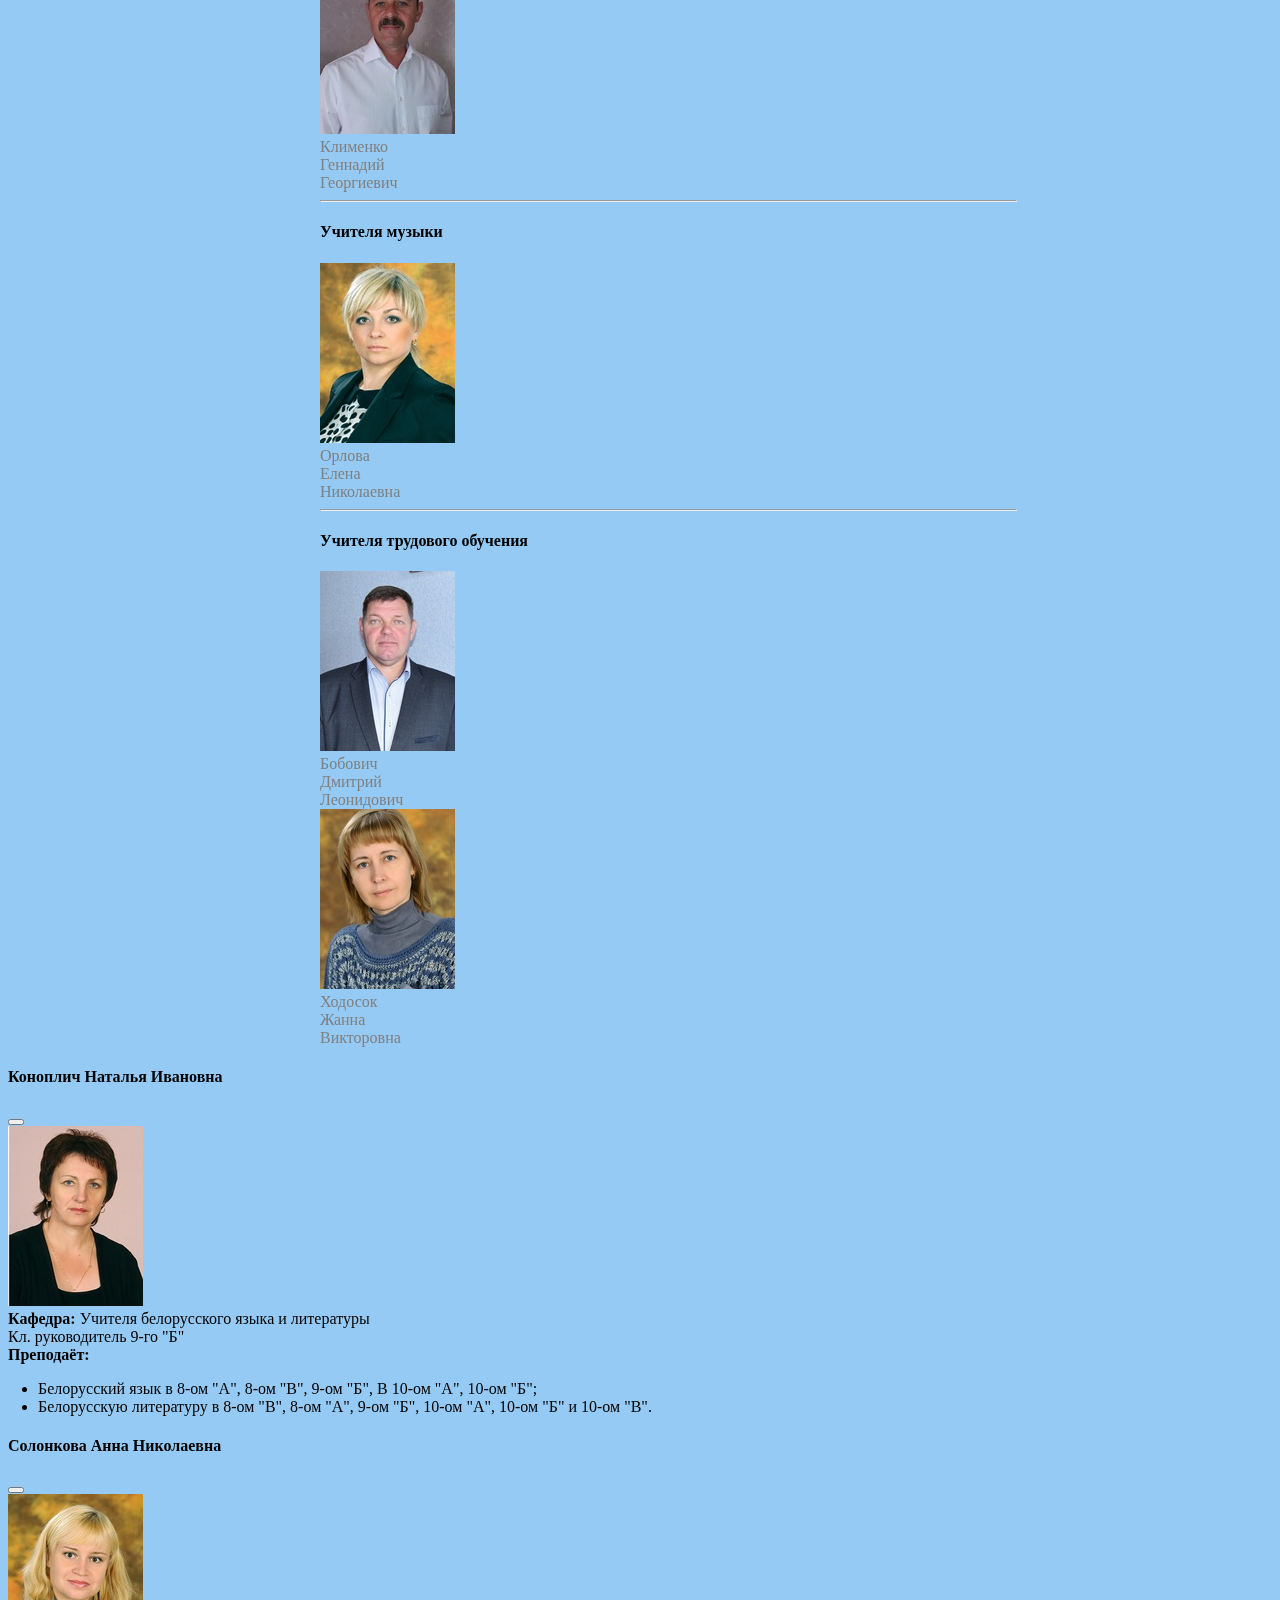
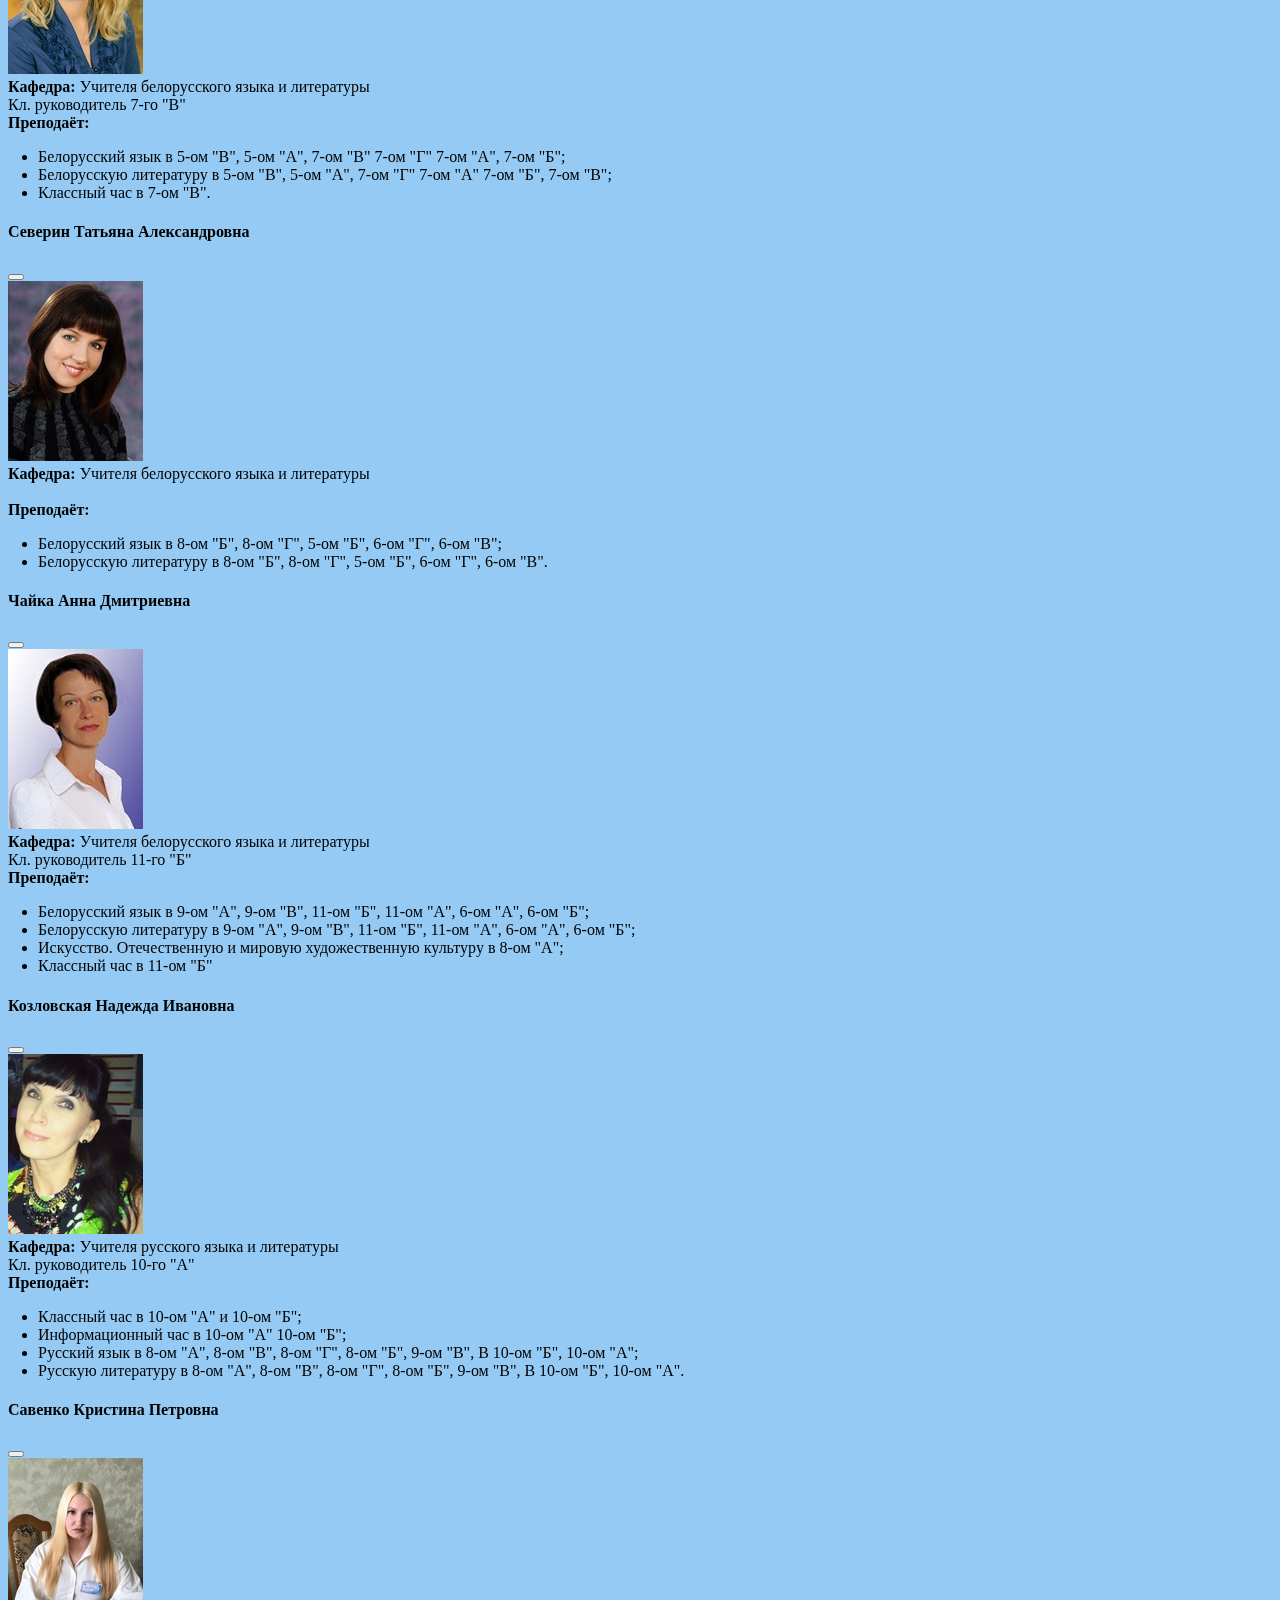
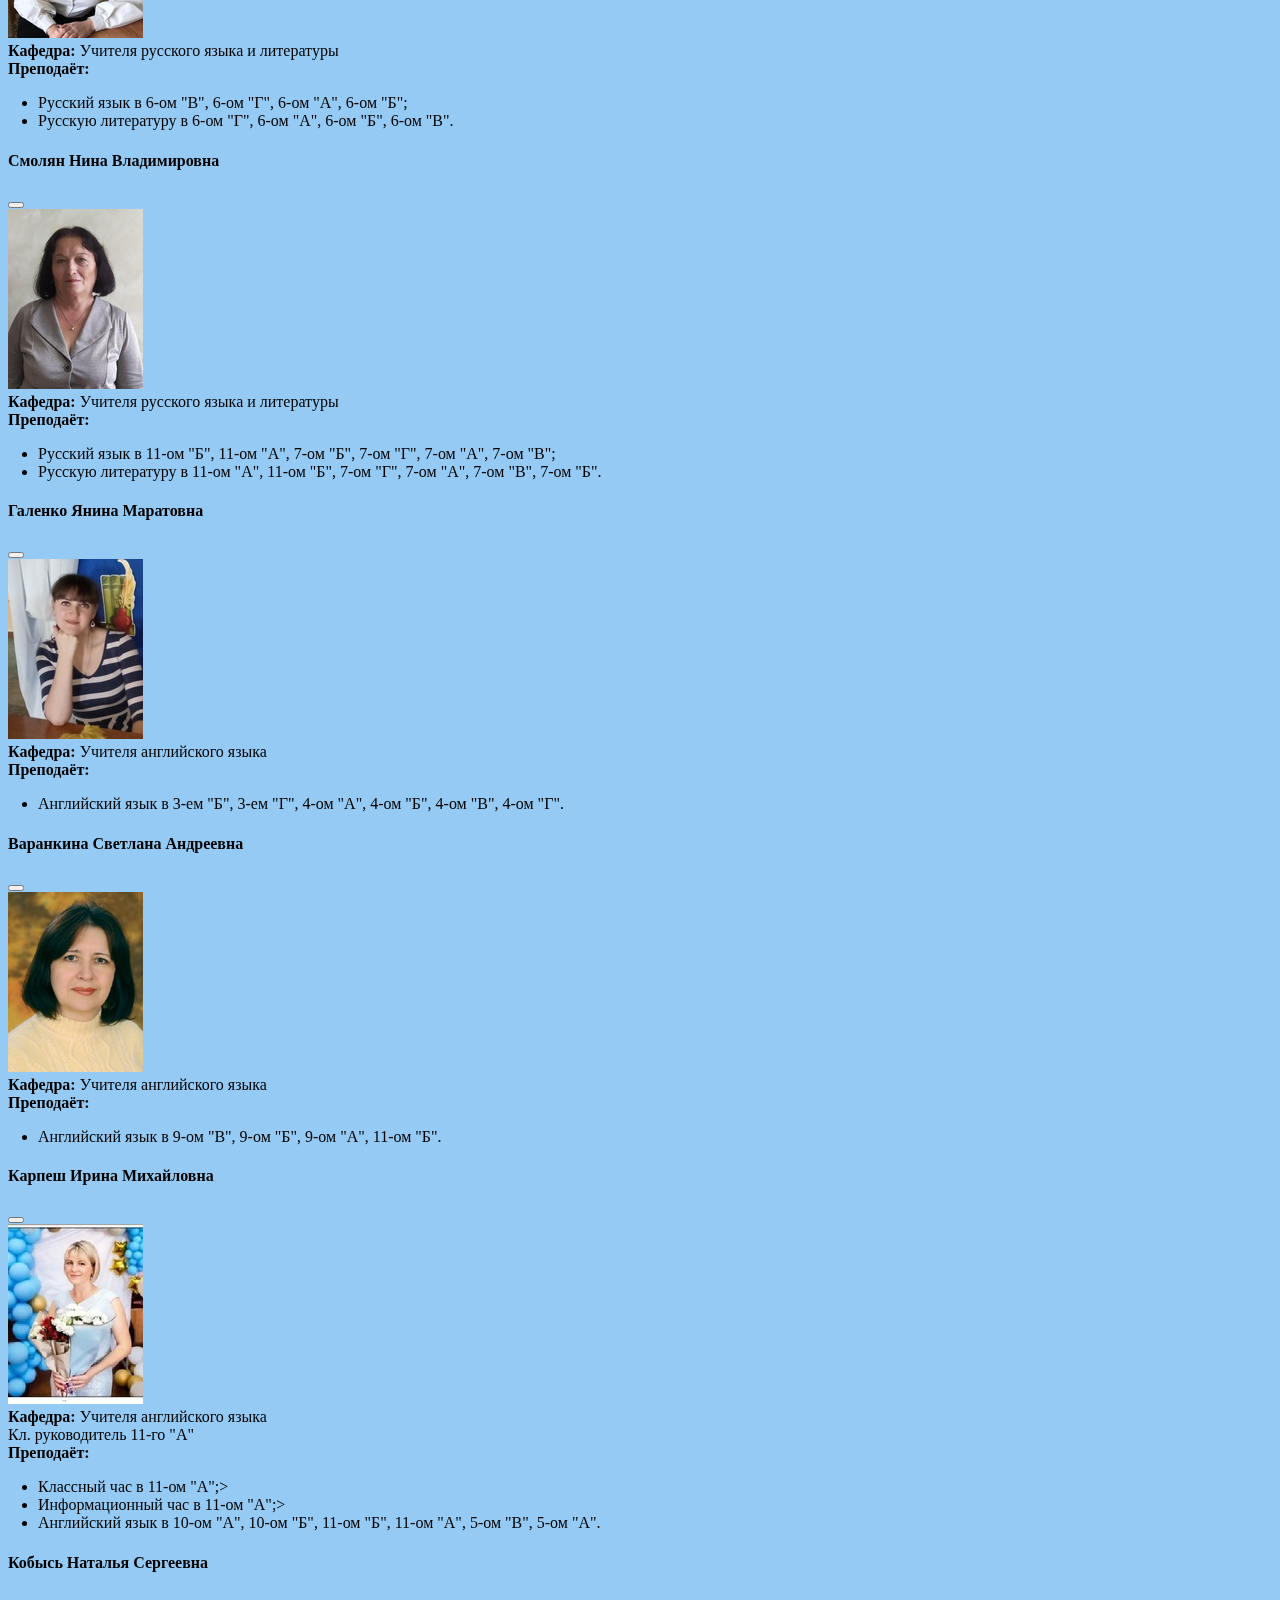
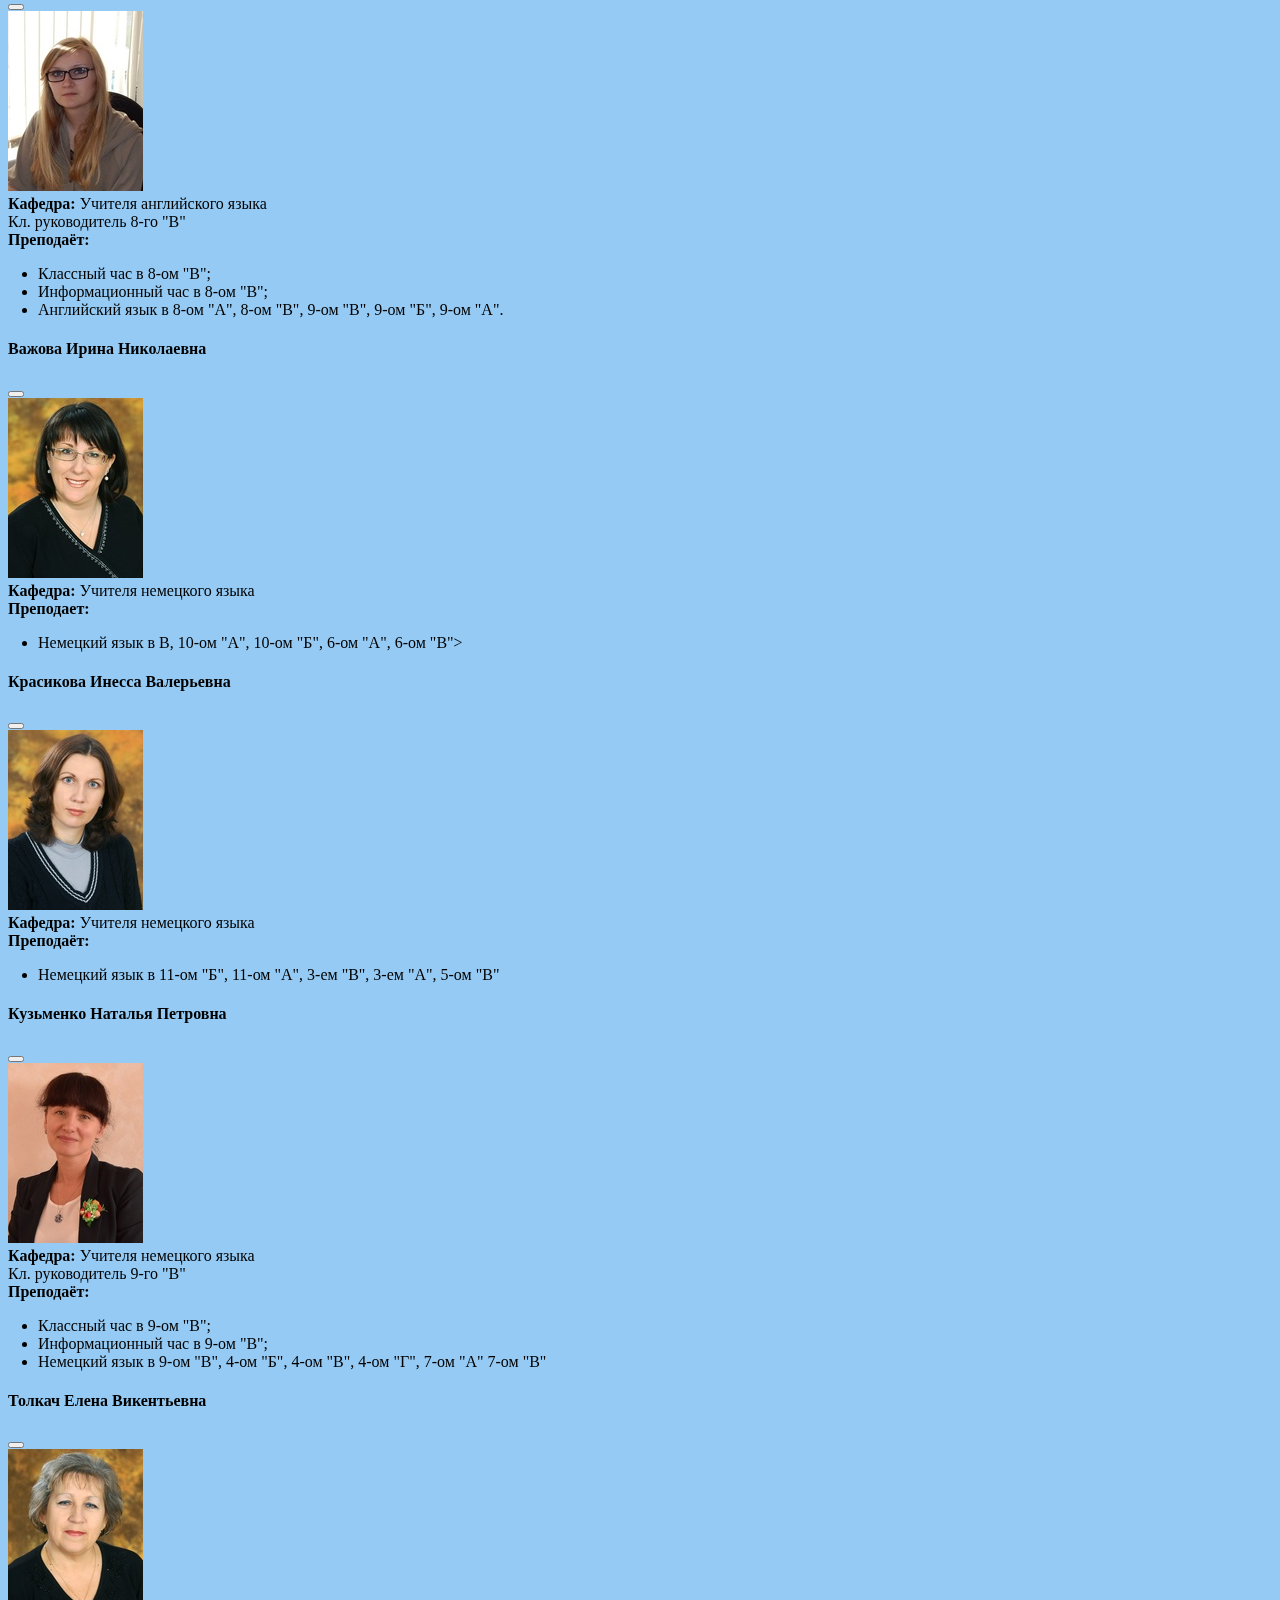
<file: Учительская.html>
<!DOCTYPE html>
<html lang="en">
<head>
    <meta charset="UTF-8">
    <meta http-equiv="X-UA-Compatible" content="IE=edge">
    <meta name="viewport" content="width=device-width, initial-scale=1.0">
    <script src="js/script.js" type="text/javascript"></script>
    <title>Document</title>
    <link href="https://cdn.jsdelivr.net/npm/bootstrap@5.1.3/dist/css/bootstrap.min.css" rel="stylesheet" integrity="sha384-1BmE4kWBq78iYhFldvKuhfTAU6auU8tT94WrHftjDbrCEXSU1oBoqyl2QvZ6jIW3" crossorigin="anonymous">
    <link rel="stylesheet" href="css/style.css">
    <link rel="stylesheet" href="css/teacher.css">
</head>
<body>
  <header>
    <h3 class="text-center">ГУО "Гимназия имени Я.Купалы"</h3>
    <div class="logo">
      <img src="img/logo.png" alt="" class="logo1">
      <img src="img/logo.png" alt="" class="logo2">
    </div>
      <nav class="navbar navbar-expand-lg navbar-light bg-primary">
        <a href="index.html"><img src="img/icon.png" alt="" class="icon"></a>
        <div class="container-fluid">
          <button class="navbar-toggler" type="button" data-bs-toggle="collapse" data-bs-target="#navbarNavDropdown" aria-controls="navbarNavDropdown" aria-expanded="false" aria-label="Toggle navigation">
            <span class="navbar-toggler-icon"></span>
          </button>
          <div class="collapse navbar-collapse" id="navbarNavDropdown">
            <ul class="navbar-nav">
              <li class="nav-item">
                <a class="nav-link active" aria-current="page" href="О нас.html">О нас</a>
              </li>
              <li class="nav-item">
                <a class="nav-link" href="Новости.html">Новости</a>
              </li>
              <li class="nav-item">
                <a class="nav-link" href="Контакты.html">Контакты</a>
              </li>
              <li class="nav-item">
                <a class="nav-link" href="Схема проезда.html">Схема проезда</a>
              </li>
            </ul>
            <form class="d-flex mar">
              <input class="form-control me-2 place_for_search" type="text" id="text-to-find" value="" placeholder="Что искать?" autofocus>
              <button class="btn btn-dark button_for_search" type="submit" onclick="javascript: FindOnPage('text-to-find',true);"  value="Поиск" title="Начать поиск">Поиск</button>
            </form>
          </div>
        </div>
      </nav>
  </header>
  <img src="img/Gymn.jpg" alt="" class="Gymn">
  <aside class="block1">
    <ul class="list-group">
      <li class="list-group-item list-group-item-action list-group-item-primary"><a href="Администрация.html">Администрация</li>
      <li class="list-group-item list-group-item-action list-group-item-primary"><a href="Учительская.html">Учительская</a></li>
      <li class="list-group-item list-group-item-action list-group-item-primary"><a href="Классы.html">Классы</a></li>
      <li class="list-group-item list-group-item-action list-group-item-primary"><a href="Расписание.html">Расписание</a></li>
    </ul>
  </aside>
  <aside class="block2">
    <ul class="list-group">
      <li class="list-group-item list-group-item-action list-group-item-success"><a href="Телефоны доверия и экстренная психологическая помощь.html">Телефоны доверия<br> и экстренная<br> психологическая<br> помощь</a><br></li>
      <li class="list-group-item list-group-item-action list-group-item-success"><a href="Наши достижения.html">Наши достижения</a><br></li>
      <li class="list-group-item list-group-item-action list-group-item-success"> <a href="Профилактика короновируса.html">Профилактика<br> короновируса</a><br></li>
      <li class="list-group-item list-group-item-action list-group-item-success"><a href="Воспитательная и идеалогическая работа.html">Воспитательная и<br> идеалогическая работа</a></li>
    </ul>
  </aside>
  <main>
    <div class="teachers">
      <h4 class="bel">Учителя белорусского языка и литературы</h4>
      <div class="container">
        <div class="row">
          <div class="d-flex justify-content-beatwean">
            <div class="col-2">
              <div class="bel-teacher">
                <a href="#" data-bs-toggle="modal" data-bs-target="#staticBackdrop1"><img src="img/Belarussion/teacher_1.jpg" alt=""><br></a>
                <span class="FIO">Коноплич<br> Наталья<br> Ивановна</span><br>
              </div>
            </div>
            <div class="col-2">
              <div class="bel-teacher">
                <a href="#" data-bs-toggle="modal" data-bs-target="#staticBackdrop2"><img src="img/Belarussion/teacher_2.jpg" alt=""><br></a>
                <span class="FIO">Солонкова<br> Анна<br> Николаевна</span>
              </div>
            </div>
            <div class="col-2">
              <div class="bel-teacher">
                <a href="#" data-bs-toggle="modal" data-bs-target="#staticBackdrop3"><img src="img/Belarussion/teacher_3.jpg" alt=""><br></a>
                <span class="FIO">Северин<br> Татьяна<br> Александровна
                </span><br>
              </div>
            </div>
            <div class="col-2">
              <div class="bel-teacher">
                <a href="#" data-bs-toggle="modal" data-bs-target="#staticBackdrop4"><img src="img/Belarussion/teacher_4.jpg" alt=""><br></a>
                <span class="FIO">Чайка<br> Анна<br> Дмитриевна</span><br>
              </div>
            </div>
          </div>
        </div>
      <hr>
      <h4 class="rus">Учителя русского языка и литературы</h4>
        <div class="row">
          <div class="d-flex justify-content-beatwean">
            <div class="col-3">
              <div class="rus-teacher">
                <a href="#" data-bs-toggle="modal" data-bs-target="#staticBackdrop5"><img src="img/Russion/teacher_1.jpg" alt=""><br></a>
                <span class="FIO">Козловская<br> Надежда<br> Ивановна</span><br>
              </div>
            </div>
            <div class="col-3">
              <div class="rus-teacher">
                <a href="#" data-bs-toggle="modal" data-bs-target="#staticBackdrop6"><img src="img/Russion/teacher_2.jpg" alt=""><br></a>
                <span class="FIO">Савенко<br> Кристина<br> Петровна</span>
              </div>
            </div>
            <div class="col-3">
              <div class="rus-teacher">
                <a href="#" data-bs-toggle="modal" data-bs-target="#staticBackdrop7"><img src="img/Russion/teacher_3.jpg" alt=""><br></a>
                <span class="FIO">Смолян<br> Нина<br> Владимировна</span>
              </div>
            </div>
          </div>
        </div>
      <hr>
      <h4 class="en">Учителя английского языка</h4>
        <div class="row">
          <div class="d-flex justify-content-beatwean">
            <div class="col-2">
              <div class="en-teacher">
                <a href="#" data-bs-toggle="modal" data-bs-target="#staticBackdrop8"><img src="img/English/teacher_1.jpg" alt=""><br></a>
                <span class="FIO">Галенко<br> Янина<br> Маратовна</span>
              </div>
            </div>
            <div class="col-2">
              <div class="en-teacher">
                <a href="#" data-bs-toggle="modal" data-bs-target="#staticBackdrop9"><img src="img/English/teacher_2.jpg" alt=""><br></a>
                <span class="FIO">Варанкина<br> Светлана<br> Андреевна</span>
              </div>
            </div>
            <div class="col-2">
              <div class="en-teacher">
                <a href="#" data-bs-toggle="modal" data-bs-target="#staticBackdrop10"><img src="img/English/teacher_3.jpg" alt=""><br></a>
                <span class="FIO">Карпеш<br> Ирина<br> Михайловна</span><br>
              </div>
            </div>
            <div class="col-2">
              <div class="en-teacher">
                <a href="#" data-bs-toggle="modal" data-bs-target="#staticBackdrop11"><img src="img/English/teacher_4.jpg" alt=""><br></a>
                <span class="FIO">Кобысь<br> Наталья<br> Сергеевна</span><br>
              </div>
            </div>
          </div>
        </div>
        <hr>
      <h4 class="ger">Учителя немецкого языка</h4>
        <div class="row">
          <div class="d-flex justify-content-beatwean">
            <div class="col-2">
              <div class="ger-teacher">
                <a href="#" data-bs-toggle="modal" data-bs-target="#staticBackdrop12"><img src="img/Germany/teacher_2.jpg" alt=""><br></a>
                <span class="FIO">Важова<br> Ирина<br> Николаевна</span>
              </div>
            </div>
            <div class="col-2">
              <div class="ger-teacher">
                <a href="#" data-bs-toggle="modal" data-bs-target="#staticBackdrop13"><img src="img/Germany/teacher_3.jpg" alt=""><br></a>
                <span class="FIO">Красикова<br> Инесса<br> Валерьевна</span>
              </div>
            </div>
            <div class="col-2">
              <div class="ger-teacher">
                <a href="#" data-bs-toggle="modal" data-bs-target="#staticBackdrop14"><img src="img/Germany/teacher_1.jpg" alt=""><br></a>
                <span class="FIO">Кузьменко<br> Наталья<br> Петровна</span><br>
              </div>
            </div>
            <div class="col-2">
              <div class="ger-teacher">
                <a href="#" data-bs-toggle="modal" data-bs-target="#staticBackdrop15"><img src="img/Germany/teacher_4.jpg" alt=""><br></a>
                <span class="FIO">Толкач<br> Елена<br> Викентьевна</span>
              </div>
            </div>
          </div>
        </div>
        <hr>
      <h4 class="china">Учителя китайского языка</h4>
        <div class="row">
          <div class="d-flex justify-content-beatwean">
            <div class="china-teacher">
              <a href="#" data-bs-toggle="modal" data-bs-target="#staticBackdrop16"><img src="img/China/teacher_1.jpg" alt=""><br></a>
              <span class="FIO">Сорока<br> Елена<br> Анатольевна</span>
            </div>
          </div>
        </div>
        <hr>
      <h4 class="math">Учителя математики</h4>
        <div class="row">
          <div class="d-flex justify-content-beatwean">
            <div class="col-2">
              <div class="math-teacher">
                <a href="#" data-bs-toggle="modal" data-bs-target="#staticBackdrop17"><img src="img/Mathematics/teacher_2.jpg" alt=""><br></a>
                <span class="FIO">Бондаренко<br> Татьяна<br> Григорьевна</span><br>
              </div>
            </div>
            <div class="col-2">
              <div class="math-teacher">
                <a href="#" data-bs-toggle="modal" data-bs-target="#staticBackdrop18"><img src="img/Mathematics/teacher_1.jpg" alt=""><br></a>
                <span class="FIO">Борисевич<br> Татьяна<br> Александровна</span>
              </div>
            </div>
            <div class="col-2">
              <div class="math-teacher">
                <a href="#" data-bs-toggle="modal" data-bs-target="#staticBackdrop19"><img src="img/Mathematics/teacher_4.jpg" alt=""><br></a>
                <span class="FIO">Глушкевич<br> Наталья<br> Михайловна</span>
              </div>
            </div>
            <div class="col-2">
              <div class="math-teacher">
                <a href="#" data-bs-toggle="modal" data-bs-target="#staticBackdrop20"><img src="img/Mathematics/teacher_3.jpg" alt=""><br></a>
                <span class="FIO">Конюшкова<br> Галина<br> Александровна</span>
              </div>
            </div>
          </div>
        </div>
        <hr>
      <h4 class="phys">Учителя физики</h4>
        <div class="row">
          <div class="d-flex justify-content-beatwean">
            <div class="col-2">
              <div class="phys-teacher">
                <a href="#" data-bs-toggle="modal" data-bs-target="#staticBackdrop21"><img src="img/Physics/teacher_1.jpg" alt=""><br></a>
                <span class="FIO">Мышковская<br> Антонина<br> Петровна</span><br>
              </div>
            </div>
            <div class="col-2">
              <div class="phys-teacher">
                <a href="#" data-bs-toggle="modal" data-bs-target="#staticBackdrop22"><img src="img/Physics/teacher_2.jpg" alt=""><br></a>
                <span class="FIO">Прокопчик<br> Елена<br> Геннадьевна</span><br>
              </div>
            </div>
          </div>
        </div>
        <hr>
      <h4 class="info">Учителя информатики</h4>
        <div class="row">
          <div class="d-flex justify-content-beatwean">
            <div class="col-2">
              <div class="info-teacher">
                <a href="#" data-bs-toggle="modal" data-bs-target="#staticBackdrop23"><img src="img/Informatics/teacher_2.jpg" alt=""><br></a>
                <span class="FIO">Алексанина<br> Галина<br> Сергеевна</span><br>
              </div>
            </div>
            <div class="col-2">
              <div class="info-teacher">
                <a href="#" data-bs-toggle="modal" data-bs-target="#staticBackdrop24"><img src="img/Informatics/teacher_1.jpg" alt=""><br></a>
                <span class="FIO">Хилько<br> Татьяна<br> Павловна</span><br>
              </div>
            </div>
          </div>
        </div>
        <hr>
      <h4 class="chem">Учителя химии</h4>
        <div class="row">
          <div class="d-flex justify-content-beatwean">
            <div class="col-2">
              <div class="chem-teacher">
                <a href="#" data-bs-toggle="modal" data-bs-target="#staticBackdrop25"><img src="img/Chemestry/teacher_1.jpg" alt=""><br></a>
                <span class="FIO">Алисейко Ирина<br> Владимировна</span>
              </div>
            </div>
            <div class="col-2">
              <div class="chem-teacher">
                <a href="#" data-bs-toggle="modal" data-bs-target="#staticBackdrop26"><img src="img/Chemestry/teacher_2.jpg" alt=""><br></a>
                <span class="FIO">Ратайко Карина<br> Владиславовна</span>
              </div>
            </div>
          </div>
        </div>
        <hr>
      <h4 class="bio">Учителя биологии</h4>
        <div class="row">
          <div class="d-flex justify-content-beatwean">
            <div class="col-2">
              <div class="bio-teacher">
                <a href="#" data-bs-toggle="modal" data-bs-target="#staticBackdrop27"><img src="img/Bialogy/teacher_1.jpg" alt=""><br></a>
                <span class="FIO">Литвинович<br> Татьяна<br> Викторовна</span><br>
              </div>
            </div>
            <div class="col-2">
              <div class="bio-teacher">
                <a href="#" data-bs-toggle="modal" data-bs-target="#staticBackdrop28"><img src="img/Bialogy/teacher_2.jpg" alt=""><br></a>
                <span class="FIO">Соловей<br> Ольга<br> Александровна</span><br>
              </div>
            </div>
          </div>
        </div>
        <hr>
      <h4 class="his">Учителя истории</h4>
        <div class="row">
          <div class="d-flex justify-content-beatwean">
            <div class="col-2">
              <div class="his-teacher">
                <a href="#" data-bs-toggle="modal" data-bs-target="#staticBackdrop29"><img src="img/History/teacher_2.jpg" alt=""><br></a>
                <span class="FIO">Алфёрова<br> Татьяна<br> Васильевна</span>
              </div>
            </div>
            <div class="col-2">
              <div class="his-teacher">
                <a href="#" data-bs-toggle="modal" data-bs-target="#staticBackdrop30"><img src="img/History/teacher_3.jpg" alt=""><br></a>
                <span class="FIO">Филимонова<br> Светлана<br> Васильевна</span>
              </div>
            </div>
            <div class="col-2">
              <div class="his-teacher">
                <a href="#" data-bs-toggle="modal" data-bs-target="#staticBackdrop31"><img src="img/History/teacher_1.jpg" alt=""><br></a>
                <span class="FIO">Янковская<br> Инесса<br> Николаевна</span><br>
              </div>
            </div>
          </div>
        </div>
        <hr>
      <h4 class="geo">Учителя географии</h4>
        <div class="row">
          <div class="d-flex justify-content-beatwean">
            <div class="col-2">
              <div class="geo-teacher">
                <a href="#" data-bs-toggle="modal" data-bs-target="#staticBackdrop32"><img src="img/Geography/teacher_1.jpg" alt=""><br></a>
                <span class="FIO">Александрова<br> Анжелика<br> Васильевна</span><br>
              </div>
            </div>
          </div>
        </div>
        <hr>
      <h4 class="physics">Учителя физической культуры</h4>
        <div class="row">
          <div class="d-flex justify-content-beatwean">
            <div class="col-2">
              <div class="physics-teacher">
                <a href="#" data-bs-toggle="modal" data-bs-target="#staticBackdrop33"><img src="img/Physical/teacher_1.jpg" alt=""><br></a>
                <span class="FIO">Андрюк<br> Юлия<br> Александровна</span>
              </div>
            </div>
            <div class="col-2">
              <div class="physics-teacher">
                <a href="#" data-bs-toggle="modal" data-bs-target="#staticBackdrop34"><img src="img/Physical/teacher_3.jpg" alt=""><br></a>
                <span class="FIO">Демидовец<br> Евгений<br> Сергеевич</span>
              </div>
            </div>
            <div class="col-2">
              <div class="physics-teacher">
                <a href="#" data-bs-toggle="modal" data-bs-target="#staticBackdrop35"><img src="img/Physical/teacher_4.jpg" alt=""><br></a>
                <span class="FIO">Зборовская<br> Тамара<br> Аркадьевна</span>
              </div>
            </div>
            <div class="col-2">
              <div class="physics-teacher">
                <a href="#" data-bs-toggle="modal" data-bs-target="#staticBackdrop36"><img src="img/Physical/teacher_2.jpg" alt=""><br></a>
                <span class="FIO">Клименко<br> Геннадий<br> Георгиевич</span>
              </div>
            </div>
          </div>
        </div>
        <hr>
      <h4 class="music">Учителя музыки</h4>
        <div class="row">
          <div class="d-flex justify-content-beatwean">
            <div class="col-2">
              <div class="music-teacher">
                <a href="#" data-bs-toggle="modal" data-bs-target="#staticBackdrop37"><img src="img/Music/teacher_1.jpg" alt=""><br></a>
                <span class="FIO">Орлова<br> Елена<br> Николаевна</span><br>
              </div>
            </div>
          </div>
        </div>
        <hr>
      <h4 class="labor">Учителя трудового обучения</h4>
        <div class="row">
          <div class="d-flex justify-content-beatwean">
            <div class="col-2">
              <div class="labor-teacher">
                <a href="#" data-bs-toggle="modal" data-bs-target="#staticBackdrop38"><img src="img/Labor/teacher_2.jpg" alt=""><br></a>
                <span class="FIO">Бобович<br> Дмитрий<br> Леонидович</span>
              </div>
            </div>
            <div class="col-2">
              <div class="labor-teacher">
                <a href="#" data-bs-toggle="modal" data-bs-target="#staticBackdrop39"><img src="img/Labor/teacher_1.jpg" alt=""><br></a>
                <span class="FIO">Ходосок<br> Жанна<br> Викторовна</span>
              </div>
            </div>
          </div>
        </div>
      </div>
    </div>
  </div>
  </main>
  <div class="modal fade" id="staticBackdrop1" data-bs-backdrop="static" data-bs-keyboard="false" tabindex="-1" aria-labelledby="staticBackdropLabel" aria-hidden="true">
    <div class="modal-dialog modal-lg">
      <div class="modal-content">
        <div class="modal-header">
          <h4 class="modal-title" id="staticBackdropLabel">Коноплич Наталья Ивановна</h4>
          <button type="button" class="btn-close" data-bs-dismiss="modal" aria-label="Close"></button>
        </div>
        <div class="modal-body">
          <img src="img/Belarussion/teacher_1.jpg" alt=""><br>
          <span><b>Кафедра:</b> Учителя белорусского языка и литературы<br></span>
          <span>Кл. руководитель 9-го "Б"<br></span>
          <span><b>Преподаёт:</b><br></span>
          <ul class="subjects">
            <li><span>Белорусский язык в 8-ом "А", 8-ом "В", 9-ом "Б", В 10-ом "А", 10-ом "Б";<br></span></li>
            <li><span>Белорусскую литературу в 8-ом "В", 8-ом "А", 9-ом "Б", 10-ом "А", 10-ом "Б" и 10-ом "В".</span></li>
          </ul>
        </div>
      </div>
    </div>
  </div>
  <div class="modal fade" id="staticBackdrop2" data-bs-backdrop="static" data-bs-keyboard="false" tabindex="-1" aria-labelledby="staticBackdropLabel" aria-hidden="true">
    <div class="modal-dialog modal-lg">
      <div class="modal-content">
        <div class="modal-header">
          <h4 class="modal-title" id="staticBackdropLabel">Солонкова Анна Николаевна</h4>
          <button type="button" class="btn-close" data-bs-dismiss="modal" aria-label="Close"></button>
        </div>
        <div class="modal-body">
          <img src="img/Belarussion/teacher_2.jpg" alt=""><br>
          <span><b>Кафедра:</b> Учителя белорусского языка и литературы</span><br>
          <span>Кл. руководитель 7-го "В"</span><br>
          <span><b>Преподаёт:</b><br></span>
          <ul class="subjects">
            <li><span>Белорусский язык в 5-ом "В", 5-ом "А", 7-ом "В" 7-ом "Г" 7-ом "А", 7-ом "Б";</span></li>
            <li><span>Белорусскую литературу в 5-ом "В", 5-ом "А", 7-ом "Г" 7-ом "А" 7-ом "Б", 7-ом "В";</span></li>
            <li>Классный час в 7-ом "В".</li>
          </ul>
        </div>
      </div>
    </div>
  </div>
  <div class="modal fade" id="staticBackdrop3" data-bs-backdrop="static" data-bs-keyboard="false" tabindex="-1" aria-labelledby="staticBackdropLabel" aria-hidden="true">
    <div class="modal-dialog modal-lg">
      <div class="modal-content">
        <div class="modal-header">
          <h4 class="modal-title" id="staticBackdropLabel">Северин Татьяна Александровна</h4>
          <button type="button" class="btn-close" data-bs-dismiss="modal" aria-label="Close"></button>
        </div>
        <div class="modal-body">
            <img src="img/Belarussion/teacher_3.jpg" alt=""><br>
            <span><b>Кафедра:</b> Учителя белорусского языка и литературы</span><br><br>
            <span><b>Преподаёт:</b><br></span>
            <ul class="subjects">
              <li>Белорусский язык в 8-ом "Б", 8-ом "Г", 5-ом "Б", 6-ом "Г", 6-ом "В";</li>
              <li>Белорусскую литературу в 8-ом "Б", 8-ом "Г", 5-ом "Б", 6-ом "Г", 6-ом "В".</li>
            </ul>
        </div>
      </div>
    </div>
  </div>
  <div class="modal fade" id="staticBackdrop4" data-bs-backdrop="static" data-bs-keyboard="false" tabindex="-1" aria-labelledby="staticBackdropLabel" aria-hidden="true">
    <div class="modal-dialog modal-lg">
      <div class="modal-content">
        <div class="modal-header">
          <h4 class="modal-title" id="staticBackdropLabel">Чайка Анна Дмитриевна</h4>
          <button type="button" class="btn-close" data-bs-dismiss="modal" aria-label="Close"></button>
        </div>
        <div class="modal-body">
          <img src="img/Belarussion/teacher_4.jpg" alt=""><br>
          <span><b>Кафедра:</b> Учителя белорусского языка и литературы</span><br>
          <span>Кл. руководитель 11-го "Б"</span><br>
          <span><b>Преподаёт:</b><br></span>
          <ul class="subjects">
            <li>Белорусский язык в 9-ом "А", 9-ом "В", 11-ом "Б", 11-ом "А", 6-ом "А", 6-ом "Б";</li>
            <li>Белорусскую литературу в 9-ом "А", 9-ом "В", 11-ом "Б", 11-ом "А", 6-ом "А", 6-ом "Б";</li>
            <li>Искусство. Отечественную и мировую художественную культуру в 8-ом "А";</li>
            <li>Классный час в 11-ом "Б"</li>
          </ul>
        </div>
      </div>
    </div>
  </div>
  <div class="modal fade" id="staticBackdrop5" data-bs-backdrop="static" data-bs-keyboard="false" tabindex="-1" aria-labelledby="staticBackdropLabel" aria-hidden="true">
    <div class="modal-dialog modal-lg">
      <div class="modal-content">
        <div class="modal-header">
          <h4 class="modal-title" id="staticBackdropLabel">Козловская Надежда Ивановна</h4>
          <button type="button" class="btn-close" data-bs-dismiss="modal" aria-label="Close"></button>
        </div>
        <div class="modal-body">
          <img src="img/Russion/teacher_1.jpg" alt=""><br>
          <span><b>Кафедра:</b> Учителя русского языка и литературы</span><br>
          <span>Кл. руководитель 10-го "А"</span><br>
          <span><b>Преподаёт:</b><br></span>
          <ul class="subjects">
            <li>Классный час в 10-ом "А" и 10-ом "Б";</li>
            <li>Информационный час в 10-ом "А" 10-ом "Б";</li>
            <li>Русский язык в 8-ом "А", 8-ом "В", 8-ом "Г", 8-ом "Б", 9-ом "В", В 10-ом "Б", 10-ом "А";</li>
            <li>Русскую литературу в 8-ом "А", 8-ом "В", 8-ом "Г", 8-ом "Б", 9-ом "В", В 10-ом "Б", 10-ом "А".</li>
          </ul>
        </div>
      </div>
    </div>
  </div>
  <div class="modal fade" id="staticBackdrop6" data-bs-backdrop="static" data-bs-keyboard="false" tabindex="-1" aria-labelledby="staticBackdropLabel" aria-hidden="true">
    <div class="modal-dialog modal-lg">
      <div class="modal-content">
        <div class="modal-header">
          <h4 class="modal-title" id="staticBackdropLabel">Савенко Кристина Петровна</h4>
          <button type="button" class="btn-close" data-bs-dismiss="modal" aria-label="Close"></button>
        </div>
        <div class="modal-body">
          <img src="img/Russion/teacher_2.jpg" alt=""><br>
          <span><b>Кафедра:</b> Учителя русского языка и литературы</span><br>
          <span><b>Преподаёт:</b><br></span>
          <ul class="subjects">
            <li>Русский язык в 6-ом "В", 6-ом "Г", 6-ом "А", 6-ом "Б";</li>
            <li>Русскую литературу в 6-ом "Г", 6-ом "А", 6-ом "Б", 6-ом "В".</li>
          </ul>
        </div>
      </div>
    </div>
  </div>
  <div class="modal fade" id="staticBackdrop7" data-bs-backdrop="static" data-bs-keyboard="false" tabindex="-1" aria-labelledby="staticBackdropLabel" aria-hidden="true">
    <div class="modal-dialog modal-lg">
      <div class="modal-content">
        <div class="modal-header">
          <h4 class="modal-title" id="staticBackdropLabel">Смолян Нина Владимировна</h4>
          <button type="button" class="btn-close" data-bs-dismiss="modal" aria-label="Close"></button>
        </div>
        <div class="modal-body">
          <img src="img/Russion/teacher_3.jpg" alt=""><br>
          <span><b>Кафедра:</b> Учителя русского языка и литературы</span><br>
          <span><b>Преподаёт:</b><br></span>
          <ul class="subjects">
            <li>Русский язык в 11-ом "Б", 11-ом "А", 7-ом "Б", 7-ом "Г", 7-ом "А", 7-ом "В";</li>
            <li>Русскую литературу в 11-ом "А", 11-ом "Б", 7-ом "Г", 7-ом "А", 7-ом "В", 7-ом "Б".</li>
          </ul>
        </div>
      </div>
    </div>
  </div>
  <div class="modal fade" id="staticBackdrop8" data-bs-backdrop="static" data-bs-keyboard="false" tabindex="-1" aria-labelledby="staticBackdropLabel" aria-hidden="true">
    <div class="modal-dialog modal-lg">
      <div class="modal-content">
        <div class="modal-header">
          <h4 class="modal-title" id="staticBackdropLabel">Галенко Янина Маратовна</h4>
          <button type="button" class="btn-close" data-bs-dismiss="modal" aria-label="Close"></button>
        </div>
        <div class="modal-body">
          <img src="img/English/teacher_1.jpg" alt=""><br>
          <span><b>Кафедра:</b> Учителя английского языка</span><br>
          <span><b>Преподаёт:</b><br></span>
          <ul class="subjects">
            <li>Английский язык в 3-ем "Б", 3-ем "Г", 4-ом "А", 4-ом "Б", 4-ом "В", 4-ом "Г".</li>
          </ul>
        </div>
      </div>
    </div>
  </div>
  <div class="modal fade" id="staticBackdrop9" data-bs-backdrop="static" data-bs-keyboard="false" tabindex="-1" aria-labelledby="staticBackdropLabel" aria-hidden="true">
    <div class="modal-dialog modal-lg">
      <div class="modal-content">
        <div class="modal-header">
          <h4 class="modal-title" id="staticBackdropLabel">Варанкина Светлана Андреевна</h4>
          <button type="button" class="btn-close" data-bs-dismiss="modal" aria-label="Close"></button>
        </div>
        <div class="modal-body">
          <img src="img/English/teacher_2.jpg" alt=""><br> 
          <span><b>Кафедра:</b> Учителя английского языка</span><br>
          <span><b>Преподаёт:</b><br></span>
          <ul class="subjects">
            <li>Английский язык в 9-ом "В", 9-ом "Б", 9-ом "А", 11-ом "Б".</li>
          </ul>
        </div>
      </div>
    </div>
  </div>
  <div class="modal fade" id="staticBackdrop10" data-bs-backdrop="static" data-bs-keyboard="false" tabindex="-1" aria-labelledby="staticBackdropLabel" aria-hidden="true">
    <div class="modal-dialog modal-lg">
      <div class="modal-content">
        <div class="modal-header">
          <h4 class="modal-title" id="staticBackdropLabel">Карпеш Ирина Михайловна</h4>
          <button type="button" class="btn-close" data-bs-dismiss="modal" aria-label="Close"></button>
        </div>
        <div class="modal-body">
          <img src="img/English/teacher_3.jpg" alt=""><br>  
          <span><b>Кафедра:</b> Учителя английского языка</span><br>
          <span>Кл. руководитель 11-го "А"</span><br>
          <span><b>Преподаёт:</b><br></span>
          <ul class="subjects">
            <li>Классный час в 11-ом "А";></li>
            <li>Информационный час в 11-ом "А";></li>
            <li>Английский язык в 10-ом "А", 10-ом "Б", 11-ом "Б", 11-ом "А", 5-ом "В", 5-ом "А".</li>
          </ul>
        </div>
      </div>
    </div>
  </div>
  <div class="modal fade" id="staticBackdrop11" data-bs-backdrop="static" data-bs-keyboard="false" tabindex="-1" aria-labelledby="staticBackdropLabel" aria-hidden="true">
    <div class="modal-dialog modal-lg">
      <div class="modal-content">
        <div class="modal-header">
          <h4 class="modal-title" id="staticBackdropLabel">Кобысь Наталья Сергеевна</h4>
          <button type="button" class="btn-close" data-bs-dismiss="modal" aria-label="Close"></button>
        </div>
        <div class="modal-body">
          <img src="img/English/teacher_4.jpg" alt=""><br>
          <span><b>Кафедра:</b> Учителя английского языка</span><br>
          <span>Кл. руководитель 8-го "В"</span><br>
          <span><b>Преподаёт:</b><br></span>
          <ul class="subjects">
            <li>Классный час в 8-ом "В";</li>
            <li>Информационный час в 8-ом "В";</li>
            <li>Английский язык в 8-ом "А", 8-ом "В", 9-ом "В", 9-ом "Б", 9-ом "А".</li>
        </div>
      </div>
    </div>
  </div>
  <div class="modal fade" id="staticBackdrop12" data-bs-backdrop="static" data-bs-keyboard="false" tabindex="-1" aria-labelledby="staticBackdropLabel" aria-hidden="true">
    <div class="modal-dialog modal-lg">
      <div class="modal-content">
        <div class="modal-header">
          <h4 class="modal-title" id="staticBackdropLabel">Важова Ирина Николаевна</h4>
          <button type="button" class="btn-close" data-bs-dismiss="modal" aria-label="Close"></button>
        </div>
        <div class="modal-body">
          <img src="img/Germany/teacher_2.jpg" alt=""><br>
          <span><b>Кафедра:</b> Учителя немецкого языка</span><br>
          <span><b>Преподает:</b></span><br>
            <ul class="subjects">
              <li>Немецкий язык в В, 10-ом "А", 10-ом "Б", 6-ом "А", 6-ом "В"></li>
            </ul>
        </div>
      </div>
    </div>
  </div>
  <div class="modal fade" id="staticBackdrop13" data-bs-backdrop="static" data-bs-keyboard="false" tabindex="-1" aria-labelledby="staticBackdropLabel" aria-hidden="true">
    <div class="modal-dialog modal-lg">
      <div class="modal-content">
        <div class="modal-header">
          <h4 class="modal-title" id="staticBackdropLabel">Красикова Инесса Валерьевна</h4>
          <button type="button" class="btn-close" data-bs-dismiss="modal" aria-label="Close"></button>
        </div>
        <div class="modal-body">
          <img src="img/Germany/teacher_3.jpg" alt=""><br>
          <span><b>Кафедра:</b> Учителя немецкого языка</span><br>
          <span><b>Преподаёт:</b><br></span>
          <ul class="subjects">
            <li>Немецкий язык в 11-ом "Б", 11-ом "А", 3-ем "В", 3-ем "А", 5-ом "В"</li>
          </ul>
        </div>
      </div>
    </div>
  </div>
  <div class="modal fade" id="staticBackdrop14" data-bs-backdrop="static" data-bs-keyboard="false" tabindex="-1" aria-labelledby="staticBackdropLabel" aria-hidden="true">
    <div class="modal-dialog modal-lg">
      <div class="modal-content">
        <div class="modal-header">
          <h4 class="modal-title" id="staticBackdropLabel">Кузьменко Наталья Петровна</h4>
          <button type="button" class="btn-close" data-bs-dismiss="modal" aria-label="Close"></button>
        </div>
        <div class="modal-body">
          <img src="img/Germany/teacher_1.jpg" alt=""><br>
          <span><b>Кафедра:</b> Учителя немецкого языка</span><br>
          <span>Кл. руководитель 9-го "В"</span><br>
          <span><b>Преподаёт:</b><br></span>
          <ul class="subjects">
            <li>Классный час в 9-ом "В";</li>
            <li>Информационный час в 9-ом "В";</li>
            <li>Немецкий язык в 9-ом "В", 4-ом "Б", 4-ом "В", 4-ом "Г", 7-ом "А" 7-ом "В"</li>
          </ul>
        </div>
      </div>
    </div>
  </div>
  <div class="modal fade" id="staticBackdrop15" data-bs-backdrop="static" data-bs-keyboard="false" tabindex="-1" aria-labelledby="staticBackdropLabel" aria-hidden="true">
    <div class="modal-dialog modal-lg">
      <div class="modal-content">
        <div class="modal-header">
          <h4 class="modal-title" id="staticBackdropLabel">Толкач Елена Викентьевна</h4>
          <button type="button" class="btn-close" data-bs-dismiss="modal" aria-label="Close"></button>
        </div>
        <div class="modal-body">
          <img src="img/Germany/teacher_4.jpg" alt=""><br>
          <span><b>Кафедра:</b> Учителя немецкого языка</span><br>
          <span><b>Преподаёт:</b><br>
          <ul class="subjects">
            <li>Английский язык в 8-ом "В";</li>
            <li>Немецкий язык в 8-ом "Б", 8-ом "А", 7-ом "Б".</li>
          </ul>
        </div>
      </div>
    </div>
  </div>
  <div class="modal fade" id="staticBackdrop16" data-bs-backdrop="static" data-bs-keyboard="false" tabindex="-1" aria-labelledby="staticBackdropLabel" aria-hidden="true">
    <div class="modal-dialog modal-lg">
      <div class="modal-content">
        <div class="modal-header">
          <h4 class="modal-title" id="staticBackdropLabel">Сорока Елена Анатольевна</h4>
          <button type="button" class="btn-close" data-bs-dismiss="modal" aria-label="Close"></button>
        </div>
        <div class="modal-body">
          <img src="img/China/teacher_1.jpg" alt=""><br>
          <span><b>Кафедра:</b> Учитель китайского языка</span><br>
          <span><b>Преподаёт:</b><br></span>
          <ul class="subjects">
            <li>Немецкий язык в 5-ом "Б", 6-ом "Г".</li>
          </ul>
        </div>
      </div>
    </div>
  </div>
  <div class="modal fade" id="staticBackdrop17" data-bs-backdrop="static" data-bs-keyboard="false" tabindex="-1" aria-labelledby="staticBackdropLabel" aria-hidden="true">
    <div class="modal-dialog modal-lg">
      <div class="modal-content">
        <div class="modal-header">
          <h4 class="modal-title" id="staticBackdropLabel">Бондаренко Татьяна Григорьевна</h4>
          <button type="button" class="btn-close" data-bs-dismiss="modal" aria-label="Close"></button>
        </div>
        <div class="modal-body">
          <img src="img/Mathematics/teacher_2.jpg" alt=""><br>
          <span><b>Кафедра:</b> Учителя математики</span><br>
          <span>Кл. руководитель В, 10-го "Б"</span><br>
          <span><b>Преподаёт:</b></span><br>
          <ul class="subjects">
            <li>Классный час в "В";></li>
            <li>Информационный час в "В";></li>
            <li>Математику в 9-ом "В", В, 10-ом "Б", 6-ом "А", 6-ом "Б".></li>
          </ul>
        </div>
      </div>
    </div>
  </div>
  <div class="modal fade" id="staticBackdrop18" data-bs-backdrop="static" data-bs-keyboard="false" tabindex="-1" aria-labelledby="staticBackdropLabel" aria-hidden="true">
    <div class="modal-dialog modal-lg">
      <div class="modal-content">
        <div class="modal-header">
          <h4 class="modal-title" id="staticBackdropLabel">Прокопчик Елена Геннадьевна</h4>
          <button type="button" class="btn-close" data-bs-dismiss="modal" aria-label="Close"></button>
        </div>
        <div class="modal-body">
          <img src="img/Mathematics/teacher_1.jpg" alt=""><br>
          <span><b>Кафедра:</b><br> Учителя математики</span>
        </div>
      </div>
    </div>
  </div>
  <div class="modal fade" id="staticBackdrop19" data-bs-backdrop="static" data-bs-keyboard="false" tabindex="-1" aria-labelledby="staticBackdropLabel" aria-hidden="true">
    <div class="modal-dialog modal-lg">
      <div class="modal-content">
        <div class="modal-header">
          <h4 class="modal-title" id="staticBackdropLabel">Глушкевич Наталья Михайловна</h4>
          <button type="button" class="btn-close" data-bs-dismiss="modal" aria-label="Close"></button>
        </div>
        <div class="modal-body">
          <img src="img/Mathematics/teacher_4.jpg" alt=""><br>
          <span><b>Кафедра:</b> Учителя математики</span><br>
          <span><b>Преподаёт:</b><br></span>
          <ul class="subjects">
            <li>Математику в 9-ом "Б", 9-ом "А", 10-ом "А", 7-ом "В", 7-ом "А"</li>
          </ul>
       </div>
      </div>
    </div>
  </div>
  <div class="modal fade" id="staticBackdrop20" data-bs-backdrop="static" data-bs-keyboard="false" tabindex="-1" aria-labelledby="staticBackdropLabel" aria-hidden="true">
    <div class="modal-dialog modal-lg">
      <div class="modal-content">
        <div class="modal-header">
          <h4 class="modal-title" id="staticBackdropLabel">Конюшкова Галина Александровна</h4>
          <button type="button" class="btn-close" data-bs-dismiss="modal" aria-label="Close"></button>
        </div>
        <div class="modal-body">
          <img src="img/Mathematics/teacher_3.jpg" alt=""><br>
          <span><b>Кафедра:</b> Учителя математики</span><br>
          <span>Кл. руководитель 7-го "Б"</span><br>
          <span><b>Преподаёт:</b><br></span>
          <ul class="subjects">
            <li>Математику в 6-ом "В", 6-ом "Г", 7-ом "А", 7-ом "Б";></li>
            <li>Платное занятие "В мире чисел" в 6-ом "Г".></li>
          </ul>
        </div>
      </div>
    </div>
  </div>
  <div class="modal fade" id="staticBackdrop21" data-bs-backdrop="static" data-bs-keyboard="false" tabindex="-1" aria-labelledby="staticBackdropLabel" aria-hidden="true">
    <div class="modal-dialog modal-lg">
      <div class="modal-content">
        <div class="modal-header">
          <h4 class="modal-title" id="staticBackdropLabel">Мышковская Антонина Петровна</h4>
          <button type="button" class="btn-close" data-bs-dismiss="modal" aria-label="Close"></button>
        </div>
        <div class="modal-body">
            <img src="img/Physics/teacher_1.jpg" alt=""><br>
            <span><b>Кафедра:</b> Учителя физики</span><br>
            <span>Кл. руководитель 5-го "В"</span><br>
            <span><b>Преподаёт:</b><br></span>
            <ul class="subjects">
              <li>Классный час в 5-ом "В";</li>
              <li>Информационный час в 5-ом "В";</li>
              <li>Человек и Мир в 5-ом "В";</li>
              <li>Физику в 8-ом "Г", 8-ом "Б", 8-ом "А", 8-ом "В", 10-ом "Б", 10-ом "А", 7-ом "Г", 7-ом "Б".</li>
            </ul>
        </div>
      </div>
    </div>
  </div>
  <div class="modal fade" id="staticBackdrop22" data-bs-backdrop="static" data-bs-keyboard="false" tabindex="-1" aria-labelledby="staticBackdropLabel" aria-hidden="true">
    <div class="modal-dialog modal-lg">
      <div class="modal-content">
        <div class="modal-header">
          <h4 class="modal-title" id="staticBackdropLabel">Прокопчик Елена Геннадьевна</h4>
          <button type="button" class="btn-close" data-bs-dismiss="modal" aria-label="Close"></button>
        </div>
        <div class="modal-body">
          <img src="img/Physics/teacher_2.jpg" alt=""><br>
          <span><b>Кафедра:</b> Учителя физики</span><br>
          <span>Кл. руководитель 9-го "А"</span>
          <br><b>Преподаёт:</b></b><br></span>
          <ul class="subjects">
            <li>Классный час в 9 "А";</li>
            <li>Информационный час в 9 "А";</li>
            <li>Физику в 9-ом "В", 9-ом "Б", 9-ом "А", 11-ом "Б", 11-ом "А", 7-ом "А", 7-ом "В"</li>
            <li>Астрономию в 11-ом "Б", 11 "А".</li>
          </ul>
        </div>
      </div>
    </div>
  </div>
  <div class="modal fade" id="staticBackdrop23" data-bs-backdrop="static" data-bs-keyboard="false" tabindex="-1" aria-labelledby="staticBackdropLabel" aria-hidden="true">
    <div class="modal-dialog modal-lg">
      <div class="modal-content">
        <div class="modal-header">
          <h4 class="modal-title" id="staticBackdropLabel">Алексанина Галина Сергеевна</h4>
          <button type="button" class="btn-close" data-bs-dismiss="modal" aria-label="Close"></button>
        </div>
        <div class="modal-body">
            <img src="img/Informatics/teacher_2.jpg" alt=""><br>
            <span><b>Кафедра:</b> Учителя информатики</span><br>
            <span>Кл. руководитель 8-го "Б"</span><br>
            <span><b>Преподаёт:</b><br>
            <ul class="subjects">
              <li>Классный час в 8-ом "Б";></li>
              <li>Информационный час в 8-ом "Б";></li>
              <li>Информатика в 6-ом "А", 6-ом "Б", 6-ом "В", 6-ом "Г", 7-ом "А", 7-ом "В", 7-ом "Г", 7-ом "Б", 8-ом "Б", 8-ом "А", 8-ом "В", 8-ом "Г", 9-ом "В", 9-ом "Б", 9-ом "А", В, 10-ом "А", 10-ом "Б", 11-ом "Б", 11-ом "А".</li>
            </ul>
        </div>
      </div>
    </div>
  </div>
  <div class="modal fade" id="staticBackdrop24" data-bs-backdrop="static" data-bs-keyboard="false" tabindex="-1" aria-labelledby="staticBackdropLabel" aria-hidden="true">
    <div class="modal-dialog modal-lg">
      <div class="modal-content">
        <div class="modal-header">
          <h4 class="modal-title" id="staticBackdropLabel">Хилько Татьяна Павловна</h4>
          <button type="button" class="btn-close" data-bs-dismiss="modal" aria-label="Close"></button>
        </div>
        <div class="modal-body">
          <img src="img/Informatics/teacher_1.jpg" alt=""><br>
          <span><b>Кафедра:</b> Учителя информатики</span><br>
          <span>Кл. руководитель 7-го "Б"</span><br>
          <span><b>Преподаёт:</b><br></span>
          <ul class="subjects">
            <li>Информационный час в 7-ом "Б";<br></li>
            <li>Информатику в 6-ом "А", 6-ом "Б", 6-ом "В", 6-ом "Г", 7-ом "Б", 7-ом "А", 7-ом"В", 7-ом "Г", 8-ом "Б", 8-ом "А", 8-ом "В", 8-ом "Г", 9-ом "В", 9-ом "Б", 9-ом "А", 10-ом "Б", 10-ом "А", 11-ом "Б", 11-ом "А".</li>
          </ul>
        </div>
      </div>
    </div>
  </div>
  <div class="modal fade" id="staticBackdrop25" data-bs-backdrop="static" data-bs-keyboard="false" tabindex="-1" aria-labelledby="staticBackdropLabel" aria-hidden="true">
    <div class="modal-dialog modal-lg">
      <div class="modal-content">
        <div class="modal-header">
          <h4 class="modal-title" id="staticBackdropLabel">Алисейко Ирина Владимировна
          </h4>
          <button type="button" class="btn-close" data-bs-dismiss="modal" aria-label="Close"></button>
        </div>
        <div class="modal-body">
          <img src="img/Chemestry/teacher_1.jpg" alt=""><br>
          <span><b>Кафедра:</b> Учителя химии</span><br>
          <span><b>Преподаёт:</b><br></span>
          <ul class="subjects">
            <li><span>Химию в 8-ом "А", В, 10-ом "А", 10-ом "Б", 11-ом "Б" 11-ом "А"</span></li>
          </ul>
        </div>
      </div>
    </div>
  </div>
  <div class="modal fade" id="staticBackdrop26" data-bs-backdrop="static" data-bs-keyboard="false" tabindex="-1" aria-labelledby="staticBackdropLabel" aria-hidden="true">
    <div class="modal-dialog modal-lg">
      <div class="modal-content">
        <div class="modal-header">
          <h4 class="modal-title" id="staticBackdropLabel">Ратайко Карина Владиславовна</h4>
          <button type="button" class="btn-close" data-bs-dismiss="modal" aria-label="Close"></button>
        </div>
        <class class="modal-body">
          <img src="img/Chemestry/teacher_2.jpg" alt=""><br>
          <span><b>Кафедра:</b> Учителя химии</span><br>
          <span><b>Преподаёт:</b><br></span>
          <ul class="subjects">
            <li><span>Химию в 8-ом "Б", 8-ом "В", 8-ом "Г", 9-ом "В", 9-ом "Б", 9-ом "А", 7-ом "А", 7-ом "Г", 7-ом "В", 7-ом "Б";</span></li>
            <li><span>Человек и Мир в 5-ом "А", 5-ом "Б".</span></li>
          </ul>
        </div>
      </div>
    </div>
  </div>
  <div class="modal fade" id="staticBackdrop27" data-bs-backdrop="static" data-bs-keyboard="false" tabindex="-1" aria-labelledby="staticBackdropLabel" aria-hidden="true">
    <div class="modal-dialog modal-lg">
      <div class="modal-content">
        <div class="modal-header">
          <h4 class="modal-title" id="staticBackdropLabel">Литвинович Татьяна Викторовна</h4>
          <button type="button" class="btn-close" data-bs-dismiss="modal" aria-label="Close"></button>
        </div>
        <div class="modal-body">
          <img src="img/Bialogy/teacher_1.jpg" alt=""><br>
          <span><b>Кафедра:</b> Учителя биологии</span><br>
          <span>Кл. руководитель 6-го "А"</span><br>
          <span><b>Преподаёт:</b><br>
          <ul class="subjects">
            <li>Классный час в 6-ом "А";</li>
            <li>Информационный час в 6-ом "А";</li>
            <li>Человек и Мир в 6-ом "Г" 6-ом "А" 6-ом "Б";</li>
            <li>Биологию в 8-ом "А", 10-ом "Б", 10-ом "А", 11-ом "Б", 11-ом "А", 6-ом "Г", 6-ом "А", 6-ом "Б", 6-ом "В".</li>
          </ul>
        </div>
      </div>
    </div>
  </div>
  <div class="modal fade" id="staticBackdrop28" data-bs-backdrop="static" data-bs-keyboard="false" tabindex="-1" aria-labelledby="staticBackdropLabel" aria-hidden="true">
    <div class="modal-dialog modal-lg">
      <div class="modal-content">
        <div class="modal-header">
          <h4 class="modal-title" id="staticBackdropLabel">Соловей Ольга Александровна</h4>
          <button type="button" class="btn-close" data-bs-dismiss="modal" aria-label="Close"></button>
        </div>
        <div class="modal-body">
            <img src="img/Bialogy/teacher_2.jpg" alt=""><br>
            <span><b>Кафедра:</b> Учителя биологии</span><br>
            <span>Кл. руководитель 7-го "А"</span><br>
            <span><b>Преподаёт:</b><br>
            <ul class="subjects">
              <li>Классный час в 7-ом "А";</li>
              <li>Информационный час в 7-ом "А";</li>
              <li>Биологию в 8-ом "Б", 8-ом "В", 8-ом "Г", 9-ом "В", 9-ом "Б", 9-ом "А", 10-ом "А", 11-ом "А", 7-ом "В", 7-ом "Б", 7-ом "А", 7-ом "Г".</li>
            </ul>
        </div>
      </div>
    </div>
  </div>
  <div class="modal fade" id="staticBackdrop29" data-bs-backdrop="static" data-bs-keyboard="false" tabindex="-1" aria-labelledby="staticBackdropLabel" aria-hidden="true">
    <div class="modal-dialog modal-lg">
      <div class="modal-content">
        <div class="modal-header">
          <h4 class="modal-title" id="staticBackdropLabel">Алфёрова Татьяна Васильевна</h4>
          <button type="button" class="btn-close" data-bs-dismiss="modal" aria-label="Close"></button>
        </div>
        <div class="modal-body">
            <img src="img/History/teacher_2.jpg" alt=""><br>
            <span><b>Кафедра:</b> Учителя истории</span><br>
            <span><b>Преподаёт:</b><br></span>
            <ul class="subjects">
              <li>История Беларуси в 8-ом "В", 8-ом "Г", 8-ом "Б", 8-ом "А", 6-ом "Г", 6-ом "В", 7-ом "Б" 7-ом "А";</li>
              <li>Всемирная История в 8-ом "В", 8-ом "Г", 8-ом "Б", 8-ом "А", 5-ом "Б", 6-ом "Г", 6-ом "В", 7-ом "Б" 7-ом "А".</li>
            </ul>
        </div>
      </div>
    </div>
  </div>
  <div class="modal fade" id="staticBackdrop30" data-bs-backdrop="static" data-bs-keyboard="false" tabindex="-1" aria-labelledby="staticBackdropLabel" aria-hidden="true">
    <div class="modal-dialog modal-lg">
      <div class="modal-content">
        <div class="modal-header">
          <h4 class="modal-title" id="staticBackdropLabel">Филимонова Светлана Васильевна</h4>
          <button type="button" class="btn-close" data-bs-dismiss="modal" aria-label="Close"></button>
        </div>
        <div class="modal-body">
          <img src="img/History/teacher_3.jpg" alt=""><br>
          <span><b>Кафедра:</b> Учителя истории</span><br>
          <span><b>Преподаёт:</b><br>
          <ul class="subjects">
            <li>Искусство. Отечественная и мировая художественная культура в 8-ом "Б", 8-ом"В", 8-ом "Г", 9-ом "В", 9-ом "Б", 9-ом "А", 6-ом "Б", 6-ом "В", 6-ом "Г", 6-ом "А", 7-ом "Б", 7-ом "А", 7-ом "В", 7-ом "Г";</li>
            <li>Обществоведение в 9-ом "В", 9-ом "Б".</li>
          </ul>
        </div>
      </div>
    </div>
  </div>
  <div class="modal fade" id="staticBackdrop31" data-bs-backdrop="static" data-bs-keyboard="false" tabindex="-1" aria-labelledby="staticBackdropLabel" aria-hidden="true">
    <div class="modal-dialog modal-lg">
      <div class="modal-content">
        <div class="modal-header">
          <h4 class="modal-title" id="staticBackdropLabel">Янковская Инесса Николаевна</h4>
          <button type="button" class="btn-close" data-bs-dismiss="modal" aria-label="Close"></button>
        </div>
        <div class="modal-body">
          <img src="img/History/teacher_1.jpg" alt=""><br>
          <span><b>Кафедра:</b> Учителя истории</span><br>
          <span><b>Преподаёт:</b><br></span>
          <ul class="subjects">
            <li>Историю Беларуси в 10 "В", 10-ом "А", 10-ом "Б", 11-ом "Б", 11-ом "А", 6-ом "А" 6-ом "Б";</li>
            <li>Всемирную Историю в 10 "В", 10-ом "А", 10-ом "Б", 11-ом "Б", 11-ом "А", 5-ом "А", 6-ом "А", 6-ом "Б";</li>
            <li>Обществоведение в 9-ом "А", 10-ом "А", 10-ом "Б", 11-ом "Б", 11-ом "А"</li>
            <li>Историю в 5-ом "В".</li>
          </ul>
        </div>
      </div>
    </div>
  </div>
  <div class="modal fade" id="staticBackdrop32" data-bs-backdrop="static" data-bs-keyboard="false" tabindex="-1" aria-labelledby="staticBackdropLabel" aria-hidden="true">
    <div class="modal-dialog modal-lg">
      <div class="modal-content">
        <div class="modal-header">
          <h4 class="modal-title" id="staticBackdropLabel">Александрова Анжелика Васильевна</h4>
          <button type="button" class="btn-close" data-bs-dismiss="modal" aria-label="Close"></button>
        </div>
        <div class="modal-body">
          <img src="img/Geography/teacher_1.jpg" alt=""><br>
          <span><b>Кафедра:</b> Учитель географии</span><br>
          <span>Кл. руководитель 6-го "В"</span><br>
          <span><b>Преподаёт:</b>
          <ul class="subjects">
            <li>География в 6-ом "А", 6-ом "Б", 6-ом "В", 6-ом "Г", 7-ом "А", 7-ом "В", 7-ом "Г", 7-ом "Б", 8-ом "А", 8-ом "В", 8-ом "Г", 8-ом "Б", 9-ом "В", 9-ом "Б", 9-ом "А", 10-ом "А", 10-ом "Б", 11-ом "Б" 11-ом "А"</li>
          </ul>
        </div>
      </div>
    </div>
  </div>
  <div class="modal fade" id="staticBackdrop33" data-bs-backdrop="static" data-bs-keyboard="false" tabindex="-1" aria-labelledby="staticBackdropLabel" aria-hidden="true">
    <div class="modal-dialog modal-lg">
      <div class="modal-content">
        <div class="modal-header">
          <h4 class="modal-title" id="staticBackdropLabel">Андрюк Юлия Александровна</h4>
          <button type="button" class="btn-close" data-bs-dismiss="modal" aria-label="Close"></button>
        </div>
        <div class="modal-body">
            <img src="img/Physical/teacher_1.jpg" alt=""><br>
            <span><b>Кафедра:</b> Учителя физической культуры и здоровья</span><br>
            <span>Кл. руководитель 5-го "Б"</span><br>
            <span><b>Преподаёт:</b><br>
            Физическая культура и здоровье в 9-ом "Б", 9-ом "А", 9-ом "В", 10-ом "А", В, 10-ом "Б", 7-ом "Б" 7-ом "Г" 7-ом "А" 7-ом "В";
            Час здоровья и спорта в 9-ом "А", 9-ом "В", 9-ом "Б", В, 7-ом "В" 7-ом "Б" 7-ом "Г" 7-ом "А".</span>
        </div>
      </div>
    </div>
  </div>
  <div class="modal fade" id="staticBackdrop34" data-bs-backdrop="static" data-bs-keyboard="false" tabindex="-1" aria-labelledby="staticBackdropLabel" aria-hidden="true">
    <div class="modal-dialog modal-lg">
      <div class="modal-content">
        <div class="modal-header">
          <h4 class="modal-title" id="staticBackdropLabel">Демидовец Евгений Сергеевич</h4>
          <button type="button" class="btn-close" data-bs-dismiss="modal" aria-label="Close"></button>
        </div>
        <div class="modal-body">
          <img src="img/Physical/teacher_3.jpg" alt=""><br>
          <span><b>Кафедра:</b> Учителя физической культуры и здоровья</span><br>
          <span><b>Преподаёт:</b><br>
          <ul class="subjects">
            <li>Физическая культура и здоровье в 3-ем "А".</li>
          </ul>
        </div>
      </div>
    </div>
  </div>
  <div class="modal fade" id="staticBackdrop35" data-bs-backdrop="static" data-bs-keyboard="false" tabindex="-1" aria-labelledby="staticBackdropLabel" aria-hidden="true">
    <div class="modal-dialog modal-lg">
      <div class="modal-content">
        <div class="modal-header">
          <h4 class="modal-title" id="staticBackdropLabel">Збаровская Тамара Аркадьевна</h4>
          <button type="button" class="btn-close" data-bs-dismiss="modal" aria-label="Close"></button>
        </div>
        <div class="modal-body">
            <img src="img/Physical/teacher_4.jpg" alt=""><br>
            <span><b>Кафедра:</b> Учителя физической культуры и здоровья</span><br>
            <span><b>Преподаёт:</b></span><br>
            <ul class="subjects">
              <li>Час здоровья и спорта в 8-ом "В", 8-ом "Г", 8-ом "Б", 8-ом "А", 5-ом "А" 5-ом "Б" 5-ом "В";</li>
              <li>Физическая культура и здоровье в 8-ом "В", 8-ом "Г", 8-ом "Б", 8-ом "А", 11-ом "Б", 11-ом "А", 5-ом "А" 5-ом "Б" 5-ом "В".</li>
            </ul>
        </div>
      </div>
    </div>
  </div>
  <div class="modal fade" id="staticBackdrop36" data-bs-backdrop="static" data-bs-keyboard="false" tabindex="-1" aria-labelledby="staticBackdropLabel" aria-hidden="true">
    <div class="modal-dialog modal-lg">
      <div class="modal-content">
        <div class="modal-header">
          <h4 class="modal-title" id="staticBackdropLabel">Клименко Геннадий Георгиевич</h4>
          <button type="button" class="btn-close" data-bs-dismiss="modal" aria-label="Close"></button>
        </div>
        <div class="modal-body">
          <img src="img/Physical/teacher_2.jpg" alt=""><br>
          <span><b>Кафедра:</b> Учителя физической культуры и здоровья</span><br>
          <span><b>Преподаёт:</b></span><br>
          <ul class="subjects">
            <li>Физическая культура и здоровье в 11-ом "Б", 11-ом "А", 10-ом "А", 10-ом "Б", 3-ем "Г", 4-ом "А", 4-ом "Б", 4-ом "В", 4-ом "Г", 6-ом "А" 6-ом "Б" 6-ом "В" 6-ом "Г";</li>
            <li>Час здоровья и спорта в 11-ом "Б", 11-ом "А", 10-ом "А", 10-ом "Б", 3-ем "Г", 4-ом "А", 4-ом "Б", 4-ом "В", 4-ом "Г", 6-ом "А" 6-ом "Б" 6-ом "В" 6-ом "Г".</li>
          </ul>
        </div>
      </div>
    </div>
  </div>
  <div class="modal fade" id="staticBackdrop37" data-bs-backdrop="static" data-bs-keyboard="false" tabindex="-1" aria-labelledby="staticBackdropLabel" aria-hidden="true">
    <div class="modal-dialog modal-lg">
      <div class="modal-content">
        <div class="modal-header">
          <h4 class="modal-title" id="staticBackdropLabel">Орлова Елена Николаевна</h4>
          <button type="button" class="btn-close" data-bs-dismiss="modal" aria-label="Close"></button>
        </div>
        <div class="modal-body">
          <img src="img/Music/teacher_1.jpg" alt=""><br>
          <span><b>Кафедра:</b> Учитель музыки</span><br>
          <span>Кл. руководитель 5-го "Б"</span><br>
          <span><b>Преподаёт:</b></span><br>
          <ul class="subjects">
            <li>Музыка в 3-ем "Г", 3-ем "В", 3-ем "А", 3-ем "Б", 4-ом "Б", 4-ом "В", 4-ом "Г", 4-ом "А", 5-ом "Б";</li>
            <li>Искусство. Отечественная и мировая художественная культура в 5-ом "В" 5-ом "А" 5-ом "Б".</li>
          </ul>
        </div>
      </div>
    </div>
  </div>
  <div class="modal fade" id="staticBackdrop38" data-bs-backdrop="static" data-bs-keyboard="false" tabindex="-1" aria-labelledby="staticBackdropLabel" aria-hidden="true">
    <div class="modal-dialog modal-lg">
      <div class="modal-content">
        <div class="modal-header">
          <h4 class="modal-title" id="staticBackdropLabel">Бобович Дмитрий Леонидович</h4>
          <button type="button" class="btn-close" data-bs-dismiss="modal" aria-label="Close"></button>
        </div>
        <div class="modal-body">
          <img src="img/Labor/teacher_2.jpg" alt=""><br>
          <span><b>Кафедра:</b> Учителя трудового обучения</span><br>
          <span><b>Преподаёт:</b><br></span>
          <ul class="subjects">
            <li>Трудовое обучение в 5-ом "В", 5-ом "А", 5-ом "Б", 6-ом "Б", 6-ом "В", 6-ом "Г", 6-ом "А", 7-ом "Г", 7-ом "А", 7-ом "В", 7-ом "Б", 8-ом "Б", 8-ом "А", 8-ом "В", 8-ом "Г", 9-ом "А", 9-ом "В", 9-ом "Б", 10-ом "Б", В, 10-ом "А", 11-ом "Б" 11-ом "А".</li>
          </ul>
        </div>
      </div>
    </div>
  </div>
  <div class="modal fade" id="staticBackdrop39" data-bs-backdrop="static" data-bs-keyboard="false" tabindex="-1" aria-labelledby="staticBackdropLabel" aria-hidden="true">
    <div class="modal-dialog modal-lg">
      <div class="modal-content">
        <div class="modal-header">
          <h4 class="modal-title" id="staticBackdropLabel">Ходосок Жанна Викторовна</h4>
          <button type="button" class="btn-close" data-bs-dismiss="modal" aria-label="Close"></button>
        </div>
        <div class="modal-body">
          <img src="img/Labor/teacher_1.jpg" alt=""><br>
          <span><b>Кафедра:</b> Учителя трудового обучения</span><br>
          <span><b>Преподаёт:</b></span><br>
          <ul class="subjects">
            <li>Черчение в 10-ом "А", 10-ом "Б", 11-ом "А" 11-ом "Б"</li>
            <li>Трудовое обучение в 5-ом "В", 5-ом "А", 5-ом "Б", 6-ом "Г", 6-ом "А", 6-ом "Б", 6-ом "В", 7-ом "А", 7-ом "В", 7-ом "Б", 7-ом "Г", 8-ом "Б", 8-ом "А", 8-ом "В", 8-ом "Г", 9-ом "Б", 9-ом "А", 9-ом "В", 10-ом "А", В, 10-ом "Б", 11-ом "А" 11-ом "Б".</li>
          </ul>
        </div>
      </div>
    </div>
  </div>
  <script src="https://cdn.jsdelivr.net/npm/bootstrap@5.1.3/dist/js/bootstrap.bundle.min.js" integrity="sha384-ka7Sk0Gln4gmtz2MlQnikT1wXgYsOg+OMhuP+IlRH9sENBO0LRn5q+8nbTov4+1p" crossorigin="anonymous"></script>
</body>
</html>
</file>
<file: css/style.css>
/* Стили для главной страницы */


.logo1{
    margin-left: 430px;
}

.logo2{
    margin-left: 100px;
}

body{
    overflow-y: scroll;
    overflow-x: hidden;
    background: #94CAF3; 
}

.navbar-nav{
    margin-left: 365px;
}

.navbar-nav a:hover{
    background: #94CAF3;
}

.nav-item{
    margin-left: 10px;
}

.place_for_search{
    margin-left: 20px;
}

.d-flex{
    margin-left: 105px;
}

.mar{
    margin-left: 145px;
}

.icon{
    margin-left: 50px;
}

.block1{
    margin-left: 50px;
    width: 220px;
}

.block2{
    float: right;
    margin-right: 55px;
    margin-top: -291px;
    width: 220px;
}

.content{
    margin-top: 300px;
    margin-left: 380px;
}

.text{
    display: block;
    margin: -290px 0;
    margin-left: 325px;
}

.Gymn{
    margin-left: 50px;
}

aside a{
    text-decoration: none;
}
</file>
<file: css/admin.css>
.container{
    display: block;
    margin-left: 127px;
}

.admin{
    margin-top: -290px;
    margin-left: 325px;
}

.admin-member{
    margin-left: 80px;
}

.admin-member2{
    margin-left: 50px;
}   

.admin-member3{
    margin-left: 45px;
}

.FIO, .Post{
    font-size: 14px;
    color: grey;
}
</file>
<file: css/teacher.css>
.FIO{
    color: grey;
}

.container{
    display: block;
    margin-left: 127px;
}

.bel{
    margin-top: -290px;
    margin-left: 325px;
}

.bel-teacher{
    margin-left: 80px;
}

hr{
    width: 695px;
    margin-left: 185px;
}

.subjects li{
    margin-left: -10px;
}

.rus,
.en,
.ger,
.china,
.math, 
.phys, 
.info, 
.chem, 
.bio, 
.his, 
.geo,
.physics,
.labor,
.music{
    margin-left: 185px;
}

.rus-teacher, 
.en-teacher, 
.ger-teacher, 
.china-teacher, 
.math-teacher, 
.phys-teacher, 
.info-teacher, 
.chem-teacher, 
.bio-teacher,
.his-teacher,
.geo-teacher,
.physics-teacher,
.labor-teacher,
.music-teacher{
    margin-left: 80px;
}
</file>
<file: css/education.css>
.plan{
    margin-top: -290px;
    margin-left: 325px;
}

.table{
    width: 20px;
}
</file>
<file: css/classes.css>
.classes{
    margin-top: -290px;
    margin-left: 325px;
}

.classes a{
    text-decoration: none;
}

.room{
    margin-left: 20px;
}

.room2{
    margin-left: 10px;
}

hr{
    width: 695px;
}
</file>
<file: css/contacts.css>
.contacts{
    margin-top: -291px;
    margin-left: 325px;
}
</file>
<file: css/achievements.css>
.achieves{
    margin-top: -290px;
    margin-left: 325px;
}

.table{
    width: 20px;
}

.list{
    margin-left: -10px;
}
</file>
<file: css/news.css>
.pozdr{
    margin-top: -291px;
    margin-left: 325px;
}

.pozdr li{
    margin-left: -10px;
}
</file>
<file: css/about.css>
.tasks{
    margin-top: -290px;
    margin-left: 325px;
}

.tasks-list li{
    margin-left: -14px;
}
</file>
<file: css/covid.css>
.covid{
    margin-top: -290px;
    margin-left: 325px;
}

.covid-list li{
    margin-left: -10px;
}
</file>
<file: css/timetable.css>
.timetable{
    margin-top: -290px;
    margin-left: 325px;
}

.timetable a{
    text-decoration: none;
}

hr{
    width: 695px;
}
</file>
<file: css/scheme.css>
iframe{
    margin-top: -290px;
}
</file>
<file: css/phones.css>
.phones{
    margin-top: -290px;
    margin-left: 325px;
}

.phones-list{
    margin-left: -10px;
}
</file>
